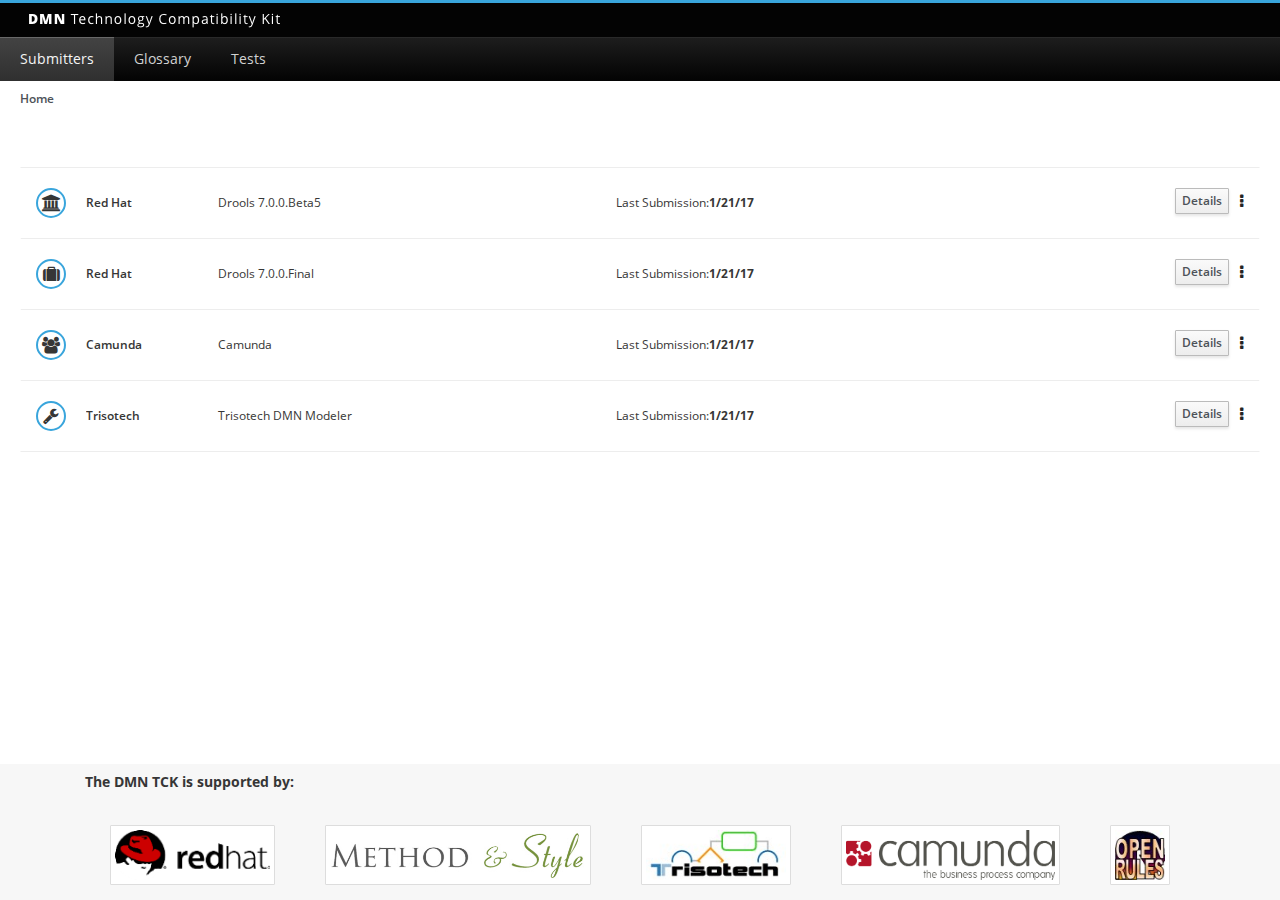
<file: index.html>
<html>

<head>

    <!-- PatternFly Styles -->
    <link href="bower_components/patternfly/dist/css/patternfly.min.css" rel="stylesheet" media="screen, print">
    <link href="bower_components/patternfly/dist/css/patternfly-additions.min.css" rel="stylesheet" media="screen, print">
    <!-- jQuery -->
    <script src="bower_components/jquery/dist/jquery.min.js"></script>
    <!-- Bootstrap -->
    <script src="bower_components/bootstrap/dist/js/bootstrap.min.js"></script>
    <!-- PatternFly -->
    <script src="bower_components/patternfly/dist/js/patternfly.min.js"></script>
    <!-- c3 -->
    <script src="bower_components/c3/c3.min.js"></script>
    <!-- c3 -->
    <script src="bower_components/d3/d3.min.js"></script>
    <!-- jquery max height -->
    <script src="bower_components/matchHeight/dist/jquery.matchHeight-min.js"></script>

    <!-- site libs -->
    <script src="js/index.js"></script>
    <link href="css/lib.css" rel="stylesheet" media="screen, print">

</head>

<body>
<div class="wrapper">
    <div class="header">
        <nav class="navbar navbar-default navbar-pf" role="navigation">
            <div class="navbar-header">
                <button type="button" class="navbar-toggle" data-toggle="collapse" data-target=".navbar-collapse-1">
                    <span class="sr-only">Toggle navigation</span>
                    <span class="icon-bar"></span>
                    <span class="icon-bar"></span>
                    <span class="icon-bar"></span>
                </button>
                <a class="navbar-brand" href="/">
                    <img src="images/logo.png" alt="PatternFly Enterprise Application"/>
                </a>
            </div>
            <div class="collapse navbar-collapse navbar-collapse-1">

                <ul class="nav navbar-nav navbar-primary">
                    <li class="active">
                        <a href="index.html">Submitters</a>
                    </li>
                    <li>
                        <a href="glossary.html">Glossary</a>
                    </li>
                    <li>
                        <a href="tests.html">Tests</a>
                    </li>

                </ul>
            </div>
        </nav>

        <div class="breadcrumbs">
            <ol class="breadcrumb">
                <li class="active"><strong>Home</strong></li>
            </ol>
        </div>
    </div>
    <div class="content">
        <div class="container-fluid">

            <div class="list-group list-view-pf list-view-pf-view">

                <!-- drools 7.5-->
                <div class="list-group-item">
                    <div class="list-group-item-header">
                        <div class="list-view-pf-actions">
                            <a href="drools75.html" class="btn btn-default">Details</a>
                            <div class="dropdown pull-right dropdown-kebab-pf">
                                <button class="btn btn-link dropdown-toggle" type="button" id="dropdownKebabRight1" data-toggle="dropdown" aria-haspopup="true"
                                        aria-expanded="true">
                                    <span class="fa fa-ellipsis-v"></span>
                                </button>
                                <ul class="dropdown-menu dropdown-menu-right" aria-labelledby="dropdownKebabRight1">
                                    <li><a href="#">Action</a></li>
                                    <li><a href="#">Another action</a></li>
                                    <li><a href="#">Something else here</a></li>
                                    <li role="separator" class="divider"></li>
                                    <li><a href="#">Separated link</a></li>
                                </ul>
                            </div>

                        </div>
                        <div class="list-view-pf-main-info">
                            <div class="list-view-pf-left">
                                <span class="fa fa-university list-view-pf-icon-sm"></span>
                            </div>
                            <div class="list-view-pf-body">
                                <div class="list-view-pf-description">
                                    <div class="list-group-item-heading">
                                        Red Hat
                                    </div>
                                    <div class="list-group-item-text">
                                        Drools 7.0.0.Beta5
                                    </div>
                                </div>
                                <div class="list-view-pf-additional-info">
                                    <div class="list-view-pf-additional-info-item">
                                        Last Submission: <b>1/21/17</b>
                                    </div>
                                </div>
                            </div>
                        </div>
                    </div>
                    <div class="list-group-item-container container-fluid hidden">
                        <div class="close">
                            <span class="pficon pficon-close"></span>
                        </div>
                        <div class="row">

                            <div class="col-md-3">

                                <img src="images/60.png" alt="PatternFly Enterprise Application"/>
                            </div>


                            <div class="col-md-9">
                                <dl class="dl-horizontal">
                                    <dt>Date:</dt>
                                    <dd>31-Mar-2017 8:49:10 AM</dd>
                                    <dt>Tests:</dt>
                                    <dd>52</dd>
                                    <dt>Labels:</dt>
                                    <dd>25</dd>
                                    <dt>Products:</dt>
                                    <dd>4</dd>
                                    <dt>Info:</dt>
                                    <dd>
                                        This is a beta release with the engine with partial functionality implemented
                                    </dd>
                                </dl>

                            </div>
                        </div>
                    </div>
                </div>

                <!-- drools final-->
                <div class="list-group-item">
                    <div class="list-group-item-header">
                        <div class="list-view-pf-actions">
                            <a href="drools7final.html" class="btn btn-default">Details</a>
                            <div class="dropdown pull-right dropdown-kebab-pf">
                                <button class="btn btn-link dropdown-toggle" type="button" id="dropdownKebabRight2" data-toggle="dropdown" aria-haspopup="true"
                                        aria-expanded="true">
                                    <span class="fa fa-ellipsis-v"></span>
                                </button>
                                <ul class="dropdown-menu dropdown-menu-right" aria-labelledby="dropdownKebabRight2">
                                    <li><a href="#">Action</a></li>
                                    <li><a href="#">Another action</a></li>
                                    <li><a href="#">Something else here</a></li>
                                    <li role="separator" class="divider"></li>
                                    <li><a href="#">Separated link</a></li>
                                </ul>
                            </div>

                        </div>
                        <div class="list-view-pf-main-info">
                            <div class="list-view-pf-left">
                                <span class="fa fa-suitcase list-view-pf-icon-sm"></span>
                            </div>
                            <div class="list-view-pf-body">
                                <div class="list-view-pf-description">
                                    <div class="list-group-item-heading">
                                        Red Hat
                                    </div>
                                    <div class="list-group-item-text">
                                        Drools 7.0.0.Final
                                    </div>
                                </div>
                                <div class="list-view-pf-additional-info">
                                    <div class="list-view-pf-additional-info-item">
                                        Last Submission: <b> 1/21/17</b>
                                    </div>
                                </div>
                            </div>
                        </div>
                    </div>
                    <div class="list-group-item-container container-fluid hidden">
                        <div class="close">
                            <span class="pficon pficon-close"></span>
                        </div>
                        <div class="row">
                            <div class="col-md-3">

                                <img src="images/60.png" alt="PatternFly Enterprise Application"/>
                            </div>


                            <div class="col-md-9">
                                <dl class="dl-horizontal">
                                    <dt>Date:</dt>
                                    <dd>31-Mar-2017 8:49:10 AM</dd>
                                    <dt>Tests:</dt>
                                    <dd>52</dd>
                                    <dt>Labels:</dt>
                                    <dd>25</dd>
                                    <dt>Products:</dt>
                                    <dd>4</dd>
                                    <dt>Info:</dt>
                                    <dd>
                                        Drools provides a runtime compliance level 3 engine
                                    </dd>
                                </dl>
                            </div>
                        </div>
                    </div>
                </div>


                <!-- camunda-->
                <div class="list-group-item">
                    <div class="list-group-item-header">
                        <div class="list-view-pf-actions">
                            <a href="camunda.html" class="btn btn-default">Details</a>
                            <div class="dropdown pull-right dropdown-kebab-pf">
                                <button class="btn btn-link dropdown-toggle" type="button" id="dropdownKebabRight3" data-toggle="dropdown" aria-haspopup="true"
                                        aria-expanded="true">
                                    <span class="fa fa-ellipsis-v"></span>
                                </button>
                                <ul class="dropdown-menu dropdown-menu-right" aria-labelledby="dropdownKebabRight3">
                                    <li><a href="#">Action</a></li>
                                    <li><a href="#">Another action</a></li>
                                    <li><a href="#">Something else here</a></li>
                                    <li role="separator" class="divider"></li>
                                    <li><a href="#">Separated link</a></li>
                                </ul>
                            </div>

                        </div>
                        <div class="list-view-pf-main-info">
                            <div class="list-view-pf-left">
                                <span class="fa fa-users list-view-pf-icon-sm"></span>
                            </div>
                            <div class="list-view-pf-body">
                                <div class="list-view-pf-description">
                                    <div class="list-group-item-heading">
                                        Camunda
                                    </div>
                                    <div class="list-group-item-text">
                                        Camunda
                                    </div>
                                </div>
                                <div class="list-view-pf-additional-info">
                                    Last Submission: <b>1/21/17</b>
                                </div>
                            </div>
                        </div>
                    </div>
                    <div class="list-group-item-container container-fluid hidden">
                        <div class="close">
                            <span class="pficon pficon-close"></span>
                        </div>
                        <div class="row">
                            <div class="col-md-3">

                                <img src="images/60.png" alt="PatternFly Enterprise Application"/>
                            </div>


                            <div class="col-md-9">
                                <dl class="dl-horizontal">
                                    <dt>Date:</dt>
                                    <dd>31-Mar-2017 8:49:10 AM</dd>
                                    <dt>Tests:</dt>
                                    <dd>52</dd>
                                    <dt>Labels:</dt>
                                    <dd>25</dd>
                                    <dt>Products:</dt>
                                    <dd>4</dd>
                                    <dt>Info:</dt>
                                    <dd>
                                        Camunda is an open source platform for workflow and business process management. You can model and execute BPMN 2.0, CMMN
                                        1.1 and DMN 1.1.
                                    </dd>
                                </dl>
                            </div>
                        </div>
                    </div>
                </div>

                <!-- Trisotech-->
                <div class="list-group-item">
                    <div class="list-group-item-header">
                        <div class="list-view-pf-actions">
                            <a href="trisotech.html" class="btn btn-default">Details</a>
                            <div class="dropdown pull-right dropdown-kebab-pf">
                                <button class="btn btn-link dropdown-toggle" type="button" id="dropdownKebabRight4" data-toggle="dropdown" aria-haspopup="true"
                                        aria-expanded="true">
                                    <span class="fa fa-ellipsis-v"></span>
                                </button>
                                <ul class="dropdown-menu dropdown-menu-right" aria-labelledby="dropdownKebabRight4">
                                    <li><a href="#">Action</a></li>
                                    <li><a href="#">Another action</a></li>
                                    <li><a href="#">Something else here</a></li>
                                    <li role="separator" class="divider"></li>
                                    <li><a href="#">Separated link</a></li>
                                </ul>
                            </div>

                        </div>
                        <div class="list-view-pf-main-info">
                            <div class="list-view-pf-left">
                                <span class="fa fa-wrench list-view-pf-icon-sm"></span>
                            </div>
                            <div class="list-view-pf-body">
                                <div class="list-view-pf-description">
                                    <div class="list-group-item-heading">
                                        Trisotech
                                    </div>
                                    <div class="list-group-item-text">
                                        Trisotech DMN Modeler
                                    </div>
                                </div>
                                <div class="list-view-pf-additional-info">

                                    Last Submission: <b>1/21/17</b>

                                </div>
                            </div>
                        </div>
                    </div>
                    <div class="list-group-item-container container-fluid hidden">
                        <div class="close">
                            <span class="pficon pficon-close"></span>
                        </div>
                        <div class="row">
                            <div class="col-md-3">

                                <img src="images/60.png" alt="PatternFly Enterprise Application"/>
                            </div>


                            <div class="col-md-9">
                                <dl class="dl-horizontal">
                                    <dt>Date:</dt>
                                    <dd>31-Mar-2017 8:49:10 AM</dd>
                                    <dt>Tests:</dt>
                                    <dd>52</dd>
                                    <dt>Labels:</dt>
                                    <dd>25</dd>
                                    <dt>Products:</dt>
                                    <dd>4</dd>
                                    <dt>Info</dt>
                                    <dd>
                                        A full compliance level 3 DMN authoring environment.
                                    </dd>
                                </dl>
                            </div>
                        </div>
                    </div>
                </div>


            </div>


        </div>


    </div>
    <!-- container -->
    <div class="footer">

        <div class="container">

            <div class="row">
                <div class="col-md-12">
                    <div class="panel-heading">
                        <h3 class="panel-title">The DMN TCK is supported by:</h3>
                    </div>
                    <div class="panel-body">
                        <div style="display: flex; justify-content: space-around; flex-wrap: wrap;">
                            <div style="display:inline-block; margin-top:10px;">
                                <a href="http://www.redhat.com" target="_newtab">
                                    <img alt="redhat" class="img-thumbnail" src="images/redhat3.png" style="height: 60px"/>
                                </a>
                            </div>
                            <div style="display:inline-block; margin-top:10px;">
                                <a href="http://http://methodandstyle.com/" target="_newtab">
                                    <img alt="methodandstyle" class="img-thumbnail" src="images/MSlogo4x.jpg" style="height: 60px"/>
                                </a>
                            </div>
                            <div style="display:inline-block; margin-top:10px;">
                                <a href="http://www.trisotech.com" target="_newtab">
                                    <img alt="trisotech" class="img-thumbnail" src="images/trisotech3.jpg" style="height: 60px"/>
                                </a>
                            </div>
                            <div style="display:inline-block; margin-top:10px;">
                                <a href="http://www.camunda.com" target="_newtab">
                                    <img alt="camunda" class="img-thumbnail" src="images/camunda_logo.png" style="height: 60px"/>
                                </a>
                            </div>
                            <div style="display:inline-block; margin-top:10px;">
                                <a href="http://openrules.com/" target="_newtab">
                                    <img alt="openrules" class="img-thumbnail" src="images/openruleslogo.jpg" style="height: 60px"/>
                                </a>
                            </div>
                        </div>
                    </div>
                </div>


            </div>
        </div>
    </div>
    <!-- footer -->

</div>
<!--wrapper -->

</body>

</html>
</file>
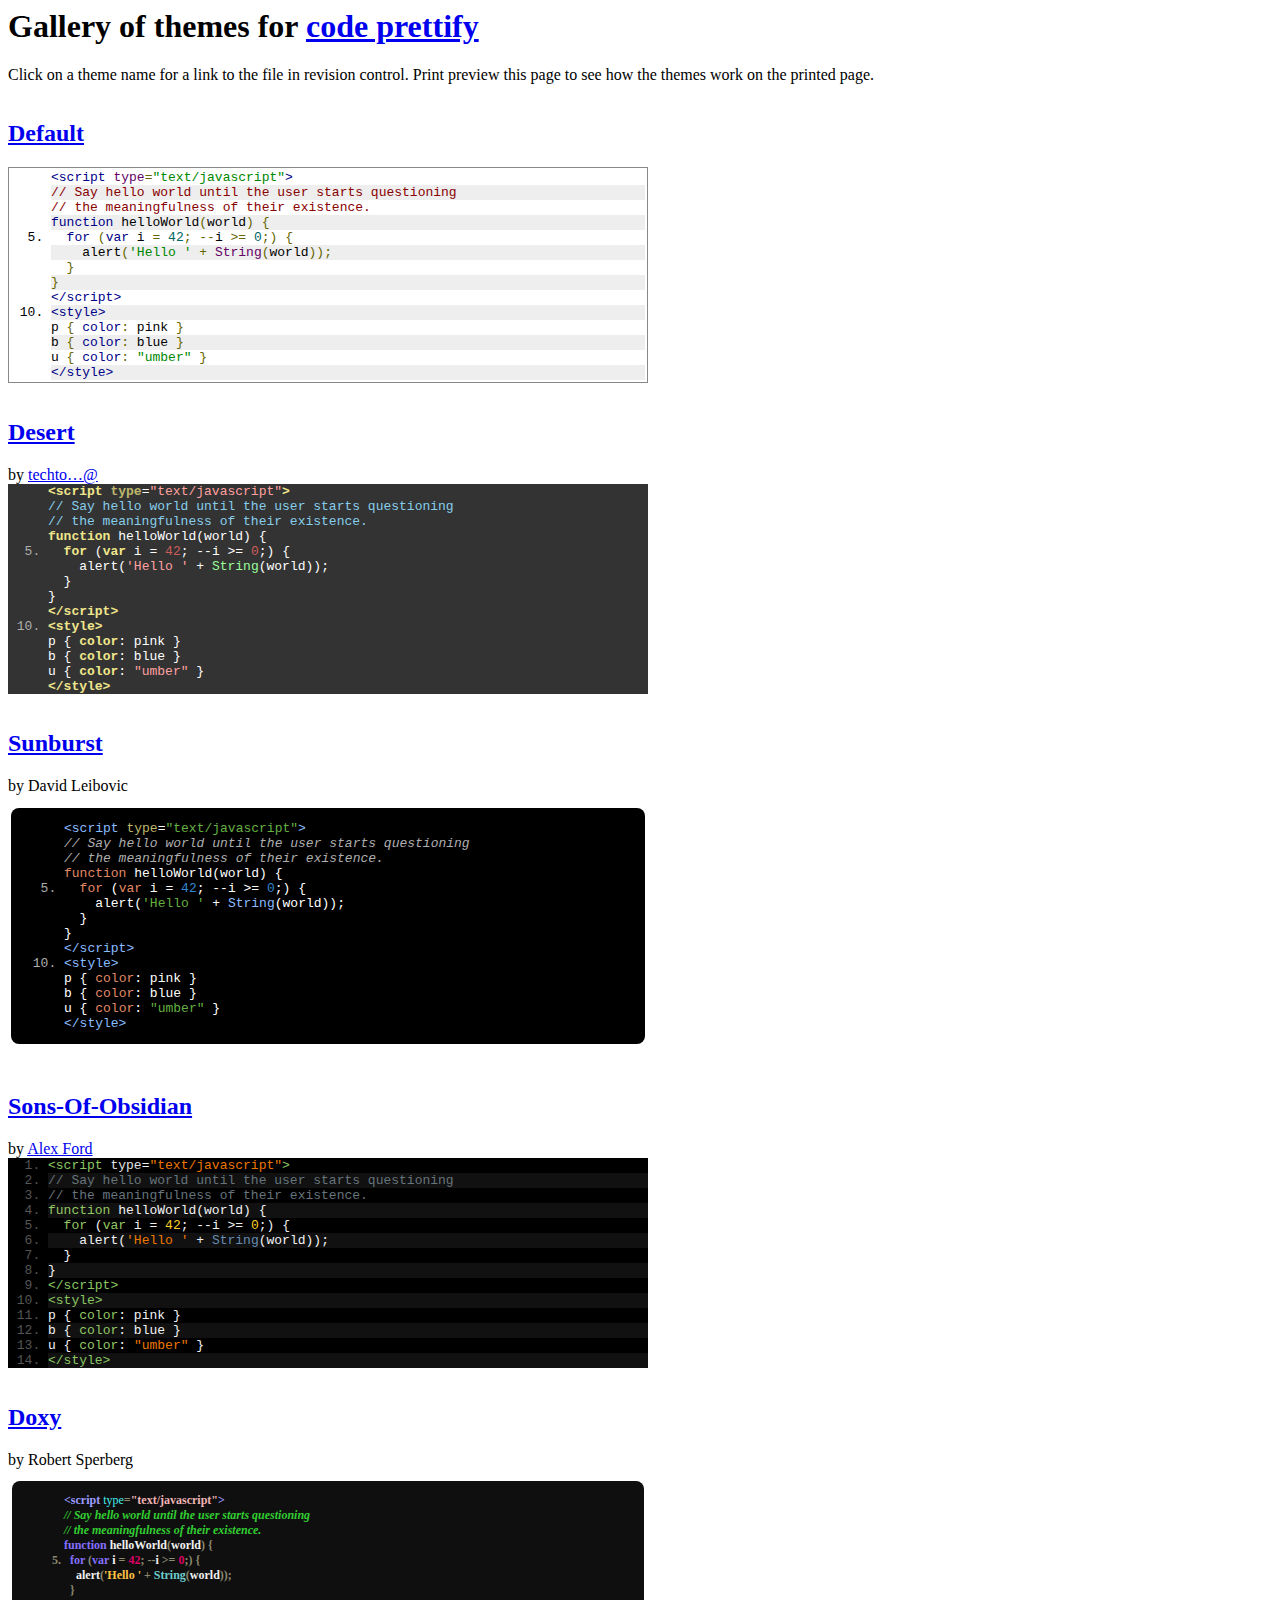
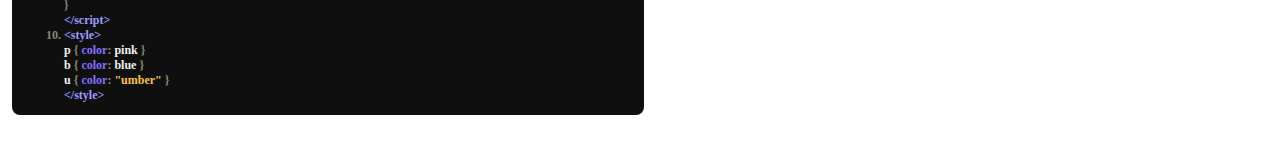
<file: bower_components/google-code-prettify/styles/index.html>
<!DOCTYPE HTML PUBLIC "-//IETF//DTD HTML//EN">
<html><head>
<title>Prettify Themes Gallery</title>
<style type="text/css">
iframe { width: 100%; border-style: none; margin: 0; padding: 0 }
</style>
<script>
var allThemes = [
  { name: 'default' },
  { name: 'desert',
    authorHtml: '<a href="http://code.google.com/u/@VhJeSlJYBhVMWgF7/">'
        + 'techto&hellip;@<\/a>' },
  { name: 'sunburst', authorHtml: 'David Leibovic' },
  { name: 'sons-of-obsidian',
    authorHtml: '<a href="http://CodeTunnel.com/blog/post/71'
        + '/google-code-prettify-obsidian-theme">Alex Ford<\/a>' },
  { name: 'doxy', authorHtml: 'Robert Sperberg' },
];

// Called by the demo.html frames loaded per theme to
// size the iframes properly and to allow them to tile
// the page nicely.
function adjustChildIframeSize(themeName, width, height) {
  if (typeof console != 'undefined') {
    try {
      console.log('adjusting ' + themeName + ' to ' + width + 'x' + height);
    } catch (ex) {
      // Don't bother logging log failure.
    }
  }

  var container = document.getElementById(themeName).parentNode;
  container.style.width = (+width + 16) + 'px';
  container.style.display = 'inline-block';
  var iframe = container.getElementsByTagName('iframe')[0];
  iframe.style.height = (+height + 16) + 'px';
}
</script>
</head>

<body>
<noscript>This page requires JavaScript</noscript>

<h1>Gallery of themes for
<a href="http://code.google.com/p/google-code-prettify/">code prettify</a></h1>
<p>
Click on a theme name for a link to the file in revision control.
Print preview this page to see how the themes work on the printed page.
</p>
<script>(function () {
  // Produce an iframe per theme.
  // We pass the threme name to the iframe via its URI query, and
  // it loads prettify and the theme CSS, and calls back to this page
  // to resize the iframe.
  for (var i = 0, n = allThemes.length; i < n; ++i) {
    var theme = allThemes[i];
    if (!theme) { continue; }
    var iframe = document.createElement('iframe');
    iframe.name = theme.name;
    iframe.src = 'demo.html?' + encodeURIComponent(theme.name);
    var header = document.createElement('h2');
    header.id = theme.name;
    var linkToThemeSrc = document.createElement('a');
    linkToThemeSrc.href = (
        'http://code.google.com/p/google-code-prettify/source/browse/trunk/' +
        (theme.name === 'default'
         ? 'src/prettify.css'
         : 'styles/' + encodeURIComponent(theme.name) + '.css'));
    linkToThemeSrc.appendChild(document.createTextNode(
       theme.name.replace(/\b[a-z]/g,  // Capitalize first letter of each word
       function (letter) { return letter.toUpperCase(); })));
    header.appendChild(linkToThemeSrc);

    var attribution;
    if (theme.authorHtml) {
      attribution = document.createElement('span');
      attribution.className = 'attribution';
      attribution.innerHTML = 'by ' + theme.authorHtml;
    }

    var div = document.createElement('div');
    div.appendChild(header);
    if (attribution) { div.appendChild(attribution); }
    div.appendChild(iframe);
    document.body.appendChild(div);
  }
})()</script>

</body></html>
</file>
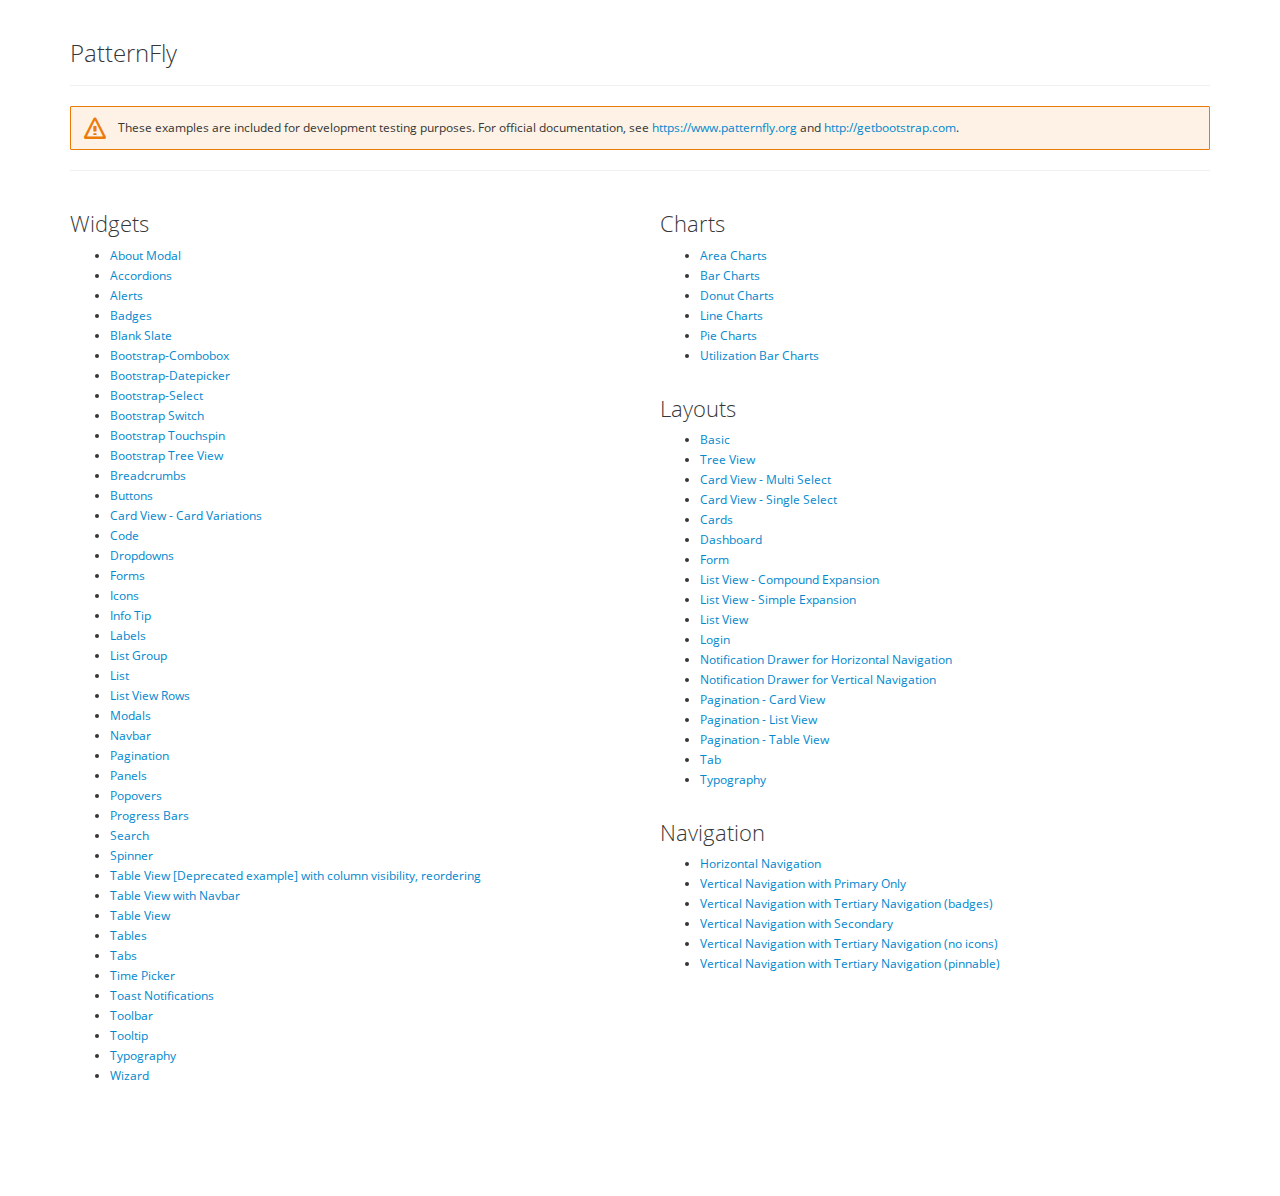
<file: bower_components/patternfly/dist/tests/index.html>
<!DOCTYPE html>
<!--[if IE 9]><html lang="en-us" class="ie9"><![endif]-->
<!--[if gt IE 9]><!-->
<html lang="en-us">
<!--<![endif]-->
  <head>
    <title>PatternFly</title>
    <meta charset="UTF-8">
    <meta http-equiv="X-UA-Compatible" content="IE=Edge">
    <meta name="viewport" content="width=device-width, initial-scale=1.0">
    <link rel="shortcut icon" href="../../dist/img/favicon.ico">
    <!-- iPad retina icon -->
    <link rel="apple-touch-icon-precomposed" sizes="152x152" href="../../dist/img/apple-touch-icon-precomposed-152.png">
    <!-- iPad retina icon (iOS < 7) -->
    <link rel="apple-touch-icon-precomposed" sizes="144x144" href="../../dist/img/apple-touch-icon-precomposed-144.png">
    <!-- iPad non-retina icon -->
    <link rel="apple-touch-icon-precomposed" sizes="76x76" href="../../dist/img/apple-touch-icon-precomposed-76.png">
    <!-- iPad non-retina icon (iOS < 7) -->
    <link rel="apple-touch-icon-precomposed" sizes="72x72" href="../../dist/img/apple-touch-icon-precomposed-72.png">
    <!-- iPhone 6 Plus icon -->
    <link rel="apple-touch-icon-precomposed" sizes="120x120" href="../../dist/img/apple-touch-icon-precomposed-180.png">
    <!-- iPhone retina icon (iOS < 7) -->
    <link rel="apple-touch-icon-precomposed" sizes="114x114" href="../../dist/img/apple-touch-icon-precomposed-114.png">
    <!-- iPhone non-retina icon (iOS < 7) -->
    <link rel="apple-touch-icon-precomposed" sizes="57x57" href="../../dist/img/apple-touch-icon-precomposed-57.png">
    <link rel="stylesheet" href="../../dist/css/patternfly.min.css" >
    <link rel="stylesheet" href="../../dist/css/patternfly-additions.min.css" >
      <link href="tests.css" rel="stylesheet" media="screen, print">
    <script src="//code.jquery.com/jquery-2.1.4.min.js"></script>
    <script src="//maxcdn.bootstrapcdn.com/bootstrap/3.3.7/js/bootstrap.min.js"></script>
    <script src="./../../dist/js/patternfly.min.js"></script>
  </head>

  <body>
    <div class="container">
      <div class="page-header">
        <h1>PatternFly</h1>
      </div>
      <div class="alert alert-warning">
        <span class="pficon pficon-warning-triangle-o"></span>
        These examples are included for development testing purposes.  For official documentation, see <a href="https://www.patternfly.org" class="alert-link">https://www.patternfly.org</a> and <a href="http://getbootstrap.com" class="alert-link">http://getbootstrap.com</a>.
      </div>
      <hr>
      <div class="row">
        <div class="col-sm-6">
          <h2>Widgets</h2>
          <ul>
            <li>
              <a href="about-modal.html">About Modal</a>
            </li>
            <li>
              <a href="accordions.html">Accordions</a>
            </li>
            <li>
              <a href="alerts.html">Alerts</a>
            </li>
            <li>
              <a href="badges.html">Badges</a>
            </li>
            <li>
              <a href="blank-slate.html">Blank Slate</a>
            </li>
            <li>
              <a href="bootstrap-combobox.html">Bootstrap-Combobox</a>
            </li>
            <li>
              <a href="bootstrap-datepicker.html">Bootstrap-Datepicker</a>
            </li>
            <li>
              <a href="bootstrap-select.html">Bootstrap-Select</a>
            </li>
            <li>
              <a href="bootstrap-switch.html">Bootstrap Switch</a>
            </li>
            <li>
              <a href="bootstrap-touchspin.html">Bootstrap Touchspin</a>
            </li>
            <li>
              <a href="bootstrap-treeview.html">Bootstrap Tree View</a>
            </li>
            <li>
              <a href="breadcrumbs.html">Breadcrumbs</a>
            </li>
            <li>
              <a href="buttons.html">Buttons</a>
            </li>
            <li>
              <a href="card-view-card-variations.html">Card View - Card Variations</a>
            </li>
            <li>
              <a href="code.html">Code</a>
            </li>
            <li>
              <a href="dropdowns.html">Dropdowns</a>
            </li>
            <li>
              <a href="forms.html">Forms</a>
            </li>
            <li>
              <a href="icons.html">Icons</a>
            </li>
            <li>
              <a href="infotip.html">Info Tip</a>
            </li>
            <li>
              <a href="labels.html">Labels</a>
            </li>
            <li>
              <a href="list-group.html">List Group</a>
            </li>
            <li>
              <a href="list-pf.html">List</a>
            </li>
            <li>
              <a href="list-view-rows.html">List View Rows</a>
            </li>
            <li>
              <a href="modals.html">Modals</a>
            </li>
            <li>
              <a href="navbar.html">Navbar</a>
            </li>
            <li>
              <a href="pagination.html">Pagination</a>
            </li>
            <li>
              <a href="panels.html">Panels</a>
            </li>
            <li>
              <a href="popovers.html">Popovers</a>
            </li>
            <li>
              <a href="progress-bars.html">Progress Bars</a>
            </li>
            <li>
              <a href="search.html">Search</a>
            </li>
            <li>
              <a href="spinner.html">Spinner</a>
            </li>
            <li>
              <a href="table-view-columns.html">Table View [Deprecated example] with column visibility, reordering</a>
            </li>
            <li>
              <a href="table-view-navbar.html">Table View with Navbar</a>
            </li>
            <li>
              <a href="table-view.html">Table View</a>
            </li>
            <li>
              <a href="tables.html">Tables</a>
            </li>
            <li>
              <a href="tabs.html">Tabs</a>
            </li>
            <li>
              <a href="time-picker.html">Time Picker</a>
            </li>
            <li>
              <a href="toast.html">Toast Notifications</a>
            </li>
            <li>
              <a href="toolbar.html">Toolbar</a>
            </li>
            <li>
              <a href="tooltip.html">Tooltip</a>
            </li>
            <li>
              <a href="typography.html">Typography</a>
            </li>
            <li>
              <a href="wizard.html">Wizard</a>
            </li>
          </ul>
        </div>
        <div class="col-sm-6">
          <h2>Charts</h2>
          <ul>
            <li>
              <a href="area-charts.html">Area Charts</a>
            </li>
            <li>
              <a href="bar-charts.html">Bar Charts</a>
            </li>
            <li>
              <a href="donut-charts.html">Donut Charts</a>
            </li>
            <li>
              <a href="line-charts.html">Line Charts</a>
            </li>
            <li>
              <a href="pie-charts.html">Pie Charts</a>
            </li>
            <li>
              <a href="utilization-bar-charts.html">Utilization Bar Charts</a>
            </li>
          </ul>
        </div>
        <div class="col-sm-6">
          <h2>Layouts</h2>
          <ul>
            <li>
              <a href="basic.html">Basic</a>
            </li>
            <li>
              <a href="bootstrap-treeview-2.html">Tree View</a>
            </li>
            <li>
              <a href="card-view-multi-select.html">Card View - Multi Select</a>
            </li>
            <li>
              <a href="card-view-single-select.html">Card View - Single Select</a>
            </li>
            <li>
              <a href="cards.html">Cards</a>
            </li>
            <li>
              <a href="dashboard.html">Dashboard</a>
            </li>
            <li>
              <a href="form.html">Form</a>
            </li>
            <li>
              <a href="list-view-compound-expansion.html">List View - Compound Expansion</a>
            </li>
            <li>
              <a href="list-view-simple-expansion.html">List View - Simple Expansion</a>
            </li>
            <li>
              <a href="list-view.html">List View</a>
            </li>
            <li>
              <a href="login.html">Login</a>
            </li>
            <li>
              <a href="notification-drawer-horizontal-nav.html">Notification Drawer for Horizontal Navigation</a>
            </li>
            <li>
              <a href="notification-drawer-vertical-nav.html">Notification Drawer for Vertical Navigation</a>
            </li>
            <li>
              <a href="pagination-card-view.html">Pagination - Card View</a>
            </li>
            <li>
              <a href="pagination-list-view.html">Pagination - List View</a>
            </li>
            <li>
              <a href="pagination-table-view.html">Pagination - Table View</a>
            </li>
            <li>
              <a href="tab.html">Tab</a>
            </li>
            <li>
              <a href="typography-2.html">Typography</a>
            </li>
          </ul>
        </div>
        <div class="col-sm-6">
          <h2>Navigation</h2>
          <ul>
            <li>
              <a href="horizontal-navigation.html">Horizontal Navigation</a>
            </li>
            <li>
              <a href="vertical-navigation-primary-only.html">Vertical Navigation with Primary Only</a>
            </li>
            <li>
              <a href="vertical-navigation-with-badges.html">Vertical Navigation with Tertiary Navigation (badges)</a>
            </li>
            <li>
              <a href="vertical-navigation-with-secondary.html">Vertical Navigation with Secondary</a>
            </li>
            <li>
              <a href="vertical-navigation-with-tertiary-no-icons.html">Vertical Navigation with Tertiary Navigation (no icons)</a>
            </li>
            <li>
              <a href="vertical-navigation-with-tertiary-pins.html">Vertical Navigation with Tertiary Navigation (pinnable)</a>
            </li>
          </ul>
        </div>
      </div>
    </div><!-- /container -->
  </body>
</html>
</file>
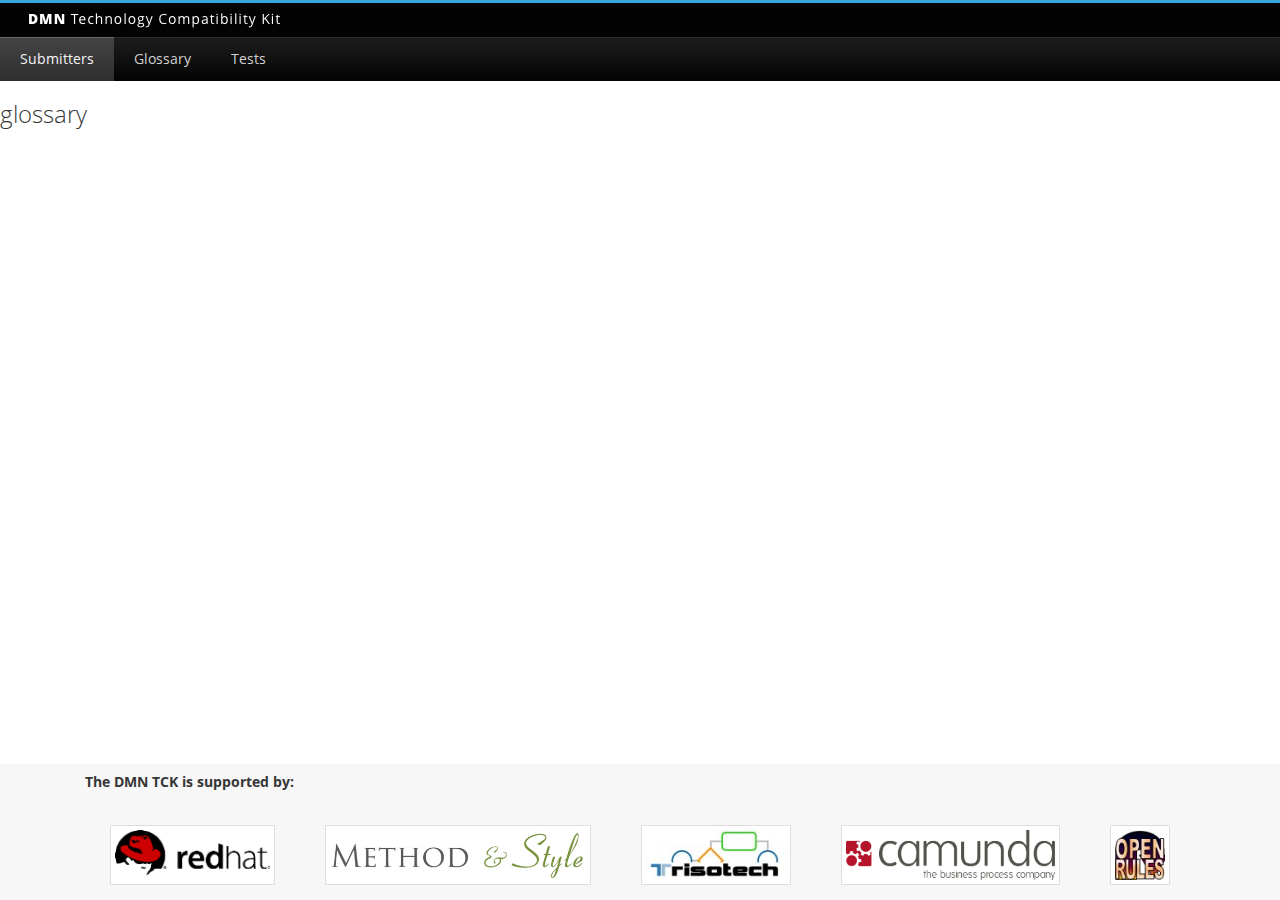
<file: glossary.html>
<html>

<head>

    <!-- PatternFly Styles -->
    <link href="bower_components/patternfly/dist/css/patternfly.min.css" rel="stylesheet" media="screen, print">
    <link href="bower_components/patternfly/dist/css/patternfly-additions.min.css" rel="stylesheet" media="screen, print">
    <!-- jQuery -->
    <script src="bower_components/jquery/dist/jquery.min.js"></script>
    <!-- Bootstrap -->
    <script src="bower_components/bootstrap/dist/js/bootstrap.min.js"></script>
    <!-- PatternFly -->
    <script src="bower_components/patternfly/dist/js/patternfly.min.js"></script>
    <!-- c3 -->
    <script src="bower_components/c3/c3.min.js"></script>
    <!-- c3 -->
    <script src="bower_components/d3/d3.min.js"></script>
    <!-- jquery max height -->
    <script src="bower_components/matchHeight/dist/jquery.matchHeight-min.js"></script>

   <!-- site libs -->
    <script src="js/index.js"></script>
    <link href="css/index.css" rel="stylesheet" media="screen, print">

</head>

<body>
    <div class="wrapper">
        <div class="header">
            <nav class="navbar navbar-default navbar-pf" role="navigation">
                <div class="navbar-header">
                    <button type="button" class="navbar-toggle" data-toggle="collapse" data-target=".navbar-collapse-1">
      <span class="sr-only">Toggle navigation</span>
      <span class="icon-bar"></span>
      <span class="icon-bar"></span>
      <span class="icon-bar"></span>
    </button>
                    <a class="navbar-brand" href="/">
                        <img src="images/logo.png" alt="PatternFly Enterprise Application" />
                    </a>
                </div>
                <div class="collapse navbar-collapse navbar-collapse-1">

                    <ul class="nav navbar-nav navbar-primary">
                        <li class="active">
                            <a href="index.html">Submitters</a>
                        </li>
                        <li>
                            <a href="glossary.html">Glossary</a>
                        </li>
                        <li>
                            <a href="tests.html">Tests</a>
                        </li>

                    </ul>
                </div>
            </nav>
        </div>
        <div class="content">
            
                <h1> glossary </h1>

        </div>
        <!-- container -->
        <div class="footer">

            <div class="container">

                <div class="row">
                    <div class="col-md-12">
                        <div class="panel-heading">
                            <h3 class="panel-title">The DMN TCK is supported by:</h3>
                        </div>
                        <div class="panel-body">
                            <div style="display: flex; justify-content: space-around; flex-wrap: wrap;">
                                <div style="display:inline-block; margin-top:10px;">
                                    <a href="http://www.redhat.com" target="_newtab">
                                        <img alt="redhat" class="img-thumbnail" src="images/redhat3.png" style="height: 60px" />
                                    </a>
                                </div>
                                <div style="display:inline-block; margin-top:10px;">
                                    <a href="http://http://methodandstyle.com/" target="_newtab">
                                        <img alt="methodandstyle" class="img-thumbnail" src="images/MSlogo4x.jpg" style="height: 60px" />
                                    </a>
                                </div>
                                <div style="display:inline-block; margin-top:10px;">
                                    <a href="http://www.trisotech.com" target="_newtab">
                                        <img alt="trisotech" class="img-thumbnail" src="images/trisotech3.jpg" style="height: 60px" />
                                    </a>
                                </div>
                                <div style="display:inline-block; margin-top:10px;">
                                    <a href="http://www.camunda.com" target="_newtab">
                                        <img alt="camunda" class="img-thumbnail" src="images/camunda_logo.png" style="height: 60px" />
                                    </a>
                                </div>
                                <div style="display:inline-block; margin-top:10px;">
                                    <a href="http://openrules.com/" target="_newtab">
                                        <img alt="openrules" class="img-thumbnail" src="images/openruleslogo.jpg" style="height: 60px" />
                                    </a>
                                </div>
                            </div>
                        </div>
                    </div>



                </div>
            </div>
        </div>
        <!-- footer -->

    </div>
    <!--wrapper -->

</body>

</html>
</file>
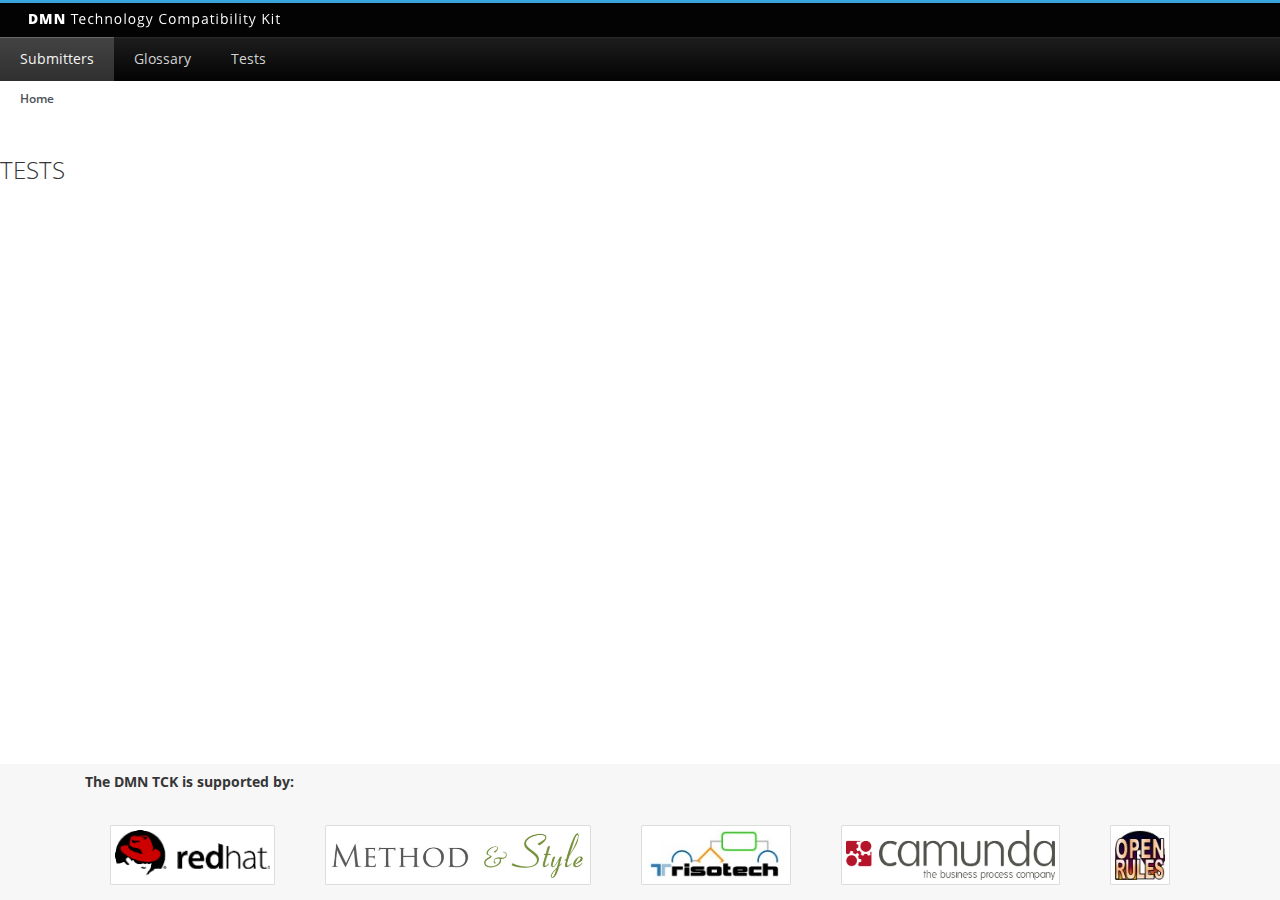
<file: tests.html>
<html>

<head>

    <!-- PatternFly Styles -->
    <link href="bower_components/patternfly/dist/css/patternfly.min.css" rel="stylesheet" media="screen, print">
    <link href="bower_components/patternfly/dist/css/patternfly-additions.min.css" rel="stylesheet" media="screen, print">
    <!-- jQuery -->
    <script src="bower_components/jquery/dist/jquery.min.js"></script>
    <!-- Bootstrap -->
    <script src="bower_components/bootstrap/dist/js/bootstrap.min.js"></script>
    <!-- PatternFly -->
    <script src="bower_components/patternfly/dist/js/patternfly.min.js"></script>
    <!-- c3 -->
    <script src="bower_components/c3/c3.min.js"></script>
    <!-- c3 -->
    <script src="bower_components/d3/d3.min.js"></script>
    <!-- jquery max height -->
    <script src="bower_components/matchHeight/dist/jquery.matchHeight-min.js"></script>

    <!-- site libs -->
    <script src="js/index.js"></script>
    <link href="css/lib.css" rel="stylesheet" media="screen, print">

</head>

<body>
<div class="wrapper">
    <div class="header">
        <nav class="navbar navbar-default navbar-pf" role="navigation">
            <div class="navbar-header">
                <button type="button" class="navbar-toggle" data-toggle="collapse" data-target=".navbar-collapse-1">
                    <span class="sr-only">Toggle navigation</span>
                    <span class="icon-bar"></span>
                    <span class="icon-bar"></span>
                    <span class="icon-bar"></span>
                </button>
                <a class="navbar-brand" href="/">
                    <img src="images/logo.png" alt="PatternFly Enterprise Application"/>
                </a>
            </div>
            <div class="collapse navbar-collapse navbar-collapse-1">

                <ul class="nav navbar-nav navbar-primary">
                    <li class="active">
                        <a href="index.html">Submitters</a>
                    </li>
                    <li>
                        <a href="glossary.html">Glossary</a>
                    </li>
                    <li>
                        <a href="tests.html">Tests</a>
                    </li>

                </ul>
            </div>
        </nav>
        <div class="breadcrumbs">
            <ol class="breadcrumb">
                <li class="active"><strong>Home</strong></li>
            </ol>
        </div>
    </div>
    <div class="content">

        <h1> TESTS </h1>

    </div>
    <!-- container -->
    <div class="footer">

        <div class="container">

            <div class="row">
                <div class="col-md-12">
                    <div class="panel-heading">
                        <h3 class="panel-title">The DMN TCK is supported by:</h3>
                    </div>
                    <div class="panel-body">
                        <div style="display: flex; justify-content: space-around; flex-wrap: wrap;">
                            <div style="display:inline-block; margin-top:10px;">
                                <a href="http://www.redhat.com" target="_newtab">
                                    <img alt="redhat" class="img-thumbnail" src="images/redhat3.png" style="height: 60px"/>
                                </a>
                            </div>
                            <div style="display:inline-block; margin-top:10px;">
                                <a href="http://http://methodandstyle.com/" target="_newtab">
                                    <img alt="methodandstyle" class="img-thumbnail" src="images/MSlogo4x.jpg" style="height: 60px"/>
                                </a>
                            </div>
                            <div style="display:inline-block; margin-top:10px;">
                                <a href="http://www.trisotech.com" target="_newtab">
                                    <img alt="trisotech" class="img-thumbnail" src="images/trisotech3.jpg" style="height: 60px"/>
                                </a>
                            </div>
                            <div style="display:inline-block; margin-top:10px;">
                                <a href="http://www.camunda.com" target="_newtab">
                                    <img alt="camunda" class="img-thumbnail" src="images/camunda_logo.png" style="height: 60px"/>
                                </a>
                            </div>
                            <div style="display:inline-block; margin-top:10px;">
                                <a href="http://openrules.com/" target="_newtab">
                                    <img alt="openrules" class="img-thumbnail" src="images/openruleslogo.jpg" style="height: 60px"/>
                                </a>
                            </div>
                        </div>
                    </div>
                </div>


            </div>
        </div>
    </div>
    <!-- footer -->

</div>
<!--wrapper -->

</body>

</html>
</file>
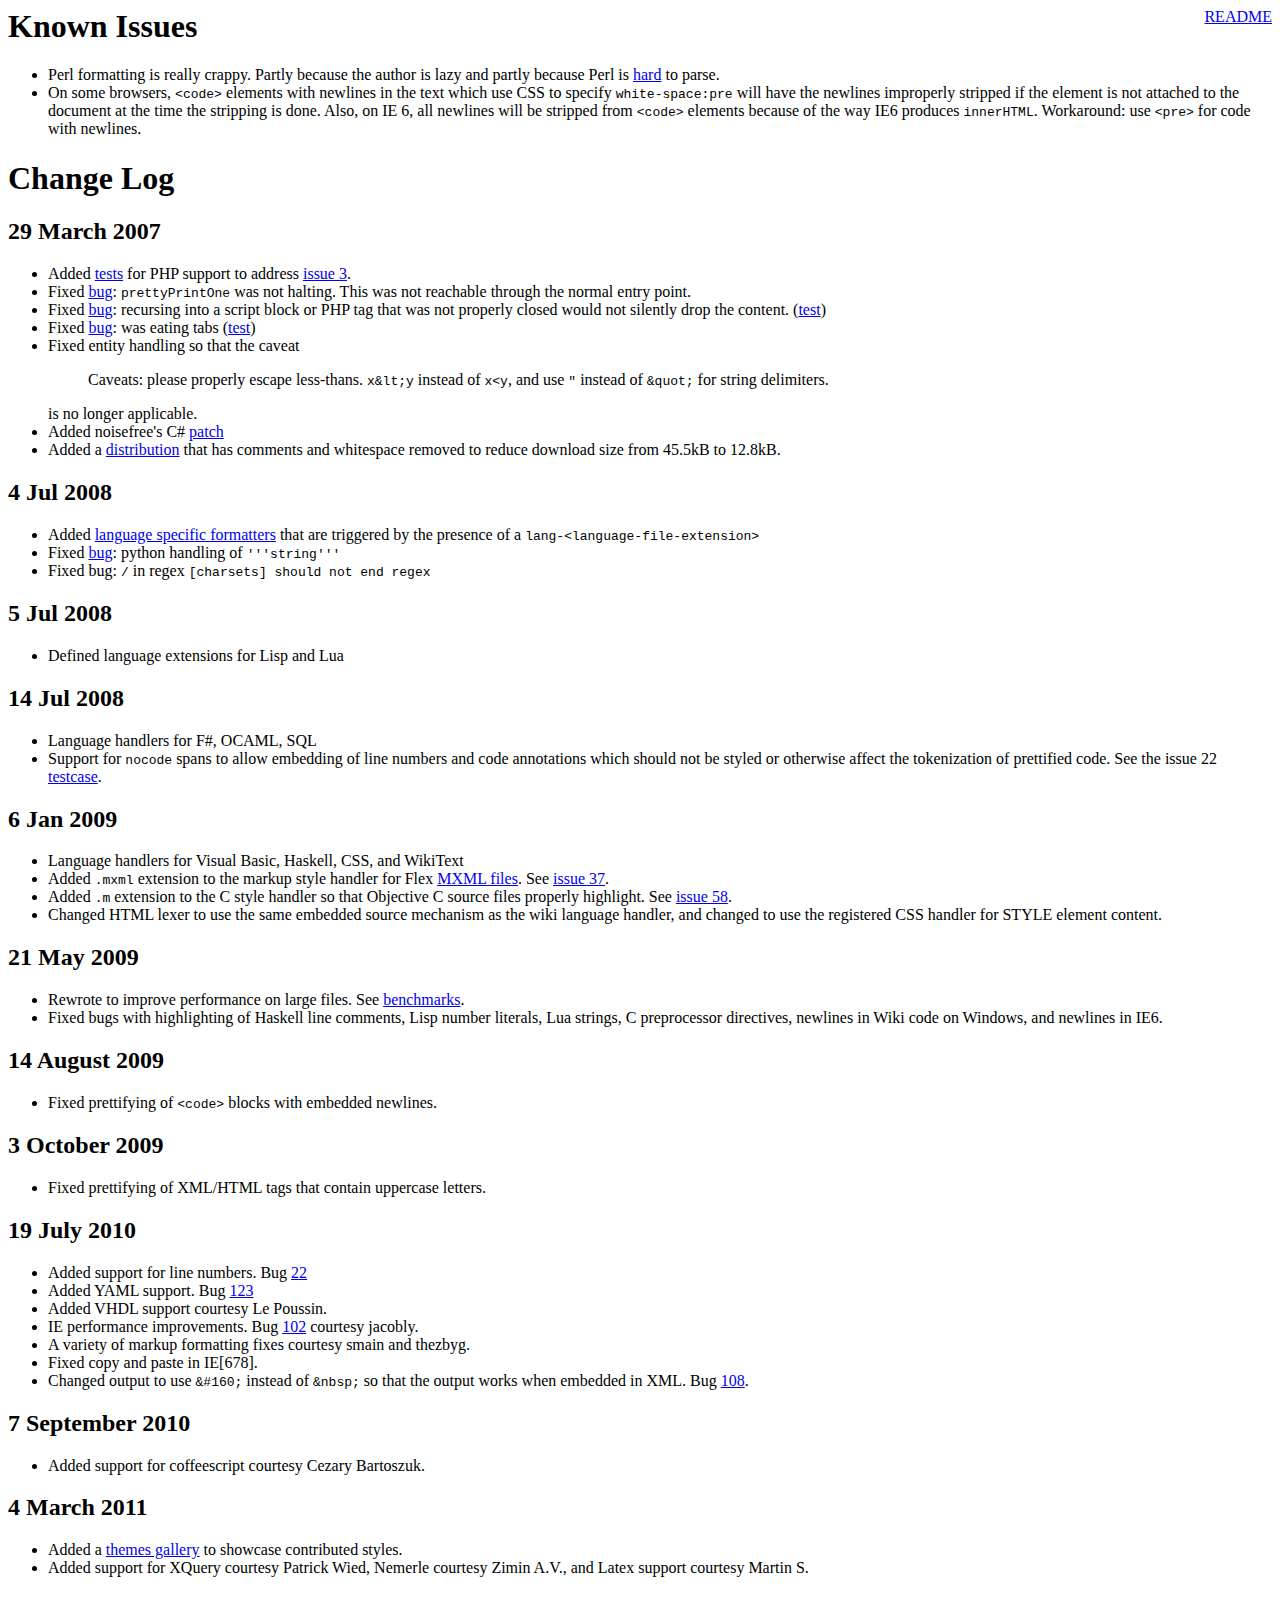
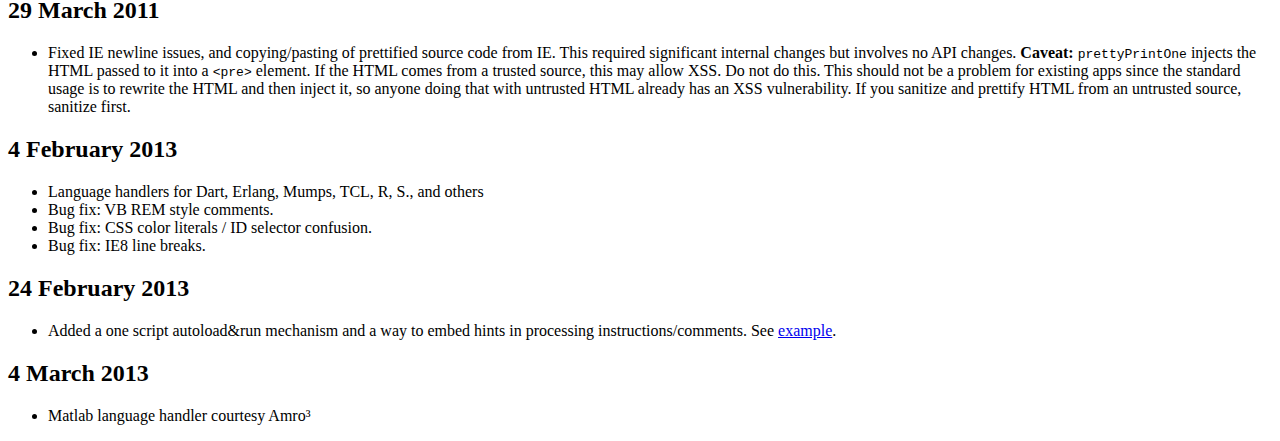
<file: bower_components/google-code-prettify/CHANGES.html>
<html>
  <head>
    <meta http-equiv="Content-Type" content="text/html; charset=UTF-8">
    <title>Change Log</title>
  </head>
  <body bgcolor="white">
    <a style="float:right" href="README.html">README</a>

    <h1>Known Issues</h1>
    <ul>
      <li>Perl formatting is really crappy.  Partly because the author is lazy and
      partly because Perl is
      <a href="http://www.perlmonks.org/?node_id=663393">hard</a> to parse.
      <li>On some browsers, <code>&lt;code&gt;</code> elements with newlines in the text
      which use CSS to specify <code>white-space:pre</code> will have the newlines
      improperly stripped if the element is not attached to the document at the time
      the stripping is done.  Also, on IE 6, all newlines will be stripped from
      <code>&lt;code&gt;</code> elements because of the way IE6 produces
      <code>innerHTML</code>.  Workaround: use <code>&lt;pre&gt;</code> for code with
      newlines.
    </ul>

    <h1>Change Log</h1>
    <h2>29 March 2007</h2>
    <ul>
      <li>Added <a href="tests/prettify_test.html#PHP">tests</a> for PHP support
        to address
      <a href="http://code.google.com/p/google-code-prettify/issues/detail?id=3"
       >issue 3</a>.
      <li>Fixed
      <a href="http://code.google.com/p/google-code-prettify/issues/detail?id=6"
       >bug</a>: <code>prettyPrintOne</code> was not halting.  This was not
        reachable through the normal entry point.
      <li>Fixed
      <a href="http://code.google.com/p/google-code-prettify/issues/detail?id=4"
       >bug</a>: recursing into a script block or PHP tag that was not properly
        closed would not silently drop the content.
        (<a href="tests/prettify_test.html#issue4">test</a>)
      <li>Fixed
      <a href="http://code.google.com/p/google-code-prettify/issues/detail?id=8"
       >bug</a>: was eating tabs
        (<a href="tests/prettify_test.html#issue8">test</a>)
      <li>Fixed entity handling so that the caveat
        <blockquote>
          <p>Caveats: please properly escape less-thans.  <tt>x&amp;lt;y</tt>
          instead of <tt>x&lt;y</tt>, and use <tt>&quot;</tt> instead of
          <tt>&amp;quot;</tt> for string delimiters.</p>
        </blockquote>
        is no longer applicable.
      <li>Added noisefree's C#
      <a href="http://code.google.com/p/google-code-prettify/issues/detail?id=4"
       >patch</a>
      <li>Added a <a href="http://google-code-prettify.googlecode.com/files/prettify-small.zip">distribution</a> that has comments and
        whitespace removed to reduce download size from 45.5kB to 12.8kB.
    </ul>
    <h2>4 Jul 2008</h2>
    <ul>
      <li>Added <a href="http://code.google.com/p/google-code-prettify/issues/detail?id=17">language specific formatters</a> that are triggered by the presence
      of a <code>lang-&lt;language-file-extension&gt;</code></li>
      <li>Fixed <a href="http://code.google.com/p/google-code-prettify/issues/detail?id=29">bug</a>: python handling of <code>'''string'''</code>
      <li>Fixed bug: <code>/</code> in regex <code>[charsets] should not end regex</code>
    </ul>
    <h2>5 Jul 2008</h2>
    <ul>
      <li>Defined language extensions for Lisp and Lua</code>
    </ul>
    <h2>14 Jul 2008</h2>
    <ul>
      <li>Language handlers for F#, OCAML, SQL</code>
      <li>Support for <code>nocode</code> spans to allow embedding of line
      numbers and code annotations which should not be styled or otherwise
      affect the tokenization of prettified code.
      See the issue 22
      <a href="tests/prettify_test.html#issue22">testcase</a>.</code>
    </ul>
    <h2>6 Jan 2009</h2>
    <ul>
      <li>Language handlers for Visual Basic, Haskell, CSS, and WikiText</li>
      <li>Added <tt>.mxml</tt> extension to the markup style handler for
        Flex <a href="http://en.wikipedia.org/wiki/MXML">MXML files</a>.  See
        <a
        href="http://code.google.com/p/google-code-prettify/issues/detail?id=37"
        >issue 37</a>.
      <li>Added <tt>.m</tt> extension to the C style handler so that Objective
        C source files properly highlight.  See
        <a
        href="http://code.google.com/p/google-code-prettify/issues/detail?id=58"
       >issue 58</a>.
      <li>Changed HTML lexer to use the same embedded source mechanism as the
        wiki language handler, and changed to use the registered
        CSS handler for STYLE element content.
    </ul>
    <h2>21 May 2009</h2>
    <ul>
      <li>Rewrote to improve performance on large files.
        See <a href="http://mikesamuel.blogspot.com/2009/05/efficient-parsing-in-javascript.html">benchmarks</a>.</li>
      <li>Fixed bugs with highlighting of Haskell line comments, Lisp
        number literals, Lua strings, C preprocessor directives,
        newlines in Wiki code on Windows, and newlines in IE6.</li>
    </ul>
    <h2>14 August 2009</h2>
    <ul>
      <li>Fixed prettifying of <code>&lt;code&gt;</code> blocks with embedded newlines.
    </ul>
    <h2>3 October 2009</h2>
    <ul>
      <li>Fixed prettifying of XML/HTML tags that contain uppercase letters.
    </ul>
    <h2>19 July 2010</h2>
    <ul>
      <li>Added support for line numbers.  Bug
        <a href="http://code.google.com/p/google-code-prettify/issues/detail?id=22"
         >22</a></li>
      <li>Added YAML support.  Bug
        <a href="http://code.google.com/p/google-code-prettify/issues/detail?id=123"
         >123</a></li>
      <li>Added VHDL support courtesy Le Poussin.</li>
      <li>IE performance improvements.  Bug
        <a href="http://code.google.com/p/google-code-prettify/issues/detail?id=102"
         >102</a> courtesy jacobly.</li>
      <li>A variety of markup formatting fixes courtesy smain and thezbyg.</li>
      <li>Fixed copy and paste in IE[678].
      <li>Changed output to use <code>&amp;#160;</code> instead of
        <code>&amp;nbsp;</code> so that the output works when embedded in XML.
        Bug
        <a href="http://code.google.com/p/google-code-prettify/issues/detail?id=108"
         >108</a>.</li>
    </ul>
    <h2>7 September 2010</h2>
    <ul>
      <li>Added support for coffeescript courtesy Cezary Bartoszuk.</li>
    </ul>
    <h2>4 March 2011</h2>
    <ul>
      <li>Added a <a href="http://google-code-prettify.googlecode.com/svn/trunk/styles/index.html">themes
      gallery</a> to showcase contributed styles.</li>
      <li>Added support for XQuery courtesy Patrick Wied, Nemerle
      courtesy Zimin A.V., and Latex support courtesy Martin S.</li>
    </ul>
    <h2>29 March 2011</h2>
    <ul>
      <li>Fixed IE newline issues, and copying/pasting of prettified
      source code from IE.  This required significant internal changes
      but involves no API changes.
      <b>Caveat:</b> <code>prettyPrintOne</code> injects the HTML
      passed to it into a <code>&lt;pre&gt;</code> element.
      If the HTML comes from a trusted source, this may allow XSS.
      Do not do this.  This should not be a problem for existing apps
      since the standard usage is to rewrite the HTML and then inject
      it, so anyone doing that with untrusted HTML already has an XSS
      vulnerability.  If you sanitize and prettify HTML from an
      untrusted source, sanitize first.
    </ul>
    <h2>4 February 2013</h2>
    <ul>
      <li>Language handlers for Dart, Erlang, Mumps, TCL, R, S., and others</li>
      <li>Bug fix: VB REM style comments.</li>
      <li>Bug fix: CSS color literals / ID selector confusion.</li>
      <li>Bug fix: IE8 line breaks.</li>
    </ul>
    <h2>24 February 2013</h2>
    <ul>
      <li>Added a one script autoload&amp;run mechanism and a way to
          embed hints in processing instructions/comments.
          See <a href="examples/quine.html">example</a>.
    </ul>
    <h2>4 March 2013</h2>
    <ul>
      <li>Matlab language handler courtesy Amro&#xb3;</li>
    </ul>
  </body>
</html>
</file>
<file: css/lib.css>
.breadcrumbs{
    margin-left: 20px;
}
.footer {
    background-color: #f7f7f7;
}

html,
body {
    height: 100%;
    margin: 0;
}

.wrapper {
    height: 100%;
    display: flex;
    flex-direction: column;
}

.content {
    flex: 1;
    overflow: auto;
}
</file>
<file: bower_components/patternfly/dist/tests/tests.css>
body {
  padding-bottom: 100px;
}

.icons .fa, .icons .glyphicon, .icons .pficon {
  font-size: 14px;
  margin-right: 5px;
  text-align: center;
  width: 14px;
}
.icons .icon-class {
  display: inline-block;
}
.icons li {
  margin: 0 0 7px;
}
</file>
<file: css/index.css>
.footer {
    background-color: #f7f7f7;
}
        
html,
body {
    height: 100%;
    margin: 0;
}
        
.wrapper {
    height: 100%;
    display: flex;
    flex-direction: column;
}
        
.content { 
    flex: 1;
    overflow: auto;
}
</file>
<file: bower_components/patternfly/dist/css/patternfly.min.css>
body,figure{margin:0}.fa,.glyphicon{-moz-osx-font-smoothing:grayscale}@font-face{font-family:"Open Sans";font-style:normal;font-weight:300;src:url(../fonts/OpenSans-Light-webfont.eot);src:local("Open Sans Light"),local("OpenSans-Light"),url(../fonts/OpenSans-Light-webfont.eot?#iefix) format("embedded-opentype"),url(../fonts/OpenSans-Light-webfont.woff2) format("woff2"),url(../fonts/OpenSans-Light-webfont.woff) format("woff"),url(../fonts/OpenSans-Light-webfont.ttf) format("truetype"),url(../fonts/OpenSans-Light-webfont.svg#OpenSans) format("svg")}@font-face{font-family:"Open Sans";font-style:normal;font-weight:400;src:url(../fonts/OpenSans-Regular-webfont.eot);src:local("Open Sans"),local("OpenSans"),url(../fonts/OpenSans-Regular-webfont.eot?#iefix) format("embedded-opentype"),url(../fonts/OpenSans-Regular-webfont.woff2) format("woff2"),url(../fonts/OpenSans-Regular-webfont.woff) format("woff"),url(../fonts/OpenSans-Regular-webfont.ttf) format("truetype"),url(../fonts/OpenSans-Regular-webfont.svg#OpenSans) format("svg")}@font-face{font-family:"Open Sans";font-style:italic;font-weight:300;src:url(../fonts/OpenSans-LightItalic-webfont.eot);src:local("Open Sans Light Italic"),local("OpenSansLight-Italic"),url(../fonts/OpenSans-LightItalic-webfont.eot?#iefix) format("embedded-opentype"),url(../fonts/OpenSans-LightItalic-webfont.woff2) format("woff2"),url(../fonts/OpenSans-LightItalic-webfont.woff) format("woff"),url(../fonts/OpenSans-LightItalic-webfont.ttf) format("truetype"),url(../fonts/OpenSans-LightItalic-webfont.svg#OpenSans) format("svg")}@font-face{font-family:"Open Sans";font-style:italic;font-weight:400;src:url(../fonts/OpenSans-Italic-webfont.eot);src:local("Open Sans Italic"),local("OpenSans-Italic"),url(../fonts/OpenSans-Italic-webfont.eot?#iefix) format("embedded-opentype"),url(../fonts/OpenSans-Italic-webfont.woff2) format("woff2"),url(../fonts/OpenSans-Italic-webfont.woff) format("woff"),url(../fonts/OpenSans-Italic-webfont.ttf) format("truetype"),url(../fonts/OpenSans-Italic-webfont.svg#OpenSans) format("svg")}@font-face{font-family:"Open Sans";font-style:normal;font-weight:600;src:url(../fonts/OpenSans-Semibold-webfont.eot);src:local("Open Sans Semibold"),local("OpenSans-Semibold-webfont"),url(../fonts/OpenSans-Semibold-webfont.eot?#iefix) format("embedded-opentype"),url(../fonts/OpenSans-Semibold-webfont.woff2) format("woff2"),url(../fonts/OpenSans-Semibold-webfont.woff) format("woff"),url(../fonts/OpenSans-Semibold-webfont.ttf) format("truetype"),url(../fonts/OpenSans-Semibold-webfont.svg#OpenSans) format("svg")}@font-face{font-family:"Open Sans";font-style:italic;font-weight:600;src:url(../fonts/OpenSans-SemiboldItalic-webfont.eot);src:local("Open Sans Semibold Italic"),local("OpenSans-SemiboldItalic-webfont"),url(../fonts/OpenSans-SemiboldItalic-webfont.eot?#iefix) format("embedded-opentype"),url(../fonts/OpenSans-SemiboldItalic-webfont.woff2) format("woff2"),url(../fonts/OpenSans-SemiboldItalic-webfont.woff) format("woff"),url(../fonts/OpenSans-SemiboldItalic-webfont.ttf) format("truetype"),url(../fonts/OpenSans-SemiboldItalic-webfont.svg#OpenSans) format("svg")}@font-face{font-family:"Open Sans";font-style:normal;font-weight:700;src:url(../fonts/OpenSans-Bold-webfont.eot);src:local("Open Sans Bold"),local("OpenSans-Bold"),url(../fonts/OpenSans-Bold-webfont.eot?#iefix) format("embedded-opentype"),url(../fonts/OpenSans-Bold-webfont.woff2) format("woff2"),url(../fonts/OpenSans-Bold-webfont.woff) format("woff"),url(../fonts/OpenSans-Bold-webfont.ttf) format("truetype"),url(../fonts/OpenSans-Bold-webfont.svg#OpenSans) format("svg")}@font-face{font-family:"Open Sans";font-style:italic;font-weight:700;src:url(../fonts/OpenSans-BoldItalic-webfont.eot);src:local("Open Sans Bold Italic"),local("OpenSans-BoldItalic"),url(../fonts/OpenSans-BoldItalic-webfont.eot?#iefix) format("embedded-opentype"),url(../fonts/OpenSans-BoldItalic-webfont.woff2) format("woff2"),url(../fonts/OpenSans-BoldItalic-webfont.woff) format("woff"),url(../fonts/OpenSans-BoldItalic-webfont.ttf) format("truetype"),url(../fonts/OpenSans-BoldItalic-webfont.svg#OpenSans) format("svg")}@font-face{font-family:"Open Sans";font-style:italic;font-weight:800;src:url(../fonts/OpenSans-ExtraBoldItalic-webfont.eot);src:local("Open Sans Extrabold Italic"),local("OpenSans-ExtraboldItalic"),url(../fonts/OpenSans-ExtraBoldItalic-webfont.eot?#iefix) format("embedded-opentype"),url(../fonts/OpenSans-ExtraBoldItalic-webfont.woff2) format("woff2"),url(../fonts/OpenSans-ExtraBoldItalic-webfont.woff) format("woff"),url(../fonts/OpenSans-ExtraBoldItalic-webfont.ttf) format("truetype"),url(../fonts/OpenSans-ExtraBoldItalic-webfont.svg#OpenSans) format("svg")}@font-face{font-family:"Open Sans";font-style:normal;font-weight:800;src:url(../fonts/OpenSans-ExtraBold-webfont.eot);src:local("Open Sans Extrabold"),local("OpenSans-Extrabold"),url(../fonts/OpenSans-ExtraBold-webfont.eot?#iefix) format("embedded-opentype"),url(../fonts/OpenSans-ExtraBold-webfont.woff2) format("woff2"),url(../fonts/OpenSans-ExtraBold-webfont.woff) format("woff"),url(../fonts/OpenSans-ExtraBold-webfont.ttf) format("truetype"),url(../fonts/OpenSans-ExtraBold-webfont.svg#OpenSans) format("svg")}/*!
 * Bootstrap v3.3.7 (http://getbootstrap.com)
 * Copyright 2011-2016 Twitter, Inc.
 * Licensed under MIT (https://github.com/twbs/bootstrap/blob/master/LICENSE)
 *//*! normalize.css v3.0.3 | MIT License | github.com/necolas/normalize.css */html{font-family:sans-serif;-ms-text-size-adjust:100%;-webkit-text-size-adjust:100%}article,aside,details,figcaption,figure,footer,header,hgroup,main,menu,nav,section,summary{display:block}audio,canvas,progress,video{display:inline-block;vertical-align:baseline}audio:not([controls]){display:none;height:0}[hidden],template{display:none}a{background-color:transparent}a:active,a:hover{outline:0}b,optgroup,strong{font-weight:700}dfn{font-style:italic}h1{margin:.67em 0}mark{background:#ff0;color:#000}sub,sup{font-size:75%;line-height:0;position:relative;vertical-align:baseline}sup{top:-.5em}sub{bottom:-.25em}img{border:0;vertical-align:middle}svg:not(:root){overflow:hidden}hr{box-sizing:content-box;height:0}pre,textarea{overflow:auto}code,kbd,pre,samp{font-size:1em}button,input,optgroup,select,textarea{color:inherit;font:inherit;margin:0}.glyphicon,address{font-style:normal}button{overflow:visible}button,select{text-transform:none}button,html input[type=button],input[type=reset],input[type=submit]{-webkit-appearance:button;cursor:pointer}button[disabled],html input[disabled]{cursor:default}button::-moz-focus-inner,input::-moz-focus-inner{border:0;padding:0}input[type=checkbox],input[type=radio]{box-sizing:border-box;padding:0}input[type=number]::-webkit-inner-spin-button,input[type=number]::-webkit-outer-spin-button{height:auto}input[type=search]::-webkit-search-cancel-button,input[type=search]::-webkit-search-decoration{-webkit-appearance:none}table{border-collapse:collapse;border-spacing:0}td,th{padding:0}/*! Source: https://github.com/h5bp/html5-boilerplate/blob/master/src/css/main.css */@media print{blockquote,img,pre,tr{page-break-inside:avoid}*,:after,:before{background:0 0!important;color:#000!important;box-shadow:none!important;text-shadow:none!important}a,a:visited{text-decoration:underline}a[href]:after{content:" (" attr(href) ")"}abbr[title]:after{content:" (" attr(title) ")"}a[href^="#"]:after,a[href^="javascript:"]:after{content:""}blockquote,pre{border:1px solid #999}thead{display:table-header-group}img{max-width:100%!important}h2,h3,p{orphans:3;widows:3}h2,h3{page-break-after:avoid}.navbar{display:none}.btn>.caret,.dropup>.btn>.caret{border-top-color:#000!important}.label{border:1px solid #000}.table{border-collapse:collapse!important}.table td,.table th{background-color:#fff!important}.table-bordered td,.table-bordered th{border:1px solid #ddd!important}}.btn,.btn-danger.active,.btn-danger:active,.btn-default.active,.btn-default:active,.btn-info.active,.btn-info:active,.btn-primary.active,.btn-primary:active,.btn-warning.active,.btn-warning:active,.btn.active,.btn:active,.dropdown-menu>.disabled>a:focus,.dropdown-menu>.disabled>a:hover,.form-control,.navbar-toggle,.open>.dropdown-toggle.btn-danger,.open>.dropdown-toggle.btn-default,.open>.dropdown-toggle.btn-info,.open>.dropdown-toggle.btn-primary,.open>.dropdown-toggle.btn-warning{background-image:none}.img-thumbnail,body{background-color:#fff}@font-face{font-family:'Glyphicons Halflings';src:url(../fonts/glyphicons-halflings-regular.eot);src:url(../fonts/glyphicons-halflings-regular.eot?#iefix) format('embedded-opentype'),url(../fonts/glyphicons-halflings-regular.woff2) format('woff2'),url(../fonts/glyphicons-halflings-regular.woff) format('woff'),url(../fonts/glyphicons-halflings-regular.ttf) format('truetype'),url(../fonts/glyphicons-halflings-regular.svg#glyphicons_halflingsregular) format('svg')}.glyphicon{position:relative;top:1px;display:inline-block;font-family:'Glyphicons Halflings';font-weight:400;line-height:1;-webkit-font-smoothing:antialiased}.glyphicon-asterisk:before{content:"\002a"}.glyphicon-plus:before{content:"\002b"}.glyphicon-eur:before,.glyphicon-euro:before{content:"\20ac"}.glyphicon-minus:before{content:"\2212"}.glyphicon-cloud:before{content:"\2601"}.glyphicon-envelope:before{content:"\2709"}.glyphicon-pencil:before{content:"\270f"}.glyphicon-glass:before{content:"\e001"}.glyphicon-music:before{content:"\e002"}.glyphicon-search:before{content:"\e003"}.glyphicon-heart:before{content:"\e005"}.glyphicon-star:before{content:"\e006"}.glyphicon-star-empty:before{content:"\e007"}.glyphicon-user:before{content:"\e008"}.glyphicon-film:before{content:"\e009"}.glyphicon-th-large:before{content:"\e010"}.glyphicon-th:before{content:"\e011"}.glyphicon-th-list:before{content:"\e012"}.glyphicon-ok:before{content:"\e013"}.glyphicon-remove:before{content:"\e014"}.glyphicon-zoom-in:before{content:"\e015"}.glyphicon-zoom-out:before{content:"\e016"}.glyphicon-off:before{content:"\e017"}.glyphicon-signal:before{content:"\e018"}.glyphicon-cog:before{content:"\e019"}.glyphicon-trash:before{content:"\e020"}.glyphicon-home:before{content:"\e021"}.glyphicon-file:before{content:"\e022"}.glyphicon-time:before{content:"\e023"}.glyphicon-road:before{content:"\e024"}.glyphicon-download-alt:before{content:"\e025"}.glyphicon-download:before{content:"\e026"}.glyphicon-upload:before{content:"\e027"}.glyphicon-inbox:before{content:"\e028"}.glyphicon-play-circle:before{content:"\e029"}.glyphicon-repeat:before{content:"\e030"}.glyphicon-refresh:before{content:"\e031"}.glyphicon-list-alt:before{content:"\e032"}.glyphicon-lock:before{content:"\e033"}.glyphicon-flag:before{content:"\e034"}.glyphicon-headphones:before{content:"\e035"}.glyphicon-volume-off:before{content:"\e036"}.glyphicon-volume-down:before{content:"\e037"}.glyphicon-volume-up:before{content:"\e038"}.glyphicon-qrcode:before{content:"\e039"}.glyphicon-barcode:before{content:"\e040"}.glyphicon-tag:before{content:"\e041"}.glyphicon-tags:before{content:"\e042"}.glyphicon-book:before{content:"\e043"}.glyphicon-bookmark:before{content:"\e044"}.glyphicon-print:before{content:"\e045"}.glyphicon-camera:before{content:"\e046"}.glyphicon-font:before{content:"\e047"}.glyphicon-bold:before{content:"\e048"}.glyphicon-italic:before{content:"\e049"}.glyphicon-text-height:before{content:"\e050"}.glyphicon-text-width:before{content:"\e051"}.glyphicon-align-left:before{content:"\e052"}.glyphicon-align-center:before{content:"\e053"}.glyphicon-align-right:before{content:"\e054"}.glyphicon-align-justify:before{content:"\e055"}.glyphicon-list:before{content:"\e056"}.glyphicon-indent-left:before{content:"\e057"}.glyphicon-indent-right:before{content:"\e058"}.glyphicon-facetime-video:before{content:"\e059"}.glyphicon-picture:before{content:"\e060"}.glyphicon-map-marker:before{content:"\e062"}.glyphicon-adjust:before{content:"\e063"}.glyphicon-tint:before{content:"\e064"}.glyphicon-edit:before{content:"\e065"}.glyphicon-share:before{content:"\e066"}.glyphicon-check:before{content:"\e067"}.glyphicon-move:before{content:"\e068"}.glyphicon-step-backward:before{content:"\e069"}.glyphicon-fast-backward:before{content:"\e070"}.glyphicon-backward:before{content:"\e071"}.glyphicon-play:before{content:"\e072"}.glyphicon-pause:before{content:"\e073"}.glyphicon-stop:before{content:"\e074"}.glyphicon-forward:before{content:"\e075"}.glyphicon-fast-forward:before{content:"\e076"}.glyphicon-step-forward:before{content:"\e077"}.glyphicon-eject:before{content:"\e078"}.glyphicon-chevron-left:before{content:"\e079"}.glyphicon-chevron-right:before{content:"\e080"}.glyphicon-plus-sign:before{content:"\e081"}.glyphicon-minus-sign:before{content:"\e082"}.glyphicon-remove-sign:before{content:"\e083"}.glyphicon-ok-sign:before{content:"\e084"}.glyphicon-question-sign:before{content:"\e085"}.glyphicon-info-sign:before{content:"\e086"}.glyphicon-screenshot:before{content:"\e087"}.glyphicon-remove-circle:before{content:"\e088"}.glyphicon-ok-circle:before{content:"\e089"}.glyphicon-ban-circle:before{content:"\e090"}.glyphicon-arrow-left:before{content:"\e091"}.glyphicon-arrow-right:before{content:"\e092"}.glyphicon-arrow-up:before{content:"\e093"}.glyphicon-arrow-down:before{content:"\e094"}.glyphicon-share-alt:before{content:"\e095"}.glyphicon-resize-full:before{content:"\e096"}.glyphicon-resize-small:before{content:"\e097"}.glyphicon-exclamation-sign:before{content:"\e101"}.glyphicon-gift:before{content:"\e102"}.glyphicon-leaf:before{content:"\e103"}.glyphicon-fire:before{content:"\e104"}.glyphicon-eye-open:before{content:"\e105"}.glyphicon-eye-close:before{content:"\e106"}.glyphicon-warning-sign:before{content:"\e107"}.glyphicon-plane:before{content:"\e108"}.glyphicon-calendar:before{content:"\e109"}.glyphicon-random:before{content:"\e110"}.glyphicon-comment:before{content:"\e111"}.glyphicon-magnet:before{content:"\e112"}.glyphicon-chevron-up:before{content:"\e113"}.glyphicon-chevron-down:before{content:"\e114"}.glyphicon-retweet:before{content:"\e115"}.glyphicon-shopping-cart:before{content:"\e116"}.glyphicon-folder-close:before{content:"\e117"}.glyphicon-folder-open:before{content:"\e118"}.glyphicon-resize-vertical:before{content:"\e119"}.glyphicon-resize-horizontal:before{content:"\e120"}.glyphicon-hdd:before{content:"\e121"}.glyphicon-bullhorn:before{content:"\e122"}.glyphicon-bell:before{content:"\e123"}.glyphicon-certificate:before{content:"\e124"}.glyphicon-thumbs-up:before{content:"\e125"}.glyphicon-thumbs-down:before{content:"\e126"}.glyphicon-hand-right:before{content:"\e127"}.glyphicon-hand-left:before{content:"\e128"}.glyphicon-hand-up:before{content:"\e129"}.glyphicon-hand-down:before{content:"\e130"}.glyphicon-circle-arrow-right:before{content:"\e131"}.glyphicon-circle-arrow-left:before{content:"\e132"}.glyphicon-circle-arrow-up:before{content:"\e133"}.glyphicon-circle-arrow-down:before{content:"\e134"}.glyphicon-globe:before{content:"\e135"}.glyphicon-wrench:before{content:"\e136"}.glyphicon-tasks:before{content:"\e137"}.glyphicon-filter:before{content:"\e138"}.glyphicon-briefcase:before{content:"\e139"}.glyphicon-fullscreen:before{content:"\e140"}.glyphicon-dashboard:before{content:"\e141"}.glyphicon-paperclip:before{content:"\e142"}.glyphicon-heart-empty:before{content:"\e143"}.glyphicon-link:before{content:"\e144"}.glyphicon-phone:before{content:"\e145"}.glyphicon-pushpin:before{content:"\e146"}.glyphicon-usd:before{content:"\e148"}.glyphicon-gbp:before{content:"\e149"}.glyphicon-sort:before{content:"\e150"}.glyphicon-sort-by-alphabet:before{content:"\e151"}.glyphicon-sort-by-alphabet-alt:before{content:"\e152"}.glyphicon-sort-by-order:before{content:"\e153"}.glyphicon-sort-by-order-alt:before{content:"\e154"}.glyphicon-sort-by-attributes:before{content:"\e155"}.glyphicon-sort-by-attributes-alt:before{content:"\e156"}.glyphicon-unchecked:before{content:"\e157"}.glyphicon-expand:before{content:"\e158"}.glyphicon-collapse-down:before{content:"\e159"}.glyphicon-collapse-up:before{content:"\e160"}.glyphicon-log-in:before{content:"\e161"}.glyphicon-flash:before{content:"\e162"}.glyphicon-log-out:before{content:"\e163"}.glyphicon-new-window:before{content:"\e164"}.glyphicon-record:before{content:"\e165"}.glyphicon-save:before{content:"\e166"}.glyphicon-open:before{content:"\e167"}.glyphicon-saved:before{content:"\e168"}.glyphicon-import:before{content:"\e169"}.glyphicon-export:before{content:"\e170"}.glyphicon-send:before{content:"\e171"}.glyphicon-floppy-disk:before{content:"\e172"}.glyphicon-floppy-saved:before{content:"\e173"}.glyphicon-floppy-remove:before{content:"\e174"}.glyphicon-floppy-save:before{content:"\e175"}.glyphicon-floppy-open:before{content:"\e176"}.glyphicon-credit-card:before{content:"\e177"}.glyphicon-transfer:before{content:"\e178"}.glyphicon-cutlery:before{content:"\e179"}.glyphicon-header:before{content:"\e180"}.glyphicon-compressed:before{content:"\e181"}.glyphicon-earphone:before{content:"\e182"}.glyphicon-phone-alt:before{content:"\e183"}.glyphicon-tower:before{content:"\e184"}.glyphicon-stats:before{content:"\e185"}.glyphicon-sd-video:before{content:"\e186"}.glyphicon-hd-video:before{content:"\e187"}.glyphicon-subtitles:before{content:"\e188"}.glyphicon-sound-stereo:before{content:"\e189"}.glyphicon-sound-dolby:before{content:"\e190"}.glyphicon-sound-5-1:before{content:"\e191"}.glyphicon-sound-6-1:before{content:"\e192"}.glyphicon-sound-7-1:before{content:"\e193"}.glyphicon-copyright-mark:before{content:"\e194"}.glyphicon-registration-mark:before{content:"\e195"}.glyphicon-cloud-download:before{content:"\e197"}.glyphicon-cloud-upload:before{content:"\e198"}.glyphicon-tree-conifer:before{content:"\e199"}.glyphicon-tree-deciduous:before{content:"\e200"}.glyphicon-cd:before{content:"\e201"}.glyphicon-save-file:before{content:"\e202"}.glyphicon-open-file:before{content:"\e203"}.glyphicon-level-up:before{content:"\e204"}.glyphicon-copy:before{content:"\e205"}.glyphicon-paste:before{content:"\e206"}.glyphicon-alert:before{content:"\e209"}.glyphicon-equalizer:before{content:"\e210"}.glyphicon-king:before{content:"\e211"}.glyphicon-queen:before{content:"\e212"}.glyphicon-pawn:before{content:"\e213"}.glyphicon-bishop:before{content:"\e214"}.glyphicon-knight:before{content:"\e215"}.glyphicon-baby-formula:before{content:"\e216"}.glyphicon-tent:before{content:"\26fa"}.glyphicon-blackboard:before{content:"\e218"}.glyphicon-bed:before{content:"\e219"}.glyphicon-apple:before{content:"\f8ff"}.glyphicon-erase:before{content:"\e221"}.glyphicon-hourglass:before{content:"\231b"}.glyphicon-lamp:before{content:"\e223"}.glyphicon-duplicate:before{content:"\e224"}.glyphicon-piggy-bank:before{content:"\e225"}.glyphicon-scissors:before{content:"\e226"}.glyphicon-bitcoin:before,.glyphicon-btc:before,.glyphicon-xbt:before{content:"\e227"}.glyphicon-jpy:before,.glyphicon-yen:before{content:"\00a5"}.glyphicon-rub:before,.glyphicon-ruble:before{content:"\20bd"}.glyphicon-scale:before{content:"\e230"}.glyphicon-ice-lolly:before{content:"\e231"}.glyphicon-ice-lolly-tasted:before{content:"\e232"}.glyphicon-education:before{content:"\e233"}.glyphicon-option-horizontal:before{content:"\e234"}.glyphicon-option-vertical:before{content:"\e235"}.glyphicon-menu-hamburger:before{content:"\e236"}.glyphicon-modal-window:before{content:"\e237"}.glyphicon-oil:before{content:"\e238"}.glyphicon-grain:before{content:"\e239"}.glyphicon-sunglasses:before{content:"\e240"}.glyphicon-text-size:before{content:"\e241"}.glyphicon-text-color:before{content:"\e242"}.glyphicon-text-background:before{content:"\e243"}.glyphicon-object-align-top:before{content:"\e244"}.glyphicon-object-align-bottom:before{content:"\e245"}.glyphicon-object-align-horizontal:before{content:"\e246"}.glyphicon-object-align-left:before{content:"\e247"}.glyphicon-object-align-vertical:before{content:"\e248"}.glyphicon-object-align-right:before{content:"\e249"}.glyphicon-triangle-right:before{content:"\e250"}.glyphicon-triangle-left:before{content:"\e251"}.glyphicon-triangle-bottom:before{content:"\e252"}.glyphicon-triangle-top:before{content:"\e253"}.glyphicon-console:before{content:"\e254"}.glyphicon-superscript:before{content:"\e255"}.glyphicon-subscript:before{content:"\e256"}.glyphicon-menu-left:before{content:"\e257"}.glyphicon-menu-right:before{content:"\e258"}.glyphicon-menu-down:before{content:"\e259"}.glyphicon-menu-up:before{content:"\e260"}*,:after,:before{box-sizing:border-box}html{font-size:10px;-webkit-tap-highlight-color:transparent}body{font-family:"Open Sans",Helvetica,Arial,sans-serif;font-size:12px;line-height:1.66666667;color:#363636}button,input,select,textarea{font-family:inherit;font-size:inherit;line-height:inherit}a{color:#0088ce;text-decoration:none}a:focus,a:hover{color:#00659c;text-decoration:underline}a:focus{outline:-webkit-focus-ring-color auto 5px;outline-offset:-2px}.carousel-inner>.item>a>img,.carousel-inner>.item>img,.img-responsive,.thumbnail a>img,.thumbnail>img{display:block;max-width:100%;height:auto}.img-rounded{border-radius:1px}.img-thumbnail{padding:4px;line-height:1.66666667;border:1px solid #ddd;border-radius:1px;transition:all .2s ease-in-out;display:inline-block;max-width:100%;height:auto}.img-circle{border-radius:50%}hr{margin-top:20px;margin-bottom:20px;border:0;border-top:1px solid #f1f1f1}[role=button]{cursor:pointer}.h1,.h2,.h3,.h4,.h5,.h6,h1,h2,h3,h4,h5,h6{font-family:inherit;font-weight:500;line-height:1.1;color:inherit}.h1 .small,.h1 small,.h2 .small,.h2 small,.h3 .small,.h3 small,.h4 .small,.h4 small,.h5 .small,.h5 small,.h6 .small,.h6 small,h1 .small,h1 small,h2 .small,h2 small,h3 .small,h3 small,h4 .small,h4 small,h5 .small,h5 small,h6 .small,h6 small{font-weight:400;line-height:1;color:#9c9c9c}.h1,.h2,.h3,h1,h2,h3{margin-top:20px;margin-bottom:10px}.h1 .small,.h1 small,.h2 .small,.h2 small,.h3 .small,.h3 small,h1 .small,h1 small,h2 .small,h2 small,h3 .small,h3 small{font-size:65%}.h4,.h5,.h6,h4,h5,h6{margin-top:10px;margin-bottom:10px}.h4 .small,.h4 small,.h5 .small,.h5 small,.h6 .small,.h6 small,h4 .small,h4 small,h5 .small,h5 small,h6 .small,h6 small{font-size:75%}.h1,h1{font-size:24px}.h2,h2{font-size:22px}.h3,h3{font-size:16px}.h4,h4{font-size:15px}.h5,h5{font-size:13px}.h6,h6{font-size:11px}p{margin:0 0 10px}.lead{margin-bottom:20px;font-size:13px;font-weight:300;line-height:1.4}dt,kbd kbd{font-weight:700}address,blockquote .small,blockquote footer,blockquote small,dd,dt,pre{line-height:1.66666667}@media (min-width:768px){.lead{font-size:18px}}.small,small{font-size:91%}.mark,mark{background-color:#fcf8e3;padding:.2em}.list-inline,.list-unstyled{padding-left:0;list-style:none}.text-left{text-align:left}.text-right{text-align:right}.text-center{text-align:center}.text-justify{text-align:justify}.text-nowrap{white-space:nowrap}.text-lowercase{text-transform:lowercase}.text-uppercase{text-transform:uppercase}.text-capitalize{text-transform:capitalize}.text-muted{color:#9c9c9c}.text-primary{color:#39a5dc}a.text-primary:focus,a.text-primary:hover{color:#228bc0}.text-success{color:#3c763d}a.text-success:focus,a.text-success:hover{color:#2b542c}.text-info{color:#31708f}a.text-info:focus,a.text-info:hover{color:#245269}.text-warning{color:#ec7a08}a.text-warning:focus,a.text-warning:hover{color:#bb6106}.text-danger{color:#c00}a.text-danger:focus,a.text-danger:hover{color:#900}.bg-primary{color:#fff;background-color:#39a5dc}a.bg-primary:focus,a.bg-primary:hover{background-color:#228bc0}.bg-success{background-color:#dff0d8}a.bg-success:focus,a.bg-success:hover{background-color:#c1e2b3}.bg-info{background-color:#d9edf7}a.bg-info:focus,a.bg-info:hover{background-color:#afd9ee}.bg-warning{background-color:#fcf8e3}a.bg-warning:focus,a.bg-warning:hover{background-color:#f7ecb5}.bg-danger{background-color:#f2dede}a.bg-danger:focus,a.bg-danger:hover{background-color:#e4b9b9}pre code,table{background-color:transparent}.page-header{padding-bottom:9px;margin:40px 0 20px;border-bottom:1px solid #f1f1f1}dl,ol,ul{margin-top:0}blockquote ol:last-child,blockquote p:last-child,blockquote ul:last-child,ol ol,ol ul,ul ol,ul ul{margin-bottom:0}address,dl{margin-bottom:20px}ol,ul{margin-bottom:10px}.list-inline{margin-left:-5px}.list-inline>li{display:inline-block;padding-left:5px;padding-right:5px}dd{margin-left:0}@media (min-width:768px){.dl-horizontal dt{float:left;width:160px;clear:left;text-align:right;overflow:hidden;text-overflow:ellipsis;white-space:nowrap}.dl-horizontal dd{margin-left:180px}.container{width:760px}}abbr[data-original-title],abbr[title]{cursor:help;border-bottom:1px dotted #9c9c9c}.initialism{font-size:90%;text-transform:uppercase}blockquote{padding:10px 20px;margin:0 0 20px;font-size:15px;border-left:5px solid #f1f1f1}blockquote .small,blockquote footer,blockquote small{display:block;font-size:80%;color:#9c9c9c}legend,pre{display:block;color:#363636}blockquote .small:before,blockquote footer:before,blockquote small:before{content:'\2014 \00A0'}.blockquote-reverse,blockquote.pull-right{padding-right:15px;padding-left:0;border-right:5px solid #f1f1f1;border-left:0;text-align:right}code,kbd{padding:2px 4px;font-size:90%;border-radius:1px}caption,th{text-align:left}.blockquote-reverse .small:before,.blockquote-reverse footer:before,.blockquote-reverse small:before,blockquote.pull-right .small:before,blockquote.pull-right footer:before,blockquote.pull-right small:before{content:''}.blockquote-reverse .small:after,.blockquote-reverse footer:after,.blockquote-reverse small:after,blockquote.pull-right .small:after,blockquote.pull-right footer:after,blockquote.pull-right small:after{content:'\00A0 \2014'}code,kbd,pre,samp{font-family:Menlo,Monaco,Consolas,monospace}code{color:#004368;background-color:#def3ff}kbd{color:#fff;background-color:#333;box-shadow:inset 0 -1px 0 rgba(0,0,0,.25)}kbd kbd{padding:0;font-size:100%;box-shadow:none}pre{padding:9.5px;margin:0 0 10px;font-size:11px;word-break:break-all;word-wrap:break-word;background-color:#fafafa;border:1px solid #ccc;border-radius:1px}.container,.container-fluid{margin-right:auto;margin-left:auto}pre code{padding:0;font-size:inherit;color:inherit;white-space:pre-wrap;border-radius:0}.container,.container-fluid{padding-left:20px;padding-right:20px}.pre-scrollable{max-height:340px;overflow-y:scroll}@media (min-width:992px){.container{width:980px}}@media (min-width:1200px){.container{width:1180px}}.row{margin-left:-20px;margin-right:-20px}.col-lg-1,.col-lg-10,.col-lg-11,.col-lg-12,.col-lg-2,.col-lg-3,.col-lg-4,.col-lg-5,.col-lg-6,.col-lg-7,.col-lg-8,.col-lg-9,.col-md-1,.col-md-10,.col-md-11,.col-md-12,.col-md-2,.col-md-3,.col-md-4,.col-md-5,.col-md-6,.col-md-7,.col-md-8,.col-md-9,.col-sm-1,.col-sm-10,.col-sm-11,.col-sm-12,.col-sm-2,.col-sm-3,.col-sm-4,.col-sm-5,.col-sm-6,.col-sm-7,.col-sm-8,.col-sm-9,.col-xs-1,.col-xs-10,.col-xs-11,.col-xs-12,.col-xs-2,.col-xs-3,.col-xs-4,.col-xs-5,.col-xs-6,.col-xs-7,.col-xs-8,.col-xs-9{position:relative;min-height:1px;padding-left:20px;padding-right:20px}.col-xs-1,.col-xs-10,.col-xs-11,.col-xs-12,.col-xs-2,.col-xs-3,.col-xs-4,.col-xs-5,.col-xs-6,.col-xs-7,.col-xs-8,.col-xs-9{float:left}.col-xs-12{width:100%}.col-xs-11{width:91.66666667%}.col-xs-10{width:83.33333333%}.col-xs-9{width:75%}.col-xs-8{width:66.66666667%}.col-xs-7{width:58.33333333%}.col-xs-6{width:50%}.col-xs-5{width:41.66666667%}.col-xs-4{width:33.33333333%}.col-xs-3{width:25%}.col-xs-2{width:16.66666667%}.col-xs-1{width:8.33333333%}.col-xs-pull-12{right:100%}.col-xs-pull-11{right:91.66666667%}.col-xs-pull-10{right:83.33333333%}.col-xs-pull-9{right:75%}.col-xs-pull-8{right:66.66666667%}.col-xs-pull-7{right:58.33333333%}.col-xs-pull-6{right:50%}.col-xs-pull-5{right:41.66666667%}.col-xs-pull-4{right:33.33333333%}.col-xs-pull-3{right:25%}.col-xs-pull-2{right:16.66666667%}.col-xs-pull-1{right:8.33333333%}.col-xs-pull-0{right:auto}.col-xs-push-12{left:100%}.col-xs-push-11{left:91.66666667%}.col-xs-push-10{left:83.33333333%}.col-xs-push-9{left:75%}.col-xs-push-8{left:66.66666667%}.col-xs-push-7{left:58.33333333%}.col-xs-push-6{left:50%}.col-xs-push-5{left:41.66666667%}.col-xs-push-4{left:33.33333333%}.col-xs-push-3{left:25%}.col-xs-push-2{left:16.66666667%}.col-xs-push-1{left:8.33333333%}.col-xs-push-0{left:auto}.col-xs-offset-12{margin-left:100%}.col-xs-offset-11{margin-left:91.66666667%}.col-xs-offset-10{margin-left:83.33333333%}.col-xs-offset-9{margin-left:75%}.col-xs-offset-8{margin-left:66.66666667%}.col-xs-offset-7{margin-left:58.33333333%}.col-xs-offset-6{margin-left:50%}.col-xs-offset-5{margin-left:41.66666667%}.col-xs-offset-4{margin-left:33.33333333%}.col-xs-offset-3{margin-left:25%}.col-xs-offset-2{margin-left:16.66666667%}.col-xs-offset-1{margin-left:8.33333333%}.col-xs-offset-0{margin-left:0}@media (min-width:768px){.col-sm-1,.col-sm-10,.col-sm-11,.col-sm-12,.col-sm-2,.col-sm-3,.col-sm-4,.col-sm-5,.col-sm-6,.col-sm-7,.col-sm-8,.col-sm-9{float:left}.col-sm-12{width:100%}.col-sm-11{width:91.66666667%}.col-sm-10{width:83.33333333%}.col-sm-9{width:75%}.col-sm-8{width:66.66666667%}.col-sm-7{width:58.33333333%}.col-sm-6{width:50%}.col-sm-5{width:41.66666667%}.col-sm-4{width:33.33333333%}.col-sm-3{width:25%}.col-sm-2{width:16.66666667%}.col-sm-1{width:8.33333333%}.col-sm-pull-12{right:100%}.col-sm-pull-11{right:91.66666667%}.col-sm-pull-10{right:83.33333333%}.col-sm-pull-9{right:75%}.col-sm-pull-8{right:66.66666667%}.col-sm-pull-7{right:58.33333333%}.col-sm-pull-6{right:50%}.col-sm-pull-5{right:41.66666667%}.col-sm-pull-4{right:33.33333333%}.col-sm-pull-3{right:25%}.col-sm-pull-2{right:16.66666667%}.col-sm-pull-1{right:8.33333333%}.col-sm-pull-0{right:auto}.col-sm-push-12{left:100%}.col-sm-push-11{left:91.66666667%}.col-sm-push-10{left:83.33333333%}.col-sm-push-9{left:75%}.col-sm-push-8{left:66.66666667%}.col-sm-push-7{left:58.33333333%}.col-sm-push-6{left:50%}.col-sm-push-5{left:41.66666667%}.col-sm-push-4{left:33.33333333%}.col-sm-push-3{left:25%}.col-sm-push-2{left:16.66666667%}.col-sm-push-1{left:8.33333333%}.col-sm-push-0{left:auto}.col-sm-offset-12{margin-left:100%}.col-sm-offset-11{margin-left:91.66666667%}.col-sm-offset-10{margin-left:83.33333333%}.col-sm-offset-9{margin-left:75%}.col-sm-offset-8{margin-left:66.66666667%}.col-sm-offset-7{margin-left:58.33333333%}.col-sm-offset-6{margin-left:50%}.col-sm-offset-5{margin-left:41.66666667%}.col-sm-offset-4{margin-left:33.33333333%}.col-sm-offset-3{margin-left:25%}.col-sm-offset-2{margin-left:16.66666667%}.col-sm-offset-1{margin-left:8.33333333%}.col-sm-offset-0{margin-left:0}}@media (min-width:992px){.col-md-1,.col-md-10,.col-md-11,.col-md-12,.col-md-2,.col-md-3,.col-md-4,.col-md-5,.col-md-6,.col-md-7,.col-md-8,.col-md-9{float:left}.col-md-12{width:100%}.col-md-11{width:91.66666667%}.col-md-10{width:83.33333333%}.col-md-9{width:75%}.col-md-8{width:66.66666667%}.col-md-7{width:58.33333333%}.col-md-6{width:50%}.col-md-5{width:41.66666667%}.col-md-4{width:33.33333333%}.col-md-3{width:25%}.col-md-2{width:16.66666667%}.col-md-1{width:8.33333333%}.col-md-pull-12{right:100%}.col-md-pull-11{right:91.66666667%}.col-md-pull-10{right:83.33333333%}.col-md-pull-9{right:75%}.col-md-pull-8{right:66.66666667%}.col-md-pull-7{right:58.33333333%}.col-md-pull-6{right:50%}.col-md-pull-5{right:41.66666667%}.col-md-pull-4{right:33.33333333%}.col-md-pull-3{right:25%}.col-md-pull-2{right:16.66666667%}.col-md-pull-1{right:8.33333333%}.col-md-pull-0{right:auto}.col-md-push-12{left:100%}.col-md-push-11{left:91.66666667%}.col-md-push-10{left:83.33333333%}.col-md-push-9{left:75%}.col-md-push-8{left:66.66666667%}.col-md-push-7{left:58.33333333%}.col-md-push-6{left:50%}.col-md-push-5{left:41.66666667%}.col-md-push-4{left:33.33333333%}.col-md-push-3{left:25%}.col-md-push-2{left:16.66666667%}.col-md-push-1{left:8.33333333%}.col-md-push-0{left:auto}.col-md-offset-12{margin-left:100%}.col-md-offset-11{margin-left:91.66666667%}.col-md-offset-10{margin-left:83.33333333%}.col-md-offset-9{margin-left:75%}.col-md-offset-8{margin-left:66.66666667%}.col-md-offset-7{margin-left:58.33333333%}.col-md-offset-6{margin-left:50%}.col-md-offset-5{margin-left:41.66666667%}.col-md-offset-4{margin-left:33.33333333%}.col-md-offset-3{margin-left:25%}.col-md-offset-2{margin-left:16.66666667%}.col-md-offset-1{margin-left:8.33333333%}.col-md-offset-0{margin-left:0}}@media (min-width:1200px){.col-lg-1,.col-lg-10,.col-lg-11,.col-lg-12,.col-lg-2,.col-lg-3,.col-lg-4,.col-lg-5,.col-lg-6,.col-lg-7,.col-lg-8,.col-lg-9{float:left}.col-lg-12{width:100%}.col-lg-11{width:91.66666667%}.col-lg-10{width:83.33333333%}.col-lg-9{width:75%}.col-lg-8{width:66.66666667%}.col-lg-7{width:58.33333333%}.col-lg-6{width:50%}.col-lg-5{width:41.66666667%}.col-lg-4{width:33.33333333%}.col-lg-3{width:25%}.col-lg-2{width:16.66666667%}.col-lg-1{width:8.33333333%}.col-lg-pull-12{right:100%}.col-lg-pull-11{right:91.66666667%}.col-lg-pull-10{right:83.33333333%}.col-lg-pull-9{right:75%}.col-lg-pull-8{right:66.66666667%}.col-lg-pull-7{right:58.33333333%}.col-lg-pull-6{right:50%}.col-lg-pull-5{right:41.66666667%}.col-lg-pull-4{right:33.33333333%}.col-lg-pull-3{right:25%}.col-lg-pull-2{right:16.66666667%}.col-lg-pull-1{right:8.33333333%}.col-lg-pull-0{right:auto}.col-lg-push-12{left:100%}.col-lg-push-11{left:91.66666667%}.col-lg-push-10{left:83.33333333%}.col-lg-push-9{left:75%}.col-lg-push-8{left:66.66666667%}.col-lg-push-7{left:58.33333333%}.col-lg-push-6{left:50%}.col-lg-push-5{left:41.66666667%}.col-lg-push-4{left:33.33333333%}.col-lg-push-3{left:25%}.col-lg-push-2{left:16.66666667%}.col-lg-push-1{left:8.33333333%}.col-lg-push-0{left:auto}.col-lg-offset-12{margin-left:100%}.col-lg-offset-11{margin-left:91.66666667%}.col-lg-offset-10{margin-left:83.33333333%}.col-lg-offset-9{margin-left:75%}.col-lg-offset-8{margin-left:66.66666667%}.col-lg-offset-7{margin-left:58.33333333%}.col-lg-offset-6{margin-left:50%}.col-lg-offset-5{margin-left:41.66666667%}.col-lg-offset-4{margin-left:33.33333333%}.col-lg-offset-3{margin-left:25%}.col-lg-offset-2{margin-left:16.66666667%}.col-lg-offset-1{margin-left:8.33333333%}.col-lg-offset-0{margin-left:0}}caption{padding-top:10px;padding-bottom:10px;color:#9c9c9c}.table{width:100%;max-width:100%;margin-bottom:20px}.table>tbody>tr>td,.table>tbody>tr>th,.table>tfoot>tr>td,.table>tfoot>tr>th,.table>thead>tr>td,.table>thead>tr>th{line-height:1.66666667;vertical-align:top;border-top:1px solid #d1d1d1}.table>thead>tr>th{vertical-align:bottom;border-bottom:2px solid #d1d1d1}.table>caption+thead>tr:first-child>td,.table>caption+thead>tr:first-child>th,.table>colgroup+thead>tr:first-child>td,.table>colgroup+thead>tr:first-child>th,.table>thead:first-child>tr:first-child>td,.table>thead:first-child>tr:first-child>th{border-top:0}.table>tbody+tbody{border-top:2px solid #d1d1d1}.table .table{background-color:#fff}.table-hover>tbody>tr:hover,.table>tbody>tr.active>td,.table>tbody>tr.active>th,.table>tbody>tr>td.active,.table>tbody>tr>th.active,.table>tfoot>tr.active>td,.table>tfoot>tr.active>th,.table>tfoot>tr>td.active,.table>tfoot>tr>th.active,.table>thead>tr.active>td,.table>thead>tr.active>th,.table>thead>tr>td.active,.table>thead>tr>th.active{background-color:#def3ff}.table-condensed>tbody>tr>td,.table-condensed>tbody>tr>th,.table-condensed>tfoot>tr>td,.table-condensed>tfoot>tr>th,.table-condensed>thead>tr>td,.table-condensed>thead>tr>th{padding:5px}table col[class*=col-]{position:static;float:none;display:table-column}table td[class*=col-],table th[class*=col-]{position:static;float:none;display:table-cell}.btn-group>.btn-group,.btn-toolbar .btn,.btn-toolbar .btn-group,.btn-toolbar .input-group,.dropdown-menu{float:left}.table-hover>tbody>tr.active:hover>td,.table-hover>tbody>tr.active:hover>th,.table-hover>tbody>tr:hover>.active,.table-hover>tbody>tr>td.active:hover,.table-hover>tbody>tr>th.active:hover{background-color:#c4eaff}.table>tbody>tr.success>td,.table>tbody>tr.success>th,.table>tbody>tr>td.success,.table>tbody>tr>th.success,.table>tfoot>tr.success>td,.table>tfoot>tr.success>th,.table>tfoot>tr>td.success,.table>tfoot>tr>th.success,.table>thead>tr.success>td,.table>thead>tr.success>th,.table>thead>tr>td.success,.table>thead>tr>th.success{background-color:#dff0d8}.table-hover>tbody>tr.success:hover>td,.table-hover>tbody>tr.success:hover>th,.table-hover>tbody>tr:hover>.success,.table-hover>tbody>tr>td.success:hover,.table-hover>tbody>tr>th.success:hover{background-color:#d0e9c6}.table>tbody>tr.info>td,.table>tbody>tr.info>th,.table>tbody>tr>td.info,.table>tbody>tr>th.info,.table>tfoot>tr.info>td,.table>tfoot>tr.info>th,.table>tfoot>tr>td.info,.table>tfoot>tr>th.info,.table>thead>tr.info>td,.table>thead>tr.info>th,.table>thead>tr>td.info,.table>thead>tr>th.info{background-color:#d9edf7}.table-hover>tbody>tr.info:hover>td,.table-hover>tbody>tr.info:hover>th,.table-hover>tbody>tr:hover>.info,.table-hover>tbody>tr>td.info:hover,.table-hover>tbody>tr>th.info:hover{background-color:#c4e3f3}.table>tbody>tr.warning>td,.table>tbody>tr.warning>th,.table>tbody>tr>td.warning,.table>tbody>tr>th.warning,.table>tfoot>tr.warning>td,.table>tfoot>tr.warning>th,.table>tfoot>tr>td.warning,.table>tfoot>tr>th.warning,.table>thead>tr.warning>td,.table>thead>tr.warning>th,.table>thead>tr>td.warning,.table>thead>tr>th.warning{background-color:#fcf8e3}.table-hover>tbody>tr.warning:hover>td,.table-hover>tbody>tr.warning:hover>th,.table-hover>tbody>tr:hover>.warning,.table-hover>tbody>tr>td.warning:hover,.table-hover>tbody>tr>th.warning:hover{background-color:#faf2cc}.table>tbody>tr.danger>td,.table>tbody>tr.danger>th,.table>tbody>tr>td.danger,.table>tbody>tr>th.danger,.table>tfoot>tr.danger>td,.table>tfoot>tr.danger>th,.table>tfoot>tr>td.danger,.table>tfoot>tr>th.danger,.table>thead>tr.danger>td,.table>thead>tr.danger>th,.table>thead>tr>td.danger,.table>thead>tr>th.danger{background-color:#f2dede}.table-hover>tbody>tr.danger:hover>td,.table-hover>tbody>tr.danger:hover>th,.table-hover>tbody>tr:hover>.danger,.table-hover>tbody>tr>td.danger:hover,.table-hover>tbody>tr>th.danger:hover{background-color:#ebcccc}.table-responsive{overflow-x:auto;min-height:.01%}@media screen and (max-width:767px){.table-responsive{width:100%;margin-bottom:15px;overflow-y:hidden;-ms-overflow-style:-ms-autohiding-scrollbar;border:1px solid #d1d1d1}.table-responsive>.table{margin-bottom:0}.table-responsive>.table>tbody>tr>td,.table-responsive>.table>tbody>tr>th,.table-responsive>.table>tfoot>tr>td,.table-responsive>.table>tfoot>tr>th,.table-responsive>.table>thead>tr>td,.table-responsive>.table>thead>tr>th{white-space:nowrap}.table-responsive>.table-bordered{border:0}.table-responsive>.table-bordered>tbody>tr>td:first-child,.table-responsive>.table-bordered>tbody>tr>th:first-child,.table-responsive>.table-bordered>tfoot>tr>td:first-child,.table-responsive>.table-bordered>tfoot>tr>th:first-child,.table-responsive>.table-bordered>thead>tr>td:first-child,.table-responsive>.table-bordered>thead>tr>th:first-child{border-left:0}.table-responsive>.table-bordered>tbody>tr>td:last-child,.table-responsive>.table-bordered>tbody>tr>th:last-child,.table-responsive>.table-bordered>tfoot>tr>td:last-child,.table-responsive>.table-bordered>tfoot>tr>th:last-child,.table-responsive>.table-bordered>thead>tr>td:last-child,.table-responsive>.table-bordered>thead>tr>th:last-child{border-right:0}.table-responsive>.table-bordered>tbody>tr:last-child>td,.table-responsive>.table-bordered>tbody>tr:last-child>th,.table-responsive>.table-bordered>tfoot>tr:last-child>td,.table-responsive>.table-bordered>tfoot>tr:last-child>th{border-bottom:0}}fieldset,legend{padding:0;border:0}fieldset{margin:0;min-width:0}legend{width:100%;margin-bottom:20px;font-size:18px;line-height:inherit;border-bottom:1px solid #e5e5e5}label{display:inline-block;max-width:100%;margin-bottom:5px}input[type=search]{box-sizing:border-box;-webkit-appearance:none}input[type=checkbox],input[type=radio]{margin:4px 0 0;margin-top:1px\9;line-height:normal}.form-control,output{font-size:12px;line-height:1.66666667;color:#363636;display:block}input[type=file]{display:block}input[type=range]{display:block;width:100%}select[multiple],select[size]{height:auto}input[type=checkbox]:focus,input[type=radio]:focus,input[type=file]:focus{outline:-webkit-focus-ring-color auto 5px;outline-offset:-2px}output{padding-top:3px}.form-control{width:100%;height:26px;padding:2px 6px;background-color:#fff;border:1px solid #bbb;border-radius:1px;box-shadow:inset 0 1px 1px rgba(0,0,0,.075);transition:border-color ease-in-out .15s,box-shadow ease-in-out .15s}.form-control:focus{border-color:#0088ce;outline:0;box-shadow:inset 0 1px 1px rgba(0,0,0,.075),0 0 8px rgba(0,136,206,.6)}.form-control:-ms-input-placeholder{color:#999;font-style:italic}.form-control::-webkit-input-placeholder{color:#999;font-style:italic}.form-control:-moz-placeholder{color:#999;font-style:italic}.form-control::-moz-placeholder{color:#999;font-style:italic;opacity:1}.has-success .checkbox,.has-success .checkbox-inline,.has-success .control-label,.has-success .form-control-feedback,.has-success .help-block,.has-success .radio,.has-success .radio-inline,.has-success.checkbox label,.has-success.checkbox-inline label,.has-success.radio label,.has-success.radio-inline label{color:#3c763d}.form-control::-ms-expand{border:0;background-color:transparent}.form-control[disabled],.form-control[readonly],fieldset[disabled] .form-control{background-color:#f5f5f5;opacity:1}.form-control[disabled],fieldset[disabled] .form-control{cursor:not-allowed}textarea.form-control{height:auto}@media screen and (-webkit-min-device-pixel-ratio:0){input[type=date].form-control,input[type=time].form-control,input[type=datetime-local].form-control,input[type=month].form-control{line-height:26px}.input-group-sm input[type=date],.input-group-sm input[type=time],.input-group-sm input[type=datetime-local],.input-group-sm input[type=month],input[type=date].input-sm,input[type=time].input-sm,input[type=datetime-local].input-sm,input[type=month].input-sm{line-height:22px}.input-group-lg input[type=date],.input-group-lg input[type=time],.input-group-lg input[type=datetime-local],.input-group-lg input[type=month],input[type=date].input-lg,input[type=time].input-lg,input[type=datetime-local].input-lg,input[type=month].input-lg{line-height:33px}}.form-group{margin-bottom:15px}.checkbox,.radio{position:relative;display:block;margin-top:10px;margin-bottom:10px}.checkbox label,.radio label{min-height:20px;padding-left:20px;margin-bottom:0;font-weight:400;cursor:pointer}.checkbox input[type=checkbox],.checkbox-inline input[type=checkbox],.radio input[type=radio],.radio-inline input[type=radio]{position:absolute;margin-left:-20px;margin-top:4px\9}.checkbox+.checkbox,.radio+.radio{margin-top:-5px}.checkbox-inline,.radio-inline{position:relative;display:inline-block;padding-left:20px;margin-bottom:0;vertical-align:middle;font-weight:400;cursor:pointer}.checkbox-inline+.checkbox-inline,.radio-inline+.radio-inline{margin-top:0;margin-left:10px}.checkbox-inline.disabled,.checkbox.disabled label,.radio-inline.disabled,.radio.disabled label,fieldset[disabled] .checkbox label,fieldset[disabled] .checkbox-inline,fieldset[disabled] .radio label,fieldset[disabled] .radio-inline,fieldset[disabled] input[type=checkbox],fieldset[disabled] input[type=radio],input[type=checkbox].disabled,input[type=checkbox][disabled],input[type=radio].disabled,input[type=radio][disabled]{cursor:not-allowed}.form-control-static{padding-top:3px;padding-bottom:3px;margin-bottom:0;min-height:32px}.form-control-static.input-lg,.form-control-static.input-sm{padding-left:0;padding-right:0}.form-group-sm .form-control,.input-sm{padding:2px 6px;font-size:11px;border-radius:1px}.input-sm{height:22px;line-height:1.5}select.input-sm{height:22px;line-height:22px}select[multiple].input-sm,textarea.input-sm{height:auto}.form-group-sm .form-control{height:22px;line-height:1.5}.form-group-sm select.form-control{height:22px;line-height:22px}.form-group-sm select[multiple].form-control,.form-group-sm textarea.form-control{height:auto}.form-group-sm .form-control-static{height:22px;min-height:31px;padding:3px 6px;font-size:11px;line-height:1.5}.input-lg{height:33px;padding:6px 10px;font-size:14px;line-height:1.3333333;border-radius:1px}select.input-lg{height:33px;line-height:33px}select[multiple].input-lg,textarea.input-lg{height:auto}.form-group-lg .form-control{height:33px;padding:6px 10px;font-size:14px;line-height:1.3333333;border-radius:1px}.form-group-lg select.form-control{height:33px;line-height:33px}.form-group-lg select[multiple].form-control,.form-group-lg textarea.form-control{height:auto}.form-group-lg .form-control-static{height:33px;min-height:34px;padding:7px 10px;font-size:14px;line-height:1.3333333}.has-feedback{position:relative}.has-feedback .form-control{padding-right:32.5px}.form-control-feedback{position:absolute;top:0;right:0;z-index:2;display:block;width:26px;height:26px;line-height:26px;text-align:center;pointer-events:none}.collapsing,.dropdown,.dropup{position:relative}.form-group-lg .form-control+.form-control-feedback,.input-group-lg+.form-control-feedback,.input-lg+.form-control-feedback{width:33px;height:33px;line-height:33px}.form-group-sm .form-control+.form-control-feedback,.input-group-sm+.form-control-feedback,.input-sm+.form-control-feedback{width:22px;height:22px;line-height:22px}.btn,.dropdown-header,.dropdown-menu>li>a{line-height:1.66666667;white-space:nowrap}.has-success .form-control{border-color:#3c763d;box-shadow:inset 0 1px 1px rgba(0,0,0,.075)}.has-success .form-control:focus{border-color:#2b542c;box-shadow:inset 0 1px 1px rgba(0,0,0,.075),0 0 6px #67b168}.has-success .input-group-addon{color:#3c763d;border-color:#3c763d;background-color:#dff0d8}.has-warning .checkbox,.has-warning .checkbox-inline,.has-warning .control-label,.has-warning .form-control-feedback,.has-warning .help-block,.has-warning .radio,.has-warning .radio-inline,.has-warning.checkbox label,.has-warning.checkbox-inline label,.has-warning.radio label,.has-warning.radio-inline label{color:#ec7a08}.has-warning .form-control{border-color:#ec7a08;box-shadow:inset 0 1px 1px rgba(0,0,0,.075)}.has-warning .form-control:focus{border-color:#bb6106;box-shadow:inset 0 1px 1px rgba(0,0,0,.075),0 0 6px #faad60}.has-warning .input-group-addon{color:#ec7a08;border-color:#ec7a08;background-color:#fcf8e3}.has-error .checkbox,.has-error .checkbox-inline,.has-error .control-label,.has-error .form-control-feedback,.has-error .help-block,.has-error .radio,.has-error .radio-inline,.has-error.checkbox label,.has-error.checkbox-inline label,.has-error.radio label,.has-error.radio-inline label{color:#c00}.has-error .form-control{border-color:#c00;box-shadow:inset 0 1px 1px rgba(0,0,0,.075)}.has-error .form-control:focus{border-color:#900;box-shadow:inset 0 1px 1px rgba(0,0,0,.075),0 0 6px #f33}.has-error .input-group-addon{color:#c00;border-color:#c00;background-color:#f2dede}.has-feedback label~.form-control-feedback{top:25px}.has-feedback label.sr-only~.form-control-feedback{top:0}.help-block{display:block;margin-top:5px;color:#767676}@media (min-width:768px){.form-inline .form-control-static,.form-inline .form-group{display:inline-block}.form-inline .control-label,.form-inline .form-group{margin-bottom:0;vertical-align:middle}.form-inline .form-control{display:inline-block;width:auto;vertical-align:middle}.form-inline .input-group{display:inline-table;vertical-align:middle}.form-inline .input-group .form-control,.form-inline .input-group .input-group-addon,.form-inline .input-group .input-group-btn{width:auto}.form-inline .input-group>.form-control{width:100%}.form-inline .checkbox,.form-inline .radio{display:inline-block;margin-top:0;margin-bottom:0;vertical-align:middle}.form-inline .checkbox label,.form-inline .radio label{padding-left:0}.form-inline .checkbox input[type=checkbox],.form-inline .radio input[type=radio]{position:relative;margin-left:0}.form-inline .has-feedback .form-control-feedback{top:0}.form-horizontal .control-label{text-align:right;margin-bottom:0;padding-top:3px}}.form-horizontal .checkbox,.form-horizontal .checkbox-inline,.form-horizontal .radio,.form-horizontal .radio-inline{margin-top:0;margin-bottom:0;padding-top:3px}.form-horizontal .checkbox,.form-horizontal .radio{min-height:23px}.form-horizontal .form-group{margin-left:-20px;margin-right:-20px}.form-horizontal .has-feedback .form-control-feedback{right:20px}@media (min-width:768px){.form-horizontal .form-group-lg .control-label{padding-top:7px;font-size:14px}.form-horizontal .form-group-sm .control-label{padding-top:3px;font-size:11px}}.btn{display:inline-block;margin-bottom:0;font-weight:600;text-align:center;vertical-align:middle;-ms-touch-action:manipulation;touch-action:manipulation;cursor:pointer;border:1px solid transparent;padding:2px 6px;font-size:12px;border-radius:1px;-webkit-user-select:none;-moz-user-select:none;-ms-user-select:none;user-select:none}.btn.active.focus,.btn.active:focus,.btn.focus,.btn:active.focus,.btn:active:focus,.btn:focus{outline:-webkit-focus-ring-color auto 5px;outline-offset:-2px}.btn.focus,.btn:focus,.btn:hover{color:#4d5258;text-decoration:none}.btn.active,.btn:active{outline:0;box-shadow:inset 0 3px 5px rgba(0,0,0,.125)}.btn.disabled,.btn[disabled],fieldset[disabled] .btn{cursor:not-allowed;filter:alpha(opacity=65);box-shadow:none}a.btn.disabled,fieldset[disabled] a.btn{pointer-events:none}.btn-default.focus,.btn-default:focus{color:#4d5258;background-color:#d8d8d8;border-color:#7b7b7b}.btn-default.active,.btn-default:active,.btn-default:hover,.open>.dropdown-toggle.btn-default{color:#4d5258;background-color:#d8d8d8;border-color:#9c9c9c}.btn-default.active.focus,.btn-default.active:focus,.btn-default.active:hover,.btn-default:active.focus,.btn-default:active:focus,.btn-default:active:hover,.open>.dropdown-toggle.btn-default.focus,.open>.dropdown-toggle.btn-default:focus,.open>.dropdown-toggle.btn-default:hover{color:#4d5258;background-color:#c6c6c6;border-color:#7b7b7b}.btn-default.disabled.focus,.btn-default.disabled:focus,.btn-default.disabled:hover,.btn-default[disabled].focus,.btn-default[disabled]:focus,.btn-default[disabled]:hover,fieldset[disabled] .btn-default.focus,fieldset[disabled] .btn-default:focus,fieldset[disabled] .btn-default:hover{background-color:#f1f1f1;border-color:#bbb}.btn-default .badge{color:#f1f1f1;background-color:#4d5258}.btn-primary.focus,.btn-primary:focus{color:#fff;background-color:#00669b;border-color:#00121d}.btn-primary.active,.btn-primary:active,.btn-primary:hover,.open>.dropdown-toggle.btn-primary{color:#fff;background-color:#00669b;border-color:#003d5f}.btn-primary.active.focus,.btn-primary.active:focus,.btn-primary.active:hover,.btn-primary:active.focus,.btn-primary:active:focus,.btn-primary:active:hover,.open>.dropdown-toggle.btn-primary.focus,.open>.dropdown-toggle.btn-primary:focus,.open>.dropdown-toggle.btn-primary:hover{color:#fff;background-color:#004f77;border-color:#00121d}.btn-primary.disabled.focus,.btn-primary.disabled:focus,.btn-primary.disabled:hover,.btn-primary[disabled].focus,.btn-primary[disabled]:focus,.btn-primary[disabled]:hover,fieldset[disabled] .btn-primary.focus,fieldset[disabled] .btn-primary:focus,fieldset[disabled] .btn-primary:hover{background-color:#0088ce;border-color:#00659c}.btn-primary .badge{color:#0088ce;background-color:#fff}.btn-success{color:#fff;background-color:#3f9c35;border-color:#37892f}.btn-success.focus,.btn-success:focus{color:#fff;background-color:#307628;border-color:#112a0e}.btn-success.active,.btn-success:active,.btn-success:hover,.open>.dropdown-toggle.btn-success{color:#fff;background-color:#307628;border-color:#255b1f}.btn-success.active.focus,.btn-success.active:focus,.btn-success.active:hover,.btn-success:active.focus,.btn-success:active:focus,.btn-success:active:hover,.open>.dropdown-toggle.btn-success.focus,.open>.dropdown-toggle.btn-success:focus,.open>.dropdown-toggle.btn-success:hover{color:#fff;background-color:#255b1f;border-color:#112a0e}.btn-success.active,.btn-success:active,.open>.dropdown-toggle.btn-success{background-image:none}.btn-success.disabled.focus,.btn-success.disabled:focus,.btn-success.disabled:hover,.btn-success[disabled].focus,.btn-success[disabled]:focus,.btn-success[disabled]:hover,fieldset[disabled] .btn-success.focus,fieldset[disabled] .btn-success:focus,fieldset[disabled] .btn-success:hover{background-color:#3f9c35;border-color:#37892f}.btn-success .badge{color:#3f9c35;background-color:#fff}.btn-info{color:#fff;background-color:#00659c;border-color:#005483}.btn-info.focus,.btn-info:focus{color:#fff;background-color:#004469;border-color:#000203}.btn-info.active,.btn-info:active,.btn-info:hover,.open>.dropdown-toggle.btn-info{color:#fff;background-color:#004469;border-color:#002d45}.btn-info.active.focus,.btn-info.active:focus,.btn-info.active:hover,.btn-info:active.focus,.btn-info:active:focus,.btn-info:active:hover,.open>.dropdown-toggle.btn-info.focus,.open>.dropdown-toggle.btn-info:focus,.open>.dropdown-toggle.btn-info:hover{color:#fff;background-color:#002d45;border-color:#000203}.btn-info.disabled.focus,.btn-info.disabled:focus,.btn-info.disabled:hover,.btn-info[disabled].focus,.btn-info[disabled]:focus,.btn-info[disabled]:hover,fieldset[disabled] .btn-info.focus,fieldset[disabled] .btn-info:focus,fieldset[disabled] .btn-info:hover{background-color:#00659c;border-color:#005483}.btn-info .badge{color:#00659c;background-color:#fff}.btn-warning{color:#fff;background-color:#ec7a08;border-color:#d36d07}.btn-warning.focus,.btn-warning:focus{color:#fff;background-color:#bb6106;border-color:#582e03}.btn-warning.active,.btn-warning:active,.btn-warning:hover,.open>.dropdown-toggle.btn-warning{color:#fff;background-color:#bb6106;border-color:#984f05}.btn-warning.active.focus,.btn-warning.active:focus,.btn-warning.active:hover,.btn-warning:active.focus,.btn-warning:active:focus,.btn-warning:active:hover,.open>.dropdown-toggle.btn-warning.focus,.open>.dropdown-toggle.btn-warning:focus,.open>.dropdown-toggle.btn-warning:hover{color:#fff;background-color:#984f05;border-color:#582e03}.btn-warning.disabled.focus,.btn-warning.disabled:focus,.btn-warning.disabled:hover,.btn-warning[disabled].focus,.btn-warning[disabled]:focus,.btn-warning[disabled]:hover,fieldset[disabled] .btn-warning.focus,fieldset[disabled] .btn-warning:focus,fieldset[disabled] .btn-warning:hover{background-color:#ec7a08;border-color:#d36d07}.btn-warning .badge{color:#ec7a08;background-color:#fff}.btn-danger.focus,.btn-danger:focus{color:#fff;background-color:#700000;border-color:#0b0000}.btn-danger.active,.btn-danger:active,.btn-danger:hover,.open>.dropdown-toggle.btn-danger{color:#fff;background-color:#700000;border-color:#4e0000}.btn-danger.active.focus,.btn-danger.active:focus,.btn-danger.active:hover,.btn-danger:active.focus,.btn-danger:active:focus,.btn-danger:active:hover,.open>.dropdown-toggle.btn-danger.focus,.open>.dropdown-toggle.btn-danger:focus,.open>.dropdown-toggle.btn-danger:hover{color:#fff;background-color:#4c0000;border-color:#0b0000}.btn-danger.disabled.focus,.btn-danger.disabled:focus,.btn-danger.disabled:hover,.btn-danger[disabled].focus,.btn-danger[disabled]:focus,.btn-danger[disabled]:hover,fieldset[disabled] .btn-danger.focus,fieldset[disabled] .btn-danger:focus,fieldset[disabled] .btn-danger:hover{background-color:#a30000;border-color:#8b0000}.btn-danger .badge{color:#a30000;background-color:#fff}.btn-link{color:#0088ce;font-weight:400;border-radius:0}.btn-link,.btn-link.active,.btn-link:active,.btn-link[disabled],fieldset[disabled] .btn-link{background-color:transparent;box-shadow:none}.btn-link,.btn-link:active,.btn-link:focus,.btn-link:hover{border-color:transparent}.btn-link:focus,.btn-link:hover{color:#00659c;text-decoration:underline;background-color:transparent}.btn-link[disabled]:focus,.btn-link[disabled]:hover,fieldset[disabled] .btn-link:focus,fieldset[disabled] .btn-link:hover{color:#9c9c9c;text-decoration:none}.btn-group-lg>.btn,.btn-lg{padding:6px 10px;font-size:14px;line-height:1.3333333;border-radius:1px}.btn-group-sm>.btn,.btn-sm{padding:2px 6px;font-size:11px;line-height:1.5;border-radius:1px}.btn-group-xs>.btn,.btn-xs{padding:1px 5px;font-size:11px;line-height:1.5;border-radius:1px}.btn-block{display:block;width:100%}.btn-block+.btn-block{margin-top:5px}input[type=button].btn-block,input[type=reset].btn-block,input[type=submit].btn-block{width:100%}.fade{opacity:0;transition:opacity .15s linear}.fade.in{opacity:1}.collapse{display:none}.collapse.in{display:block}tr.collapse.in{display:table-row}tbody.collapse.in{display:table-row-group}.collapsing{height:0;overflow:hidden;transition-property:height,visibility;transition-duration:.35s;transition-timing-function:ease}.caret{display:inline-block;margin-left:2px;border-top:0 dashed;border-top:0 solid\9;border-right:0 solid transparent;border-left:0 solid transparent}.dropdown-toggle:focus{outline:0}.dropdown-menu{position:absolute;top:100%;left:0;z-index:1000;display:none;min-width:160px;padding:5px 0;margin:2px 0 0;list-style:none;font-size:12px;text-align:left;background-color:#fff;border:1px solid #bbb;border-radius:1px;box-shadow:0 6px 12px rgba(0,0,0,.175);background-clip:padding-box}.dropdown-menu-right,.dropdown-menu.pull-right{left:auto;right:0}.btn-group>.btn-group:first-child:not(:last-child)>.btn:last-child,.btn-group>.btn-group:first-child:not(:last-child)>.dropdown-toggle,.btn-group>.btn:first-child:not(:last-child):not(.dropdown-toggle){border-bottom-right-radius:0;border-top-right-radius:0}.btn-group>.btn-group:last-child:not(:first-child)>.btn:first-child,.btn-group>.btn:last-child:not(:first-child),.btn-group>.dropdown-toggle:not(:first-child){border-bottom-left-radius:0;border-top-left-radius:0}.btn-group-vertical>.btn:not(:first-child):not(:last-child),.btn-group>.btn-group:not(:first-child):not(:last-child)>.btn,.btn-group>.btn:not(:first-child):not(:last-child):not(.dropdown-toggle){border-radius:0}.dropdown-menu>li>a{display:block;clear:both;font-weight:400;color:#363636}.dropdown-menu>li>a:focus,.dropdown-menu>li>a:hover{text-decoration:none;color:#4d5258;background-color:#def3ff}.dropdown-menu>.active>a,.dropdown-menu>.active>a:focus,.dropdown-menu>.active>a:hover{color:#fff;text-decoration:none;outline:0}.dropdown-menu>.disabled>a,.dropdown-menu>.disabled>a:focus,.dropdown-menu>.disabled>a:hover{color:#9c9c9c}.dropdown-menu>.disabled>a:focus,.dropdown-menu>.disabled>a:hover{text-decoration:none;background-color:transparent;filter:progid:DXImageTransform.Microsoft.gradient(enabled=false);cursor:not-allowed}.open>.dropdown-menu{display:block}.open>a{outline:0}.dropdown-menu-left{left:0;right:auto}.dropdown-header{display:block;padding:3px 20px;font-size:11px;color:#9c9c9c}.dropdown-backdrop{position:fixed;left:0;right:0;bottom:0;top:0;z-index:990}.nav-justified>.dropdown .dropdown-menu,.nav-tabs.nav-justified>.dropdown .dropdown-menu{top:auto;left:auto}.pull-right>.dropdown-menu{right:0;left:auto}.dropup .caret,.navbar-fixed-bottom .dropdown .caret{border-top:0;border-bottom:0 dashed;border-bottom:0 solid\9;content:""}.dropup .dropdown-menu,.navbar-fixed-bottom .dropdown .dropdown-menu{top:auto;bottom:100%;margin-bottom:2px}@media (min-width:768px){.navbar-right .dropdown-menu{left:auto;right:0}.navbar-right .dropdown-menu-left{left:0;right:auto}}.btn-group,.btn-group-vertical{position:relative;display:inline-block;vertical-align:middle}.btn-group-vertical>.btn,.btn-group>.btn{position:relative;float:left}.btn-group-vertical>.btn.active,.btn-group-vertical>.btn:active,.btn-group-vertical>.btn:focus,.btn-group-vertical>.btn:hover,.btn-group>.btn.active,.btn-group>.btn:active,.btn-group>.btn:focus,.btn-group>.btn:hover{z-index:2}.btn-group .btn+.btn,.btn-group .btn+.btn-group,.btn-group .btn-group+.btn,.btn-group .btn-group+.btn-group{margin-left:-1px}.btn-toolbar{margin-left:-5px}.btn-toolbar>.btn,.btn-toolbar>.btn-group,.btn-toolbar>.input-group{margin-left:5px}.btn .caret,.btn-group>.btn:first-child{margin-left:0}.btn-group .dropdown-toggle:active,.btn-group.open .dropdown-toggle{outline:0}.btn-group>.btn+.dropdown-toggle{padding-left:8px;padding-right:8px}.btn-group>.btn-lg+.dropdown-toggle{padding-left:12px;padding-right:12px}.btn-group.open .dropdown-toggle{box-shadow:inset 0 3px 5px rgba(0,0,0,.125)}.btn-group.open .dropdown-toggle.btn-link{box-shadow:none}.btn-lg .caret,.dropup .btn-lg .caret{border-width:0}.btn-group-vertical>.btn,.btn-group-vertical>.btn-group,.btn-group-vertical>.btn-group>.btn{display:block;float:none;width:100%;max-width:100%}.btn-group-vertical>.btn-group>.btn{float:none}.btn-group-vertical>.btn+.btn,.btn-group-vertical>.btn+.btn-group,.btn-group-vertical>.btn-group+.btn,.btn-group-vertical>.btn-group+.btn-group{margin-top:-1px;margin-left:0}.btn-group-vertical>.btn:first-child:not(:last-child){border-radius:1px 1px 0 0}.btn-group-vertical>.btn:last-child:not(:first-child){border-radius:0 0 1px 1px}.btn-group-vertical>.btn-group:not(:first-child):not(:last-child)>.btn{border-radius:0}.btn-group-vertical>.btn-group:first-child:not(:last-child)>.btn:last-child,.btn-group-vertical>.btn-group:first-child:not(:last-child)>.dropdown-toggle{border-bottom-right-radius:0;border-bottom-left-radius:0}.btn-group-vertical>.btn-group:last-child:not(:first-child)>.btn:first-child{border-top-right-radius:0;border-top-left-radius:0}.btn-group-justified{display:table;width:100%;table-layout:fixed;border-collapse:separate}.btn-group-justified>.btn,.btn-group-justified>.btn-group{float:none;display:table-cell;width:1%}.btn-group-justified>.btn-group .btn{width:100%}.btn-group-justified>.btn-group .dropdown-menu{left:auto}[data-toggle=buttons]>.btn input[type=checkbox],[data-toggle=buttons]>.btn input[type=radio],[data-toggle=buttons]>.btn-group>.btn input[type=checkbox],[data-toggle=buttons]>.btn-group>.btn input[type=radio]{position:absolute;clip:rect(0,0,0,0);pointer-events:none}.input-group{position:relative;display:table;border-collapse:separate}.input-group[class*=col-]{float:none;padding-left:0;padding-right:0}.input-group .form-control{position:relative;z-index:2;float:left;width:100%;margin-bottom:0}.input-group .form-control:focus{z-index:3}.input-group-lg>.form-control,.input-group-lg>.input-group-addon,.input-group-lg>.input-group-btn>.btn{height:33px;padding:6px 10px;font-size:14px;line-height:1.3333333;border-radius:1px}select.input-group-lg>.form-control,select.input-group-lg>.input-group-addon,select.input-group-lg>.input-group-btn>.btn{height:33px;line-height:33px}select[multiple].input-group-lg>.form-control,select[multiple].input-group-lg>.input-group-addon,select[multiple].input-group-lg>.input-group-btn>.btn,textarea.input-group-lg>.form-control,textarea.input-group-lg>.input-group-addon,textarea.input-group-lg>.input-group-btn>.btn{height:auto}.input-group-sm>.form-control,.input-group-sm>.input-group-addon,.input-group-sm>.input-group-btn>.btn{height:22px;padding:2px 6px;font-size:11px;line-height:1.5;border-radius:1px}select.input-group-sm>.form-control,select.input-group-sm>.input-group-addon,select.input-group-sm>.input-group-btn>.btn{height:22px;line-height:22px}select[multiple].input-group-sm>.form-control,select[multiple].input-group-sm>.input-group-addon,select[multiple].input-group-sm>.input-group-btn>.btn,textarea.input-group-sm>.form-control,textarea.input-group-sm>.input-group-addon,textarea.input-group-sm>.input-group-btn>.btn{height:auto}.input-group .form-control,.input-group-addon,.input-group-btn{display:table-cell}.nav>li,.nav>li>a{display:block;position:relative}.input-group .form-control:not(:first-child):not(:last-child),.input-group-addon:not(:first-child):not(:last-child),.input-group-btn:not(:first-child):not(:last-child){border-radius:0}.input-group-addon,.input-group-btn{width:1%;white-space:nowrap;vertical-align:middle}.input-group-addon{padding:2px 6px;font-size:12px;font-weight:400;line-height:1;color:#363636;text-align:center;background-color:#f1f1f1;border:1px solid #bbb;border-radius:1px}.badge,.close{font-weight:700}.input-group-addon.input-sm{padding:2px 6px;font-size:11px;border-radius:1px}.input-group-addon.input-lg{padding:6px 10px;font-size:14px;border-radius:1px}.input-group-addon input[type=checkbox],.input-group-addon input[type=radio]{margin-top:0}.input-group .form-control:first-child,.input-group-addon:first-child,.input-group-btn:first-child>.btn,.input-group-btn:first-child>.btn-group>.btn,.input-group-btn:first-child>.dropdown-toggle,.input-group-btn:last-child>.btn-group:not(:last-child)>.btn,.input-group-btn:last-child>.btn:not(:last-child):not(.dropdown-toggle){border-bottom-right-radius:0;border-top-right-radius:0}.input-group-addon:first-child{border-right:0}.input-group .form-control:last-child,.input-group-addon:last-child,.input-group-btn:first-child>.btn-group:not(:first-child)>.btn,.input-group-btn:first-child>.btn:not(:first-child),.input-group-btn:last-child>.btn,.input-group-btn:last-child>.btn-group>.btn,.input-group-btn:last-child>.dropdown-toggle{border-bottom-left-radius:0;border-top-left-radius:0}.input-group-addon:last-child{border-left:0}.input-group-btn{position:relative;font-size:0;white-space:nowrap}.input-group-btn>.btn{position:relative}.input-group-btn>.btn+.btn{margin-left:-1px}.input-group-btn>.btn:active,.input-group-btn>.btn:focus,.input-group-btn>.btn:hover{z-index:2}.input-group-btn:first-child>.btn,.input-group-btn:first-child>.btn-group{margin-right:-1px}.input-group-btn:last-child>.btn,.input-group-btn:last-child>.btn-group{z-index:2;margin-left:-1px}.nav{margin-bottom:0;padding-left:0;list-style:none}.nav>li>a{padding:10px 15px}.nav>li>a:focus,.nav>li>a:hover{text-decoration:none;background-color:#f1f1f1}.nav>li.disabled>a{color:#9c9c9c}.nav>li.disabled>a:focus,.nav>li.disabled>a:hover{color:#9c9c9c;text-decoration:none;background-color:transparent;cursor:not-allowed}.nav .open>a,.nav .open>a:focus,.nav .open>a:hover{background-color:#f1f1f1;border-color:#0088ce}.nav .nav-divider{background-color:#ededed;height:1px;margin:4px 1px;overflow:hidden}.nav>li>a>img{max-width:none}.nav-tabs{border-bottom:1px solid #ededed}.nav-tabs>li{float:left;margin-bottom:-1px}.nav-tabs>li>a{line-height:1.66666667;border:1px solid transparent;border-radius:1px 1px 0 0}.nav-tabs>li.active>a,.nav-tabs>li.active>a:focus,.nav-tabs>li.active>a:hover{color:#0088ce;background-color:#fff;border:1px solid #ddd;border-bottom-color:transparent;cursor:default}.nav-tabs.nav-justified{width:100%;border-bottom:0}.nav-tabs.nav-justified>li{float:none}.nav-tabs.nav-justified>li>a{text-align:center;margin-bottom:5px;margin-right:0;border-radius:1px}.nav-tabs.nav-justified>.active>a,.nav-tabs.nav-justified>.active>a:focus,.nav-tabs.nav-justified>.active>a:hover{border:1px solid #ededed}@media (min-width:768px){.nav-tabs.nav-justified>li{display:table-cell;width:1%}.nav-tabs.nav-justified>li>a{margin-bottom:0;border-bottom:1px solid #ededed;border-radius:1px 1px 0 0}.nav-tabs.nav-justified>.active>a,.nav-tabs.nav-justified>.active>a:focus,.nav-tabs.nav-justified>.active>a:hover{border-bottom-color:#fff}}.nav-pills>li{float:left}.nav-justified>li,.nav-stacked>li{float:none}.nav-pills>li>a{border-radius:1px}.nav-pills>li+li{margin-left:2px}.nav-pills>li.active>a,.nav-pills>li.active>a:focus,.nav-pills>li.active>a:hover{color:#fff;background-color:#39a5dc}.nav-stacked>li+li{margin-top:2px;margin-left:0}.nav-justified{width:100%}.nav-justified>li>a{text-align:center;margin-bottom:5px}.nav-tabs-justified{border-bottom:0}.nav-tabs-justified>li>a{margin-right:0;border-radius:1px}.nav-tabs-justified>.active>a,.nav-tabs-justified>.active>a:focus,.nav-tabs-justified>.active>a:hover{border:1px solid #ededed}@media (min-width:768px){.nav-justified>li{display:table-cell;width:1%}.nav-justified>li>a{margin-bottom:0}.nav-tabs-justified>li>a{border-bottom:1px solid #ededed;border-radius:1px 1px 0 0}.nav-tabs-justified>.active>a,.nav-tabs-justified>.active>a:focus,.nav-tabs-justified>.active>a:hover{border-bottom-color:#fff}}.tab-content>.tab-pane{display:none}.tab-content>.active{display:block}.nav-tabs .dropdown-menu{margin-top:-1px;border-top-right-radius:0;border-top-left-radius:0}.navbar{position:relative;min-height:50px;margin-bottom:20px;border:1px solid transparent}.navbar-collapse{overflow-x:visible;padding-right:20px;padding-left:20px;border-top:1px solid transparent;box-shadow:inset 0 1px 0 rgba(255,255,255,.1);-webkit-overflow-scrolling:touch}.navbar-collapse.in{overflow-y:auto}@media (min-width:768px){.navbar{border-radius:1px}.navbar-header{float:left}.navbar-collapse{width:auto;border-top:0;box-shadow:none}.navbar-collapse.collapse{display:block!important;height:auto!important;padding-bottom:0;overflow:visible!important}.navbar-collapse.in{overflow-y:visible}.navbar-fixed-bottom .navbar-collapse,.navbar-fixed-top .navbar-collapse,.navbar-static-top .navbar-collapse{padding-left:0;padding-right:0}}.embed-responsive,.modal,.modal-open,.progress{overflow:hidden}.navbar-fixed-bottom .navbar-collapse,.navbar-fixed-top .navbar-collapse{max-height:340px}@media (max-device-width:480px) and (orientation:landscape){.navbar-fixed-bottom .navbar-collapse,.navbar-fixed-top .navbar-collapse{max-height:200px}}.container-fluid>.navbar-collapse,.container-fluid>.navbar-header,.container>.navbar-collapse,.container>.navbar-header{margin-right:-20px;margin-left:-20px}.navbar-static-top{z-index:1000;border-width:0 0 1px}.navbar-fixed-bottom,.navbar-fixed-top{position:fixed;right:0;left:0;z-index:1030}.navbar-fixed-top{top:0;border-width:0 0 1px}.navbar-fixed-bottom{bottom:0;margin-bottom:0;border-width:1px 0 0}.navbar-brand{float:left;padding:15px 20px;font-size:14px;line-height:20px;height:50px}.navbar-brand:focus,.navbar-brand:hover{text-decoration:none}.navbar-brand>img{display:block}@media (min-width:768px){.container-fluid>.navbar-collapse,.container-fluid>.navbar-header,.container>.navbar-collapse,.container>.navbar-header{margin-right:0;margin-left:0}.navbar-fixed-bottom,.navbar-fixed-top,.navbar-static-top{border-radius:0}.navbar>.container .navbar-brand,.navbar>.container-fluid .navbar-brand{margin-left:-20px}}.navbar-toggle{position:relative;float:right;margin-right:20px;padding:9px 10px;margin-top:8px;margin-bottom:8px;background-color:transparent;border:1px solid transparent;border-radius:1px}.navbar-toggle:focus{outline:0}.navbar-toggle .icon-bar{display:block;width:22px;height:2px;border-radius:1px}.navbar-toggle .icon-bar+.icon-bar{margin-top:4px}.navbar-nav{margin:7.5px -20px}.navbar-nav>li>a{padding-top:10px;padding-bottom:10px;line-height:20px}@media (max-width:767px){.navbar-nav .open .dropdown-menu{position:static;float:none;width:auto;margin-top:0;background-color:transparent;border:0;box-shadow:none}.navbar-nav .open .dropdown-menu .dropdown-header,.navbar-nav .open .dropdown-menu>li>a{padding:5px 15px 5px 25px}.navbar-nav .open .dropdown-menu>li>a{line-height:20px}.navbar-nav .open .dropdown-menu>li>a:focus,.navbar-nav .open .dropdown-menu>li>a:hover{background-image:none}}.progress-bar-striped,.progress-striped .progress-bar,.progress-striped .progress-bar-success{background-image:-o-linear-gradient(45deg,rgba(255,255,255,.15) 25%,transparent 25%,transparent 50%,rgba(255,255,255,.15) 50%,rgba(255,255,255,.15) 75%,transparent 75%,transparent)}@media (min-width:768px){.navbar-toggle{display:none}.navbar-nav{float:left;margin:0}.navbar-nav>li{float:left}.navbar-nav>li>a{padding-top:15px;padding-bottom:15px}}.navbar-form{padding:10px 20px;border-top:1px solid transparent;border-bottom:1px solid transparent;box-shadow:inset 0 1px 0 rgba(255,255,255,.1),0 1px 0 rgba(255,255,255,.1);margin:12px -20px}@media (min-width:768px){.navbar-form .form-control-static,.navbar-form .form-group{display:inline-block}.navbar-form .control-label,.navbar-form .form-group{margin-bottom:0;vertical-align:middle}.navbar-form .form-control{display:inline-block;width:auto;vertical-align:middle}.navbar-form .input-group{display:inline-table;vertical-align:middle}.navbar-form .input-group .form-control,.navbar-form .input-group .input-group-addon,.navbar-form .input-group .input-group-btn{width:auto}.navbar-form .input-group>.form-control{width:100%}.navbar-form .checkbox,.navbar-form .radio{display:inline-block;margin-top:0;margin-bottom:0;vertical-align:middle}.navbar-form .checkbox label,.navbar-form .radio label{padding-left:0}.navbar-form .checkbox input[type=checkbox],.navbar-form .radio input[type=radio]{position:relative;margin-left:0}.navbar-form .has-feedback .form-control-feedback{top:0}.navbar-form{width:auto;border:0;margin-left:0;margin-right:0;padding-top:0;padding-bottom:0;box-shadow:none}}.btn .badge,.btn .label{top:-1px;position:relative}@media (max-width:767px){.navbar-form .form-group{margin-bottom:5px}.navbar-form .form-group:last-child{margin-bottom:0}}.navbar-nav>li>.dropdown-menu{margin-top:0;border-top-right-radius:0;border-top-left-radius:0}.navbar-fixed-bottom .navbar-nav>li>.dropdown-menu{margin-bottom:0;border-radius:1px 1px 0 0}.navbar-btn{margin-top:12px;margin-bottom:12px}.navbar-btn.btn-sm,.navbar-btn.btn-xs{margin-top:14px;margin-bottom:14px}.navbar-text{margin-top:15px;margin-bottom:15px}@media (min-width:768px){.navbar-text{float:left;margin-left:20px;margin-right:20px}.navbar-left{float:left!important;float:left}.navbar-right{float:right!important;float:right;margin-right:-20px}.navbar-right~.navbar-right{margin-right:0}}.navbar-default{background-color:#f8f8f8;border-color:#e7e7e7}.navbar-default .navbar-brand{color:#777}.navbar-default .navbar-brand:focus,.navbar-default .navbar-brand:hover{color:#5e5e5e;background-color:transparent}.navbar-default .navbar-nav>li>a,.navbar-default .navbar-text{color:#777}.navbar-default .navbar-nav>li>a:focus,.navbar-default .navbar-nav>li>a:hover{color:#333;background-color:transparent}.navbar-default .navbar-nav>.active>a,.navbar-default .navbar-nav>.active>a:focus,.navbar-default .navbar-nav>.active>a:hover{color:#555;background-color:#e7e7e7}.navbar-default .navbar-nav>.disabled>a,.navbar-default .navbar-nav>.disabled>a:focus,.navbar-default .navbar-nav>.disabled>a:hover{color:#ccc;background-color:transparent}.navbar-default .navbar-toggle{border-color:#ddd}.navbar-default .navbar-toggle:focus,.navbar-default .navbar-toggle:hover{background-color:#ddd}.navbar-default .navbar-toggle .icon-bar{background-color:#888}.navbar-default .navbar-collapse,.navbar-default .navbar-form{border-color:#e7e7e7}.navbar-default .navbar-nav>.open>a,.navbar-default .navbar-nav>.open>a:focus,.navbar-default .navbar-nav>.open>a:hover{background-color:#e7e7e7;color:#555}@media (max-width:767px){.navbar-default .navbar-nav .open .dropdown-menu>li>a{color:#777}.navbar-default .navbar-nav .open .dropdown-menu>li>a:focus,.navbar-default .navbar-nav .open .dropdown-menu>li>a:hover{color:#333;background-color:transparent}.navbar-default .navbar-nav .open .dropdown-menu>.active>a,.navbar-default .navbar-nav .open .dropdown-menu>.active>a:focus,.navbar-default .navbar-nav .open .dropdown-menu>.active>a:hover{color:#555;background-color:#e7e7e7}.navbar-default .navbar-nav .open .dropdown-menu>.disabled>a,.navbar-default .navbar-nav .open .dropdown-menu>.disabled>a:focus,.navbar-default .navbar-nav .open .dropdown-menu>.disabled>a:hover{color:#ccc;background-color:transparent}}.navbar-default .navbar-link{color:#777}.navbar-default .navbar-link:hover{color:#333}.navbar-default .btn-link{color:#777}.navbar-default .btn-link:focus,.navbar-default .btn-link:hover{color:#333}.navbar-default .btn-link[disabled]:focus,.navbar-default .btn-link[disabled]:hover,fieldset[disabled] .navbar-default .btn-link:focus,fieldset[disabled] .navbar-default .btn-link:hover{color:#ccc}.navbar-inverse{background-color:#222;border-color:#080808}.navbar-inverse .navbar-brand{color:#c2c2c2}.navbar-inverse .navbar-brand:focus,.navbar-inverse .navbar-brand:hover{color:#fff;background-color:transparent}.navbar-inverse .navbar-nav>li>a,.navbar-inverse .navbar-text{color:#c2c2c2}.navbar-inverse .navbar-nav>li>a:focus,.navbar-inverse .navbar-nav>li>a:hover{color:#fff;background-color:transparent}.navbar-inverse .navbar-nav>.active>a,.navbar-inverse .navbar-nav>.active>a:focus,.navbar-inverse .navbar-nav>.active>a:hover{color:#fff;background-color:#080808}.navbar-inverse .navbar-nav>.disabled>a,.navbar-inverse .navbar-nav>.disabled>a:focus,.navbar-inverse .navbar-nav>.disabled>a:hover{color:#444;background-color:transparent}.navbar-inverse .navbar-toggle{border-color:#333}.navbar-inverse .navbar-toggle:focus,.navbar-inverse .navbar-toggle:hover{background-color:#333}.navbar-inverse .navbar-toggle .icon-bar{background-color:#fff}.navbar-inverse .navbar-collapse,.navbar-inverse .navbar-form{border-color:#101010}.navbar-inverse .navbar-nav>.open>a,.navbar-inverse .navbar-nav>.open>a:focus,.navbar-inverse .navbar-nav>.open>a:hover{background-color:#080808;color:#fff}@media (max-width:767px){.navbar-inverse .navbar-nav .open .dropdown-menu>.dropdown-header{border-color:#080808}.navbar-inverse .navbar-nav .open .dropdown-menu .divider{background-color:#080808}.navbar-inverse .navbar-nav .open .dropdown-menu>li>a{color:#c2c2c2}.navbar-inverse .navbar-nav .open .dropdown-menu>li>a:focus,.navbar-inverse .navbar-nav .open .dropdown-menu>li>a:hover{color:#fff;background-color:transparent}.navbar-inverse .navbar-nav .open .dropdown-menu>.active>a,.navbar-inverse .navbar-nav .open .dropdown-menu>.active>a:focus,.navbar-inverse .navbar-nav .open .dropdown-menu>.active>a:hover{color:#fff;background-color:#080808}.navbar-inverse .navbar-nav .open .dropdown-menu>.disabled>a,.navbar-inverse .navbar-nav .open .dropdown-menu>.disabled>a:focus,.navbar-inverse .navbar-nav .open .dropdown-menu>.disabled>a:hover{color:#444;background-color:transparent}}.navbar-inverse .navbar-link{color:#c2c2c2}.navbar-inverse .navbar-link:hover{color:#fff}.navbar-inverse .btn-link{color:#c2c2c2}.navbar-inverse .btn-link:focus,.navbar-inverse .btn-link:hover{color:#fff}.navbar-inverse .btn-link[disabled]:focus,.navbar-inverse .btn-link[disabled]:hover,fieldset[disabled] .navbar-inverse .btn-link:focus,fieldset[disabled] .navbar-inverse .btn-link:hover{color:#444}.breadcrumb{padding:8px 15px;margin-bottom:20px;list-style:none;background-color:transparent;border-radius:1px}.breadcrumb>.active{color:#4d5258}.pagination{display:inline-block;padding-left:0;margin:20px 0;border-radius:1px}.pager li,.pagination>li{display:inline}.pagination>li>a,.pagination>li>span{position:relative;float:left;line-height:1.66666667;text-decoration:none;border:1px solid #bbb;margin-left:-1px}.pagination-lg>li:last-child>a,.pagination-lg>li:last-child>span,.pagination>li:last-child>a,.pagination>li:last-child>span{border-bottom-right-radius:1px;border-top-right-radius:1px}.pagination>li:first-child>a,.pagination>li:first-child>span{margin-left:0;border-bottom-left-radius:1px;border-top-left-radius:1px}.pagination>li>a:focus,.pagination>li>a:hover,.pagination>li>span:focus,.pagination>li>span:hover{z-index:2}.pagination>.active>a,.pagination>.active>a:focus,.pagination>.active>a:hover,.pagination>.active>span,.pagination>.active>span:focus,.pagination>.active>span:hover{z-index:3;cursor:default}.pagination>.disabled>a,.pagination>.disabled>a:focus,.pagination>.disabled>a:hover,.pagination>.disabled>span,.pagination>.disabled>span:focus,.pagination>.disabled>span:hover{color:#9c9c9c;background-color:#fff;border-color:#ddd}.pagination-lg>li>a,.pagination-lg>li>span{padding:6px 10px;font-size:14px;line-height:1.3333333}.badge,.label{line-height:1;white-space:nowrap;color:#fff;text-align:center}.pagination-lg>li:first-child>a,.pagination-lg>li:first-child>span{border-bottom-left-radius:1px;border-top-left-radius:1px}.pager{padding-left:0;margin:20px 0;list-style:none;text-align:center}.pager li>a,.pager li>span{display:inline-block;border:1px solid #bbb;border-radius:0}.pager li>a:focus,.pager li>a:hover{text-decoration:none}.pager .next>a,.pager .next>span{float:right}.pager .previous>a,.pager .previous>span{float:left}.pager .disabled>a,.pager .disabled>a:focus,.pager .disabled>a:hover,.pager .disabled>span{background-color:#f5f5f5}.label{display:inline;padding:.2em .6em .3em;vertical-align:baseline}a.label:focus,a.label:hover{color:#fff;text-decoration:none;cursor:pointer}.label:empty{display:none}.label-default{background-color:#9c9c9c}.label-default[href]:focus,.label-default[href]:hover{background-color:#838383}.label-primary{background-color:#39a5dc}.label-primary[href]:focus,.label-primary[href]:hover{background-color:#228bc0}.label-success{background-color:#3f9c35}.label-success[href]:focus,.label-success[href]:hover{background-color:#307628}.label-info{background-color:#00659c}.label-info[href]:focus,.label-info[href]:hover{background-color:#004469}.label-warning{background-color:#ec7a08}.label-warning[href]:focus,.label-warning[href]:hover{background-color:#bb6106}.label-danger{background-color:#c00}.label-danger[href]:focus,.label-danger[href]:hover{background-color:#900}.badge{display:inline-block;min-width:10px;padding:3px 7px;font-size:11px;vertical-align:middle;background-color:#9c9c9c;border-radius:1px}.badge:empty{display:none}.media-object,.thumbnail{display:block}.btn-group-xs>.btn .badge,.btn-xs .badge{top:0;padding:1px 5px}a.badge:focus,a.badge:hover{color:#fff;text-decoration:none;cursor:pointer}.list-group-item.active>.badge,.nav-pills>.active>a>.badge{color:#0088ce;background-color:#fff}.jumbotron,.jumbotron .h1,.jumbotron h1{color:inherit}.list-group-item>.badge{float:right}.list-group-item>.badge+.badge{margin-right:5px}.jumbotron{padding-top:30px;padding-bottom:30px;margin-bottom:30px;background-color:#f1f1f1}.jumbotron p{margin-bottom:15px;font-size:18px;font-weight:200}.alert,.thumbnail{margin-bottom:20px}.jumbotron>hr{border-top-color:#d8d8d8}.container .jumbotron,.container-fluid .jumbotron{border-radius:1px;padding-left:20px;padding-right:20px}.jumbotron .container{max-width:100%}@media screen and (min-width:768px){.jumbotron{padding-top:48px;padding-bottom:48px}.container .jumbotron,.container-fluid .jumbotron{padding-left:60px;padding-right:60px}.jumbotron .h1,.jumbotron h1{font-size:54px}}.thumbnail{padding:4px;line-height:1.66666667;background-color:#fff;border:1px solid #ddd;border-radius:1px;transition:border .2s ease-in-out}.thumbnail a>img,.thumbnail>img{margin-left:auto;margin-right:auto}a.thumbnail.active,a.thumbnail:focus,a.thumbnail:hover{border-color:#0088ce}.thumbnail .caption{padding:9px;color:#363636}.alert{padding:11px;border:1px solid transparent;border-radius:1px}.alert h4{margin-top:0;color:inherit}.alert .alert-link{font-weight:500}.alert>p,.alert>ul{margin-bottom:0}.alert>p+p{margin-top:5px}.alert-dismissable,.alert-dismissible{padding-right:31px}.alert-dismissable .close,.alert-dismissible .close{position:relative;top:-2px;right:-21px;color:inherit}.modal,.modal-backdrop{top:0;right:0;bottom:0;left:0}.alert-success{background-color:#e9f4e9;border-color:#3f9c35;color:#363636}.alert-success hr{border-top-color:#37892f}.alert-success .alert-link{color:#1d1d1d}.alert-info{background-color:#f5f5f5;border-color:#8b8d8f;color:#363636}.alert-info hr{border-top-color:#7e8082}.alert-info .alert-link{color:#1d1d1d}.alert-warning{background-color:#fdf2e5;border-color:#ec7a08;color:#363636}.alert-warning hr{border-top-color:#d36d07}.alert-warning .alert-link{color:#1d1d1d}.alert-danger{background-color:#ffe6e6;border-color:#c00;color:#363636}.alert-danger hr{border-top-color:#b30000}.alert-danger .alert-link{color:#1d1d1d}@keyframes progress-bar-stripes{from{background-position:40px 0}to{background-position:0 0}}.progress{height:20px;margin-bottom:20px;background-color:#ededed;border-radius:1px}.progress-bar{float:left;width:0;height:100%;font-size:11px;line-height:20px;color:#fff;text-align:center;background-color:#39a5dc;-webkit-box-shadow:inset 0 -1px 0 rgba(0,0,0,.15);transition:width .6s ease}.progress-bar-striped,.progress-striped .progress-bar{background-image:linear-gradient(-45deg,rgba(3,3,3,.15) 25%,rgba(3,3,3,.15) 26%,transparent 27%,transparent 49%,rgba(3,3,3,.15) 50%,rgba(3,3,3,.15) 51%,transparent 52%,transparent 74%,rgba(3,3,3,.15) 75%,rgba(3,3,3,.15) 76%,transparent 77%);background-size:40px 40px}.progress-bar.active,.progress.active .progress-bar{animation:progress-bar-stripes 2s linear infinite}.progress-bar-success{background-color:#3f9c35}.progress-striped .progress-bar-success{background-image:linear-gradient(-45deg,rgba(3,3,3,.15) 25%,rgba(3,3,3,.15) 26%,transparent 27%,transparent 49%,rgba(3,3,3,.15) 50%,rgba(3,3,3,.15) 51%,transparent 52%,transparent 74%,rgba(3,3,3,.15) 75%,rgba(3,3,3,.15) 76%,transparent 77%)}.progress-striped .progress-bar-info,.progress-striped .progress-bar-warning{background-image:-o-linear-gradient(45deg,rgba(255,255,255,.15) 25%,transparent 25%,transparent 50%,rgba(255,255,255,.15) 50%,rgba(255,255,255,.15) 75%,transparent 75%,transparent)}.progress-bar-info{background-color:#00659c}.progress-striped .progress-bar-info{background-image:linear-gradient(-45deg,rgba(3,3,3,.15) 25%,rgba(3,3,3,.15) 26%,transparent 27%,transparent 49%,rgba(3,3,3,.15) 50%,rgba(3,3,3,.15) 51%,transparent 52%,transparent 74%,rgba(3,3,3,.15) 75%,rgba(3,3,3,.15) 76%,transparent 77%)}.progress-bar-warning{background-color:#ec7a08}.progress-striped .progress-bar-warning{background-image:linear-gradient(-45deg,rgba(3,3,3,.15) 25%,rgba(3,3,3,.15) 26%,transparent 27%,transparent 49%,rgba(3,3,3,.15) 50%,rgba(3,3,3,.15) 51%,transparent 52%,transparent 74%,rgba(3,3,3,.15) 75%,rgba(3,3,3,.15) 76%,transparent 77%)}.progress-bar-danger{background-color:#c00}.progress-striped .progress-bar-danger{background-image:linear-gradient(-45deg,rgba(3,3,3,.15) 25%,rgba(3,3,3,.15) 26%,transparent 27%,transparent 49%,rgba(3,3,3,.15) 50%,rgba(3,3,3,.15) 51%,transparent 52%,transparent 74%,rgba(3,3,3,.15) 75%,rgba(3,3,3,.15) 76%,transparent 77%)}.media{margin-top:15px}.media:first-child{margin-top:0}.media,.media-body{zoom:1;overflow:hidden}.media-body{width:10000px}.media-object.img-thumbnail{max-width:none}.media-right,.media>.pull-right{padding-left:10px}.media-left,.media>.pull-left{padding-right:10px}.media-body,.media-left,.media-right{display:table-cell;vertical-align:top}.media-middle{vertical-align:middle}.media-bottom{vertical-align:bottom}.media-heading{margin-top:0;margin-bottom:5px}.media-list{padding-left:0;list-style:none}.list-group{margin-bottom:20px;padding-left:0}.list-group-item{position:relative;display:block;padding:10px 15px;margin-bottom:-1px;background-color:#fff;border:1px solid #f5f5f5}.list-group-item:first-child{border-top-right-radius:0;border-top-left-radius:0}.list-group-item:last-child{margin-bottom:0;border-bottom-right-radius:0;border-bottom-left-radius:0}a.list-group-item,button.list-group-item{color:#555}a.list-group-item .list-group-item-heading,button.list-group-item .list-group-item-heading{color:#333}a.list-group-item:focus,a.list-group-item:hover,button.list-group-item:focus,button.list-group-item:hover{text-decoration:none;color:#555;background-color:#def3ff}button.list-group-item{width:100%;text-align:left}.list-group-item.disabled,.list-group-item.disabled:focus,.list-group-item.disabled:hover{background-color:#f1f1f1;color:#9c9c9c;cursor:not-allowed}.list-group-item.disabled .list-group-item-heading,.list-group-item.disabled:focus .list-group-item-heading,.list-group-item.disabled:hover .list-group-item-heading{color:inherit}.list-group-item.disabled .list-group-item-text,.list-group-item.disabled:focus .list-group-item-text,.list-group-item.disabled:hover .list-group-item-text{color:#9c9c9c}.list-group-item.active,.list-group-item.active:focus,.list-group-item.active:hover{z-index:2;color:#fff;background-color:#39a5dc;border-color:#39a5dc}.list-group-item.active .list-group-item-heading,.list-group-item.active .list-group-item-heading>.small,.list-group-item.active .list-group-item-heading>small,.list-group-item.active:focus .list-group-item-heading,.list-group-item.active:focus .list-group-item-heading>.small,.list-group-item.active:focus .list-group-item-heading>small,.list-group-item.active:hover .list-group-item-heading,.list-group-item.active:hover .list-group-item-heading>.small,.list-group-item.active:hover .list-group-item-heading>small{color:inherit}.list-group-item.active .list-group-item-text,.list-group-item.active:focus .list-group-item-text,.list-group-item.active:hover .list-group-item-text{color:#e6f4fb}.list-group-item-success{color:#3c763d;background-color:#dff0d8}a.list-group-item-success,button.list-group-item-success{color:#3c763d}a.list-group-item-success .list-group-item-heading,button.list-group-item-success .list-group-item-heading{color:inherit}a.list-group-item-success:focus,a.list-group-item-success:hover,button.list-group-item-success:focus,button.list-group-item-success:hover{color:#3c763d;background-color:#d0e9c6}a.list-group-item-success.active,a.list-group-item-success.active:focus,a.list-group-item-success.active:hover,button.list-group-item-success.active,button.list-group-item-success.active:focus,button.list-group-item-success.active:hover{color:#fff;background-color:#3c763d;border-color:#3c763d}.list-group-item-info{color:#31708f;background-color:#d9edf7}a.list-group-item-info,button.list-group-item-info{color:#31708f}a.list-group-item-info .list-group-item-heading,button.list-group-item-info .list-group-item-heading{color:inherit}a.list-group-item-info:focus,a.list-group-item-info:hover,button.list-group-item-info:focus,button.list-group-item-info:hover{color:#31708f;background-color:#c4e3f3}a.list-group-item-info.active,a.list-group-item-info.active:focus,a.list-group-item-info.active:hover,button.list-group-item-info.active,button.list-group-item-info.active:focus,button.list-group-item-info.active:hover{color:#fff;background-color:#31708f;border-color:#31708f}.list-group-item-warning{color:#ec7a08;background-color:#fcf8e3}a.list-group-item-warning,button.list-group-item-warning{color:#ec7a08}a.list-group-item-warning .list-group-item-heading,button.list-group-item-warning .list-group-item-heading{color:inherit}a.list-group-item-warning:focus,a.list-group-item-warning:hover,button.list-group-item-warning:focus,button.list-group-item-warning:hover{color:#ec7a08;background-color:#faf2cc}a.list-group-item-warning.active,a.list-group-item-warning.active:focus,a.list-group-item-warning.active:hover,button.list-group-item-warning.active,button.list-group-item-warning.active:focus,button.list-group-item-warning.active:hover{color:#fff;background-color:#ec7a08;border-color:#ec7a08}.list-group-item-danger{color:#c00;background-color:#f2dede}a.list-group-item-danger,button.list-group-item-danger{color:#c00}a.list-group-item-danger .list-group-item-heading,button.list-group-item-danger .list-group-item-heading{color:inherit}a.list-group-item-danger:focus,a.list-group-item-danger:hover,button.list-group-item-danger:focus,button.list-group-item-danger:hover{color:#c00;background-color:#ebcccc}a.list-group-item-danger.active,a.list-group-item-danger.active:focus,a.list-group-item-danger.active:hover,button.list-group-item-danger.active,button.list-group-item-danger.active:focus,button.list-group-item-danger.active:hover{color:#fff;background-color:#c00;border-color:#c00}.panel-heading>.dropdown .dropdown-toggle,.panel-title,.panel-title>.small,.panel-title>.small>a,.panel-title>a,.panel-title>small,.panel-title>small>a{color:inherit}.list-group-item-heading{margin-top:0;margin-bottom:5px}.list-group-item-text{margin-bottom:0;line-height:1.3}.panel{margin-bottom:20px;background-color:#fff;border:1px solid transparent;border-radius:1px;box-shadow:0 1px 1px rgba(0,0,0,.05)}.panel-title,.panel>.list-group,.panel>.panel-collapse>.list-group,.panel>.panel-collapse>.table,.panel>.table,.panel>.table-responsive>.table{margin-bottom:0}.panel-heading,.panel>.panel-heading+.panel-collapse>.list-group .list-group-item:first-child,.panel>.table-responsive:first-child>.table:first-child,.panel>.table-responsive:first-child>.table:first-child>tbody:first-child>tr:first-child,.panel>.table-responsive:first-child>.table:first-child>thead:first-child>tr:first-child,.panel>.table:first-child,.panel>.table:first-child>tbody:first-child>tr:first-child,.panel>.table:first-child>thead:first-child>tr:first-child{border-top-left-radius:0;border-top-right-radius:0}.panel-footer,.panel>.table-responsive:last-child>.table:last-child,.panel>.table-responsive:last-child>.table:last-child>tbody:last-child>tr:last-child,.panel>.table-responsive:last-child>.table:last-child>tfoot:last-child>tr:last-child,.panel>.table:last-child,.panel>.table:last-child>tbody:last-child>tr:last-child,.panel>.table:last-child>tfoot:last-child>tr:last-child{border-bottom-left-radius:0;border-bottom-right-radius:0}.panel-body{padding:15px}.panel-heading{padding:10px 15px;border-bottom:1px solid transparent}.panel-title{margin-top:0;font-size:14px}.panel-footer{padding:10px 15px;background-color:#f5f5f5;border-top:1px solid #d1d1d1}.panel>.list-group .list-group-item,.panel>.panel-collapse>.list-group .list-group-item{border-width:1px 0;border-radius:0}.panel-group .panel-heading,.panel>.table-bordered>tbody>tr:first-child>td,.panel>.table-bordered>tbody>tr:first-child>th,.panel>.table-bordered>tbody>tr:last-child>td,.panel>.table-bordered>tbody>tr:last-child>th,.panel>.table-bordered>tfoot>tr:last-child>td,.panel>.table-bordered>tfoot>tr:last-child>th,.panel>.table-bordered>thead>tr:first-child>td,.panel>.table-bordered>thead>tr:first-child>th,.panel>.table-responsive>.table-bordered>tbody>tr:first-child>td,.panel>.table-responsive>.table-bordered>tbody>tr:first-child>th,.panel>.table-responsive>.table-bordered>tbody>tr:last-child>td,.panel>.table-responsive>.table-bordered>tbody>tr:last-child>th,.panel>.table-responsive>.table-bordered>tfoot>tr:last-child>td,.panel>.table-responsive>.table-bordered>tfoot>tr:last-child>th,.panel>.table-responsive>.table-bordered>thead>tr:first-child>td,.panel>.table-responsive>.table-bordered>thead>tr:first-child>th{border-bottom:0}.panel>.list-group:first-child .list-group-item:first-child,.panel>.panel-collapse>.list-group:first-child .list-group-item:first-child{border-top:0;border-top-right-radius:0;border-top-left-radius:0}.panel>.list-group:last-child .list-group-item:last-child,.panel>.panel-collapse>.list-group:last-child .list-group-item:last-child{border-bottom:0;border-bottom-right-radius:0;border-bottom-left-radius:0}.list-group+.panel-footer,.panel-heading+.list-group .list-group-item:first-child{border-top-width:0}.panel>.panel-collapse>.table caption,.panel>.table caption,.panel>.table-responsive>.table caption{padding-left:15px;padding-right:15px}.panel>.table-responsive:first-child>.table:first-child>tbody:first-child>tr:first-child td:first-child,.panel>.table-responsive:first-child>.table:first-child>tbody:first-child>tr:first-child th:first-child,.panel>.table-responsive:first-child>.table:first-child>thead:first-child>tr:first-child td:first-child,.panel>.table-responsive:first-child>.table:first-child>thead:first-child>tr:first-child th:first-child,.panel>.table:first-child>tbody:first-child>tr:first-child td:first-child,.panel>.table:first-child>tbody:first-child>tr:first-child th:first-child,.panel>.table:first-child>thead:first-child>tr:first-child td:first-child,.panel>.table:first-child>thead:first-child>tr:first-child th:first-child{border-top-left-radius:0}.panel>.table-responsive:first-child>.table:first-child>tbody:first-child>tr:first-child td:last-child,.panel>.table-responsive:first-child>.table:first-child>tbody:first-child>tr:first-child th:last-child,.panel>.table-responsive:first-child>.table:first-child>thead:first-child>tr:first-child td:last-child,.panel>.table-responsive:first-child>.table:first-child>thead:first-child>tr:first-child th:last-child,.panel>.table:first-child>tbody:first-child>tr:first-child td:last-child,.panel>.table:first-child>tbody:first-child>tr:first-child th:last-child,.panel>.table:first-child>thead:first-child>tr:first-child td:last-child,.panel>.table:first-child>thead:first-child>tr:first-child th:last-child{border-top-right-radius:0}.panel>.table-responsive:last-child>.table:last-child>tbody:last-child>tr:last-child td:first-child,.panel>.table-responsive:last-child>.table:last-child>tbody:last-child>tr:last-child th:first-child,.panel>.table-responsive:last-child>.table:last-child>tfoot:last-child>tr:last-child td:first-child,.panel>.table-responsive:last-child>.table:last-child>tfoot:last-child>tr:last-child th:first-child,.panel>.table:last-child>tbody:last-child>tr:last-child td:first-child,.panel>.table:last-child>tbody:last-child>tr:last-child th:first-child,.panel>.table:last-child>tfoot:last-child>tr:last-child td:first-child,.panel>.table:last-child>tfoot:last-child>tr:last-child th:first-child{border-bottom-left-radius:0}.panel>.table-responsive:last-child>.table:last-child>tbody:last-child>tr:last-child td:last-child,.panel>.table-responsive:last-child>.table:last-child>tbody:last-child>tr:last-child th:last-child,.panel>.table-responsive:last-child>.table:last-child>tfoot:last-child>tr:last-child td:last-child,.panel>.table-responsive:last-child>.table:last-child>tfoot:last-child>tr:last-child th:last-child,.panel>.table:last-child>tbody:last-child>tr:last-child td:last-child,.panel>.table:last-child>tbody:last-child>tr:last-child th:last-child,.panel>.table:last-child>tfoot:last-child>tr:last-child td:last-child,.panel>.table:last-child>tfoot:last-child>tr:last-child th:last-child{border-bottom-right-radius:0}.panel>.panel-body+.table,.panel>.panel-body+.table-responsive,.panel>.table+.panel-body,.panel>.table-responsive+.panel-body{border-top:1px solid #d1d1d1}.panel>.table>tbody:first-child>tr:first-child td,.panel>.table>tbody:first-child>tr:first-child th{border-top:0}.panel>.table-bordered,.panel>.table-responsive>.table-bordered{border:0}.panel>.table-bordered>tbody>tr>td:first-child,.panel>.table-bordered>tbody>tr>th:first-child,.panel>.table-bordered>tfoot>tr>td:first-child,.panel>.table-bordered>tfoot>tr>th:first-child,.panel>.table-bordered>thead>tr>td:first-child,.panel>.table-bordered>thead>tr>th:first-child,.panel>.table-responsive>.table-bordered>tbody>tr>td:first-child,.panel>.table-responsive>.table-bordered>tbody>tr>th:first-child,.panel>.table-responsive>.table-bordered>tfoot>tr>td:first-child,.panel>.table-responsive>.table-bordered>tfoot>tr>th:first-child,.panel>.table-responsive>.table-bordered>thead>tr>td:first-child,.panel>.table-responsive>.table-bordered>thead>tr>th:first-child{border-left:0}.panel>.table-bordered>tbody>tr>td:last-child,.panel>.table-bordered>tbody>tr>th:last-child,.panel>.table-bordered>tfoot>tr>td:last-child,.panel>.table-bordered>tfoot>tr>th:last-child,.panel>.table-bordered>thead>tr>td:last-child,.panel>.table-bordered>thead>tr>th:last-child,.panel>.table-responsive>.table-bordered>tbody>tr>td:last-child,.panel>.table-responsive>.table-bordered>tbody>tr>th:last-child,.panel>.table-responsive>.table-bordered>tfoot>tr>td:last-child,.panel>.table-responsive>.table-bordered>tfoot>tr>th:last-child,.panel>.table-responsive>.table-bordered>thead>tr>td:last-child,.panel>.table-responsive>.table-bordered>thead>tr>th:last-child{border-right:0}.panel>.table-responsive{border:0;margin-bottom:0}.panel-group{margin-bottom:20px}.panel-group .panel{margin-bottom:0;border-radius:1px}.panel-group .panel-heading+.panel-collapse>.list-group,.panel-group .panel-heading+.panel-collapse>.panel-body{border-top:1px solid #d1d1d1}.panel-group .panel-footer{border-top:0}.panel-group .panel-footer+.panel-collapse .panel-body{border-bottom:1px solid #d1d1d1}.panel-default{border-color:#ddd}.panel-default>.panel-heading{color:#363636;background-color:#f5f5f5;border-color:#ddd}.panel-default>.panel-heading+.panel-collapse>.panel-body{border-top-color:#ddd}.panel-default>.panel-heading .badge{color:#f5f5f5;background-color:#363636}.panel-default>.panel-footer+.panel-collapse>.panel-body{border-bottom-color:#ddd}.panel-primary{border-color:#39a5dc}.panel-primary>.panel-heading{color:#fff;background-color:#39a5dc;border-color:#39a5dc}.panel-primary>.panel-heading+.panel-collapse>.panel-body{border-top-color:#39a5dc}.panel-primary>.panel-heading .badge{color:#39a5dc;background-color:#fff}.panel-primary>.panel-footer+.panel-collapse>.panel-body{border-bottom-color:#39a5dc}.panel-success{border-color:#3f9c35}.panel-success>.panel-heading{color:#fff;background-color:#3f9c35;border-color:#3f9c35}.panel-success>.panel-heading+.panel-collapse>.panel-body{border-top-color:#3f9c35}.panel-success>.panel-heading .badge{color:#3f9c35;background-color:#fff}.panel-success>.panel-footer+.panel-collapse>.panel-body{border-bottom-color:#3f9c35}.panel-info{border-color:#00659c}.panel-info>.panel-heading{color:#fff;background-color:#00659c;border-color:#00659c}.panel-info>.panel-heading+.panel-collapse>.panel-body{border-top-color:#00659c}.panel-info>.panel-heading .badge{color:#00659c;background-color:#fff}.panel-info>.panel-footer+.panel-collapse>.panel-body{border-bottom-color:#00659c}.panel-warning{border-color:#ec7a08}.panel-warning>.panel-heading{color:#fff;background-color:#ec7a08;border-color:#ec7a08}.panel-warning>.panel-heading+.panel-collapse>.panel-body{border-top-color:#ec7a08}.panel-warning>.panel-heading .badge{color:#ec7a08;background-color:#fff}.panel-warning>.panel-footer+.panel-collapse>.panel-body{border-bottom-color:#ec7a08}.panel-danger{border-color:#c00}.panel-danger>.panel-heading{color:#fff;background-color:#c00;border-color:#c00}.panel-danger>.panel-heading+.panel-collapse>.panel-body{border-top-color:#c00}.panel-danger>.panel-heading .badge{color:#c00;background-color:#fff}.panel-danger>.panel-footer+.panel-collapse>.panel-body{border-bottom-color:#c00}.embed-responsive{position:relative;display:block;height:0;padding:0}.embed-responsive .embed-responsive-item,.embed-responsive embed,.embed-responsive iframe,.embed-responsive object,.embed-responsive video{position:absolute;top:0;left:0;bottom:0;height:100%;width:100%;border:0}.embed-responsive-16by9{padding-bottom:56.25%}.embed-responsive-4by3{padding-bottom:75%}.well{min-height:20px;padding:19px;margin-bottom:20px;background-color:#f5f5f5;border:1px solid #e3e3e3;border-radius:1px;box-shadow:inset 0 1px 1px rgba(0,0,0,.05)}.well-lg,.well-sm{border-radius:1px}.well blockquote{border-color:#ddd;border-color:rgba(0,0,0,.15)}.well-lg{padding:24px}.well-sm{padding:9px}.close{float:right;font-size:18px;line-height:1;color:#000;text-shadow:0 1px 0 #fff;opacity:.2;filter:alpha(opacity=20)}.modal-title,.popover{line-height:1.66666667}.popover,.tooltip{font-family:"Open Sans",Helvetica,Arial,sans-serif;font-style:normal;font-weight:400;letter-spacing:normal;line-break:auto;text-shadow:none;text-transform:none;white-space:normal;word-break:normal;word-spacing:normal;word-wrap:normal;text-decoration:none}.close:focus,.close:hover{color:#000;text-decoration:none;cursor:pointer;opacity:.5;filter:alpha(opacity=50)}button.close{padding:0;cursor:pointer;background:0 0;border:0;-webkit-appearance:none}.modal-content,.popover{background-clip:padding-box}.btn-danger,.btn-default,.btn-primary,.carousel-control.left,.carousel-control.right,.pager li>a,.pager li>span{background-repeat:repeat-x}.modal{display:none;position:fixed;z-index:1050;-webkit-overflow-scrolling:touch;outline:0}.modal.fade .modal-dialog{-ms-transform:translate(0,-25%);transform:translate(0,-25%);transition:transform .3s ease-out}.modal.in .modal-dialog{-ms-transform:translate(0,0);transform:translate(0,0)}.modal-open .modal{overflow-x:hidden;overflow-y:auto}.modal-dialog{position:relative;width:auto;margin:10px}.modal-content{position:relative;background-color:#fff;border:1px solid #999;border:1px solid rgba(0,0,0,.2);border-radius:1px;box-shadow:0 3px 9px rgba(0,0,0,.5);outline:0}.modal-backdrop{position:fixed;z-index:1040;background-color:#000}.modal-backdrop.fade{opacity:0;filter:alpha(opacity=0)}.modal-backdrop.in{opacity:.5;filter:alpha(opacity=50)}.modal-title{margin:0}.modal-body{position:relative;padding:15px}.modal-footer{text-align:right}.modal-footer .btn+.btn{margin-left:5px;margin-bottom:0}.modal-footer .btn-group .btn+.btn{margin-left:-1px}.modal-footer .btn-block+.btn-block{margin-left:0}.modal-scrollbar-measure{position:absolute;top:-9999px;width:50px;height:50px;overflow:scroll}@media (min-width:768px){.modal-dialog{width:600px;margin:30px auto}.modal-content{box-shadow:0 5px 15px rgba(0,0,0,.5)}.modal-sm{width:300px}}@media (min-width:992px){.modal-lg{width:900px}}.tooltip{position:absolute;z-index:1070;display:block;text-align:left;text-align:start;opacity:0;filter:alpha(opacity=0)}.tooltip.in{opacity:.9;filter:alpha(opacity=90)}.tooltip.top{margin-top:-3px;padding:8px 0}.tooltip.right{margin-left:3px;padding:0 8px}.tooltip.bottom{margin-top:3px;padding:8px 0}.tooltip.left{margin-left:-3px;padding:0 8px}.tooltip-inner{max-width:220px;color:#fff;background-color:#393f44;border-radius:1px}.tooltip-arrow{position:absolute;width:0;height:0;border-color:transparent;border-style:solid}.tooltip.top .tooltip-arrow,.tooltip.top-left .tooltip-arrow,.tooltip.top-right .tooltip-arrow{bottom:0;border-width:8px 8px 0;border-top-color:#393f44}.tooltip.top .tooltip-arrow{left:50%;margin-left:-8px}.tooltip.top-left .tooltip-arrow{right:8px;margin-bottom:-8px}.tooltip.top-right .tooltip-arrow{left:8px;margin-bottom:-8px}.tooltip.right .tooltip-arrow{top:50%;left:0;margin-top:-8px;border-width:8px 8px 8px 0;border-right-color:#393f44}.tooltip.left .tooltip-arrow{top:50%;right:0;margin-top:-8px;border-width:8px 0 8px 8px;border-left-color:#393f44}.tooltip.bottom .tooltip-arrow,.tooltip.bottom-left .tooltip-arrow,.tooltip.bottom-right .tooltip-arrow{border-width:0 8px 8px;border-bottom-color:#393f44;top:0}.tooltip.bottom .tooltip-arrow{left:50%;margin-left:-8px}.tooltip.bottom-left .tooltip-arrow{right:8px;margin-top:-8px}.tooltip.bottom-right .tooltip-arrow{left:8px;margin-top:-8px}.popover{position:absolute;top:0;left:0;z-index:1060;display:none;max-width:220px;text-align:left;text-align:start;font-size:12px;background-color:#fff;border:1px solid #bbb;border-radius:1px}.carousel-caption,.carousel-control{color:#fff;text-shadow:0 1px 2px rgba(0,0,0,.6);text-align:center}.progress-description,.text-overflow-pf{text-overflow:ellipsis;white-space:nowrap}.popover.top{margin-top:-10px}.popover.right{margin-left:10px}.popover.bottom{margin-top:10px}.popover.left{margin-left:-10px}.popover-title{margin:0;padding:8px 14px;background-color:#f5f5f5}.popover>.arrow,.popover>.arrow:after{position:absolute;display:block;width:0;height:0;border-color:transparent;border-style:solid}.carousel,.carousel-inner{position:relative}.popover>.arrow{border-width:11px}.popover>.arrow:after{border-width:10px;content:""}.popover.top>.arrow{left:50%;margin-left:-11px;border-bottom-width:0;border-top-color:#bbb;bottom:-11px}.popover.top>.arrow:after{content:" ";bottom:1px;margin-left:-10px;border-bottom-width:0;border-top-color:#fff}.popover.left>.arrow:after,.popover.right>.arrow:after{content:" ";bottom:-10px}.popover.right>.arrow{top:50%;left:-11px;margin-top:-11px;border-left-width:0;border-right-color:#bbb}.popover.right>.arrow:after{left:1px;border-left-width:0;border-right-color:#fff}.popover.bottom>.arrow{left:50%;margin-left:-11px;border-top-width:0;border-bottom-color:#bbb;top:-11px}.popover.bottom>.arrow:after{content:" ";top:1px;margin-left:-10px;border-top-width:0;border-bottom-color:#fff}.popover.left>.arrow{top:50%;right:-11px;margin-top:-11px;border-right-width:0;border-left-color:#bbb}.popover.left>.arrow:after{right:1px;border-right-width:0;border-left-color:#fff}.carousel-inner{overflow:hidden;width:100%}.carousel-inner>.item{display:none;position:relative;transition:.6s ease-in-out left}.carousel-inner>.item>a>img,.carousel-inner>.item>img{line-height:1}@media all and (transform-3d),(-webkit-transform-3d){.carousel-inner>.item{transition:transform .6s ease-in-out;-webkit-backface-visibility:hidden;backface-visibility:hidden;perspective:1000px}.carousel-inner>.item.active.right,.carousel-inner>.item.next{transform:translate3d(100%,0,0);left:0}.carousel-inner>.item.active.left,.carousel-inner>.item.prev{transform:translate3d(-100%,0,0);left:0}.carousel-inner>.item.active,.carousel-inner>.item.next.left,.carousel-inner>.item.prev.right{transform:translate3d(0,0,0);left:0}}.carousel-inner>.active,.carousel-inner>.next,.carousel-inner>.prev{display:block}.carousel-inner>.active{left:0}.carousel-inner>.next,.carousel-inner>.prev{position:absolute;top:0;width:100%}.carousel-inner>.next{left:100%}.carousel-inner>.prev{left:-100%}.carousel-inner>.next.left,.carousel-inner>.prev.right{left:0}.carousel-inner>.active.left{left:-100%}.carousel-inner>.active.right{left:100%}.carousel-control{position:absolute;top:0;left:0;bottom:0;width:15%;opacity:.5;filter:alpha(opacity=50);font-size:20px;background-color:rgba(0,0,0,0)}.carousel-control.left{background-image:linear-gradient(to right,rgba(0,0,0,.5) 0,rgba(0,0,0,.0001) 100%);filter:progid:DXImageTransform.Microsoft.gradient(startColorstr='#80000000', endColorstr='#00000000', GradientType=1)}.carousel-control.right{left:auto;right:0;background-image:linear-gradient(to right,rgba(0,0,0,.0001) 0,rgba(0,0,0,.5) 100%);filter:progid:DXImageTransform.Microsoft.gradient(startColorstr='#00000000', endColorstr='#80000000', GradientType=1)}.carousel-control:focus,.carousel-control:hover{outline:0;color:#fff;text-decoration:none;opacity:.9;filter:alpha(opacity=90)}.carousel-control .glyphicon-chevron-left,.carousel-control .glyphicon-chevron-right,.carousel-control .icon-next,.carousel-control .icon-prev{position:absolute;top:50%;margin-top:-10px;z-index:5;display:inline-block}.carousel-control .glyphicon-chevron-left,.carousel-control .icon-prev{left:50%;margin-left:-10px}.carousel-control .glyphicon-chevron-right,.carousel-control .icon-next{right:50%;margin-right:-10px}.carousel-control .icon-next,.carousel-control .icon-prev{width:20px;height:20px;line-height:1;font-family:serif}.carousel-control .icon-prev:before{content:'\2039'}.carousel-control .icon-next:before{content:'\203a'}.carousel-indicators{position:absolute;bottom:10px;left:50%;z-index:15;width:60%;margin-left:-30%;padding-left:0;list-style:none;text-align:center}.carousel-indicators li{display:inline-block;width:10px;height:10px;margin:1px;text-indent:-999px;border:1px solid #fff;border-radius:10px;cursor:pointer;background-color:#000\9;background-color:rgba(0,0,0,0)}.carousel-indicators .active{margin:0;width:12px;height:12px;background-color:#fff}.carousel-caption{position:absolute;left:15%;right:15%;bottom:20px;z-index:10;padding-top:20px;padding-bottom:20px}.carousel-caption .btn,.text-hide{text-shadow:none}@media screen and (min-width:768px){.carousel-control .glyphicon-chevron-left,.carousel-control .glyphicon-chevron-right,.carousel-control .icon-next,.carousel-control .icon-prev{width:30px;height:30px;margin-top:-10px;font-size:30px}.carousel-control .glyphicon-chevron-left,.carousel-control .icon-prev{margin-left:-10px}.carousel-control .glyphicon-chevron-right,.carousel-control .icon-next{margin-right:-10px}.carousel-caption{left:20%;right:20%;padding-bottom:30px}.carousel-indicators{bottom:20px}}.btn-group-vertical>.btn-group:after,.btn-group-vertical>.btn-group:before,.btn-toolbar:after,.btn-toolbar:before,.clearfix:after,.clearfix:before,.container-fluid:after,.container-fluid:before,.container:after,.container:before,.dl-horizontal dd:after,.dl-horizontal dd:before,.form-horizontal .form-group:after,.form-horizontal .form-group:before,.modal-footer:after,.modal-footer:before,.modal-header:after,.modal-header:before,.nav:after,.nav:before,.navbar-collapse:after,.navbar-collapse:before,.navbar-header:after,.navbar-header:before,.navbar:after,.navbar:before,.pager:after,.pager:before,.panel-body:after,.panel-body:before,.row:after,.row:before{content:" ";display:table}.btn-group-vertical>.btn-group:after,.btn-toolbar:after,.clearfix:after,.container-fluid:after,.container:after,.dl-horizontal dd:after,.form-horizontal .form-group:after,.modal-footer:after,.modal-header:after,.nav:after,.navbar-collapse:after,.navbar-header:after,.navbar:after,.pager:after,.panel-body:after,.row:after{clear:both}.center-block{display:block;margin-left:auto;margin-right:auto}.fa.fa-pull-left,.fa.pull-left{margin-right:.3em}.pull-right{float:right!important}.pull-left{float:left!important}.hide{display:none!important}.show{display:block!important}.hidden,.visible-lg,.visible-lg-block,.visible-lg-inline,.visible-lg-inline-block,.visible-md,.visible-md-block,.visible-md-inline,.visible-md-inline-block,.visible-sm,.visible-sm-block,.visible-sm-inline,.visible-sm-inline-block,.visible-xs,.visible-xs-block,.visible-xs-inline,.visible-xs-inline-block{display:none!important}.invisible{visibility:hidden}.text-hide{font:0/0 a;color:transparent;background-color:transparent;border:0}.affix{position:fixed}@-ms-viewport{width:device-width}@media (max-width:767px){.visible-xs{display:block!important}table.visible-xs{display:table!important}tr.visible-xs{display:table-row!important}td.visible-xs,th.visible-xs{display:table-cell!important}.visible-xs-block{display:block!important}.visible-xs-inline{display:inline!important}.visible-xs-inline-block{display:inline-block!important}}@media (min-width:768px) and (max-width:991px){.visible-sm{display:block!important}table.visible-sm{display:table!important}tr.visible-sm{display:table-row!important}td.visible-sm,th.visible-sm{display:table-cell!important}.visible-sm-block{display:block!important}.visible-sm-inline{display:inline!important}.visible-sm-inline-block{display:inline-block!important}}@media (min-width:992px) and (max-width:1199px){.visible-md{display:block!important}table.visible-md{display:table!important}tr.visible-md{display:table-row!important}td.visible-md,th.visible-md{display:table-cell!important}.visible-md-block{display:block!important}.visible-md-inline{display:inline!important}.visible-md-inline-block{display:inline-block!important}}@media (min-width:1200px){.visible-lg{display:block!important}table.visible-lg{display:table!important}tr.visible-lg{display:table-row!important}td.visible-lg,th.visible-lg{display:table-cell!important}.visible-lg-block{display:block!important}.visible-lg-inline{display:inline!important}.visible-lg-inline-block{display:inline-block!important}.hidden-lg{display:none!important}}@media (max-width:767px){.hidden-xs{display:none!important}}@media (min-width:768px) and (max-width:991px){.hidden-sm{display:none!important}}@media (min-width:992px) and (max-width:1199px){.hidden-md{display:none!important}}.visible-print{display:none!important}@media print{.visible-print{display:block!important}table.visible-print{display:table!important}tr.visible-print{display:table-row!important}td.visible-print,th.visible-print{display:table-cell!important}}.visible-print-block{display:none!important}@media print{.visible-print-block{display:block!important}}.visible-print-inline{display:none!important}@media print{.visible-print-inline{display:inline!important}}.visible-print-inline-block{display:none!important}@media print{.visible-print-inline-block{display:inline-block!important}.hidden-print{display:none!important}}.fa,.fa-stack{display:inline-block}/*!
 *  Font Awesome 4.6.3 by @davegandy - http://fontawesome.io - @fontawesome
 *  License - http://fontawesome.io/license (Font: SIL OFL 1.1, CSS: MIT License)
 */@font-face{font-family:FontAwesome;src:url(../fonts/fontawesome-webfont.eot?v=4.6.3);src:url(../fonts/fontawesome-webfont.eot?#iefix&v=4.6.3) format('embedded-opentype'),url(../fonts/fontawesome-webfont.woff2?v=4.6.3) format('woff2'),url(../fonts/fontawesome-webfont.woff?v=4.6.3) format('woff'),url(../fonts/fontawesome-webfont.ttf?v=4.6.3) format('truetype'),url(../fonts/fontawesome-webfont.svg?v=4.6.3#fontawesomeregular) format('svg');font-weight:400;font-style:normal}.fa{font:normal normal normal 14px/1 FontAwesome;font-size:inherit;text-rendering:auto;-webkit-font-smoothing:antialiased}.breadcrumb>li+li:before,.caret,.dropdown-submenu>a:after,.panel-group .panel-title>a:before{font-family:FontAwesome}.fa-lg{font-size:1.33333333em;line-height:.75em;vertical-align:-15%}.fa-2x{font-size:2em}.fa-3x{font-size:3em}.fa-4x{font-size:4em}.fa-5x{font-size:5em}.fa-fw{width:1.28571429em;text-align:center}.fa-ul{padding-left:0;margin-left:2.14285714em;list-style-type:none}.fa.fa-pull-right,.fa.pull-right{margin-left:.3em}.fa-ul>li{position:relative}.fa-li{position:absolute;left:-2.14285714em;width:2.14285714em;top:.14285714em;text-align:center}.fa-li.fa-lg{left:-1.85714286em}.fa-border{padding:.2em .25em .15em;border:.08em solid #eee;border-radius:.1em}.fa-pull-left{float:left}.fa-pull-right{float:right}.fa-spin{animation:fa-spin 2s infinite linear}.fa-pulse{animation:fa-spin 1s infinite steps(8)}@keyframes fa-spin{0%{transform:rotate(0)}100%{transform:rotate(359deg)}}.fa-rotate-90{-ms-filter:"progid:DXImageTransform.Microsoft.BasicImage(rotation=1)";-ms-transform:rotate(90deg);transform:rotate(90deg)}.fa-rotate-180{-ms-filter:"progid:DXImageTransform.Microsoft.BasicImage(rotation=2)";-ms-transform:rotate(180deg);transform:rotate(180deg)}.fa-rotate-270{-ms-filter:"progid:DXImageTransform.Microsoft.BasicImage(rotation=3)";-ms-transform:rotate(270deg);transform:rotate(270deg)}.fa-flip-horizontal{-ms-filter:"progid:DXImageTransform.Microsoft.BasicImage(rotation=0, mirror=1)";-ms-transform:scale(-1,1);transform:scale(-1,1)}.fa-flip-vertical{-ms-filter:"progid:DXImageTransform.Microsoft.BasicImage(rotation=2, mirror=1)";-ms-transform:scale(1,-1);transform:scale(1,-1)}:root .fa-flip-horizontal,:root .fa-flip-vertical,:root .fa-rotate-180,:root .fa-rotate-270,:root .fa-rotate-90{filter:none}.fa-stack{position:relative;width:2em;height:2em;line-height:2em;vertical-align:middle}.fa-stack-1x,.fa-stack-2x{position:absolute;left:0;width:100%;text-align:center}.fa-stack-1x{line-height:inherit}.fa-stack-2x{font-size:2em}.fa-inverse{color:#fff}.fa-glass:before{content:"\f000"}.fa-music:before{content:"\f001"}.fa-search:before{content:"\f002"}.fa-envelope-o:before{content:"\f003"}.fa-heart:before{content:"\f004"}.fa-star:before{content:"\f005"}.fa-star-o:before{content:"\f006"}.fa-user:before{content:"\f007"}.fa-film:before{content:"\f008"}.fa-th-large:before{content:"\f009"}.fa-th:before{content:"\f00a"}.fa-th-list:before{content:"\f00b"}.fa-check:before{content:"\f00c"}.fa-close:before,.fa-remove:before,.fa-times:before{content:"\f00d"}.fa-search-plus:before{content:"\f00e"}.fa-search-minus:before{content:"\f010"}.fa-power-off:before{content:"\f011"}.fa-signal:before{content:"\f012"}.fa-cog:before,.fa-gear:before{content:"\f013"}.fa-trash-o:before{content:"\f014"}.fa-home:before{content:"\f015"}.fa-file-o:before{content:"\f016"}.fa-clock-o:before{content:"\f017"}.fa-road:before{content:"\f018"}.fa-download:before{content:"\f019"}.fa-arrow-circle-o-down:before{content:"\f01a"}.fa-arrow-circle-o-up:before{content:"\f01b"}.fa-inbox:before{content:"\f01c"}.fa-play-circle-o:before{content:"\f01d"}.fa-repeat:before,.fa-rotate-right:before{content:"\f01e"}.fa-refresh:before{content:"\f021"}.fa-list-alt:before{content:"\f022"}.fa-lock:before{content:"\f023"}.fa-flag:before{content:"\f024"}.fa-headphones:before{content:"\f025"}.fa-volume-off:before{content:"\f026"}.fa-volume-down:before{content:"\f027"}.fa-volume-up:before{content:"\f028"}.fa-qrcode:before{content:"\f029"}.fa-barcode:before{content:"\f02a"}.fa-tag:before{content:"\f02b"}.fa-tags:before{content:"\f02c"}.fa-book:before{content:"\f02d"}.fa-bookmark:before{content:"\f02e"}.fa-print:before{content:"\f02f"}.fa-camera:before{content:"\f030"}.fa-font:before{content:"\f031"}.fa-bold:before{content:"\f032"}.fa-italic:before{content:"\f033"}.fa-text-height:before{content:"\f034"}.fa-text-width:before{content:"\f035"}.fa-align-left:before{content:"\f036"}.fa-align-center:before{content:"\f037"}.fa-align-right:before{content:"\f038"}.fa-align-justify:before{content:"\f039"}.fa-list:before{content:"\f03a"}.fa-dedent:before,.fa-outdent:before{content:"\f03b"}.fa-indent:before{content:"\f03c"}.fa-video-camera:before{content:"\f03d"}.fa-image:before,.fa-photo:before,.fa-picture-o:before{content:"\f03e"}.fa-pencil:before{content:"\f040"}.fa-map-marker:before{content:"\f041"}.fa-adjust:before{content:"\f042"}.fa-tint:before{content:"\f043"}.fa-edit:before,.fa-pencil-square-o:before{content:"\f044"}.fa-share-square-o:before{content:"\f045"}.fa-check-square-o:before{content:"\f046"}.fa-arrows:before{content:"\f047"}.fa-step-backward:before{content:"\f048"}.fa-fast-backward:before{content:"\f049"}.fa-backward:before{content:"\f04a"}.fa-play:before{content:"\f04b"}.fa-pause:before{content:"\f04c"}.fa-stop:before{content:"\f04d"}.fa-forward:before{content:"\f04e"}.fa-fast-forward:before{content:"\f050"}.fa-step-forward:before{content:"\f051"}.fa-eject:before{content:"\f052"}.fa-chevron-left:before{content:"\f053"}.fa-chevron-right:before{content:"\f054"}.fa-plus-circle:before{content:"\f055"}.fa-minus-circle:before{content:"\f056"}.fa-times-circle:before{content:"\f057"}.fa-check-circle:before{content:"\f058"}.fa-question-circle:before{content:"\f059"}.fa-info-circle:before{content:"\f05a"}.fa-crosshairs:before{content:"\f05b"}.fa-times-circle-o:before{content:"\f05c"}.fa-check-circle-o:before{content:"\f05d"}.fa-ban:before{content:"\f05e"}.fa-arrow-left:before{content:"\f060"}.fa-arrow-right:before{content:"\f061"}.fa-arrow-up:before{content:"\f062"}.fa-arrow-down:before{content:"\f063"}.fa-mail-forward:before,.fa-share:before{content:"\f064"}.fa-expand:before{content:"\f065"}.fa-compress:before{content:"\f066"}.fa-plus:before{content:"\f067"}.fa-minus:before{content:"\f068"}.fa-asterisk:before{content:"\f069"}.fa-exclamation-circle:before{content:"\f06a"}.fa-gift:before{content:"\f06b"}.fa-leaf:before{content:"\f06c"}.fa-fire:before{content:"\f06d"}.fa-eye:before{content:"\f06e"}.fa-eye-slash:before{content:"\f070"}.fa-exclamation-triangle:before,.fa-warning:before{content:"\f071"}.fa-plane:before{content:"\f072"}.fa-calendar:before{content:"\f073"}.fa-random:before{content:"\f074"}.fa-comment:before{content:"\f075"}.fa-magnet:before{content:"\f076"}.fa-chevron-up:before{content:"\f077"}.fa-chevron-down:before{content:"\f078"}.fa-retweet:before{content:"\f079"}.fa-shopping-cart:before{content:"\f07a"}.fa-folder:before{content:"\f07b"}.fa-folder-open:before{content:"\f07c"}.fa-arrows-v:before{content:"\f07d"}.fa-arrows-h:before{content:"\f07e"}.fa-bar-chart-o:before,.fa-bar-chart:before{content:"\f080"}.fa-twitter-square:before{content:"\f081"}.fa-facebook-square:before{content:"\f082"}.fa-camera-retro:before{content:"\f083"}.fa-key:before{content:"\f084"}.fa-cogs:before,.fa-gears:before{content:"\f085"}.fa-comments:before{content:"\f086"}.fa-thumbs-o-up:before{content:"\f087"}.fa-thumbs-o-down:before{content:"\f088"}.fa-star-half:before{content:"\f089"}.fa-heart-o:before{content:"\f08a"}.fa-sign-out:before{content:"\f08b"}.fa-linkedin-square:before{content:"\f08c"}.fa-thumb-tack:before{content:"\f08d"}.fa-external-link:before{content:"\f08e"}.fa-sign-in:before{content:"\f090"}.fa-trophy:before{content:"\f091"}.fa-github-square:before{content:"\f092"}.fa-upload:before{content:"\f093"}.fa-lemon-o:before{content:"\f094"}.fa-phone:before{content:"\f095"}.fa-square-o:before{content:"\f096"}.fa-bookmark-o:before{content:"\f097"}.fa-phone-square:before{content:"\f098"}.fa-twitter:before{content:"\f099"}.fa-facebook-f:before,.fa-facebook:before{content:"\f09a"}.fa-github:before{content:"\f09b"}.fa-unlock:before{content:"\f09c"}.fa-credit-card:before{content:"\f09d"}.fa-feed:before,.fa-rss:before{content:"\f09e"}.fa-hdd-o:before{content:"\f0a0"}.fa-bullhorn:before{content:"\f0a1"}.fa-bell:before{content:"\f0f3"}.fa-certificate:before{content:"\f0a3"}.fa-hand-o-right:before{content:"\f0a4"}.fa-hand-o-left:before{content:"\f0a5"}.fa-hand-o-up:before{content:"\f0a6"}.fa-hand-o-down:before{content:"\f0a7"}.fa-arrow-circle-left:before{content:"\f0a8"}.fa-arrow-circle-right:before{content:"\f0a9"}.fa-arrow-circle-up:before{content:"\f0aa"}.fa-arrow-circle-down:before{content:"\f0ab"}.fa-globe:before{content:"\f0ac"}.fa-wrench:before{content:"\f0ad"}.fa-tasks:before{content:"\f0ae"}.fa-filter:before{content:"\f0b0"}.fa-briefcase:before{content:"\f0b1"}.fa-arrows-alt:before{content:"\f0b2"}.fa-group:before,.fa-users:before{content:"\f0c0"}.fa-chain:before,.fa-link:before{content:"\f0c1"}.fa-cloud:before{content:"\f0c2"}.fa-flask:before{content:"\f0c3"}.fa-cut:before,.fa-scissors:before{content:"\f0c4"}.fa-copy:before,.fa-files-o:before{content:"\f0c5"}.fa-paperclip:before{content:"\f0c6"}.fa-floppy-o:before,.fa-save:before{content:"\f0c7"}.fa-square:before{content:"\f0c8"}.fa-bars:before,.fa-navicon:before,.fa-reorder:before{content:"\f0c9"}.fa-list-ul:before{content:"\f0ca"}.fa-list-ol:before{content:"\f0cb"}.fa-strikethrough:before{content:"\f0cc"}.fa-underline:before{content:"\f0cd"}.fa-table:before{content:"\f0ce"}.fa-magic:before{content:"\f0d0"}.fa-truck:before{content:"\f0d1"}.fa-pinterest:before{content:"\f0d2"}.fa-pinterest-square:before{content:"\f0d3"}.fa-google-plus-square:before{content:"\f0d4"}.fa-google-plus:before{content:"\f0d5"}.fa-money:before{content:"\f0d6"}.fa-caret-down:before{content:"\f0d7"}.fa-caret-up:before{content:"\f0d8"}.fa-caret-left:before{content:"\f0d9"}.fa-caret-right:before{content:"\f0da"}.fa-columns:before{content:"\f0db"}.fa-sort:before,.fa-unsorted:before{content:"\f0dc"}.fa-sort-desc:before,.fa-sort-down:before{content:"\f0dd"}.fa-sort-asc:before,.fa-sort-up:before{content:"\f0de"}.fa-envelope:before{content:"\f0e0"}.fa-linkedin:before{content:"\f0e1"}.fa-rotate-left:before,.fa-undo:before{content:"\f0e2"}.fa-gavel:before,.fa-legal:before{content:"\f0e3"}.fa-dashboard:before,.fa-tachometer:before{content:"\f0e4"}.fa-comment-o:before{content:"\f0e5"}.fa-comments-o:before{content:"\f0e6"}.fa-bolt:before,.fa-flash:before{content:"\f0e7"}.fa-sitemap:before{content:"\f0e8"}.fa-umbrella:before{content:"\f0e9"}.fa-clipboard:before,.fa-paste:before{content:"\f0ea"}.fa-lightbulb-o:before{content:"\f0eb"}.fa-exchange:before{content:"\f0ec"}.fa-cloud-download:before{content:"\f0ed"}.fa-cloud-upload:before{content:"\f0ee"}.fa-user-md:before{content:"\f0f0"}.fa-stethoscope:before{content:"\f0f1"}.fa-suitcase:before{content:"\f0f2"}.fa-bell-o:before{content:"\f0a2"}.fa-coffee:before{content:"\f0f4"}.fa-cutlery:before{content:"\f0f5"}.fa-file-text-o:before{content:"\f0f6"}.fa-building-o:before{content:"\f0f7"}.fa-hospital-o:before{content:"\f0f8"}.fa-ambulance:before{content:"\f0f9"}.fa-medkit:before{content:"\f0fa"}.fa-fighter-jet:before{content:"\f0fb"}.fa-beer:before{content:"\f0fc"}.fa-h-square:before{content:"\f0fd"}.fa-plus-square:before{content:"\f0fe"}.fa-angle-double-left:before{content:"\f100"}.fa-angle-double-right:before{content:"\f101"}.fa-angle-double-up:before{content:"\f102"}.fa-angle-double-down:before{content:"\f103"}.fa-angle-left:before{content:"\f104"}.fa-angle-right:before{content:"\f105"}.fa-angle-up:before{content:"\f106"}.fa-angle-down:before{content:"\f107"}.fa-desktop:before{content:"\f108"}.fa-laptop:before{content:"\f109"}.fa-tablet:before{content:"\f10a"}.fa-mobile-phone:before,.fa-mobile:before{content:"\f10b"}.fa-circle-o:before{content:"\f10c"}.fa-quote-left:before{content:"\f10d"}.fa-quote-right:before{content:"\f10e"}.fa-spinner:before{content:"\f110"}.fa-circle:before{content:"\f111"}.fa-mail-reply:before,.fa-reply:before{content:"\f112"}.fa-github-alt:before{content:"\f113"}.fa-folder-o:before{content:"\f114"}.fa-folder-open-o:before{content:"\f115"}.fa-smile-o:before{content:"\f118"}.fa-frown-o:before{content:"\f119"}.fa-meh-o:before{content:"\f11a"}.fa-gamepad:before{content:"\f11b"}.fa-keyboard-o:before{content:"\f11c"}.fa-flag-o:before{content:"\f11d"}.fa-flag-checkered:before{content:"\f11e"}.fa-terminal:before{content:"\f120"}.fa-code:before{content:"\f121"}.fa-mail-reply-all:before,.fa-reply-all:before{content:"\f122"}.fa-star-half-empty:before,.fa-star-half-full:before,.fa-star-half-o:before{content:"\f123"}.fa-location-arrow:before{content:"\f124"}.fa-crop:before{content:"\f125"}.fa-code-fork:before{content:"\f126"}.fa-chain-broken:before,.fa-unlink:before{content:"\f127"}.fa-question:before{content:"\f128"}.fa-info:before{content:"\f129"}.fa-exclamation:before{content:"\f12a"}.fa-superscript:before{content:"\f12b"}.fa-subscript:before{content:"\f12c"}.fa-eraser:before{content:"\f12d"}.fa-puzzle-piece:before{content:"\f12e"}.fa-microphone:before{content:"\f130"}.fa-microphone-slash:before{content:"\f131"}.fa-shield:before{content:"\f132"}.fa-calendar-o:before{content:"\f133"}.fa-fire-extinguisher:before{content:"\f134"}.fa-rocket:before{content:"\f135"}.fa-maxcdn:before{content:"\f136"}.fa-chevron-circle-left:before{content:"\f137"}.fa-chevron-circle-right:before{content:"\f138"}.fa-chevron-circle-up:before{content:"\f139"}.fa-chevron-circle-down:before{content:"\f13a"}.fa-html5:before{content:"\f13b"}.fa-css3:before{content:"\f13c"}.fa-anchor:before{content:"\f13d"}.fa-unlock-alt:before{content:"\f13e"}.fa-bullseye:before{content:"\f140"}.fa-ellipsis-h:before{content:"\f141"}.fa-ellipsis-v:before{content:"\f142"}.fa-rss-square:before{content:"\f143"}.fa-play-circle:before{content:"\f144"}.fa-ticket:before{content:"\f145"}.fa-minus-square:before{content:"\f146"}.fa-minus-square-o:before{content:"\f147"}.fa-level-up:before{content:"\f148"}.fa-level-down:before{content:"\f149"}.fa-check-square:before{content:"\f14a"}.fa-pencil-square:before{content:"\f14b"}.fa-external-link-square:before{content:"\f14c"}.fa-share-square:before{content:"\f14d"}.fa-compass:before{content:"\f14e"}.fa-caret-square-o-down:before,.fa-toggle-down:before{content:"\f150"}.fa-caret-square-o-up:before,.fa-toggle-up:before{content:"\f151"}.fa-caret-square-o-right:before,.fa-toggle-right:before{content:"\f152"}.fa-eur:before,.fa-euro:before{content:"\f153"}.fa-gbp:before{content:"\f154"}.fa-dollar:before,.fa-usd:before{content:"\f155"}.fa-inr:before,.fa-rupee:before{content:"\f156"}.fa-cny:before,.fa-jpy:before,.fa-rmb:before,.fa-yen:before{content:"\f157"}.fa-rouble:before,.fa-rub:before,.fa-ruble:before{content:"\f158"}.fa-krw:before,.fa-won:before{content:"\f159"}.fa-bitcoin:before,.fa-btc:before{content:"\f15a"}.fa-file:before{content:"\f15b"}.fa-file-text:before{content:"\f15c"}.fa-sort-alpha-asc:before{content:"\f15d"}.fa-sort-alpha-desc:before{content:"\f15e"}.fa-sort-amount-asc:before{content:"\f160"}.fa-sort-amount-desc:before{content:"\f161"}.fa-sort-numeric-asc:before{content:"\f162"}.fa-sort-numeric-desc:before{content:"\f163"}.fa-thumbs-up:before{content:"\f164"}.fa-thumbs-down:before{content:"\f165"}.fa-youtube-square:before{content:"\f166"}.fa-youtube:before{content:"\f167"}.fa-xing:before{content:"\f168"}.fa-xing-square:before{content:"\f169"}.fa-youtube-play:before{content:"\f16a"}.fa-dropbox:before{content:"\f16b"}.fa-stack-overflow:before{content:"\f16c"}.fa-instagram:before{content:"\f16d"}.fa-flickr:before{content:"\f16e"}.fa-adn:before{content:"\f170"}.fa-bitbucket:before{content:"\f171"}.fa-bitbucket-square:before{content:"\f172"}.fa-tumblr:before{content:"\f173"}.fa-tumblr-square:before{content:"\f174"}.fa-long-arrow-down:before{content:"\f175"}.fa-long-arrow-up:before{content:"\f176"}.fa-long-arrow-left:before{content:"\f177"}.fa-long-arrow-right:before{content:"\f178"}.fa-apple:before{content:"\f179"}.fa-windows:before{content:"\f17a"}.fa-android:before{content:"\f17b"}.fa-linux:before{content:"\f17c"}.fa-dribbble:before{content:"\f17d"}.fa-skype:before{content:"\f17e"}.fa-foursquare:before{content:"\f180"}.fa-trello:before{content:"\f181"}.fa-female:before{content:"\f182"}.fa-male:before{content:"\f183"}.fa-gittip:before,.fa-gratipay:before{content:"\f184"}.fa-sun-o:before{content:"\f185"}.fa-moon-o:before{content:"\f186"}.fa-archive:before{content:"\f187"}.fa-bug:before{content:"\f188"}.fa-vk:before{content:"\f189"}.fa-weibo:before{content:"\f18a"}.fa-renren:before{content:"\f18b"}.fa-pagelines:before{content:"\f18c"}.fa-stack-exchange:before{content:"\f18d"}.fa-arrow-circle-o-right:before{content:"\f18e"}.fa-arrow-circle-o-left:before{content:"\f190"}.fa-caret-square-o-left:before,.fa-toggle-left:before{content:"\f191"}.fa-dot-circle-o:before{content:"\f192"}.fa-wheelchair:before{content:"\f193"}.fa-vimeo-square:before{content:"\f194"}.fa-try:before,.fa-turkish-lira:before{content:"\f195"}.fa-plus-square-o:before{content:"\f196"}.fa-space-shuttle:before{content:"\f197"}.fa-slack:before{content:"\f198"}.fa-envelope-square:before{content:"\f199"}.fa-wordpress:before{content:"\f19a"}.fa-openid:before{content:"\f19b"}.fa-bank:before,.fa-institution:before,.fa-university:before{content:"\f19c"}.fa-graduation-cap:before,.fa-mortar-board:before{content:"\f19d"}.fa-yahoo:before{content:"\f19e"}.fa-google:before{content:"\f1a0"}.fa-reddit:before{content:"\f1a1"}.fa-reddit-square:before{content:"\f1a2"}.fa-stumbleupon-circle:before{content:"\f1a3"}.fa-stumbleupon:before{content:"\f1a4"}.fa-delicious:before{content:"\f1a5"}.fa-digg:before{content:"\f1a6"}.fa-pied-piper-pp:before{content:"\f1a7"}.fa-pied-piper-alt:before{content:"\f1a8"}.fa-drupal:before{content:"\f1a9"}.fa-joomla:before{content:"\f1aa"}.fa-language:before{content:"\f1ab"}.fa-fax:before{content:"\f1ac"}.fa-building:before{content:"\f1ad"}.fa-child:before{content:"\f1ae"}.fa-paw:before{content:"\f1b0"}.fa-spoon:before{content:"\f1b1"}.fa-cube:before{content:"\f1b2"}.fa-cubes:before{content:"\f1b3"}.fa-behance:before{content:"\f1b4"}.fa-behance-square:before{content:"\f1b5"}.fa-steam:before{content:"\f1b6"}.fa-steam-square:before{content:"\f1b7"}.fa-recycle:before{content:"\f1b8"}.fa-automobile:before,.fa-car:before{content:"\f1b9"}.fa-cab:before,.fa-taxi:before{content:"\f1ba"}.fa-tree:before{content:"\f1bb"}.fa-spotify:before{content:"\f1bc"}.fa-deviantart:before{content:"\f1bd"}.fa-soundcloud:before{content:"\f1be"}.fa-database:before{content:"\f1c0"}.fa-file-pdf-o:before{content:"\f1c1"}.fa-file-word-o:before{content:"\f1c2"}.fa-file-excel-o:before{content:"\f1c3"}.fa-file-powerpoint-o:before{content:"\f1c4"}.fa-file-image-o:before,.fa-file-photo-o:before,.fa-file-picture-o:before{content:"\f1c5"}.fa-file-archive-o:before,.fa-file-zip-o:before{content:"\f1c6"}.fa-file-audio-o:before,.fa-file-sound-o:before{content:"\f1c7"}.fa-file-movie-o:before,.fa-file-video-o:before{content:"\f1c8"}.fa-file-code-o:before{content:"\f1c9"}.fa-vine:before{content:"\f1ca"}.fa-codepen:before{content:"\f1cb"}.fa-jsfiddle:before{content:"\f1cc"}.fa-life-bouy:before,.fa-life-buoy:before,.fa-life-ring:before,.fa-life-saver:before,.fa-support:before{content:"\f1cd"}.fa-circle-o-notch:before{content:"\f1ce"}.fa-ra:before,.fa-rebel:before,.fa-resistance:before{content:"\f1d0"}.fa-empire:before,.fa-ge:before{content:"\f1d1"}.fa-git-square:before{content:"\f1d2"}.fa-git:before{content:"\f1d3"}.fa-hacker-news:before,.fa-y-combinator-square:before,.fa-yc-square:before{content:"\f1d4"}.fa-tencent-weibo:before{content:"\f1d5"}.fa-qq:before{content:"\f1d6"}.fa-wechat:before,.fa-weixin:before{content:"\f1d7"}.fa-paper-plane:before,.fa-send:before{content:"\f1d8"}.fa-paper-plane-o:before,.fa-send-o:before{content:"\f1d9"}.fa-history:before{content:"\f1da"}.fa-circle-thin:before{content:"\f1db"}.fa-header:before{content:"\f1dc"}.fa-paragraph:before{content:"\f1dd"}.fa-sliders:before{content:"\f1de"}.fa-share-alt:before{content:"\f1e0"}.fa-share-alt-square:before{content:"\f1e1"}.fa-bomb:before{content:"\f1e2"}.fa-futbol-o:before,.fa-soccer-ball-o:before{content:"\f1e3"}.fa-tty:before{content:"\f1e4"}.fa-binoculars:before{content:"\f1e5"}.fa-plug:before{content:"\f1e6"}.fa-slideshare:before{content:"\f1e7"}.fa-twitch:before{content:"\f1e8"}.fa-yelp:before{content:"\f1e9"}.fa-newspaper-o:before{content:"\f1ea"}.fa-wifi:before{content:"\f1eb"}.fa-calculator:before{content:"\f1ec"}.fa-paypal:before{content:"\f1ed"}.fa-google-wallet:before{content:"\f1ee"}.fa-cc-visa:before{content:"\f1f0"}.fa-cc-mastercard:before{content:"\f1f1"}.fa-cc-discover:before{content:"\f1f2"}.fa-cc-amex:before{content:"\f1f3"}.fa-cc-paypal:before{content:"\f1f4"}.fa-cc-stripe:before{content:"\f1f5"}.fa-bell-slash:before{content:"\f1f6"}.fa-bell-slash-o:before{content:"\f1f7"}.fa-trash:before{content:"\f1f8"}.fa-copyright:before{content:"\f1f9"}.fa-at:before{content:"\f1fa"}.fa-eyedropper:before{content:"\f1fb"}.fa-paint-brush:before{content:"\f1fc"}.fa-birthday-cake:before{content:"\f1fd"}.fa-area-chart:before{content:"\f1fe"}.fa-pie-chart:before{content:"\f200"}.fa-line-chart:before{content:"\f201"}.fa-lastfm:before{content:"\f202"}.fa-lastfm-square:before{content:"\f203"}.fa-toggle-off:before{content:"\f204"}.fa-toggle-on:before{content:"\f205"}.fa-bicycle:before{content:"\f206"}.fa-bus:before{content:"\f207"}.fa-ioxhost:before{content:"\f208"}.fa-angellist:before{content:"\f209"}.fa-cc:before{content:"\f20a"}.fa-ils:before,.fa-shekel:before,.fa-sheqel:before{content:"\f20b"}.fa-meanpath:before{content:"\f20c"}.fa-buysellads:before{content:"\f20d"}.fa-connectdevelop:before{content:"\f20e"}.fa-dashcube:before{content:"\f210"}.fa-forumbee:before{content:"\f211"}.fa-leanpub:before{content:"\f212"}.fa-sellsy:before{content:"\f213"}.fa-shirtsinbulk:before{content:"\f214"}.fa-simplybuilt:before{content:"\f215"}.fa-skyatlas:before{content:"\f216"}.fa-cart-plus:before{content:"\f217"}.fa-cart-arrow-down:before{content:"\f218"}.fa-diamond:before{content:"\f219"}.fa-ship:before{content:"\f21a"}.fa-user-secret:before{content:"\f21b"}.fa-motorcycle:before{content:"\f21c"}.fa-street-view:before{content:"\f21d"}.fa-heartbeat:before{content:"\f21e"}.fa-venus:before{content:"\f221"}.fa-mars:before{content:"\f222"}.fa-mercury:before{content:"\f223"}.fa-intersex:before,.fa-transgender:before{content:"\f224"}.fa-transgender-alt:before{content:"\f225"}.fa-venus-double:before{content:"\f226"}.fa-mars-double:before{content:"\f227"}.fa-venus-mars:before{content:"\f228"}.fa-mars-stroke:before{content:"\f229"}.fa-mars-stroke-v:before{content:"\f22a"}.fa-mars-stroke-h:before{content:"\f22b"}.fa-neuter:before{content:"\f22c"}.fa-genderless:before{content:"\f22d"}.fa-facebook-official:before{content:"\f230"}.fa-pinterest-p:before{content:"\f231"}.fa-whatsapp:before{content:"\f232"}.fa-server:before{content:"\f233"}.fa-user-plus:before{content:"\f234"}.fa-user-times:before{content:"\f235"}.fa-bed:before,.fa-hotel:before{content:"\f236"}.fa-viacoin:before{content:"\f237"}.fa-train:before{content:"\f238"}.fa-subway:before{content:"\f239"}.fa-medium:before{content:"\f23a"}.fa-y-combinator:before,.fa-yc:before{content:"\f23b"}.fa-optin-monster:before{content:"\f23c"}.fa-opencart:before{content:"\f23d"}.fa-expeditedssl:before{content:"\f23e"}.fa-battery-4:before,.fa-battery-full:before{content:"\f240"}.fa-battery-3:before,.fa-battery-three-quarters:before{content:"\f241"}.fa-battery-2:before,.fa-battery-half:before{content:"\f242"}.fa-battery-1:before,.fa-battery-quarter:before{content:"\f243"}.fa-battery-0:before,.fa-battery-empty:before{content:"\f244"}.fa-mouse-pointer:before{content:"\f245"}.fa-i-cursor:before{content:"\f246"}.fa-object-group:before{content:"\f247"}.fa-object-ungroup:before{content:"\f248"}.fa-sticky-note:before{content:"\f249"}.fa-sticky-note-o:before{content:"\f24a"}.fa-cc-jcb:before{content:"\f24b"}.fa-cc-diners-club:before{content:"\f24c"}.fa-clone:before{content:"\f24d"}.fa-balance-scale:before{content:"\f24e"}.fa-hourglass-o:before{content:"\f250"}.fa-hourglass-1:before,.fa-hourglass-start:before{content:"\f251"}.fa-hourglass-2:before,.fa-hourglass-half:before{content:"\f252"}.fa-hourglass-3:before,.fa-hourglass-end:before{content:"\f253"}.fa-hourglass:before{content:"\f254"}.fa-hand-grab-o:before,.fa-hand-rock-o:before{content:"\f255"}.fa-hand-paper-o:before,.fa-hand-stop-o:before{content:"\f256"}.fa-hand-scissors-o:before{content:"\f257"}.fa-hand-lizard-o:before{content:"\f258"}.fa-hand-spock-o:before{content:"\f259"}.fa-hand-pointer-o:before{content:"\f25a"}.fa-hand-peace-o:before{content:"\f25b"}.fa-trademark:before{content:"\f25c"}.fa-registered:before{content:"\f25d"}.fa-creative-commons:before{content:"\f25e"}.fa-gg:before{content:"\f260"}.fa-gg-circle:before{content:"\f261"}.fa-tripadvisor:before{content:"\f262"}.fa-odnoklassniki:before{content:"\f263"}.fa-odnoklassniki-square:before{content:"\f264"}.fa-get-pocket:before{content:"\f265"}.fa-wikipedia-w:before{content:"\f266"}.fa-safari:before{content:"\f267"}.fa-chrome:before{content:"\f268"}.fa-firefox:before{content:"\f269"}.fa-opera:before{content:"\f26a"}.fa-internet-explorer:before{content:"\f26b"}.fa-television:before,.fa-tv:before{content:"\f26c"}.fa-contao:before{content:"\f26d"}.fa-500px:before{content:"\f26e"}.fa-amazon:before{content:"\f270"}.fa-calendar-plus-o:before{content:"\f271"}.fa-calendar-minus-o:before{content:"\f272"}.fa-calendar-times-o:before{content:"\f273"}.fa-calendar-check-o:before{content:"\f274"}.fa-industry:before{content:"\f275"}.fa-map-pin:before{content:"\f276"}.fa-map-signs:before{content:"\f277"}.fa-map-o:before{content:"\f278"}.fa-map:before{content:"\f279"}.fa-commenting:before{content:"\f27a"}.fa-commenting-o:before{content:"\f27b"}.fa-houzz:before{content:"\f27c"}.fa-vimeo:before{content:"\f27d"}.fa-black-tie:before{content:"\f27e"}.fa-fonticons:before{content:"\f280"}.fa-reddit-alien:before{content:"\f281"}.fa-edge:before{content:"\f282"}.fa-credit-card-alt:before{content:"\f283"}.fa-codiepie:before{content:"\f284"}.fa-modx:before{content:"\f285"}.fa-fort-awesome:before{content:"\f286"}.fa-usb:before{content:"\f287"}.fa-product-hunt:before{content:"\f288"}.fa-mixcloud:before{content:"\f289"}.fa-scribd:before{content:"\f28a"}.fa-pause-circle:before{content:"\f28b"}.fa-pause-circle-o:before{content:"\f28c"}.fa-stop-circle:before{content:"\f28d"}.fa-stop-circle-o:before{content:"\f28e"}.fa-shopping-bag:before{content:"\f290"}.fa-shopping-basket:before{content:"\f291"}.fa-hashtag:before{content:"\f292"}.fa-bluetooth:before{content:"\f293"}.fa-bluetooth-b:before{content:"\f294"}.fa-percent:before{content:"\f295"}.fa-gitlab:before{content:"\f296"}.fa-wpbeginner:before{content:"\f297"}.fa-wpforms:before{content:"\f298"}.fa-envira:before{content:"\f299"}.fa-universal-access:before{content:"\f29a"}.fa-wheelchair-alt:before{content:"\f29b"}.fa-question-circle-o:before{content:"\f29c"}.fa-blind:before{content:"\f29d"}.fa-audio-description:before{content:"\f29e"}.fa-volume-control-phone:before{content:"\f2a0"}.fa-braille:before{content:"\f2a1"}.fa-assistive-listening-systems:before{content:"\f2a2"}.fa-american-sign-language-interpreting:before,.fa-asl-interpreting:before{content:"\f2a3"}.fa-deaf:before,.fa-deafness:before,.fa-hard-of-hearing:before{content:"\f2a4"}.fa-glide:before{content:"\f2a5"}.fa-glide-g:before{content:"\f2a6"}.fa-sign-language:before,.fa-signing:before{content:"\f2a7"}.fa-low-vision:before{content:"\f2a8"}.fa-viadeo:before{content:"\f2a9"}.fa-viadeo-square:before{content:"\f2aa"}.fa-snapchat:before{content:"\f2ab"}.fa-snapchat-ghost:before{content:"\f2ac"}.fa-snapchat-square:before{content:"\f2ad"}.fa-pied-piper:before{content:"\f2ae"}.fa-first-order:before{content:"\f2b0"}.fa-yoast:before{content:"\f2b1"}.fa-themeisle:before{content:"\f2b2"}.fa-google-plus-circle:before,.fa-google-plus-official:before{content:"\f2b3"}.fa-fa:before,.fa-font-awesome:before{content:"\f2b4"}.sr-only{position:absolute;width:1px;height:1px;padding:0;margin:-1px;overflow:hidden;clip:rect(0,0,0,0);border:0}.sr-only-focusable:active,.sr-only-focusable:focus{position:static;width:auto;height:auto;margin:0;overflow:visible;clip:auto}.text-overflow-pf{overflow:hidden;word-wrap:normal}.alert{border-width:1px;padding-left:47px;padding-right:14px;position:relative;word-wrap:break-word}.alert .alert-link{color:#0088ce}.alert .alert-link:hover{color:#00659c}.alert>.btn.pull-right{margin-top:-3px}.alert>.pficon{font-size:22px;position:absolute;left:13px;top:10px}.alert .close{opacity:.85;filter:alpha(opacity=85)}.alert .close:focus,.alert .close:hover{opacity:1;filter:alpha(opacity=100)}.alert .pficon-info{color:#4d5258}.alert-dismissable{padding-right:28px}.alert-dismissable .close{right:-13px;top:1px}.badge,.nav-pills>li>a>.badge{margin-left:6px}.breadcrumb{padding-left:0}.breadcrumb>.active strong{font-weight:600}.btn-group-xs .btn,.btn-group-xs>.btn,.btn-xs,.caret{font-weight:400}.breadcrumb>li{display:inline}.dropdown-submenu:hover>.dropdown-menu,.open .dropdown-submenu.active>.dropdown-menu{display:block}.breadcrumb>li+li:before{color:#9c9c9c;content:"\f101";font-size:11px;padding:0 9px 0 7px}.btn{box-shadow:0 2px 3px rgba(3,3,3,.1)}.btn:active{box-shadow:inset 0 2px 8px rgba(3,3,3,.2)}.btn.disabled,.btn[disabled],fieldset[disabled] .btn{background-color:#fafafa!important;background-image:none!important;border-color:#d1d1d1!important;color:#8b8d8f!important;opacity:1}.btn.disabled:active,.btn[disabled]:active,fieldset[disabled] .btn:active{box-shadow:none}.btn.disabled.btn-link,.btn[disabled].btn-link,fieldset[disabled] .btn.btn-link{background-color:transparent!important;border:0}.btn-danger{background-color:#a30000;background-image:linear-gradient(to bottom,#c00 0,#a30000 100%);filter:progid:DXImageTransform.Microsoft.gradient(startColorstr='#ffcc0000', endColorstr='#ffa30000', GradientType=0);border-color:#8b0000;color:#fff}.btn-danger.active,.btn-danger:active,.btn-danger:focus,.btn-danger:hover,.open .dropdown-toggle.btn-danger{background-color:#a30000;background-image:none;border-color:#8b0000;color:#fff}.btn-danger.active,.btn-danger:active,.open .dropdown-toggle.btn-danger{background-image:none}.btn-danger.active.focus,.btn-danger.active:focus,.btn-danger.active:hover,.btn-danger:active.focus,.btn-danger:active:focus,.btn-danger:active:hover,.open .dropdown-toggle.btn-danger.focus,.open .dropdown-toggle.btn-danger:focus,.open .dropdown-toggle.btn-danger:hover{background-color:#8a0000;border-color:#670000}.btn-danger.disabled,.btn-danger.disabled.active,.btn-danger.disabled:active,.btn-danger.disabled:focus,.btn-danger.disabled:hover,.btn-danger[disabled],.btn-danger[disabled].active,.btn-danger[disabled]:active,.btn-danger[disabled]:focus,.btn-danger[disabled]:hover,fieldset[disabled] .btn-danger,fieldset[disabled] .btn-danger.active,fieldset[disabled] .btn-danger:active,fieldset[disabled] .btn-danger:focus,fieldset[disabled] .btn-danger:hover{background-color:#a30000;border-color:#8b0000}.btn-default{background-color:#f1f1f1;background-image:linear-gradient(to bottom,#fafafa 0,#ededed 100%);filter:progid:DXImageTransform.Microsoft.gradient(startColorstr='#fffafafa', endColorstr='#ffededed', GradientType=0);border-color:#bbb;color:#4d5258}.btn-default.active,.btn-default:active,.btn-default:focus,.btn-default:hover,.open .dropdown-toggle.btn-default{background-color:#f1f1f1;background-image:none;border-color:#bbb;color:#4d5258}.btn-default.active,.btn-default:active,.open .dropdown-toggle.btn-default{background-image:none}.btn-default.active.focus,.btn-default.active:focus,.btn-default.active:hover,.btn-default:active.focus,.btn-default:active:focus,.btn-default:active:hover,.open .dropdown-toggle.btn-default.focus,.open .dropdown-toggle.btn-default:focus,.open .dropdown-toggle.btn-default:hover{background-color:#e5e5e5;border-color:#a9a9a9}.btn-default.disabled,.btn-default.disabled.active,.btn-default.disabled:active,.btn-default.disabled:focus,.btn-default.disabled:hover,.btn-default[disabled],.btn-default[disabled].active,.btn-default[disabled]:active,.btn-default[disabled]:focus,.btn-default[disabled]:hover,fieldset[disabled] .btn-default,fieldset[disabled] .btn-default.active,fieldset[disabled] .btn-default:active,fieldset[disabled] .btn-default:focus,fieldset[disabled] .btn-default:hover{background-color:#f1f1f1;border-color:#bbb}.btn-link,.btn-link:active{box-shadow:none}.btn-primary{background-color:#0088ce;background-image:linear-gradient(to bottom,#39a5dc 0,#0088ce 100%);filter:progid:DXImageTransform.Microsoft.gradient(startColorstr='#ff39a5dc', endColorstr='#ff0088ce', GradientType=0);border-color:#00659c;color:#fff}.btn-primary.active,.btn-primary:active,.btn-primary:focus,.btn-primary:hover,.open .dropdown-toggle.btn-primary{background-color:#0088ce;background-image:none;border-color:#00659c;color:#fff}.btn-primary.active,.btn-primary:active,.open .dropdown-toggle.btn-primary{background-image:none}.btn-primary.active.focus,.btn-primary.active:focus,.btn-primary.active:hover,.btn-primary:active.focus,.btn-primary:active:focus,.btn-primary:active:hover,.open .dropdown-toggle.btn-primary.focus,.open .dropdown-toggle.btn-primary:focus,.open .dropdown-toggle.btn-primary:hover{background-color:#0077b5;border-color:#004e78}.btn-primary.disabled,.btn-primary.disabled.active,.btn-primary.disabled:active,.btn-primary.disabled:focus,.btn-primary.disabled:hover,.btn-primary[disabled],.btn-primary[disabled].active,.btn-primary[disabled]:active,.btn-primary[disabled]:focus,.btn-primary[disabled]:hover,fieldset[disabled] .btn-primary,fieldset[disabled] .btn-primary.active,fieldset[disabled] .btn-primary:active,fieldset[disabled] .btn-primary:focus,fieldset[disabled] .btn-primary:hover{background-color:#0088ce;border-color:#00659c}.caret{height:9px;position:relative;vertical-align:baseline;width:12px}.label,.list-group-item-heading,label{font-weight:600}.caret:before{bottom:0;content:"\f107";left:0;line-height:12px;position:absolute;text-align:center;top:-1px;right:0}.dropup .caret:before{content:"\f106"}.dropdown-menu .divider{background-color:#ededed;height:1px;margin:4px 1px;overflow:hidden}.dropdown-menu>li>a{border-color:transparent;border-style:solid;border-width:1px 0;padding:1px 10px}.dropdown-menu>li>a:focus,.dropdown-menu>li>a:hover{border-color:#bee1f4;filter:progid:DXImageTransform.Microsoft.gradient(enabled=false)}.dropdown-menu>li>a:active{background-color:#0088ce;border-color:#0088ce;color:#fff!important;filter:progid:DXImageTransform.Microsoft.gradient(enabled=false)}.dropdown-menu>.active>a,.dropdown-menu>.active>a:focus,.dropdown-menu>.active>a:hover{background-color:#0088ce!important;border-color:#0088ce!important;filter:progid:DXImageTransform.Microsoft.gradient(enabled=false)}.dropdown-menu>.disabled>a,.dropdown-menu>.disabled>a:focus,.dropdown-menu>.disabled>a:hover{border-color:transparent}.dropdown-menu>.selected>a{background-color:#0088ce;border-color:#0088ce;color:#fff}.dropdown-menu>.selected>a small{color:rgba(255,255,255,.5)}.dropdown-menu>.disabled>a:focus,.dropdown-menu>.disabled>a:hover{border-color:transparent}.dropdown-header{padding-left:10px;padding-right:10px;text-transform:uppercase}.btn-group>.dropdown-menu,.dropdown>.dropdown-menu,.input-group-btn>.dropdown-menu{margin-top:-1px}.dropup .dropdown-menu{margin-bottom:-1px}.dropdown-submenu{position:relative}.dropdown-submenu:hover>a{background-color:#def3ff;border-color:#bee1f4}.dropdown-submenu.pull-left{float:none!important}.dropdown-submenu.pull-left>.dropdown-menu{left:auto;margin-left:10px;right:100%}.dropdown-submenu>a{padding-right:20px!important}.dropdown-submenu>a:after{content:"\f105";display:block;position:absolute;right:10px;top:2px}.dropdown-submenu>.dropdown-menu{left:100%;margin-top:0;top:-6px}.dropup .dropdown-submenu>.dropdown-menu{bottom:-5px;top:auto}.dropdown-kebab-pf .btn-link{color:#252525;font-size:16px;line-height:1;padding:4px 10px;margin-left:-10px;margin-right:-10px}.dropdown-kebab-pf .btn-link:active,.dropdown-kebab-pf .btn-link:focus,.dropdown-kebab-pf .btn-link:hover{color:#0088ce}.dropdown-kebab-pf .dropdown-menu{left:-15px;margin-top:11px}.dropdown-kebab-pf .dropdown-menu.dropdown-menu-right{left:auto;right:-15px}.dropdown-kebab-pf .dropdown-menu.dropdown-menu-right:after,.dropdown-kebab-pf .dropdown-menu.dropdown-menu-right:before{left:auto;right:6px}.dropdown-kebab-pf .dropdown-menu:after,.dropdown-kebab-pf .dropdown-menu:before{border-bottom-color:#bbb;border-bottom-style:solid;border-bottom-width:10px;border-left:10px solid transparent;border-right:10px solid transparent;content:"";display:inline-block;left:6px;position:absolute;top:-11px}.dropdown-kebab-pf .dropdown-menu:after{border-bottom-color:#fff;top:-10px}.dropdown-kebab-pf.dropup .dropdown-menu{margin-bottom:11px;margin-top:0}.dropdown-kebab-pf.dropup .dropdown-menu:after,.dropdown-kebab-pf.dropup .dropdown-menu:before{border-bottom:none;border-top-color:#bbb;border-top-style:solid;border-top-width:10px;bottom:-11px;top:auto}.dropdown-kebab-pf.dropup .dropdown-menu:after{border-top-color:#fff;bottom:-10px}.chars-remaining-pf span{font-weight:600;padding-right:5px}.chars-warn-remaining-pf{color:#c00}.fields-status-pf{color:#8b8d8f;margin-bottom:15px}.form-control[disabled],.form-control[readonly],fieldset[disabled] .form-control{box-shadow:none;color:#8b8d8f}.form-control[disabled]:hover,.form-control[readonly]:hover,fieldset[disabled] .form-control:hover{border-color:#bbb}.form-control:hover{border-color:#7dc3e8}.has-error .form-control:hover{border-color:#900}.has-success .form-control:hover{border-color:#2b542c}.has-warning .form-control:hover{border-color:#bb6106}.has-error .checkbox,.has-error .checkbox-inline,.has-error .control-label,.has-error .radio,.has-error .radio-inline,.has-error.checkbox label,.has-error.checkbox-inline label,.has-error.radio label,.has-error.radio-inline label,.has-success .checkbox,.has-success .checkbox-inline,.has-success .control-label,.has-success .radio,.has-success .radio-inline,.has-success.checkbox label,.has-success.checkbox-inline label,.has-success.radio label,.has-success.radio-inline label,.has-warning .checkbox,.has-warning .checkbox-inline,.has-warning .control-label,.has-warning .radio,.has-warning .radio-inline,.has-warning.checkbox label,.has-warning.checkbox-inline label,.has-warning.radio label,.has-warning.radio-inline label{color:#363636}.help-block{margin-bottom:0}.input-group .input-group-btn .btn{box-shadow:none}label.required-pf:after{color:#c00;content:"*";margin-left:3px}span.required-pf{color:#c00}.fields-section-pf{border-color:#ededed;border-style:solid;border-width:1px 0 0;margin-top:25px;padding:15px 0 0}.fields-section-header-pf{border:none;font-size:12px;margin:0;padding-right:10px;width:auto}.fields-section-header-pf .fa-angle-right{cursor:pointer;font-size:14px;width:14px}.label{border-radius:0;font-size:100%}h1 .label,h2 .label,h3 .label,h4 .label,h5 .label,h6 .label{font-size:75%}.list-group{border-top:1px solid #ededed}.list-group .list-group-item:first-child{border-top:0}.list-group-item{border-left:0;border-right:0}.modal-header{background-color:#f5f5f5;border-bottom:none;padding:10px 18px}.modal-header .close{margin-top:2px}.modal-title{font-size:13px;font-weight:700}.modal-footer{border-top:none;margin-top:15px;padding:14px 15px 15px}.modal-footer>.btn{padding-left:10px;padding-right:10px}.modal-footer>.btn>.fa-angle-left{margin-right:5px}.modal-footer>.btn>.fa-angle-right{margin-left:5px}.pager li>a,.pager li>span{background-color:#f1f1f1;background-image:linear-gradient(to bottom,#fafafa 0,#ededed 100%);filter:progid:DXImageTransform.Microsoft.gradient(startColorstr='#fffafafa', endColorstr='#ffededed', GradientType=0);border-color:#bbb;color:#4d5258;font-weight:600;line-height:22px;padding:2px 14px}.open .dropdown-toggle.pager li>a,.open .dropdown-toggle.pager li>span,.pager li a:active,.pager li>a.active,.pager li>a:active,.pager li>span.active,.pager li>span:active{background-image:none}.open .dropdown-toggle.pager li>a,.open .dropdown-toggle.pager li>span,.pager li>a.active,.pager li>a:active,.pager li>a:focus,.pager li>a:hover,.pager li>span.active,.pager li>span:active,.pager li>span:focus,.pager li>span:hover{background-color:#f1f1f1;background-image:none;border-color:#bbb;color:#4d5258}.open .dropdown-toggle.pager li>a.focus,.open .dropdown-toggle.pager li>a:focus,.open .dropdown-toggle.pager li>a:hover,.open .dropdown-toggle.pager li>span.focus,.open .dropdown-toggle.pager li>span:focus,.open .dropdown-toggle.pager li>span:hover,.pager li>a.active.focus,.pager li>a.active:focus,.pager li>a.active:hover,.pager li>a:active.focus,.pager li>a:active:focus,.pager li>a:active:hover,.pager li>span.active.focus,.pager li>span.active:focus,.pager li>span.active:hover,.pager li>span:active.focus,.pager li>span:active:focus,.pager li>span:active:hover{background-color:#e5e5e5;border-color:#a9a9a9}.pager li>a.disabled,.pager li>a.disabled.active,.pager li>a.disabled:active,.pager li>a.disabled:focus,.pager li>a.disabled:hover,.pager li>a[disabled],.pager li>a[disabled].active,.pager li>a[disabled]:active,.pager li>a[disabled]:focus,.pager li>a[disabled]:hover,.pager li>span.disabled,.pager li>span.disabled.active,.pager li>span.disabled:active,.pager li>span.disabled:focus,.pager li>span.disabled:hover,.pager li>span[disabled],.pager li>span[disabled].active,.pager li>span[disabled]:active,.pager li>span[disabled]:focus,.pager li>span[disabled]:hover,fieldset[disabled] .pager li>a,fieldset[disabled] .pager li>a.active,fieldset[disabled] .pager li>a:active,fieldset[disabled] .pager li>a:focus,fieldset[disabled] .pager li>a:hover,fieldset[disabled] .pager li>span,fieldset[disabled] .pager li>span.active,fieldset[disabled] .pager li>span:active,fieldset[disabled] .pager li>span:focus,fieldset[disabled] .pager li>span:hover{background-color:#f1f1f1;border-color:#bbb}.pager li>a>.i,.pager li>span>.i{font-size:18px;vertical-align:top;margin:2px 0}.pager li a:active{box-shadow:inset 0 3px 5px rgba(3,3,3,.125);outline:0}.pager .disabled>a,.pager .disabled>a:active,.pager .disabled>a:focus,.pager .disabled>a:hover,.pager .disabled>span{background:#f5f5f5;box-shadow:none;color:#8b8d8f;cursor:default}.pagination>.active>a,.pagination>.active>a:focus,.pagination>.active>a:hover,.pagination>.active>span,.pagination>.active>span:focus,.pagination>.active>span:hover,.pagination>.disabled>a,.pagination>.disabled>a:focus,.pagination>.disabled>a:hover,.pagination>.disabled>span,.pagination>.disabled>span:focus,.pagination>.disabled>span:hover,.pagination>li>a,.pagination>li>span,.panel-group .panel-default .panel-heading{background-repeat:repeat-x;filter:progid:DXImageTransform.Microsoft.gradient(startColorstr='#fffafafa', endColorstr='#ffededed', GradientType=0)}.pager .next>a>.i,.pager .next>span>.i{margin-left:5px}.pager .previous>a>.i,.pager .previous>span>.i{margin-right:5px}.pager-sm li>a,.pager-sm li>span{font-weight:400;line-height:16px;padding:1px 10px}.pager-sm li>a>.i,.pager-sm li>span>.i{font-size:12px}.pagination>li>a,.pagination>li>span{background-color:#f1f1f1;background-image:linear-gradient(to bottom,#fafafa 0,#ededed 100%);border-color:#bbb;color:#4d5258;cursor:default;font-weight:600;padding:2px 10px}.open .dropdown-toggle.pagination>li>a,.open .dropdown-toggle.pagination>li>span,.pagination>li>a.active,.pagination>li>a:active,.pagination>li>a:focus,.pagination>li>a:hover,.pagination>li>span.active,.pagination>li>span:active,.pagination>li>span:focus,.pagination>li>span:hover{background-color:#f1f1f1;background-image:none;border-color:#bbb;color:#4d5258}.open .dropdown-toggle.pagination>li>a,.open .dropdown-toggle.pagination>li>span,.pagination>li>a.active,.pagination>li>a:active,.pagination>li>span.active,.pagination>li>span:active{background-image:none}.open .dropdown-toggle.pagination>li>a.focus,.open .dropdown-toggle.pagination>li>a:focus,.open .dropdown-toggle.pagination>li>a:hover,.open .dropdown-toggle.pagination>li>span.focus,.open .dropdown-toggle.pagination>li>span:focus,.open .dropdown-toggle.pagination>li>span:hover,.pagination>li>a.active.focus,.pagination>li>a.active:focus,.pagination>li>a.active:hover,.pagination>li>a:active.focus,.pagination>li>a:active:focus,.pagination>li>a:active:hover,.pagination>li>span.active.focus,.pagination>li>span.active:focus,.pagination>li>span.active:hover,.pagination>li>span:active.focus,.pagination>li>span:active:focus,.pagination>li>span:active:hover{background-color:#e5e5e5;border-color:#a9a9a9}.pagination>li>a.disabled,.pagination>li>a.disabled.active,.pagination>li>a.disabled:active,.pagination>li>a.disabled:focus,.pagination>li>a.disabled:hover,.pagination>li>a[disabled],.pagination>li>a[disabled].active,.pagination>li>a[disabled]:active,.pagination>li>a[disabled]:focus,.pagination>li>a[disabled]:hover,.pagination>li>span.disabled,.pagination>li>span.disabled.active,.pagination>li>span.disabled:active,.pagination>li>span.disabled:focus,.pagination>li>span.disabled:hover,.pagination>li>span[disabled],.pagination>li>span[disabled].active,.pagination>li>span[disabled]:active,.pagination>li>span[disabled]:focus,.pagination>li>span[disabled]:hover,fieldset[disabled] .pagination>li>a,fieldset[disabled] .pagination>li>a.active,fieldset[disabled] .pagination>li>a:active,fieldset[disabled] .pagination>li>a:focus,fieldset[disabled] .pagination>li>a:hover,fieldset[disabled] .pagination>li>span,fieldset[disabled] .pagination>li>span.active,fieldset[disabled] .pagination>li>span:active,fieldset[disabled] .pagination>li>span:focus,fieldset[disabled] .pagination>li>span:hover{background-color:#f1f1f1;border-color:#bbb}.pagination>li>a>.i,.pagination>li>span>.i{font-size:15px;vertical-align:top;margin:2px 0}.pagination>li>a:active,.pagination>li>span:active{box-shadow:inset 0 2px 8px rgba(3,3,3,.2)}.pagination>.active>a,.pagination>.active>a:focus,.pagination>.active>a:hover,.pagination>.active>span,.pagination>.active>span:focus,.pagination>.active>span:hover{background-color:#f1f1f1;border-color:#bbb;box-shadow:inset 0 2px 8px rgba(3,3,3,.2);color:#4d5258;background-image:linear-gradient(to bottom,#fafafa 0,#ededed 100%)}.pagination>.disabled>a,.pagination>.disabled>a:focus,.pagination>.disabled>a:hover,.pagination>.disabled>span,.pagination>.disabled>span:focus,.pagination>.disabled>span:hover{box-shadow:none;cursor:default;background-image:linear-gradient(to bottom,#fafafa 0,#ededed 100%)}.pagination-sm>li>a,.pagination-sm>li>span{padding:2px 6px;font-size:11px;line-height:1.5;font-weight:400}.pagination-sm>li:first-child>a,.pagination-sm>li:first-child>span{border-bottom-left-radius:1px;border-top-left-radius:1px}.pagination-sm>li:last-child>a,.pagination-sm>li:last-child>span{border-bottom-right-radius:1px;border-top-right-radius:1px}.pagination-sm>li>a>.i,.pagination-sm>li>span>.i{font-size:12px;margin-top:2px}.content-view-pf-pagination{background-color:#f5f5f5;border:1px solid #d1d1d1;display:-ms-flexbox;display:flex;-ms-flex-wrap:wrap;flex-wrap:wrap;-ms-flex-pack:justify;justify-content:space-between}.content-view-pf-pagination.table-view-pf-pagination{border-top:none}.content-view-pf-pagination .form-group{-ms-flex-align:baseline;align-items:baseline;display:-ms-flexbox;display:flex;-ms-flex-positive:1;flex-grow:1;float:left;margin:5px}@supports (display:flex){.content-view-pf-pagination .form-group{float:none}}.content-view-pf-pagination .form-group:last-child{-ms-flex-pack:end;justify-content:flex-end;float:right}.content-view-pf-pagination .form-group .pagination-pf-pagesize.bootstrap-select.btn-group{display:-ms-flexbox;display:flex;margin-right:5px;width:auto}.content-view-pf-pagination .pagination-pf-page{margin-left:10px;margin-right:5px;padding:0 2px 2px;text-align:right;width:2.5em}.content-view-pf-pagination .pagination{display:-ms-flexbox;display:flex;margin:0 0 0 10px}.content-view-pf-pagination .pagination a{float:none}@supports (display:flex){.content-view-pf-pagination .form-group:last-child{float:none}.content-view-pf-pagination .pagination a{display:block}}.panel-title{font-weight:700}.panel-group .panel{color:#4d5258}.panel-group .panel+.panel{margin-top:-1px}.panel-group .panel-default{border-color:#bbb}.panel-group .panel-default .panel-heading{background-image:linear-gradient(to bottom,#fafafa 0,#ededed 100%)}.panel-group .panel-default .panel-heading+.panel-collapse .panel-body{border-top:1px solid #d1d1d1}.panel-group .panel-primary{border-color:#39a5dc}.panel-group .panel-primary .panel-heading{background-color:#def0f9}.panel-group .panel-primary+.panel-default{border-top-color:#39a5dc}.panel-group .panel-success{border-color:#3f9c35}.panel-group .panel-success .panel-heading{background-color:#e9f4e9}.panel-group .panel-success+.panel-default,.panel-group .panel-success+.panel-primary{border-top-color:#3f9c35}.panel-group .panel-warning{border-color:#ec7a08}.panel-group .panel-warning .panel-heading{background-color:#fdf2e5}.panel-group .panel-warning+.panel-default,.panel-group .panel-warning+.panel-primary,.panel-group .panel-warning+.panel-success{border-top-color:#ec7a08}.panel-group .panel-danger{border-color:#c00}.panel-group .panel-danger .panel-heading{background-color:#ffe6e6}.panel-group .panel-danger+.panel-default,.panel-group .panel-danger+.panel-primary,.panel-group .panel-danger+.panel-success,.panel-group .panel-danger+.panel-warning{border-top-color:#c00}.panel-group .panel-title{font-weight:500;line-height:1}.panel-group .panel-title>a{color:#4d5258;font-weight:600}.panel-group .panel-title>a:before{content:"\f107";display:inline-block;font-size:13px;margin-right:5px;text-align:center;vertical-align:0;width:8px}.panel-group .panel-title>a:focus{outline:0;text-decoration:none}.panel-group .panel-title>a:hover{text-decoration:none}.panel-group .panel-title>a.collapsed:before{content:"\f105"}.popover{box-shadow:0 2px 2px rgba(3,3,3,.08);padding:0}.popover-content{color:#4d5258;line-height:18px;padding:10px 14px}.popover-title{border-bottom:none;border-radius:0;color:#4d5258;font-size:13px;font-weight:700;min-height:34px}.popover-title .close{height:22px;position:absolute;right:8px;top:6px}.popover-title.closable{padding-right:30px}@keyframes progress-bar-stripes{from{background-position:0 0}to{background-position:40px 0}}.progress{box-shadow:inset 0 0 1px rgba(3,3,3,.25)}.progress.progress-label-left,.progress.progress-label-top-right{overflow:visible;position:relative}.progress.progress-label-left{margin-left:40px}.progress.progress-sm{height:14px;margin-bottom:14px}.progress.progress-xs{height:6px;margin-bottom:6px}td>.progress:first-child:last-child{margin-bottom:0;margin-top:3px}.progress-bar{box-shadow:none}.progress-label-left .progress-bar span,.progress-label-right .progress-bar span,.progress-label-top-right .progress-bar span{color:#363636;position:absolute;text-align:right}.progress-label-left .progress-bar span{font-size:14px;left:-40px;top:0;width:35px}.progress-label-right .progress-bar span,.progress-label-top-right .progress-bar span{font-size:11px;overflow:hidden;right:0;text-overflow:ellipsis;white-space:nowrap}.progress-label-right .progress-bar span strong,.progress-label-top-right .progress-bar span strong{font-weight:600}.progress-label-right .progress-bar span{max-width:85px;top:0}.progress-label-top-right .progress-bar span{max-width:47%;top:-30px}.progress-label-left.progress-sm .progress-bar span,.progress-label-top-right.progress-sm .progress-bar span{font-size:12px}.progress-sm .progress-bar{line-height:14px}.progress-xs .progress-bar{line-height:6px}.progress-bar-remaining{background:0 0}.table-striped>tbody>tr:nth-of-type(even),.table>thead{background-color:#f5f5f5}.progress-container{position:relative}.progress-container.progress-description-left{padding-left:90px}.progress-container.progress-label-right{padding-right:90px}.progress-description{margin-bottom:10px;max-width:52%;overflow:hidden}.progress-description .count{font-size:20px;font-weight:300;line-height:1;margin-right:5px}.progress-description .fa,.progress-description .pficon{font-size:14px;margin-right:3px}.progress-description-left .progress-description{left:0;margin-bottom:0;max-width:85px;position:absolute;top:0}.progress-description .tooltip{white-space:normal}.table>tbody>tr>td,.table>tbody>tr>th,.table>tfoot>tr>td,.table>tfoot>tr>th,.table>thead>tr>td,.table>thead>tr>th{padding:2px 10px 3px}.nav-tabs+.nav-tabs-pf>li:first-child>a,.nav-tabs-pf.nav-justified>li:first-child>a{padding-left:15px}.table>tbody>tr>td>a:hover,.table>tbody>tr>th>a:hover,.table>tfoot>tr>td>a:hover,.table>tfoot>tr>th>a:hover,.table>thead>tr>td>a:hover,.table>thead>tr>th>a:hover{text-decoration:none}.table>tbody>tr>th,.table>tfoot>tr>th,.table>thead>tr>th{font-family:"Open Sans";font-style:normal;font-weight:600}.table>thead{background-clip:padding-box;background-image:linear-gradient(to bottom,#fafafa 0,#ededed 100%);background-repeat:repeat-x;filter:progid:DXImageTransform.Microsoft.gradient(startColorstr='#fffafafa', endColorstr='#ffededed', GradientType=0)}.table-bordered,.table-bordered>tbody>tr>td,.table-bordered>tbody>tr>th,.table-bordered>tfoot>tr>td,.table-bordered>tfoot>tr>th,.table-bordered>thead>tr>td,.table-bordered>thead>tr>th{border:1px solid #d1d1d1}.table-bordered>thead>tr>td,.table-bordered>thead>tr>th{border-bottom-width:1px}.table-striped>tbody>tr:nth-of-type(odd){background-color:transparent}.table-hover>tbody>tr:hover>td,.table-hover>tbody>tr:hover>th{background-color:#def3ff;border-bottom-color:#7dc3e8}.table-treegrid span.indent{margin-left:10px;margin-right:10px}.table-treegrid span.icon{display:inline-block;font-size:13px;margin-right:5px;min-width:10px;text-align:center}.table-treegrid span.collapse-icon,.table-treegrid span.expand-icon{cursor:pointer}.table-treegrid>tbody>tr.odd{background-color:#f5f5f5}.nav-tabs{font-size:14px}.nav-tabs+.nav-tabs-pf,.tooltip{font-size:12px}.nav-tabs>li>a{color:#4d5258;margin-right:-1px;padding-bottom:5px;padding-top:5px}.nav-tabs>li>a:active,.nav-tabs>li>a:focus,.nav-tabs>li>a:hover{background:0 0;border-color:#ededed;color:#252525}.nav-tabs>li>.dropdown-menu{border-top:0;border-color:#ededed}.nav-tabs>li>.dropdown-menu.pull-right{right:-1px}.nav-tabs+.nav-tabs-pf>li:first-child>a:before{left:15px!important}.nav-tabs .open>a,.nav-tabs .open>a:focus,.nav-tabs .open>a:hover{background-color:transparent;border-color:#ededed}@media (min-width:768px){.nav-tabs-pf.nav-justified{border-bottom:1px solid #ededed}}.nav-tabs-pf.nav-justified>li>a{border-bottom:0}.nav-tabs-pf.nav-justified>li>a:before{left:0!important;right:0!important}.nav-tabs-pf>li{margin-bottom:0}.nav-tabs-pf>li.active>a:before{bottom:-1px;content:"";display:block;height:2px;left:15px;position:absolute;right:15px}.nav-tabs-pf>li.active>a,.nav-tabs-pf>li.active>a:active,.nav-tabs-pf>li.active>a:focus,.nav-tabs-pf>li.active>a:hover{background-color:transparent;border:0!important;color:#0088ce}.nav-tabs-pf>li.active>a:active:before,.nav-tabs-pf>li.active>a:before,.nav-tabs-pf>li.active>a:focus:before,.nav-tabs-pf>li.active>a:hover:before{background:#0088ce}.nav-tabs-pf>li:first-child>a{padding-left:0}.nav-tabs-pf>li:first-child>a:before{left:0!important}.nav-tabs-pf>li>a{border:0;line-height:1;margin-right:0;padding-bottom:10px;padding-top:10px}.nav-tabs-pf>li>a:active:before,.nav-tabs-pf>li>a:focus:before,.nav-tabs-pf>li>a:hover:before{background:#bbb;bottom:-1px;content:"";display:block;height:2px;left:15px;position:absolute;right:15px}.nav-tabs-pf>li>.dropdown-menu{left:15px;margin-top:1px}.nav-tabs-pf>li>.dropdown-menu.pull-right{left:auto;right:15px}.nav-tabs-pf .open>a,.nav-tabs-pf .open>a:focus,.nav-tabs-pf .open>a:hover{background-color:transparent}.tooltip{line-height:1.4}.tooltip-inner{padding:7px 12px;text-align:left}.h1,.h2,h1,h2{font-weight:300}.page-header .actions{margin-top:8px}.page-header .actions a>.pficon{margin-right:4px}@media (min-width:767px){.page-header-bleed-left{margin-left:-20px}.page-header-bleed-right{margin-right:-20px}.page-header-bleed-right .actions{margin-right:20px}}
</file>
<file: bower_components/patternfly/dist/css/patternfly-additions.min.css>
.list-view-pf-top-align .list-view-pf-actions,.list-view-pf-top-align .list-view-pf-checkbox{-ms-flex-item-align:start;align-self:flex-start}.ColVis_collection,.bootstrap-datetimepicker-widget,.wizard-pf-review-steps{list-style:none}@media (min-width:768px){.form-inline .combobox-container,.form-search .combobox-container{display:inline-block;margin-bottom:0;vertical-align:top}.form-inline .combobox-container .input-group-addon,.form-search .combobox-container .input-group-addon{width:auto}}.combobox-container:not(.combobox-selected) .glyphicon-remove,.combobox-selected .caret{display:none}.typeahead-long{max-height:300px;overflow-y:auto}.control-group.error .combobox-container .add-on{color:#B94A48;border-color:#B94A48}.control-group.error .combobox-container .caret{border-top-color:#B94A48}.control-group.warning .combobox-container .add-on{color:#C09853;border-color:#C09853}.control-group.warning .combobox-container .caret{border-top-color:#C09853}.control-group.success .combobox-container .add-on{color:#468847;border-color:#468847}.control-group.success .combobox-container .caret{border-top-color:#468847}.datepicker-dropdown:after,.datepicker-dropdown:before{display:inline-block;border-top:0;position:absolute;content:''}.datepicker{direction:ltr}.datepicker-inline{width:220px}.datepicker.datepicker-rtl{direction:rtl}.datepicker.datepicker-rtl table tr td span{float:right}.datepicker-dropdown{top:0;left:0;padding:4px}.datepicker-dropdown:before{border-left:7px solid transparent;border-right:7px solid transparent;border-bottom:7px solid #bbb;border-bottom-color:rgba(0,0,0,.2)}.datepicker-dropdown:after{border-left:6px solid transparent;border-right:6px solid transparent;border-bottom:6px solid #fff}.datepicker-dropdown.datepicker-orient-left:before{left:6px}.datepicker-dropdown.datepicker-orient-left:after{left:7px}.datepicker-dropdown.datepicker-orient-right:before{right:6px}.datepicker-dropdown.datepicker-orient-right:after{right:7px}.datepicker-dropdown.datepicker-orient-bottom:before{top:-7px}.datepicker-dropdown.datepicker-orient-bottom:after{top:-6px}.datepicker-dropdown.datepicker-orient-top:before{bottom:-7px;border-bottom:0;border-top:7px solid #bbb}.datepicker-dropdown.datepicker-orient-top:after{bottom:-6px;border-bottom:0;border-top:6px solid #fff}.datepicker table{margin:0;-webkit-touch-callout:none;-webkit-user-select:none;-moz-user-select:none;-ms-user-select:none;user-select:none}.datepicker table tr td,.datepicker table tr th{text-align:center;width:30px;height:30px;border:none}.table-striped .datepicker table tr td,.table-striped .datepicker table tr th{background-color:transparent}.datepicker table tr td.new,.datepicker table tr td.old{color:#9c9c9c}.datepicker table tr td.day:hover,.datepicker table tr td.focused{background:#f1f1f1;cursor:pointer}.datepicker table tr td.disabled,.datepicker table tr td.disabled:hover{background:0 0;color:#9c9c9c;cursor:default}.datepicker table tr td.highlighted{color:#000;background-color:#d9edf7;border-color:#85c5e5;border-radius:0}.datepicker table tr td.highlighted.focus,.datepicker table tr td.highlighted:focus{color:#000;background-color:#afd9ee;border-color:#298fc2}.datepicker table tr td.highlighted.active,.datepicker table tr td.highlighted:active,.datepicker table tr td.highlighted:hover,.open>.dropdown-toggle.datepicker table tr td.highlighted{color:#000;background-color:#afd9ee;border-color:#52addb}.datepicker table tr td.highlighted.active.focus,.datepicker table tr td.highlighted.active:focus,.datepicker table tr td.highlighted.active:hover,.datepicker table tr td.highlighted:active.focus,.datepicker table tr td.highlighted:active:focus,.datepicker table tr td.highlighted:active:hover,.open>.dropdown-toggle.datepicker table tr td.highlighted.focus,.open>.dropdown-toggle.datepicker table tr td.highlighted:focus,.open>.dropdown-toggle.datepicker table tr td.highlighted:hover{color:#000;background-color:#91cbe8;border-color:#298fc2}.datepicker table tr td.highlighted.active,.datepicker table tr td.highlighted:active,.open>.dropdown-toggle.datepicker table tr td.highlighted{background-image:none}.datepicker table tr td.highlighted.disabled.focus,.datepicker table tr td.highlighted.disabled:focus,.datepicker table tr td.highlighted.disabled:hover,.datepicker table tr td.highlighted[disabled].focus,.datepicker table tr td.highlighted[disabled]:focus,.datepicker table tr td.highlighted[disabled]:hover,fieldset[disabled] .datepicker table tr td.highlighted.focus,fieldset[disabled] .datepicker table tr td.highlighted:focus,fieldset[disabled] .datepicker table tr td.highlighted:hover{background-color:#d9edf7;border-color:#85c5e5}.datepicker table tr td.highlighted .badge{color:#d9edf7;background-color:#000}.datepicker table tr td.highlighted.focused{background:#afd9ee}.datepicker table tr td.highlighted.disabled,.datepicker table tr td.highlighted.disabled:active{background:#d9edf7;color:#9c9c9c}.datepicker table tr td.today{color:#000;background-color:#ffdb99;border-color:#ffb733}.datepicker table tr td.today.focus,.datepicker table tr td.today:focus{color:#000;background-color:#ffc966;border-color:#b37400}.datepicker table tr td.today.active,.datepicker table tr td.today:active,.datepicker table tr td.today:hover,.open>.dropdown-toggle.datepicker table tr td.today{color:#000;background-color:#ffc966;border-color:#f59e00}.datepicker table tr td.today.active.focus,.datepicker table tr td.today.active:focus,.datepicker table tr td.today.active:hover,.datepicker table tr td.today:active.focus,.datepicker table tr td.today:active:focus,.datepicker table tr td.today:active:hover,.open>.dropdown-toggle.datepicker table tr td.today.focus,.open>.dropdown-toggle.datepicker table tr td.today:focus,.open>.dropdown-toggle.datepicker table tr td.today:hover{color:#000;background-color:#ffbc42;border-color:#b37400}.datepicker table tr td.today.active,.datepicker table tr td.today:active,.open>.dropdown-toggle.datepicker table tr td.today{background-image:none}.datepicker table tr td.today.disabled.focus,.datepicker table tr td.today.disabled:focus,.datepicker table tr td.today.disabled:hover,.datepicker table tr td.today[disabled].focus,.datepicker table tr td.today[disabled]:focus,.datepicker table tr td.today[disabled]:hover,fieldset[disabled] .datepicker table tr td.today.focus,fieldset[disabled] .datepicker table tr td.today:focus,fieldset[disabled] .datepicker table tr td.today:hover{background-color:#ffdb99;border-color:#ffb733}.datepicker table tr td.today .badge{color:#ffdb99;background-color:#000}.datepicker table tr td.today.focused{background:#ffc966}.datepicker table tr td.today.disabled,.datepicker table tr td.today.disabled:active{background:#ffdb99;color:#9c9c9c}.datepicker table tr td.range{color:#000;background-color:#f1f1f1;border-color:#bebebe;border-radius:0}.datepicker table tr td.range.focus,.datepicker table tr td.range:focus{color:#000;background-color:#d8d8d8;border-color:#7f7f7f}.datepicker table tr td.range.active,.datepicker table tr td.range:active,.datepicker table tr td.range:hover,.open>.dropdown-toggle.datepicker table tr td.range{color:#000;background-color:#d8d8d8;border-color:#a0a0a0}.datepicker table tr td.range.active.focus,.datepicker table tr td.range.active:focus,.datepicker table tr td.range.active:hover,.datepicker table tr td.range:active.focus,.datepicker table tr td.range:active:focus,.datepicker table tr td.range:active:hover,.open>.dropdown-toggle.datepicker table tr td.range.focus,.open>.dropdown-toggle.datepicker table tr td.range:focus,.open>.dropdown-toggle.datepicker table tr td.range:hover{color:#000;background-color:#c6c6c6;border-color:#7f7f7f}.datepicker table tr td.range.active,.datepicker table tr td.range:active,.open>.dropdown-toggle.datepicker table tr td.range{background-image:none}.datepicker table tr td.range.disabled.focus,.datepicker table tr td.range.disabled:focus,.datepicker table tr td.range.disabled:hover,.datepicker table tr td.range[disabled].focus,.datepicker table tr td.range[disabled]:focus,.datepicker table tr td.range[disabled]:hover,fieldset[disabled] .datepicker table tr td.range.focus,fieldset[disabled] .datepicker table tr td.range:focus,fieldset[disabled] .datepicker table tr td.range:hover{background-color:#f1f1f1;border-color:#bebebe}.datepicker table tr td.range .badge{color:#f1f1f1;background-color:#000}.datepicker table tr td.range.focused{background:#d8d8d8}.datepicker table tr td.range.disabled,.datepicker table tr td.range.disabled:active{background:#f1f1f1;color:#9c9c9c}.datepicker table tr td.range.highlighted{color:#000;background-color:#e5eff4;border-color:#9dc3d6}.datepicker table tr td.range.highlighted.focus,.datepicker table tr td.range.highlighted:focus{color:#000;background-color:#c1d9e5;border-color:#488bac}.datepicker table tr td.range.highlighted.active,.datepicker table tr td.range.highlighted:active,.datepicker table tr td.range.highlighted:hover,.open>.dropdown-toggle.datepicker table tr td.range.highlighted{color:#000;background-color:#c1d9e5;border-color:#72a9c4}.datepicker table tr td.range.highlighted.active.focus,.datepicker table tr td.range.highlighted.active:focus,.datepicker table tr td.range.highlighted.active:hover,.datepicker table tr td.range.highlighted:active.focus,.datepicker table tr td.range.highlighted:active:focus,.datepicker table tr td.range.highlighted:active:hover,.open>.dropdown-toggle.datepicker table tr td.range.highlighted.focus,.open>.dropdown-toggle.datepicker table tr td.range.highlighted:focus,.open>.dropdown-toggle.datepicker table tr td.range.highlighted:hover{color:#000;background-color:#a8cadb;border-color:#488bac}.datepicker table tr td.range.highlighted.active,.datepicker table tr td.range.highlighted:active,.open>.dropdown-toggle.datepicker table tr td.range.highlighted{background-image:none}.datepicker table tr td.range.highlighted.disabled.focus,.datepicker table tr td.range.highlighted.disabled:focus,.datepicker table tr td.range.highlighted.disabled:hover,.datepicker table tr td.range.highlighted[disabled].focus,.datepicker table tr td.range.highlighted[disabled]:focus,.datepicker table tr td.range.highlighted[disabled]:hover,fieldset[disabled] .datepicker table tr td.range.highlighted.focus,fieldset[disabled] .datepicker table tr td.range.highlighted:focus,fieldset[disabled] .datepicker table tr td.range.highlighted:hover{background-color:#e5eff4;border-color:#9dc3d6}.datepicker table tr td.range.highlighted .badge{color:#e5eff4;background-color:#000}.datepicker table tr td.range.highlighted.focused{background:#c1d9e5}.datepicker table tr td.range.highlighted.disabled,.datepicker table tr td.range.highlighted.disabled:active{background:#e5eff4;color:#9c9c9c}.datepicker table tr td.range.today{color:#000;background-color:#f8cb79;border-color:#f3a618}.datepicker table tr td.range.today.focus,.datepicker table tr td.range.today:focus{color:#000;background-color:#f6b848;border-color:#855807}.datepicker table tr td.range.today.active,.datepicker table tr td.range.today:active,.datepicker table tr td.range.today:hover,.open>.dropdown-toggle.datepicker table tr td.range.today{color:#000;background-color:#f6b848;border-color:#c4820a}.datepicker table tr td.range.today.active.focus,.datepicker table tr td.range.today.active:focus,.datepicker table tr td.range.today.active:hover,.datepicker table tr td.range.today:active.focus,.datepicker table tr td.range.today:active:focus,.datepicker table tr td.range.today:active:hover,.open>.dropdown-toggle.datepicker table tr td.range.today.focus,.open>.dropdown-toggle.datepicker table tr td.range.today:focus,.open>.dropdown-toggle.datepicker table tr td.range.today:hover{color:#000;background-color:#f4ab26;border-color:#855807}.datepicker table tr td.range.today.active,.datepicker table tr td.range.today:active,.open>.dropdown-toggle.datepicker table tr td.range.today{background-image:none}.datepicker table tr td.range.today.disabled.focus,.datepicker table tr td.range.today.disabled:focus,.datepicker table tr td.range.today.disabled:hover,.datepicker table tr td.range.today[disabled].focus,.datepicker table tr td.range.today[disabled]:focus,.datepicker table tr td.range.today[disabled]:hover,fieldset[disabled] .datepicker table tr td.range.today.focus,fieldset[disabled] .datepicker table tr td.range.today:focus,fieldset[disabled] .datepicker table tr td.range.today:hover{background-color:#f8cb79;border-color:#f3a618}.datepicker table tr td.range.today .badge{color:#f8cb79;background-color:#000}.datepicker table tr td.range.today.disabled,.datepicker table tr td.range.today.disabled:active{background:#f8cb79;color:#9c9c9c}.datepicker table tr td.active.active,.datepicker table tr td.active.highlighted.active,.datepicker table tr td.active.highlighted:active,.datepicker table tr td.active:active,.datepicker table tr td.selected.active,.datepicker table tr td.selected.highlighted.active,.datepicker table tr td.selected.highlighted:active,.datepicker table tr td.selected:active,.open>.dropdown-toggle.datepicker table tr td.active,.open>.dropdown-toggle.datepicker table tr td.active.highlighted,.open>.dropdown-toggle.datepicker table tr td.selected,.open>.dropdown-toggle.datepicker table tr td.selected.highlighted{background-image:none}.datepicker table tr td.selected,.datepicker table tr td.selected.highlighted{color:#fff;background-color:#9c9c9c;border-color:#555;text-shadow:0 -1px 0 rgba(0,0,0,.25)}.datepicker table tr td.selected.focus,.datepicker table tr td.selected.highlighted.focus,.datepicker table tr td.selected.highlighted:focus,.datepicker table tr td.selected:focus{color:#fff;background-color:#838383;border-color:#161616}.datepicker table tr td.selected.active,.datepicker table tr td.selected.highlighted.active,.datepicker table tr td.selected.highlighted:active,.datepicker table tr td.selected.highlighted:hover,.datepicker table tr td.selected:active,.datepicker table tr td.selected:hover,.open>.dropdown-toggle.datepicker table tr td.selected,.open>.dropdown-toggle.datepicker table tr td.selected.highlighted{color:#fff;background-color:#838383;border-color:#373737}.datepicker table tr td.selected.active.focus,.datepicker table tr td.selected.active:focus,.datepicker table tr td.selected.active:hover,.datepicker table tr td.selected.highlighted.active.focus,.datepicker table tr td.selected.highlighted.active:focus,.datepicker table tr td.selected.highlighted.active:hover,.datepicker table tr td.selected.highlighted:active.focus,.datepicker table tr td.selected.highlighted:active:focus,.datepicker table tr td.selected.highlighted:active:hover,.datepicker table tr td.selected:active.focus,.datepicker table tr td.selected:active:focus,.datepicker table tr td.selected:active:hover,.open>.dropdown-toggle.datepicker table tr td.selected.focus,.open>.dropdown-toggle.datepicker table tr td.selected.highlighted.focus,.open>.dropdown-toggle.datepicker table tr td.selected.highlighted:focus,.open>.dropdown-toggle.datepicker table tr td.selected.highlighted:hover,.open>.dropdown-toggle.datepicker table tr td.selected:focus,.open>.dropdown-toggle.datepicker table tr td.selected:hover{color:#fff;background-color:#717171;border-color:#161616}.datepicker table tr td.selected.disabled.focus,.datepicker table tr td.selected.disabled:focus,.datepicker table tr td.selected.disabled:hover,.datepicker table tr td.selected.highlighted.disabled.focus,.datepicker table tr td.selected.highlighted.disabled:focus,.datepicker table tr td.selected.highlighted.disabled:hover,.datepicker table tr td.selected.highlighted[disabled].focus,.datepicker table tr td.selected.highlighted[disabled]:focus,.datepicker table tr td.selected.highlighted[disabled]:hover,.datepicker table tr td.selected[disabled].focus,.datepicker table tr td.selected[disabled]:focus,.datepicker table tr td.selected[disabled]:hover,fieldset[disabled] .datepicker table tr td.selected.focus,fieldset[disabled] .datepicker table tr td.selected.highlighted.focus,fieldset[disabled] .datepicker table tr td.selected.highlighted:focus,fieldset[disabled] .datepicker table tr td.selected.highlighted:hover,fieldset[disabled] .datepicker table tr td.selected:focus,fieldset[disabled] .datepicker table tr td.selected:hover{background-color:#9c9c9c;border-color:#555}.datepicker table tr td.selected .badge,.datepicker table tr td.selected.highlighted .badge{color:#9c9c9c;background-color:#fff}.datepicker table tr td.active,.datepicker table tr td.active.highlighted{color:#fff;background-color:#0088ce;border-color:#00659c;text-shadow:0 -1px 0 rgba(0,0,0,.25)}.datepicker table tr td.active.focus,.datepicker table tr td.active.highlighted.focus,.datepicker table tr td.active.highlighted:focus,.datepicker table tr td.active:focus{color:#fff;background-color:#00669b;border-color:#00121d}.datepicker table tr td.active.active,.datepicker table tr td.active.highlighted.active,.datepicker table tr td.active.highlighted:active,.datepicker table tr td.active.highlighted:hover,.datepicker table tr td.active:active,.datepicker table tr td.active:hover,.open>.dropdown-toggle.datepicker table tr td.active,.open>.dropdown-toggle.datepicker table tr td.active.highlighted{color:#fff;background-color:#00669b;border-color:#003d5f}.datepicker table tr td.active.active.focus,.datepicker table tr td.active.active:focus,.datepicker table tr td.active.active:hover,.datepicker table tr td.active.highlighted.active.focus,.datepicker table tr td.active.highlighted.active:focus,.datepicker table tr td.active.highlighted.active:hover,.datepicker table tr td.active.highlighted:active.focus,.datepicker table tr td.active.highlighted:active:focus,.datepicker table tr td.active.highlighted:active:hover,.datepicker table tr td.active:active.focus,.datepicker table tr td.active:active:focus,.datepicker table tr td.active:active:hover,.open>.dropdown-toggle.datepicker table tr td.active.focus,.open>.dropdown-toggle.datepicker table tr td.active.highlighted.focus,.open>.dropdown-toggle.datepicker table tr td.active.highlighted:focus,.open>.dropdown-toggle.datepicker table tr td.active.highlighted:hover,.open>.dropdown-toggle.datepicker table tr td.active:focus,.open>.dropdown-toggle.datepicker table tr td.active:hover{color:#fff;background-color:#004f77;border-color:#00121d}.datepicker table tr td.active.disabled.focus,.datepicker table tr td.active.disabled:focus,.datepicker table tr td.active.disabled:hover,.datepicker table tr td.active.highlighted.disabled.focus,.datepicker table tr td.active.highlighted.disabled:focus,.datepicker table tr td.active.highlighted.disabled:hover,.datepicker table tr td.active.highlighted[disabled].focus,.datepicker table tr td.active.highlighted[disabled]:focus,.datepicker table tr td.active.highlighted[disabled]:hover,.datepicker table tr td.active[disabled].focus,.datepicker table tr td.active[disabled]:focus,.datepicker table tr td.active[disabled]:hover,fieldset[disabled] .datepicker table tr td.active.focus,fieldset[disabled] .datepicker table tr td.active.highlighted.focus,fieldset[disabled] .datepicker table tr td.active.highlighted:focus,fieldset[disabled] .datepicker table tr td.active.highlighted:hover,fieldset[disabled] .datepicker table tr td.active:focus,fieldset[disabled] .datepicker table tr td.active:hover{background-color:#0088ce;border-color:#00659c}.datepicker table tr td.active .badge,.datepicker table tr td.active.highlighted .badge{color:#0088ce;background-color:#fff}.datepicker table tr td span{display:block;width:23%;height:54px;line-height:54px;float:left;margin:1%;cursor:pointer}.datepicker table tr td span.focused,.datepicker table tr td span:hover{background:#f1f1f1}.datepicker table tr td span.disabled,.datepicker table tr td span.disabled:hover{background:0 0;color:#9c9c9c;cursor:default}.datepicker table tr td span.active,.datepicker table tr td span.active.disabled,.datepicker table tr td span.active.disabled:hover,.datepicker table tr td span.active:hover{color:#fff;background-color:#0088ce;border-color:#00659c}.datepicker table tr td span.active.disabled.focus,.datepicker table tr td span.active.disabled:focus,.datepicker table tr td span.active.disabled:hover.focus,.datepicker table tr td span.active.disabled:hover:focus,.datepicker table tr td span.active.focus,.datepicker table tr td span.active:focus,.datepicker table tr td span.active:hover.focus,.datepicker table tr td span.active:hover:focus{color:#fff;background-color:#00669b;border-color:#00121d}.datepicker table tr td span.active.active,.datepicker table tr td span.active.disabled.active,.datepicker table tr td span.active.disabled:active,.datepicker table tr td span.active.disabled:hover,.datepicker table tr td span.active.disabled:hover.active,.datepicker table tr td span.active.disabled:hover:active,.datepicker table tr td span.active.disabled:hover:hover,.datepicker table tr td span.active:active,.datepicker table tr td span.active:hover,.datepicker table tr td span.active:hover.active,.datepicker table tr td span.active:hover:active,.datepicker table tr td span.active:hover:hover,.open>.dropdown-toggle.datepicker table tr td span.active,.open>.dropdown-toggle.datepicker table tr td span.active.disabled,.open>.dropdown-toggle.datepicker table tr td span.active.disabled:hover,.open>.dropdown-toggle.datepicker table tr td span.active:hover{color:#fff;background-color:#00669b;border-color:#003d5f}.datepicker table tr td span.active.active.focus,.datepicker table tr td span.active.active:focus,.datepicker table tr td span.active.active:hover,.datepicker table tr td span.active.disabled.active.focus,.datepicker table tr td span.active.disabled.active:focus,.datepicker table tr td span.active.disabled.active:hover,.datepicker table tr td span.active.disabled:active.focus,.datepicker table tr td span.active.disabled:active:focus,.datepicker table tr td span.active.disabled:active:hover,.datepicker table tr td span.active.disabled:hover.active.focus,.datepicker table tr td span.active.disabled:hover.active:focus,.datepicker table tr td span.active.disabled:hover.active:hover,.datepicker table tr td span.active.disabled:hover:active.focus,.datepicker table tr td span.active.disabled:hover:active:focus,.datepicker table tr td span.active.disabled:hover:active:hover,.datepicker table tr td span.active:active.focus,.datepicker table tr td span.active:active:focus,.datepicker table tr td span.active:active:hover,.datepicker table tr td span.active:hover.active.focus,.datepicker table tr td span.active:hover.active:focus,.datepicker table tr td span.active:hover.active:hover,.datepicker table tr td span.active:hover:active.focus,.datepicker table tr td span.active:hover:active:focus,.datepicker table tr td span.active:hover:active:hover,.open>.dropdown-toggle.datepicker table tr td span.active.disabled.focus,.open>.dropdown-toggle.datepicker table tr td span.active.disabled:focus,.open>.dropdown-toggle.datepicker table tr td span.active.disabled:hover,.open>.dropdown-toggle.datepicker table tr td span.active.disabled:hover.focus,.open>.dropdown-toggle.datepicker table tr td span.active.disabled:hover:focus,.open>.dropdown-toggle.datepicker table tr td span.active.disabled:hover:hover,.open>.dropdown-toggle.datepicker table tr td span.active.focus,.open>.dropdown-toggle.datepicker table tr td span.active:focus,.open>.dropdown-toggle.datepicker table tr td span.active:hover,.open>.dropdown-toggle.datepicker table tr td span.active:hover.focus,.open>.dropdown-toggle.datepicker table tr td span.active:hover:focus,.open>.dropdown-toggle.datepicker table tr td span.active:hover:hover{color:#fff;background-color:#004f77;border-color:#00121d}.datepicker table tr td span.active.active,.datepicker table tr td span.active.disabled.active,.datepicker table tr td span.active.disabled:active,.datepicker table tr td span.active.disabled:hover.active,.datepicker table tr td span.active.disabled:hover:active,.datepicker table tr td span.active:active,.datepicker table tr td span.active:hover.active,.datepicker table tr td span.active:hover:active,.open>.dropdown-toggle.datepicker table tr td span.active,.open>.dropdown-toggle.datepicker table tr td span.active.disabled,.open>.dropdown-toggle.datepicker table tr td span.active.disabled:hover,.open>.dropdown-toggle.datepicker table tr td span.active:hover{background-image:none}.datepicker table tr td span.active.disabled.disabled.focus,.datepicker table tr td span.active.disabled.disabled:focus,.datepicker table tr td span.active.disabled.disabled:hover,.datepicker table tr td span.active.disabled.focus,.datepicker table tr td span.active.disabled:focus,.datepicker table tr td span.active.disabled:hover,.datepicker table tr td span.active.disabled:hover.disabled.focus,.datepicker table tr td span.active.disabled:hover.disabled:focus,.datepicker table tr td span.active.disabled:hover.disabled:hover,.datepicker table tr td span.active.disabled:hover[disabled].focus,.datepicker table tr td span.active.disabled:hover[disabled]:focus,.datepicker table tr td span.active.disabled:hover[disabled]:hover,.datepicker table tr td span.active.disabled[disabled].focus,.datepicker table tr td span.active.disabled[disabled]:focus,.datepicker table tr td span.active.disabled[disabled]:hover,.datepicker table tr td span.active:hover.disabled.focus,.datepicker table tr td span.active:hover.disabled:focus,.datepicker table tr td span.active:hover.disabled:hover,.datepicker table tr td span.active:hover[disabled].focus,.datepicker table tr td span.active:hover[disabled]:focus,.datepicker table tr td span.active:hover[disabled]:hover,.datepicker table tr td span.active[disabled].focus,.datepicker table tr td span.active[disabled]:focus,.datepicker table tr td span.active[disabled]:hover,fieldset[disabled] .datepicker table tr td span.active.disabled.focus,fieldset[disabled] .datepicker table tr td span.active.disabled:focus,fieldset[disabled] .datepicker table tr td span.active.disabled:hover,fieldset[disabled] .datepicker table tr td span.active.disabled:hover.focus,fieldset[disabled] .datepicker table tr td span.active.disabled:hover:focus,fieldset[disabled] .datepicker table tr td span.active.disabled:hover:hover,fieldset[disabled] .datepicker table tr td span.active.focus,fieldset[disabled] .datepicker table tr td span.active:focus,fieldset[disabled] .datepicker table tr td span.active:hover,fieldset[disabled] .datepicker table tr td span.active:hover.focus,fieldset[disabled] .datepicker table tr td span.active:hover:focus,fieldset[disabled] .datepicker table tr td span.active:hover:hover{background-color:#0088ce;border-color:#00659c}.datepicker table tr td span.active .badge,.datepicker table tr td span.active.disabled .badge,.datepicker table tr td span.active.disabled:hover .badge,.datepicker table tr td span.active:hover .badge{color:#0088ce;background-color:#fff}.datepicker table tr td span.new,.datepicker table tr td span.old{color:#9c9c9c}.datepicker .datepicker-switch{width:145px}.datepicker .datepicker-switch,.datepicker .next,.datepicker .prev,.datepicker tfoot tr th{cursor:pointer}.bootstrap-select.btn-group .dropdown-menu li.disabled a,.bootstrap-select.btn-group.disabled,.bootstrap-select.btn-group>.disabled{cursor:not-allowed}.datepicker .datepicker-switch:hover,.datepicker .next:hover,.datepicker .prev:hover,.datepicker tfoot tr th:hover{background:#f1f1f1}.datepicker .cw{font-size:10px;width:12px;padding:0 2px 0 5px;vertical-align:middle}.input-daterange{width:100%}.input-daterange input{text-align:center}.input-daterange .input-group-addon{width:auto;min-width:16px;text-shadow:0 1px 0 #fff;border-width:1px 0;margin-left:-5px;margin-right:-5px}select.bs-select-hidden,select.selectpicker{display:none!important}.bootstrap-select{width:220px\9}.bootstrap-select>.dropdown-toggle{width:100%;padding-right:25px;z-index:1}.bootstrap-select>select{position:absolute!important;bottom:0;left:50%;display:block!important;width:.5px!important;height:100%!important;padding:0!important;opacity:0!important;border:none}.bootstrap-select>select.mobile-device{top:0;left:0;display:block!important;width:100%!important;z-index:2}.error .bootstrap-select .dropdown-toggle,.has-error .bootstrap-select .dropdown-toggle{border-color:#b94a48}.bootstrap-select.fit-width{width:auto!important}.bootstrap-select:not([class*=col-]):not([class*=form-control]):not(.input-group-btn){width:220px}.bootstrap-select.btn-group[class*=col-] .dropdown-toggle,.bootstrap-select.form-control:not([class*=col-]),.form-inline .bootstrap-select.btn-group .form-control{width:100%}.bootstrap-select .dropdown-toggle:focus{outline:#333 dotted thin!important;outline:-webkit-focus-ring-color auto 5px!important;outline-offset:-2px}.bootstrap-select.form-control{margin-bottom:0;padding:0;border:none}.bootstrap-select.form-control.input-group-btn{z-index:auto}.bootstrap-select.btn-group:not(.input-group-btn),.bootstrap-select.btn-group[class*=col-]{float:none;display:inline-block;margin-left:0}.bootstrap-select.btn-group.dropdown-menu-right,.bootstrap-select.btn-group[class*=col-].dropdown-menu-right,.row .bootstrap-select.btn-group[class*=col-].dropdown-menu-right{float:right}.form-group .bootstrap-select.btn-group,.form-horizontal .bootstrap-select.btn-group,.form-inline .bootstrap-select.btn-group{margin-bottom:0}.form-group-lg .bootstrap-select.btn-group.form-control,.form-group-sm .bootstrap-select.btn-group.form-control{padding:0}.bootstrap-select.btn-group.disabled:focus,.bootstrap-select.btn-group>.disabled:focus{outline:0!important}.bootstrap-select.btn-group.bs-container{position:absolute}.bootstrap-select.btn-group.bs-container .dropdown-menu{z-index:1060}.bootstrap-select.btn-group .dropdown-toggle .filter-option{display:inline-block;overflow:hidden;width:100%;text-align:left}.bootstrap-select.btn-group .dropdown-toggle .caret{position:absolute;top:50%;right:12px;margin-top:-2px;vertical-align:middle}.bootstrap-select.btn-group .dropdown-menu{min-width:100%;box-sizing:border-box}.bootstrap-select.btn-group .dropdown-menu.inner{position:static;float:none;border:0;padding:0;margin:0;border-radius:0;box-shadow:none}.bootstrap-select.btn-group .dropdown-menu li{position:relative}.bootstrap-select.btn-group .dropdown-menu li.active small{color:#fff}.bootstrap-select.btn-group .dropdown-menu li a{cursor:pointer;-webkit-user-select:none;-moz-user-select:none;-ms-user-select:none;user-select:none}.bootstrap-select.btn-group .dropdown-menu li a.opt{position:relative;padding-left:2.25em}.bootstrap-select.btn-group .dropdown-menu li a span.check-mark{display:none}.bootstrap-select.btn-group .dropdown-menu li a span.text{display:inline-block}.bootstrap-select.btn-group .dropdown-menu li small{padding-left:.5em}.bootstrap-select.btn-group .dropdown-menu .notify{position:absolute;bottom:5px;width:96%;margin:0 2%;min-height:26px;padding:3px 5px;background:#f5f5f5;border:1px solid #e3e3e3;box-shadow:inset 0 1px 1px rgba(0,0,0,.05);pointer-events:none;opacity:.9;box-sizing:border-box}.layout-pf,.layout-pf body,.layout-pf-alt,.layout-pf-alt body{min-height:100%}.bootstrap-select.btn-group .no-results{padding:3px;background:#f5f5f5;margin:0 5px;white-space:nowrap}.bootstrap-select.btn-group.fit-width .dropdown-toggle .filter-option{position:static}.bootstrap-select.btn-group.fit-width .dropdown-toggle .caret{position:static;top:auto;margin-top:-1px}.bootstrap-select.btn-group.show-tick .dropdown-menu li.selected a span.check-mark{position:absolute;display:inline-block;right:15px;margin-top:5px}.bootstrap-select.btn-group.show-tick .dropdown-menu li a span.text{margin-right:34px}.bootstrap-select.show-menu-arrow.open>.dropdown-toggle{z-index:1061}.bootstrap-select.show-menu-arrow .dropdown-toggle:before{content:'';border-left:7px solid transparent;border-right:7px solid transparent;border-bottom:7px solid rgba(204,204,204,.2);position:absolute;bottom:-4px;left:9px;display:none}.bootstrap-select.show-menu-arrow .dropdown-toggle:after{content:'';border-left:6px solid transparent;border-right:6px solid transparent;border-bottom:6px solid #fff;position:absolute;bottom:-4px;left:10px;display:none}.bootstrap-select.show-menu-arrow.dropup .dropdown-toggle:before{bottom:auto;top:-3px;border-top:7px solid rgba(204,204,204,.2);border-bottom:0}.bootstrap-select.show-menu-arrow.dropup .dropdown-toggle:after{bottom:auto;top:-3px;border-top:6px solid #fff;border-bottom:0}.bootstrap-select.show-menu-arrow.pull-right .dropdown-toggle:before{right:12px;left:auto}.bootstrap-select.show-menu-arrow.pull-right .dropdown-toggle:after{right:13px;left:auto}.bootstrap-select.show-menu-arrow.open>.dropdown-toggle:after,.bootstrap-select.show-menu-arrow.open>.dropdown-toggle:before{display:block}.bs-actionsbox,.bs-donebutton,.bs-searchbox{padding:4px 8px}.bs-actionsbox{width:100%;box-sizing:border-box}.bs-actionsbox .btn-group button{width:50%}.bs-donebutton{float:left;width:100%;box-sizing:border-box}.bs-donebutton .btn-group button{width:100%}.bs-searchbox+.bs-actionsbox{padding:0 8px 4px}.bs-searchbox .form-control{margin-bottom:0;width:100%;float:none}.bootstrap-switch{display:inline-block;direction:ltr;cursor:pointer;border-radius:1px;border:1px solid #bbb;position:relative;text-align:left;overflow:hidden;line-height:8px;z-index:0;-webkit-user-select:none;-moz-user-select:none;-ms-user-select:none;user-select:none;vertical-align:middle;transition:border-color ease-in-out .15s,box-shadow ease-in-out .15s}.bootstrap-switch .bootstrap-switch-container{display:inline-block;top:0;border-radius:1px;transform:translate3d(0,0,0)}.bootstrap-switch .bootstrap-switch-handle-off,.bootstrap-switch .bootstrap-switch-handle-on,.bootstrap-switch .bootstrap-switch-label{box-sizing:border-box;cursor:pointer;display:inline-block!important;height:100%;padding:2px 6px;font-size:12px;line-height:20px}.ie9.layout-pf-alt-fixed .nav-pf-vertical-alt,.ie9.layout-pf-fixed .nav-pf-secondary-nav,.ie9.layout-pf-fixed .nav-pf-tertiary-nav,.ie9.layout-pf-fixed .nav-pf-vertical,.list-group-item-header{box-sizing:content-box}.bootstrap-switch .bootstrap-switch-handle-off,.bootstrap-switch .bootstrap-switch-handle-on{text-align:center;z-index:1}.bootstrap-switch .bootstrap-switch-handle-off.bootstrap-switch-primary,.bootstrap-switch .bootstrap-switch-handle-on.bootstrap-switch-primary{color:#fff;background:#0088ce}.bootstrap-switch .bootstrap-switch-handle-off.bootstrap-switch-info,.bootstrap-switch .bootstrap-switch-handle-on.bootstrap-switch-info{color:#fff;background:#00659c}.bootstrap-switch .bootstrap-switch-handle-off.bootstrap-switch-success,.bootstrap-switch .bootstrap-switch-handle-on.bootstrap-switch-success{color:#fff;background:#3f9c35}.bootstrap-switch .bootstrap-switch-handle-off.bootstrap-switch-warning,.bootstrap-switch .bootstrap-switch-handle-on.bootstrap-switch-warning{background:#ec7a08;color:#fff}.bootstrap-switch .bootstrap-switch-handle-off.bootstrap-switch-danger,.bootstrap-switch .bootstrap-switch-handle-on.bootstrap-switch-danger{color:#fff;background:#a30000}.bootstrap-switch .bootstrap-switch-handle-off.bootstrap-switch-default,.bootstrap-switch .bootstrap-switch-handle-on.bootstrap-switch-default{color:#000}.bootstrap-switch .bootstrap-switch-label{text-align:center;margin-top:-1px;margin-bottom:-1px;color:#4d5258}.bootstrap-switch .bootstrap-switch-handle-on{border-bottom-left-radius:1px - 1;border-top-left-radius:1px - 1}.bootstrap-switch .bootstrap-switch-handle-off{border-bottom-right-radius:1px - 1;border-top-right-radius:1px - 1}.bootstrap-switch input[type=radio],.bootstrap-switch input[type=checkbox]{position:absolute!important;top:0;left:0;opacity:0;filter:alpha(opacity=0);z-index:-1}.bootstrap-switch input[type=radio].form-control,.bootstrap-switch input[type=checkbox].form-control{height:auto}.bootstrap-switch.bootstrap-switch-mini .bootstrap-switch-handle-off,.bootstrap-switch.bootstrap-switch-mini .bootstrap-switch-handle-on,.bootstrap-switch.bootstrap-switch-mini .bootstrap-switch-label{padding:1px 5px;font-size:11px;line-height:1.5}.bootstrap-switch.bootstrap-switch-small .bootstrap-switch-handle-off,.bootstrap-switch.bootstrap-switch-small .bootstrap-switch-handle-on,.bootstrap-switch.bootstrap-switch-small .bootstrap-switch-label{padding:2px 6px;font-size:11px;line-height:1.5}.bootstrap-switch.bootstrap-switch-large .bootstrap-switch-handle-off,.bootstrap-switch.bootstrap-switch-large .bootstrap-switch-handle-on,.bootstrap-switch.bootstrap-switch-large .bootstrap-switch-label{padding:2px 10px;font-size:14px;line-height:1.3333333}.bootstrap-switch.bootstrap-switch-disabled,.bootstrap-switch.bootstrap-switch-indeterminate,.bootstrap-switch.bootstrap-switch-readonly{cursor:default!important}.bootstrap-switch.bootstrap-switch-disabled .bootstrap-switch-handle-off,.bootstrap-switch.bootstrap-switch-disabled .bootstrap-switch-handle-on,.bootstrap-switch.bootstrap-switch-disabled .bootstrap-switch-label,.bootstrap-switch.bootstrap-switch-indeterminate .bootstrap-switch-handle-off,.bootstrap-switch.bootstrap-switch-indeterminate .bootstrap-switch-handle-on,.bootstrap-switch.bootstrap-switch-indeterminate .bootstrap-switch-label,.bootstrap-switch.bootstrap-switch-readonly .bootstrap-switch-handle-off,.bootstrap-switch.bootstrap-switch-readonly .bootstrap-switch-handle-on,.bootstrap-switch.bootstrap-switch-readonly .bootstrap-switch-label{opacity:.5;filter:alpha(opacity=50);cursor:default!important}.bootstrap-switch .bootstrap-switch-label,.combobox-container .input-group-addon{filter:progid:DXImageTransform.Microsoft.gradient(startColorstr='#fffafafa', endColorstr='#ffededed', GradientType=0)}.bootstrap-switch.bootstrap-switch-animate .bootstrap-switch-container{transition:margin-left .5s}.bootstrap-switch.bootstrap-switch-inverse .bootstrap-switch-handle-on{border-bottom-left-radius:0;border-top-left-radius:0;border-bottom-right-radius:1px - 1;border-top-right-radius:1px - 1}.bootstrap-switch.bootstrap-switch-inverse .bootstrap-switch-handle-off{border-bottom-right-radius:0;border-top-right-radius:0;border-bottom-left-radius:1px - 1;border-top-left-radius:1px - 1}.bootstrap-switch.bootstrap-switch-focused{border-color:#0088ce;outline:0;box-shadow:inset 0 1px 1px rgba(0,0,0,.075),0 0 8px rgba(0,136,206,.6)}.bootstrap-switch.bootstrap-switch-inverse.bootstrap-switch-off .bootstrap-switch-label,.bootstrap-switch.bootstrap-switch-on .bootstrap-switch-label{border-bottom-right-radius:1px - 1;border-top-right-radius:1px - 1}.bootstrap-switch.bootstrap-switch-inverse.bootstrap-switch-on .bootstrap-switch-label,.bootstrap-switch.bootstrap-switch-off .bootstrap-switch-label{border-bottom-left-radius:1px - 1;border-top-left-radius:1px - 1}.bootstrap-touchspin .input-group-btn-vertical{position:relative;white-space:nowrap;width:1%;vertical-align:middle;display:table-cell}.bootstrap-touchspin .input-group-btn-vertical>.btn{display:block;float:none;width:100%;max-width:100%;padding:8px 10px;margin-left:-1px;position:relative}.bootstrap-touchspin .input-group-btn-vertical .bootstrap-touchspin-up{border-radius:0 4px 0 0}.bootstrap-touchspin .input-group-btn-vertical .bootstrap-touchspin-down{margin-top:-2px;border-radius:0 0 4px}.bootstrap-touchspin .input-group-btn-vertical i{position:absolute;font-weight:400}.c3 svg{font:10px sans-serif;-webkit-tap-highlight-color:transparent}.c3 line,.c3 path{fill:none;stroke:#000}.c3 text{-webkit-user-select:none;-moz-user-select:none;-ms-user-select:none;user-select:none}.c3-bars path,.c3-event-rect,.c3-legend-item-tile,.c3-xgrid-focus,.c3-ygrid{shape-rendering:crispEdges}.c3-chart-arc text{fill:#fff;font-size:13px}.c3-grid text{fill:#aaa}.c3-text.c3-empty{fill:grey;font-size:2em}.c3-circle._expanded_{stroke-width:1px;stroke:#fff}.c3-selected-circle{fill:#fff;stroke-width:2px}.c3-bar{stroke-width:0}.c3-bar._expanded_{fill-opacity:.75}.c3-target.c3-focused{opacity:1}.c3-target.c3-focused path.c3-line,.c3-target.c3-focused path.c3-step{stroke-width:2px}.c3-target.c3-defocused{opacity:.3!important}.c3-region{fill:#4682b4;fill-opacity:.1}.c3-brush .extent{fill-opacity:.1}.c3-legend-item{font-size:12px}.c3-legend-item-hidden{opacity:.15}.c3-legend-background{opacity:.75;fill:#fff;stroke:#d3d3d3;stroke-width:1}.c3-title{font:14px sans-serif}.c3-tooltip-container{z-index:10}.c3-tooltip{border-collapse:collapse;border-spacing:0;background-color:#fff;empty-cells:show;-moz-box-shadow:7px 7px 12px -9px #777}.c3-tooltip th{background-color:#aaa;text-align:left;color:#FFF}.c3-tooltip td{background-color:#fff}.c3-tooltip td>span{display:inline-block;width:10px;height:10px;margin-right:6px}.c3-tooltip td.value{text-align:right}.c3-area{stroke-width:0;opacity:.2}.c3-chart-arcs-title{dominant-baseline:middle;font-size:1.3em}.c3-chart-arcs .c3-chart-arcs-background{fill:#e0e0e0;stroke:none}.c3 path,.c3-axis-x .tick line{stroke:#d1d1d1}.c3-chart-arcs .c3-chart-arcs-gauge-unit{fill:#000;font-size:16px}.c3-chart-arcs .c3-chart-arcs-gauge-max,.c3-chart-arcs .c3-chart-arcs-gauge-min{fill:#777}.c3-chart-arc .c3-gauge-value{fill:#000}/*!
 * Datetimepicker for Bootstrap 3
 * version : 4.15.35
 * https://github.com/Eonasdan/bootstrap-datetimepicker/
 */.bootstrap-datetimepicker-widget.dropdown-menu{margin:2px 0}@media (min-width:768px){.bootstrap-datetimepicker-widget.dropdown-menu.timepicker-sbs{width:38em}}@media (min-width:992px){.bootstrap-datetimepicker-widget.dropdown-menu.timepicker-sbs{width:38em}}@media (min-width:1200px){.bootstrap-datetimepicker-widget.dropdown-menu.timepicker-sbs{width:38em}}.bootstrap-datetimepicker-widget.dropdown-menu:after,.bootstrap-datetimepicker-widget.dropdown-menu:before{display:inline-block;position:absolute}.bootstrap-datetimepicker-widget.dropdown-menu.bottom:before{border-left:7px solid transparent;border-right:7px solid transparent;border-bottom:7px solid #ccc;border-bottom-color:rgba(0,0,0,.2);top:-7px;left:7px}.bootstrap-datetimepicker-widget.dropdown-menu.bottom:after{border-left:6px solid transparent;border-right:6px solid transparent;border-bottom:6px solid #fff;top:-6px;left:8px}.bootstrap-datetimepicker-widget.dropdown-menu.top:before{border-left:7px solid transparent;border-right:7px solid transparent;border-top:7px solid #ccc;border-top-color:rgba(0,0,0,.2);bottom:-7px;left:6px}.bootstrap-datetimepicker-widget.dropdown-menu.top:after{border-left:6px solid transparent;border-right:6px solid transparent;border-top:6px solid #fff;bottom:-6px;left:7px}.bootstrap-datetimepicker-widget.dropdown-menu.pull-right:before{left:auto;right:6px}.bootstrap-datetimepicker-widget.dropdown-menu.pull-right:after{left:auto;right:7px}.bootstrap-datetimepicker-widget .list-unstyled{margin:0}.bootstrap-datetimepicker-widget a[data-action]{padding:6px 0}.bootstrap-datetimepicker-widget a[data-action]:active{box-shadow:none}.bootstrap-datetimepicker-widget .timepicker-hour,.bootstrap-datetimepicker-widget .timepicker-minute,.bootstrap-datetimepicker-widget .timepicker-second{width:54px;font-weight:700;font-size:1em;margin:0}.bootstrap-datetimepicker-widget button[data-action]{padding:6px}.bootstrap-datetimepicker-widget .btn[data-action=incrementHours]::after{position:absolute;width:1px;height:1px;margin:-1px;padding:0;overflow:hidden;clip:rect(0,0,0,0);border:0;content:"Increment Hours";content:"Increment Hours"}.bootstrap-datetimepicker-widget .btn[data-action=incrementMinutes]::after{position:absolute;width:1px;height:1px;margin:-1px;padding:0;overflow:hidden;clip:rect(0,0,0,0);border:0;content:"Increment Minutes";content:"Increment Minutes"}.bootstrap-datetimepicker-widget .btn[data-action=decrementHours]::after{position:absolute;width:1px;height:1px;margin:-1px;padding:0;overflow:hidden;clip:rect(0,0,0,0);border:0;content:"Decrement Hours";content:"Decrement Hours"}.bootstrap-datetimepicker-widget .btn[data-action=decrementMinutes]::after{position:absolute;width:1px;height:1px;margin:-1px;padding:0;overflow:hidden;clip:rect(0,0,0,0);border:0;content:"Decrement Minutes";content:"Decrement Minutes"}.bootstrap-datetimepicker-widget .btn[data-action=showHours]::after{position:absolute;width:1px;height:1px;margin:-1px;padding:0;overflow:hidden;clip:rect(0,0,0,0);border:0;content:"Show Hours"}.bootstrap-datetimepicker-widget .btn[data-action=showMinutes]::after{position:absolute;width:1px;height:1px;margin:-1px;padding:0;overflow:hidden;clip:rect(0,0,0,0);border:0;content:"Show Minutes"}.bootstrap-datetimepicker-widget .btn[data-action=togglePeriod]::after{position:absolute;width:1px;height:1px;margin:-1px;padding:0;overflow:hidden;clip:rect(0,0,0,0);border:0;content:"Toggle AM/PM"}.bootstrap-datetimepicker-widget .btn[data-action=clear]::after{position:absolute;width:1px;height:1px;margin:-1px;padding:0;overflow:hidden;clip:rect(0,0,0,0);border:0;content:"Clear the picker"}.bootstrap-datetimepicker-widget .btn[data-action=today]::after{position:absolute;width:1px;height:1px;margin:-1px;padding:0;overflow:hidden;clip:rect(0,0,0,0);border:0;content:"Set the date to today"}.bootstrap-datetimepicker-widget .picker-switch{text-align:center}.bootstrap-datetimepicker-widget .picker-switch::after{position:absolute;width:1px;height:1px;margin:-1px;padding:0;overflow:hidden;clip:rect(0,0,0,0);border:0;content:"Toggle Date and Time Screens"}.bootstrap-datetimepicker-widget .picker-switch td{padding:0;margin:0;height:auto;width:auto;line-height:inherit}.bootstrap-datetimepicker-widget .picker-switch td span{line-height:2.5;height:2.5em;width:100%}.bootstrap-datetimepicker-widget table{width:100%;margin:0}.bootstrap-datetimepicker-widget table td,.bootstrap-datetimepicker-widget table th{text-align:center;border-radius:1px}.bootstrap-datetimepicker-widget table th{height:20px;line-height:20px;width:20px}.bootstrap-datetimepicker-widget table th.picker-switch{width:145px}.bootstrap-datetimepicker-widget table th.disabled,.bootstrap-datetimepicker-widget table th.disabled:hover{background:0 0;color:#9c9c9c;cursor:not-allowed}.bootstrap-datetimepicker-widget table th.prev::after{position:absolute;width:1px;height:1px;margin:-1px;padding:0;overflow:hidden;clip:rect(0,0,0,0);border:0;content:"Previous Month"}.bootstrap-datetimepicker-widget table th.next::after{position:absolute;width:1px;height:1px;margin:-1px;padding:0;overflow:hidden;clip:rect(0,0,0,0);border:0;content:"Next Month"}.bootstrap-datetimepicker-widget table thead tr:first-child th{cursor:pointer}.bootstrap-datetimepicker-widget table thead tr:first-child th:hover{background:0 0}.bootstrap-datetimepicker-widget table td{height:54px;line-height:54px;width:54px}.bootstrap-datetimepicker-widget table td.cw{font-size:.8em;height:20px;line-height:20px;color:#9c9c9c}.bootstrap-datetimepicker-widget table td.day{height:20px;line-height:20px;width:20px}.bootstrap-datetimepicker-widget table td.day:hover,.bootstrap-datetimepicker-widget table td.hour:hover,.bootstrap-datetimepicker-widget table td.minute:hover,.bootstrap-datetimepicker-widget table td.second:hover{background:0 0;cursor:pointer}.bootstrap-datetimepicker-widget table td.new,.bootstrap-datetimepicker-widget table td.old{color:#9c9c9c}.bootstrap-datetimepicker-widget table td.today{position:relative}.bootstrap-datetimepicker-widget table td.today:before{content:'';display:inline-block;border:solid transparent;border-width:0 0 7px 7px;border-bottom-color:#0088ce;border-top-color:rgba(0,0,0,.2);position:absolute;bottom:4px;right:4px}.bootstrap-datetimepicker-widget table td.active,.bootstrap-datetimepicker-widget table td.active:hover{background-color:#0088ce;color:#fff;text-shadow:0 -1px 0 rgba(0,0,0,.25)}.bootstrap-datetimepicker-widget table td.active.today:before{border-bottom-color:#fff}.bootstrap-datetimepicker-widget table td.disabled,.bootstrap-datetimepicker-widget table td.disabled:hover{background:0 0;color:#9c9c9c;cursor:not-allowed}.bootstrap-datetimepicker-widget table td span{display:inline-block;width:54px;height:54px;line-height:54px;margin:2px 1.5px;cursor:pointer;border-radius:1px}.bootstrap-datetimepicker-widget table td span:hover{background:0 0}.bootstrap-datetimepicker-widget table td span.active{background-color:#0088ce;color:#fff;text-shadow:0 -1px 0 rgba(0,0,0,.25)}.bootstrap-datetimepicker-widget table td span.old{color:#9c9c9c}.bootstrap-datetimepicker-widget table td span.disabled,.bootstrap-datetimepicker-widget table td span.disabled:hover{background:0 0;color:#9c9c9c;cursor:not-allowed}.bootstrap-datetimepicker-widget.usetwentyfour td.hour{height:27px;line-height:27px}.bootstrap-datetimepicker-widget.wider{width:21em}.bootstrap-datetimepicker-widget .datepicker-decades .decade{line-height:1.8em!important}.input-group.date .input-group-addon{cursor:pointer}.sr-only{position:absolute;width:1px;height:1px;margin:-1px;padding:0;overflow:hidden;clip:rect(0,0,0,0);border:0}.text-overflow-pf{overflow:hidden;text-overflow:ellipsis;white-space:nowrap;word-wrap:normal}.about-modal-pf{background-color:#292e34;background-image:url(../img/bg-modal-about-pf.png);background-position:right bottom;background-repeat:no-repeat;background-size:216px auto}.about-modal-pf .modal-body{color:#fff;padding-bottom:16px;padding-left:40px;padding-right:40px}@media (min-width:768px){.about-modal-pf{background-size:auto}.about-modal-pf .modal-body{padding-left:80px;padding-right:80px}}.about-modal-pf .modal-header{background-color:transparent}.about-modal-pf .pficon-close{color:#fff}.product-versions-pf{margin-bottom:30px;margin-top:30px}.product-versions-pf li strong{margin-right:10px}.trademark-pf{font-size:11px}.blank-slate-pf{background-color:#f5f5f5;border:1px solid #e3e3e3;border-radius:1px;margin-bottom:20px;padding:30px;text-align:center}.datepicker,.datepicker table tr td,.datepicker table tr td span,.datepicker table tr th{border-radius:1px}@media (min-width:768px){.blank-slate-pf{padding:60px}}@media (min-width:992px){.blank-slate-pf{padding:90px 120px}}.blank-slate-pf .blank-slate-pf-icon{color:#9c9c9c;font-size:57.6px;line-height:57.6px}.blank-slate-pf .blank-slate-pf-main-action,.blank-slate-pf .blank-slate-pf-secondary-action{margin-top:20px}.combobox-container.combobox-selected .glyphicon-remove{display:inline-block}.combobox-container .caret{margin-left:0}.combobox-container .combobox::-ms-clear{display:none}.combobox-container .dropdown-menu{margin-top:-1px;width:100%}.combobox-container .glyphicon-remove{display:none;top:auto;width:12px}.combobox-container .glyphicon-remove:before{content:"\e60b";font-family:PatternFlyIcons-webfont}.combobox-container .input-group-addon{background-color:#f1f1f1;background-image:linear-gradient(to bottom,#fafafa 0,#ededed 100%);background-repeat:repeat-x;border-color:#bbb;color:#4d5258;position:relative}.combobox-container .input-group-addon.active,.combobox-container .input-group-addon:active,.combobox-container .input-group-addon:focus,.combobox-container .input-group-addon:hover,.open .dropdown-toggle.combobox-container .input-group-addon{background-color:#f1f1f1;background-image:none;border-color:#bbb;color:#4d5258}.combobox-container .input-group-addon.active,.combobox-container .input-group-addon:active,.open .dropdown-toggle.combobox-container .input-group-addon{background-image:none}.combobox-container .input-group-addon.active.focus,.combobox-container .input-group-addon.active:focus,.combobox-container .input-group-addon.active:hover,.combobox-container .input-group-addon:active.focus,.combobox-container .input-group-addon:active:focus,.combobox-container .input-group-addon:active:hover,.open .dropdown-toggle.combobox-container .input-group-addon.focus,.open .dropdown-toggle.combobox-container .input-group-addon:focus,.open .dropdown-toggle.combobox-container .input-group-addon:hover{background-color:#e5e5e5;border-color:#a9a9a9}.combobox-container .input-group-addon.disabled,.combobox-container .input-group-addon.disabled.active,.combobox-container .input-group-addon.disabled:active,.combobox-container .input-group-addon.disabled:focus,.combobox-container .input-group-addon.disabled:hover,.combobox-container .input-group-addon[disabled],.combobox-container .input-group-addon[disabled].active,.combobox-container .input-group-addon[disabled]:active,.combobox-container .input-group-addon[disabled]:focus,.combobox-container .input-group-addon[disabled]:hover,fieldset[disabled] .combobox-container .input-group-addon,fieldset[disabled] .combobox-container .input-group-addon.active,fieldset[disabled] .combobox-container .input-group-addon:active,fieldset[disabled] .combobox-container .input-group-addon:focus,fieldset[disabled] .combobox-container .input-group-addon:hover{background-color:#f1f1f1;border-color:#bbb}.combobox-container .input-group-addon:active{box-shadow:inset 0 2px 8px rgba(3,3,3,.2)}.bootstrap-datepicker.form-control[readonly]{background-color:#fff;border-color:#bbb!important;color:#363636;box-shadow:inset 0 1px 1px rgba(3,3,3,.075)}.bootstrap-datepicker.form-control[readonly]:focus{outline:0;box-shadow:inset 0 1px 1px rgba(0,0,0,.075),0 0 8px rgba(0,136,206,.6);border-color:#0088ce!important}.has-error .bootstrap-datepicker.form-control[readonly]:focus{border-color:#900;box-shadow:inset 0 1px 1px rgba(3,3,3,.075),0 0 6px #f33}.has-success .bootstrap-datepicker.form-control[readonly]:focus{border-color:#2b542c;box-shadow:inset 0 1px 1px rgba(3,3,3,.075),0 0 6px #67b168}.has-warning .bootstrap-datepicker.form-control[readonly]:focus{border-color:#bb6106;box-shadow:inset 0 1px 1px rgba(3,3,3,.075),0 0 6px #faad60}.bootstrap-datepicker.form-control[readonly]:hover{border-color:#7dc3e8!important}.has-error .bootstrap-datepicker.form-control[readonly]:hover{border-color:#900!important}.has-success .bootstrap-datepicker.form-control[readonly]:hover{border-color:#2b542c!important}.has-warning .bootstrap-datepicker.form-control[readonly]:hover{border-color:#bb6106!important}.has-error .bootstrap-datepicker.form-control[readonly]{border-color:#c00!important}.has-success .bootstrap-datepicker.form-control[readonly]{border-color:#3c763d!important}.has-warning .bootstrap-datepicker.form-control[readonly]{border-color:#ec7a08!important}.datepicker .datepicker-switch,.datepicker tfoot .clear,.datepicker tfoot .today{font-size:14px;font-weight:500}.datepicker .next,.datepicker .prev{font-weight:500}.datepicker table tr td.active,.datepicker table tr td.active.disabled,.datepicker table tr td.active.disabled:hover,.datepicker table tr td.active:hover{background:#0088ce!important;color:#fff!important;text-shadow:none}.datepicker table tr td.day.focused,.datepicker table tr td.day:hover{background:#def3ff}.datepicker table tr td.selected,.datepicker table tr td.selected.disabled,.datepicker table tr td.selected.disabled:hover,.datepicker table tr td.selected:hover{text-shadow:none}.datepicker table tr td span.active,.datepicker table tr td span.active.disabled,.datepicker table tr td span.active.disabled:hover,.datepicker table tr td span.active:hover{background:#0088ce;text-shadow:none}.datepicker table tr td span:hover,.datepicker tfoot tr th:hover,.datepicker thead tr:first-child th:hover{background:#def3ff}.input-daterange input:first-child{border-radius:1px 0 0 1px}.input-daterange input:last-child{border-radius:0 1px 1px 0}.input-daterange .input-group-addon{background-color:#f1f1f1;border-color:#bbb;line-height:1.66666667;padding:2px 6px}.bootstrap-select.btn-group.form-control{margin-bottom:0}.bootstrap-select.btn-group .btn{transition:border-color ease-in-out .15s,box-shadow ease-in-out .15s}.layout-pf-alt-fixed.transitions .nav-pf-vertical-alt,.layout-pf-alt.layout-pf-alt-fixed.transitions .container-pf-alt-nav-pf-vertical-alt,.layout-pf.layout-pf-fixed.transitions .container-pf-nav-pf-vertical{transition:all .2s cubic-bezier(.35,0,.25,1)}.bootstrap-select.btn-group .btn:hover{border-color:#7dc3e8}.bootstrap-select.btn-group .btn .caret{margin-top:-4px}.bootstrap-select.btn-group .btn:focus{border-color:#0088ce;outline:0!important;box-shadow:inset 0 1px 1px rgba(3,3,3,.075),0 0 8px rgba(0,136,206,.6)}.has-error .bootstrap-select.btn-group .btn{border-color:#c00}.has-error .bootstrap-select.btn-group .btn:focus{border-color:#900;box-shadow:inset 0 1px 1px rgba(3,3,3,.075),0 0 6px #f33}.has-success .bootstrap-select.btn-group .btn{border-color:#3c763d}.has-success .bootstrap-select.btn-group .btn:focus{border-color:#2b542c;box-shadow:inset 0 1px 1px rgba(3,3,3,.075),0 0 6px #67b168}.has-warning .bootstrap-select.btn-group .btn{border-color:#ec7a08}.has-warning .bootstrap-select.btn-group .btn:focus{border-color:#bb6106;box-shadow:inset 0 1px 1px rgba(3,3,3,.075),0 0 6px #faad60}.bootstrap-select.btn-group .dropdown-menu>.active>a,.bootstrap-select.btn-group .dropdown-menu>.active>a:active{background-color:#def3ff!important;border-color:#bee1f4!important;color:#363636!important}.bootstrap-select.btn-group .dropdown-menu>.active>a small,.bootstrap-select.btn-group .dropdown-menu>.active>a:active small,.bootstrap-select.btn-group .dropdown-menu>.disabled>a{color:#9c9c9c!important}.bootstrap-select.btn-group .dropdown-menu>.selected>a{background-color:#0088ce!important;border-color:#0088ce!important;color:#fff!important}.bootstrap-select.btn-group .dropdown-menu>.selected>a small{color:rgba(255,255,255,.5)!important}.bootstrap-select.btn-group .dropdown-menu .divider{background:#ededed!important;margin:4px 1px!important}.bootstrap-select.btn-group .dropdown-menu dt{color:#8b8d8f;font-weight:400;padding:1px 10px}.bootstrap-select.btn-group .dropdown-menu li>a.opt{padding:1px 10px}.bootstrap-select.btn-group .dropdown-menu li a:active small{color:rgba(255,255,255,.5)!important}.bootstrap-select.btn-group .dropdown-menu li a:focus small,.bootstrap-select.btn-group .dropdown-menu li a:hover small,.bootstrap-select.btn-group .dropdown-menu li:not(.disabled) a:focus small,.bootstrap-select.btn-group .dropdown-menu li:not(.disabled) a:hover small{color:#9c9c9c}.bootstrap-switch .bootstrap-switch-handle-off.bootstrap-switch-default,.bootstrap-switch .bootstrap-switch-handle-on.bootstrap-switch-default{background:#fafafa}.bootstrap-switch .bootstrap-switch-label{background:repeat-x #f1f1f1;box-shadow:0 0 2px rgba(3,3,3,.4);background-image:linear-gradient(to bottom,#fafafa 0,#ededed 100%);position:relative;z-index:9}.bootstrap-touchspin .input-group-btn-vertical>.btn{padding-bottom:6px;padding-top:6px}.bootstrap-touchspin .input-group-btn-vertical .bootstrap-touchspin-down{border-bottom-right-radius:1px}.bootstrap-touchspin .input-group-btn-vertical .bootstrap-touchspin-up{border-top-right-radius:1px}.bootstrap-touchspin .input-group-btn-vertical i{font-size:8px;left:6px;top:2px}.bootstrap-touchspin .input-group-btn-vertical i.fa-angle-down,.bootstrap-touchspin .input-group-btn-vertical i.fa-angle-up{font-size:12px;line-height:12px;top:0;left:7px}.treeview .list-group{border-top:0}.treeview .list-group-item{background:0 0;border-bottom:1px solid transparent!important;border-top:1px solid transparent!important;cursor:default!important;margin-bottom:0;overflow:hidden;padding:0 10px;text-overflow:ellipsis;white-space:nowrap}.treeview .list-group-item:hover{background:0 0!important}.treeview .list-group-item.node-selected{background:0 0!important;border-color:transparent!important;color:inherit!important}.treeview .list-group-item.node-check-changed span.node-icon,.treeview .list-group-item.node-check-changed span.text{color:#39a5dc}.treeview span.icon{display:inline-block;font-size:13px;min-width:10px;text-align:center}.treeview span.icon>[class*=fa-angle]{font-size:15px}.treeview span.icon.check-icon{margin-right:10px}.treeview span.icon.expand-icon{cursor:pointer!important}.treeview span.image{background-repeat:no-repeat;background-size:contain;display:inline-block;height:1.19em;line-height:1em;margin-right:5px;vertical-align:middle;width:12px}.treeview span.indent{margin-right:5px}.treeview .node-disabled{color:#d1d1d1;cursor:not-allowed}.treeview .node-disabled span.expand-icon{cursor:default!important}.treeview-pf-hover .list-group-item,.treeview-pf-select .list-group-item{cursor:pointer!important}.treeview .node-hidden{display:none}.treeview-pf-hover .list-group-item:hover{background-color:#def3ff!important;border-color:#bee1f4!important}.treeview-pf-select .list-group-item.node-selected{background:#0088ce!important;border-color:#0088ce!important;color:#fff!important}.card-pf{background:#fff;border-top:2px solid transparent;box-shadow:0 1px 1px rgba(3,3,3,.175);margin:0 -10px 20px;padding:0 20px}.card-pf.card-pf-accented{border-top-color:#39a5dc}.card-pf.card-pf-aggregate-status .card-pf-aggregate-status-notifications a,.card-pf.card-pf-aggregate-status .card-pf-title a{color:#363636}.card-pf.card-pf-aggregate-status .card-pf-aggregate-status-notifications a.add,.card-pf.card-pf-aggregate-status .card-pf-title a.add{color:#0088ce}.card-pf.card-pf-aggregate-status .card-pf-aggregate-status-notifications a.add:hover,.card-pf.card-pf-aggregate-status .card-pf-aggregate-status-notifications a:hover,.card-pf.card-pf-aggregate-status .card-pf-title a.add:hover,.card-pf.card-pf-aggregate-status .card-pf-title a:hover{color:#00659c}.card-pf.card-pf-aggregate-status{padding:0 10px;text-align:center}.card-pf.card-pf-aggregate-status-mini{padding-bottom:10px;position:relative}@media (min-width:768px){.card-pf.card-pf-bleed-left{margin-left:-20px}.card-pf.card-pf-bleed-right{border-right:1px solid #d1d1d1;margin-right:-20px}.card-pf-view.card-pf-view-multi-select .card-pf-view-checkbox input[type=checkbox]{visibility:hidden}.card-pf-view.card-pf-view-multi-select .card-pf-view-checkbox input[type=checkbox]:checked{visibility:visible}}.card-pf-aggregate-status-notifications{font-size:24px;font-weight:300}.card-pf-aggregate-status-mini .card-pf-aggregate-status-notifications{line-height:1}.card-pf-aggregate-status-notifications .card-pf-aggregate-status-notification+.card-pf-aggregate-status-notification{border-left:1px solid #d1d1d1;margin-left:3px;padding-left:10px}.card-pf-aggregate-status-notifications .fa,.card-pf-aggregate-status-notifications .pficon{font-size:18px;margin-right:7px}.card-pf-body{margin:20px 0 0;padding:0 0 20px}.card-pf-aggregate-status .card-pf-body{margin-top:10px;padding-bottom:10px}.card-pf-aggregate-status-mini .card-pf-body{margin-bottom:0;margin-top:0;padding-bottom:0;position:absolute;right:20px;top:15px}.card-pf-utilization .card-pf-title+.card-pf-body{margin-top:-8px}.card-pf-body>:last-child{margin-bottom:0}.card-pf-footer{background-color:#fafafa;border-top:1px solid #d1d1d1;margin:0 -20px!important;padding:20px 20px 10px}.card-pf-footer a .fa,.card-pf-footer a .pficon{margin-right:5px}.card-pf-footer .card-pf-time-frame-filter{margin-top:-2px}.card-pf-link-with-icon{padding-left:21px;position:relative}.card-pf-link-with-icon .fa,.card-pf-link-with-icon .pficon{font-size:16px;left:0;position:absolute;top:0}.card-pf-footer .card-pf-time-frame-filter,.card-pf-heading .card-pf-time-frame-filter{float:right;margin-left:20px}.card-pf-heading{border-bottom:1px solid #d1d1d1;margin:0 -20px 20px;padding:0 20px}.card-pf-heading .card-pf-time-frame-filter{margin-top:-5px}.card-pf-heading-details{float:right;font-size:10px}.card-pf-subtitle{font-size:16px;margin-top:20px;margin-bottom:10px}[class^=col] .card-pf-subtitle{margin-top:0}@media (max-width:767px){.card-pf-body [class^=col]+[class^=col]>.card-pf-subtitle{margin-top:40px}}.card-pf-title{font-size:16px;font-weight:400;margin:20px 0;padding:0}.card-pf-aggregate-status .card-pf-title{font-size:14px;margin:10px 0 0}.card-pf-aggregate-status .card-pf-title .fa,.card-pf-aggregate-status .card-pf-title .pficon{color:#292e34;font-size:16px;margin-right:7px}.card-pf-title .card-pf-aggregate-status-count{font-size:16px}.card-pf-aggregate-status-mini .card-pf-title .card-pf-aggregate-status-count{display:block;font-size:24px;font-weight:300;margin-bottom:3px}.card-pf-aggregate-status-mini .card-pf-title{font-size:12px;margin-top:5px}.card-pf-aggregate-status-mini .card-pf-title a{display:inline-block}.card-pf-aggregate-status-mini .card-pf-title .fa,.card-pf-aggregate-status-mini .card-pf-title .pficon{font-size:26px;margin-right:0;min-width:26px;position:absolute;left:20px;text-align:center;top:15px}.card-pf-utilization-details{border-bottom:1px solid #d1d1d1;display:table;margin:12px 0 15px;padding:0 0 15px;width:100%}.card-pf-utilization-details .card-pf-utilization-card-details-count,.card-pf-utilization-details .card-pf-utilization-card-details-description{float:left;line-height:1}.card-pf-utilization-details .card-pf-utilization-card-details-count{font-size:26px;font-weight:300;margin-right:10px}.card-pf-utilization-details .card-pf-utilization-card-details-line-1,.card-pf-utilization-details .card-pf-utilization-card-details-line-2{display:block}.card-pf-utilization-details .card-pf-utilization-card-details-line-1{font-size:10px;margin-bottom:2px}.cards-pf{background:#f5f5f5}.cards-pf .row-cards-pf{padding:0 20px}.cards-pf .row-cards-pf:first-child{padding-top:20px}.container-cards-pf{margin-top:20px}.row-cards-pf{margin-left:-10px;margin-right:-10px}.card-pf-view{border:2px solid transparent}.card-pf-view .card-pf-heading-kebab .dropdown-kebab-pf{margin-top:-3px}.card-pf-view .card-pf-heading-kebab+.progress-pf-legend p{margin-bottom:0}.card-pf-view .card-pf-heading-kebab+.progress-pf-legend .progress{margin-bottom:7px;margin-top:16px}.card-pf-view .card-pf-info,.card-pf-view .card-pf-items{margin-top:15px}.card-pf-view .card-pf-info strong{font-size:13px;margin-right:10px}.card-pf-view .card-pf-item{display:inline-block;font-size:16px;padding:0 13px 0 15px}.card-pf-view .card-pf-item:first-child{padding-left:0}.card-pf-view .card-pf-item:last-child{padding-right:0}.card-pf-view .card-pf-item+.card-pf-item{border-left:1px solid #d1d1d1}.card-pf-view .card-pf-item .fa-check{color:#3f9c35}.card-pf-view .card-pf-item .fa+.card-pf-item-text,.card-pf-view .card-pf-item .pficon+.card-pf-item-text{margin-left:10px}.card-pf-view .card-pf-title{font-size:20px;font-weight:300;margin-bottom:0;margin-top:15px}.card-pf-view .card-pf-title .fa,.card-pf-view .card-pf-title .pficon{font-size:18px;margin-right:2px}.col-lg-2 .card-pf-view .card-pf-title{font-size:16px}.card-pf-view .card-pf-top-element .card-pf-icon-circle{border:2px solid #39a5dc;border-radius:50%;display:block;font-size:46px;height:106px;line-height:102px;margin:0 auto;text-align:center;width:106px}.col-lg-2 .card-pf-view .card-pf-top-element .card-pf-icon-circle{font-size:23px;height:54px;line-height:50px;width:54px}.card-pf-view .card-pf-view-checkbox{position:absolute;top:11px;left:15px}.card-pf-view.card-pf-view-select,.close{position:relative}.card-pf-view .card-pf-view-checkbox input[type=checkbox]{display:none}.card-pf-view.card-pf-view-multi-select .card-pf-view-checkbox input[type=checkbox]{display:block}.card-pf-view.card-pf-view-multi-select:hover .card-pf-view-checkbox input[type=checkbox]{visibility:visible}.card-pf-view.card-pf-view-select:hover{box-shadow:0 1px 6px rgba(3,3,3,.35)}.card-pf-view.card-pf-view-select.active{border:2px solid #39a5dc}.card-pf-view.card-pf-view-single-select{cursor:pointer}.card-pf-view.card-pf-view-xs .card-pf-title{font-size:16px;font-weight:400;margin-bottom:10px}.card-pf-view.card-pf-view-xs .card-pf-title .fa,.card-pf-view.card-pf-view-xs .card-pf-title .pficon{font-size:14px;margin-right:5px}.c3 svg{font-family:"Open Sans",Helvetica,Arial,sans-serif}.c3-axis-y .tick line{display:none}.c3-chart-arc path{stroke:#fff}.c3-grid line{stroke:#d1d1d1}.c3-line{stroke-width:2px}.c3-tooltip{background:#393f44;box-shadow:none;opacity:.9;filter:alpha(opacity=90)}.c3-tooltip td,.c3-tooltip th{background:0 0;font-size:12px}.c3-tooltip td{border:0;color:#fff;padding:5px 10px}.c3-tooltip th{padding:5px 10px 0;border-bottom:solid 2px #030303}.c3-tooltip tr{border:0}.c3-tooltip tr+tr>td{padding-top:0}.c3-tooltip-sparkline,.donut-tooltip-pf{background:#393f44;color:#fff;opacity:.9;filter:alpha(opacity=90);padding:2px 6px}.c3-xgrid,.c3-ygrid{stroke-dasharray:0 0}.chart-pf-sparkline{margin-left:-5px;margin-right:-5px}.donut-title-big-pf{font-size:30px;font-weight:300}.donut-title-small-pf{font-size:12px;font-weight:400}.line-chart-pf .c3-zoom-rect{opacity:1!important;fill:#fafafa;stroke:#d1d1d1;stroke-width:1px}.close{text-shadow:none;z-index:1;opacity:.6;filter:alpha(opacity=60)}.close:focus,.close:hover{opacity:.9;filter:alpha(opacity=90)}.dataTables_paginate .pagination>li.disabled>span,.dataTables_paginate .pagination>li>span:focus,.dataTables_paginate .pagination>li>span:hover{filter:progid:DXImageTransform.Microsoft.gradient(enabled=false)}.ColVis_Button:active:focus{outline:0}.ColVis_catcher{position:absolute;z-index:999}.ColVis_collection{background-color:#fff;border:1px solid #bbb;border-radius:1px;box-shadow:0 6px 12px rgba(3,3,3,.175);background-clip:padding-box;margin:-1px 0 0;padding:5px 10px;width:150px;z-index:1000}.ColVis_collection label{font-weight:400;margin-bottom:5px;margin-top:5px;padding-left:20px}.ColVis_collectionBackground{background-color:#fff;height:100%;left:0;position:fixed;top:0;width:100%;z-index:998}.dataTables_header{background-color:#f5f5f5;border:1px solid #d1d1d1;border-bottom:none;padding:5px;position:relative;text-align:center}.dataTables_header .btn{box-shadow:none}.dataTables_header .ColVis{position:absolute;right:5px;text-align:left;top:5px}.dataTables_header .ColVis+.dataTables_info{padding-right:30px}.dataTables_header .dataTables_filter{position:absolute}.dataTables_header .dataTables_filter input{border:1px solid #bbb;height:24px}@media (max-width:767px){.dataTables_header .dataTables_filter input{width:100px}}.dataTables_header .dataTables_info{padding:2px 0}@media (max-width:480px){.dataTables_header .dataTables_info{text-align:right}}.dataTables_header .dataTables_info b{font-weight:700}.dataTables_footer{background-color:#fff;border:1px solid #d1d1d1;border-top:none;overflow:hidden}.dataTables_paginate{background:#fafafa;float:right;margin:0}.dataTables_paginate .pagination{float:left;margin:0}.dataTables_paginate .pagination>li>span{border-color:#fff #d1d1d1 #f5f5f5;border-width:0 1px;font-size:16px;font-weight:400;padding:0;text-align:center;width:31px}.dataTables_paginate .pagination>li.last>span{border-right:none}.dataTables_paginate .pagination>li.disabled>span{background:#f5f5f5;border-left-color:#ededed;border-right-color:#ededed}.dataTables_paginate .pagination-input{float:left;font-size:12px;line-height:1em;padding:4px 15px 0;text-align:right}.dataTables_paginate .pagination-input .paginate_input{border:1px solid #d1d1d1;box-shadow:inset 0 1px 1px rgba(3,3,3,.075);font-size:12px;font-weight:600;height:19px;margin-right:8px;padding-right:3px;text-align:right;width:30px}.dataTables_paginate .pagination-input .paginate_of{position:relative}.dataTables_paginate .pagination-input .paginate_of b{margin-left:3px}.dataTables_empty{background:#f5f5f5}.DTCR_clonedTable{background-color:rgba(255,255,255,.7);z-index:202}.DTCR_pointer{background-color:#0088ce;width:1px;z-index:201}.footer-pf,.footer-pf-alt{background-color:#030303;color:#9c9c9c;font-size:11px;line-height:17px;padding-left:25px;padding-top:10px}.layout-pf-alt-fixed-with-footer .footer-pf,.layout-pf-alt-fixed-with-footer .footer-pf-alt,.layout-pf-fixed-with-footer .footer-pf,.layout-pf-fixed-with-footer .footer-pf-alt{bottom:0;left:0;position:fixed;right:0;z-index:1030}@font-face{font-family:PatternFlyIcons-webfont;src:url(../fonts/PatternFlyIcons-webfont.eot);src:url(../fonts/PatternFlyIcons-webfont.eot?#iefix) format("embedded-opentype"),url(../fonts/PatternFlyIcons-webfont.ttf) format("truetype"),url(../fonts/PatternFlyIcons-webfont.woff) format("woff"),url(../fonts/PatternFlyIcons-webfont.svg#PatternFlyIcons-webfont) format("svg");font-weight:400;font-style:normal}[class*=" pficon-"],[class^=pficon-]{display:inline-block;font-family:PatternFlyIcons-webfont;font-style:normal;font-variant:normal;font-weight:400;line-height:1;speak:none;text-transform:none;-moz-osx-font-smoothing:grayscale;-webkit-font-smoothing:antialiased}.pficon-add-circle-o:before{content:"\e61b"}.pficon-arrow:before{content:"\e929"}.pficon-build:before{content:"\e902"}.pficon-builder-image:before{content:"\e800"}.pficon-bundle:before{content:"\e918"}.pficon-blueprint:before{content:"\e915"}.pficon-chat:before{content:"\e928"}.pficon-close:before{content:"\e60b"}.pficon-cloud-security:before{content:"\e903"}.pficon-cloud-tenant:before{content:"\e904"}.pficon-cluster:before{content:"\e620"}.pficon-container-node:before{content:"\e621"}.pficon-cpu:before{content:"\e927"}.pficon-degraded:before{content:"\e91b"}.pficon-delete:before{content:"\e611"}.pficon-domain:before{content:"\e919"}.pficon-edit:before{content:"\e60a"}.pficon-enterprise:before{content:"\e906"}.pficon-equalizer:before{content:"\e610"}.pficon-error-circle-o:before{color:#c00;content:"\e926"}.pficon-export:before{content:"\e616"}.pficon-flag:before,.pficon-messages:before{content:"\e603"}.pficon-flavor:before{content:"\e907"}.pficon-folder-close:before{content:"\e607"}.pficon-folder-open:before{content:"\e606"}.pficon-help:before{content:"\e605"}.pficon-history:before{content:"\e617"}.pficon-home:before{content:"\e618"}.pficon-image:before{content:"\e61f"}.pficon-import:before{content:"\e615"}.pficon-info:before{content:"\e92b"}.pficon-key:before{content:"\e924"}.pficon-locked:before{content:"\e923"}.pficon-unlocked:before{content:"\e922"}.pficon-memory:before{content:"\e908"}.pficon-middleware:before{content:"\e917"}.pficon-network:before{content:"\e909"}.pficon-ok:before{color:#3f9c35;content:"\e602"}.pficon-print:before{content:"\e612"}.pficon-private:before{content:"\e914"}.pficon-project:before{content:"\e905"}.pficon-rebalance:before{content:"\e91c"}.pficon-refresh:before,.pficon-restart:before{content:"\e617"}.pficon-regions:before{content:"\e90a"}.pficon-registry:before{content:"\e623"}.pficon-remove:before{content:"\e611"}.pficon-replicator:before{content:"\e624"}.pficon-repository:before{content:"\e90b"}.pficon-resource-pool:before{content:"\e90c"}.pficon-resources-almost-empty:before{content:"\e91d"}.pficon-resources-almost-full:before{content:"\e912"}.pficon-resources-full:before{content:"\e92a"}.pficon-route:before{content:"\e625"}.pficon-running:before{content:"\e614"}.pficon-save:before{content:"\e601"}.pficon-screen:before{content:"\e600"}.pficon-search:before{content:"\e921"}.pficon-server:before{content:"\e90d"}.pficon-server-group:before{content:"\e91a"}.pficon-service:before{content:"\e61e"}.pficon-settings:before{content:"\e610"}.pficon-spinner:before{content:"\e614"}.pficon-spinner2:before{content:"\e613"}.pficon-storage-domain:before{content:"\e90e"}.pficon-tenant:before{content:"\e916"}.pficon-thumb-tack-o:before{content:"\e920"}.pficon-topology:before{content:"\e608"}.pficon-trend-down:before{content:"\e900"}.pficon-trend-up:before{content:"\e901"}.pficon-user:before{content:"\e91e"}.pficon-users:before{content:"\e91f"}.pficon-virtual-machine:before{content:"\e90f"}.pficon-volume:before{content:"\e910"}.pficon-warning-triangle-o:before{color:#ec7a08;content:"\e913"}.pficon-zone:before{content:"\e911"}.navbar-nav>li>.dropdown-menu.infotip{border-top-width:1px!important;margin-top:10px}@media (max-width:767px){.navbar-pf .navbar-nav .open .dropdown-menu.infotip{background-color:#fff!important;margin-top:0}}.infotip{min-width:235px;padding:0}.infotip .list-group{border-top:0;margin:0;padding:8px 0}.infotip .list-group .list-group-item{border:none;margin:0 15px 0 34px;padding:5px 0}.infotip .list-group .list-group-item>.i{color:#4d5258;font-size:13px;left:-20px;position:absolute;top:8px}.infotip .list-group .list-group-item>a{color:#4d5258;line-height:13px}.infotip .list-group .list-group-item>.close{float:right}.infotip .footer{background-color:#f5f5f5;padding:6px 15px}.layout-pf-alt.layout-pf-alt-fixed-with-footer body,.layout-pf.layout-pf-fixed-with-footer body{padding-bottom:37px}.infotip .footer a:hover{color:#0088ce}.infotip .arrow,.infotip .arrow:after{border-color:transparent;border-style:solid;display:block;height:0;position:absolute;width:0}.infotip .arrow{border-width:11px}.infotip .arrow:after{border-width:10px;content:""}.infotip.bottom .arrow,.infotip.bottom-left .arrow,.infotip.bottom-right .arrow{border-bottom-color:#bbb;border-top-width:0;left:50%;margin-left:-11px;top:-11px}.infotip.bottom .arrow:after,.infotip.bottom-left .arrow:after,.infotip.bottom-right .arrow:after{border-top-width:0;border-bottom-color:#fff;content:" ";margin-left:-10px;top:1px}.infotip.bottom-left .arrow{left:20%}.infotip.bottom-right .arrow{left:80%}.infotip.top .arrow{border-bottom-width:0;border-top-color:#bbb;bottom:-11px;left:50%;margin-left:-11px}.infotip.top .arrow:after{border-bottom-width:0;border-top-color:#f5f5f5;bottom:1px;content:" ";margin-left:-10px}.infotip.left .arrow:after,.infotip.right .arrow:after{bottom:-10px;content:" "}.infotip.right .arrow{border-left-width:0;border-right-color:#bbb;left:-11px;margin-top:-11px;top:50%}.infotip.right .arrow:after{border-left-width:0;border-right-color:#fff;left:1px}.infotip.left .arrow{border-left-color:#bbb;border-right-width:0;margin-top:-11px;right:-11px;top:50%}.infotip.left .arrow:after{border-left-color:#fff;border-right-width:0;right:1px}.layout-pf.layout-pf-fixed body{padding-top:60px}.layout-pf.layout-pf-fixed .navbar-pf{left:0;position:fixed;top:0;right:0;z-index:1030}.layout-pf.layout-pf-fixed .container-pf-nav-pf-vertical{margin-left:200px}.layout-pf.layout-pf-fixed .container-pf-nav-pf-vertical.nav-pf-vertical-with-badges{margin-left:250px}.layout-pf.layout-pf-fixed .container-pf-nav-pf-vertical.collapsed-nav{margin-left:75px}.layout-pf.layout-pf-fixed .container-pf-nav-pf-vertical.collapsed-nav.hidden-icons-pf,.layout-pf.layout-pf-fixed .container-pf-nav-pf-vertical.hidden-nav{margin-left:0}.layout-pf.layout-pf-fixed .container-pf-nav-pf-vertical.hide-nav-pf{margin-left:0!important}.layout-pf.layout-pf-fixed .container-pf-nav-pf-vertical.collapsed-secondary-nav-pf,.layout-pf.layout-pf-fixed .container-pf-nav-pf-vertical.collapsed-tertiary-nav-pf{margin-left:200px}.layout-pf.layout-pf-fixed .container-pf-nav-pf-vertical.collapsed-secondary-nav-pf.nav-pf-vertical-with-badges,.layout-pf.layout-pf-fixed .container-pf-nav-pf-vertical.collapsed-tertiary-nav-pf.nav-pf-vertical-with-badges{margin-left:250px}@media (min-width:1200px){.layout-pf.layout-pf-fixed .container-pf-nav-pf-vertical.nav-pf-persistent-secondary.secondary-visible-pf{margin-left:400px}.layout-pf.layout-pf-fixed .container-pf-nav-pf-vertical.nav-pf-persistent-secondary.secondary-visible-pf.nav-pf-vertical-with-badges{margin-left:500px}.layout-pf.layout-pf-fixed .container-pf-nav-pf-vertical.nav-pf-persistent-secondary.secondary-visible-pf.hidden-nav{margin-left:0}.layout-pf.layout-pf-fixed .container-pf-nav-pf-vertical.nav-pf-persistent-secondary.secondary-visible-pf.collapsed-secondary-nav-pf{margin-left:200px}.layout-pf.layout-pf-fixed .container-pf-nav-pf-vertical.nav-pf-persistent-secondary.secondary-visible-pf.collapsed-secondary-nav-pf.nav-pf-vertical-with-badges{margin-left:250px}.layout-pf.layout-pf-fixed .container-pf-nav-pf-vertical.nav-pf-persistent-secondary.secondary-visible-pf.collapsed-tertiary-nav-pf{margin-left:200px}.layout-pf.layout-pf-fixed .container-pf-nav-pf-vertical.nav-pf-persistent-secondary.secondary-visible-pf.collapsed-tertiary-nav-pf.nav-pf-vertical-with-badges{margin-left:250px}.layout-pf.layout-pf-fixed .container-pf-nav-pf-vertical.nav-pf-persistent-secondary.secondary-visible-pf.collapsed-nav{margin-left:275px}.layout-pf.layout-pf-fixed .container-pf-nav-pf-vertical.nav-pf-persistent-secondary.secondary-visible-pf.collapsed-nav.nav-pf-vertical-with-badges{margin-left:325px}.layout-pf.layout-pf-fixed .container-pf-nav-pf-vertical.nav-pf-persistent-secondary.secondary-visible-pf.collapsed-nav.collapsed-secondary-nav-pf{margin-left:200px}.layout-pf.layout-pf-fixed .container-pf-nav-pf-vertical.nav-pf-persistent-secondary.secondary-visible-pf.collapsed-nav.collapsed-secondary-nav-pf.nav-pf-vertical-with-badges{margin-left:250px}.layout-pf.layout-pf-fixed .container-pf-nav-pf-vertical.nav-pf-persistent-secondary.secondary-visible-pf.collapsed-nav.collapsed-tertiary-nav-pf{margin-left:200px}.layout-pf.layout-pf-fixed .container-pf-nav-pf-vertical.nav-pf-persistent-secondary.secondary-visible-pf.collapsed-nav.collapsed-tertiary-nav-pf.nav-pf-vertical-with-badges{margin-left:250px}.layout-pf.layout-pf-fixed .container-pf-nav-pf-vertical.nav-pf-persistent-secondary.secondary-visible-pf.collapsed-nav.hidden-icons-pf{margin-left:0}}.layout-pf-alt.layout-pf-alt-fixed.layout-pf-alt-fixed-inner-scroll,.layout-pf-alt.layout-pf-alt-fixed.layout-pf-alt-fixed-inner-scroll body{height:100%;min-height:0}.layout-pf-alt.layout-pf-alt-fixed.layout-pf-alt-fixed-inner-scroll .container-pf-alt-nav-pf-vertical-alt{height:100%;overflow:auto}.layout-pf-alt.layout-pf-alt-fixed.layout-pf-alt-fixed-inner-scroll .container-pf-alt-nav-pf-vertical-alt.container-cards-pf{margin-top:0;padding-top:20px}.layout-pf-alt.layout-pf-alt-fixed body{padding-top:60px}.layout-pf-alt.layout-pf-alt-fixed .container-pf-alt-nav-pf-vertical-alt{margin-left:250px}.layout-pf-alt.layout-pf-alt-fixed .container-pf-alt-nav-pf-vertical-alt.collapsed-nav{margin-left:75px}.layout-pf-alt.layout-pf-alt-fixed .container-pf-alt-nav-pf-vertical-alt.hidden-nav,.list-pf-left{margin-left:0}a.disabled{color:#8b8d8f;cursor:not-allowed;text-decoration:none}.list-pf{border-bottom:1px solid #ededed}.list-pf-item{border-color:#ededed #fff;border-style:solid;border-width:1px;border-bottom:none}.list-pf-item:hover{background-color:#fafafa}.list-pf-item.active{background-color:#ededed;border-color:#bbb;border-bottom-width:1px;border-bottom-style:solid}.list-pf-expansion{background-color:#fff}.list-pf-container{-ms-flex-align:start;align-items:flex-start;display:-ms-flexbox;display:flex;padding:20px}.list-pf-expansion .list-pf-container{border-top:1px solid #bbb}@media (min-width:992px){.list-pf:not(.list-pf-stacked) .list-pf-container{-ms-flex-align:center;align-items:center}}.list-pf-chevron,.list-pf-select{margin-right:10px}.list-pf-chevron+.list-pf-content,.list-pf-select+.list-pf-content{border-left:1px solid #d1d1d1;padding-left:20px}.list-pf-chevron .fa,.list-pf-select .fa{font-size:22px}.list-pf-content{-ms-flex-align:start;align-items:flex-start;display:-ms-flexbox;display:flex;-ms-flex-positive:1;flex-grow:1;-ms-flex-wrap:nowrap;flex-wrap:nowrap;-ms-flex-pack:start;justify-content:flex-start;min-width:0}@media (min-width:992px){.list-pf:not(.list-pf-stacked) .list-pf-content{-ms-flex-align:center;align-items:center}}.list-pf-left{-ms-flex-positive:0;flex-grow:0;margin-right:20px}.list-pf-icon{-ms-flex-align:center;align-items:center;display:-ms-flexbox;display:flex;-ms-flex-pack:center;justify-content:center}.list-pf-icon-bordered{border-radius:50%;border:2px solid #39a5dc}.list-pf-icon-small{font-size:1.4em;height:30px;line-height:30px;width:30px}.list-pf-content-wrapper{-ms-flex-align:center;align-items:center;display:-ms-flexbox;display:flex;-ms-flex-positive:1;flex-grow:1;-ms-flex-wrap:wrap;flex-wrap:wrap;min-width:0}@media (min-width:992px){.list-pf-content-wrapper{-ms-flex-wrap:nowrap;flex-wrap:nowrap}.list-pf-content-wrapper>*+*{margin-left:40px}}.list-pf-actions,.list-pf-stacked .list-pf-content-wrapper{-ms-flex-align:start;align-items:flex-start}.list-pf-main-content{-ms-flex-align:center;align-items:center;display:-ms-flexbox;display:flex;-ms-flex-preferred-size:70%;flex-basis:70%;-ms-flex-positive:1;flex-grow:1;-ms-flex-negative:1;flex-shrink:1;-ms-flex-wrap:wrap;flex-wrap:wrap;min-width:0}@media (min-width:992px){.list-pf:not(.list-pf-stacked) .list-pf-main-content{-ms-flex-wrap:nowrap;flex-wrap:nowrap;width:auto}.list-pf:not(.list-pf-stacked) .list-pf-main-content>*+*{margin-left:40px}}.list-pf-title{-ms-flex-positive:1;flex-grow:1;-ms-flex-negative:1;flex-shrink:1;-ms-flex-preferred-size:100%;flex-basis:100%;font-weight:700;min-width:0;word-wrap:break-word}.list-pf-description{-ms-flex-positive:1;flex-grow:1;-ms-flex-negative:1;flex-shrink:1;-ms-flex-preferred-size:100%;flex-basis:100%;min-width:0;word-wrap:break-word}.list-pf-additional-content{display:-ms-flexbox;display:flex;-ms-flex-preferred-size:31%;flex-basis:31%;-ms-flex-positive:1;flex-grow:1;-ms-flex-negative:1;flex-shrink:1;-ms-flex-wrap:wrap;flex-wrap:wrap;-ms-flex-pack:justify;justify-content:space-between}.list-pf-actions{display:-ms-flexbox;display:flex;-ms-flex-positive:0;flex-grow:0;margin-left:40px}.list-pf-actions>*+*{margin-left:10px}.list-view-pf .list-group-item{-ms-flex-align:start;align-items:flex-start;background-clip:padding-box;border-color:transparent #fff;border-style:solid;border-width:1px;display:-ms-flexbox;display:flex;-ms-flex-wrap:wrap;flex-wrap:wrap;padding-bottom:0;padding-top:0}.list-view-pf .list-group-item:after,.list-view-pf .list-group-item:before{content:" ";display:table}.list-view-pf .list-group-item:after{clear:both}.list-view-pf .list-group-item.list-view-pf-expand-active{background-color:#ededed}.list-view-pf .list-group-item.active{color:#555;background-color:#def3ff;background-clip:border-box;border-color:#39a5dc transparent transparent;z-index:auto}.list-view-pf .list-group-item:hover{background-color:#ededed;border-left-color:transparent;border-right-color:transparent}.list-view-pf .list-group-item.list-view-pf-expand-active{border:1px solid #39a5dc}.list-view-pf .list-group-item.list-view-pf-expand-active:first-child{border-top-color:#39a5dc}.list-view-pf .list-group-item:first-child{border-top:1px solid transparent}.list-view-pf .list-group-item-heading{font-size:16px}.list-view-pf .list-group-item-heading small{display:block;font-size:9.6px;font-weight:400}@media (min-width:992px){.list-view-pf .list-group-item{-ms-flex-align:center;align-items:center}.list-view-pf .list-group-item-heading{-ms-flex:1 0 calc(25% - 20px);flex:1 0 calc(25% - 20px);float:left;font-size:12px;margin:0 20px 0 0;overflow:hidden;text-overflow:ellipsis;white-space:nowrap;width:calc(25% - 20px)}}.list-view-pf .list-group-item-text{color:currentColor!important;margin-bottom:10px}@media (min-width:992px){.list-view-pf .list-group-item-text{-ms-flex:1 0 auto;flex:1 0 auto;float:left;margin:0 40px 0 0;width:calc(75% - 40px)}}.list-view-pf-actions{float:right;margin-bottom:20px;margin-left:20px;margin-top:20px;-ms-flex-order:2;order:2}.list-view-pf-actions .dropdown-kebab-pf,.list-view-pf-actions button,.list-view-pf-actions>a{margin-left:10px}.list-view-pf-additional-info{-ms-flex-align:center;align-items:center;display:-ms-flexbox;display:flex;-ms-flex-wrap:wrap;flex-wrap:wrap}@media (min-width:992px){.list-view-pf-additional-info{-ms-flex:1 0 auto;flex:1 0 auto;float:left;width:50%}}.list-view-pf-additional-info-item{-ms-flex-align:center;align-items:center;display:inline-block;margin-right:20px;max-width:100%;text-align:center}@supports (display:flex){.list-view-pf-additional-info-item{display:-ms-flexbox;display:flex}}.list-view-pf-additional-info-item.list-view-pf-additional-info-item-stacked{text-align:center;-ms-flex-direction:column;flex-direction:column}.list-view-pf-additional-info-item.list-view-pf-additional-info-item-stacked strong{font-size:13px;line-height:1em}.list-view-pf-additional-info-item .fa,.list-view-pf-additional-info-item .pficon{font-size:16px;margin-right:10px}.list-view-pf-additional-info-item strong{font-size:16px;font-weight:600;margin-right:5px}.list-view-pf-additional-info-item:last-child{margin-right:0}.list-view-pf-additional-info-item-donut-chart{width:60px}.list-view-pf-body{-ms-flex-align:center;align-items:center;display:table-cell;-ms-flex:1;flex:1;min-width:0;vertical-align:top;width:100%}@media (min-width:992px){.list-view-pf-body{-ms-flex-align:center;align-items:center;display:-ms-flexbox;display:flex;-ms-flex-direction:row;flex-direction:row}}.list-view-pf-checkbox{border-right:1px solid #d1d1d1;float:left;margin-bottom:20px;margin-right:15px;margin-top:20px;padding:3px 10px 3px 0}.list-view-pf-description{-ms-flex:1 0 50%;flex:1 0 50%}.list-view-pf-stacked .list-view-pf-description{display:block;-ms-flex:none;flex:none}@media (min-width:992px){.list-view-pf-description{-ms-flex-align:center;align-items:center;display:-ms-flexbox;display:flex;float:left;width:50%}}.list-view-pf-left{display:table-cell;padding-right:20px;text-align:center;vertical-align:top}.list-view-pf-left .list-view-pf-calendar{font-size:11px;line-height:1em}.list-view-pf-left .list-view-pf-calendar strong{display:block;font-size:44px;font-weight:300;line-height:1em}.list-view-pf-left .fa,.list-view-pf-left .pficon{border-radius:50%;font-size:2em}.list-view-pf-left .fa.list-view-pf-icon-md,.list-view-pf-left .pficon.list-view-pf-icon-md{background-color:#f5f5f5;height:50px;line-height:50px;width:50px}.list-view-pf-left .fa.list-view-pf-icon-danger,.list-view-pf-left .pficon.list-view-pf-icon-danger{background-color:#ffe6e6;color:#c00}.list-view-pf-left .fa.list-view-pf-icon-info,.list-view-pf-left .pficon.list-view-pf-icon-info{color:#8b8d8f}.list-view-pf-left .fa.list-view-pf-icon-lg,.list-view-pf-left .pficon.list-view-pf-icon-lg{background-color:#f5f5f5;height:60px;line-height:60px;width:60px}.list-view-pf-left .fa.list-view-pf-icon-sm,.list-view-pf-left .pficon.list-view-pf-icon-sm{border:2px solid #39a5dc;font-size:1.4em;height:30px;line-height:30px;width:30px}.list-view-pf-left .fa.list-view-pf-icon-sm:before,.list-view-pf-left .pficon.list-view-pf-icon-sm:before{display:block;line-height:26px}.list-view-pf-left .fa.list-view-pf-icon-success,.list-view-pf-left .pficon.list-view-pf-icon-success{background-color:#e9f4e9;color:#3f9c35}.list-view-pf-left .fa.list-view-pf-icon-warning,.list-view-pf-left .pficon.list-view-pf-icon-warning{background-color:#fdf2e5;color:#ec7a08}.list-view-pf-main-info{-ms-flex-align:start;align-items:flex-start;display:-ms-flexbox;display:flex;-ms-flex:1;flex:1;min-width:0;padding-bottom:20px;padding-top:20px}.list-view-pf-stacked .list-group-item-heading{float:none;font-size:16px;line-height:1.2em;margin-bottom:5px;margin-right:40px;width:auto}.list-view-pf-stacked .list-group-item-text{float:none;width:auto}.list-view-pf-view{background:#ededed;border:none;margin-top:30px}.list-group-item-header{cursor:pointer;margin:0 -15px;padding:0 15px;width:100%}.list-view-pf-expand{cursor:pointer;float:left;margin-bottom:20px;margin-right:2px;margin-top:20px;padding:3px 0}.list-view-pf-expand.active,.list-view-pf-expand:hover{color:#0088ce}.list-view-pf-additional-info-item .list-view-pf-expand{margin:0;padding:0}.list-view-pf-expand .fa-angle-right{cursor:pointer;font-size:17px;margin-right:5px;margin-top:2px;width:10px}.list-group-item-container{background:#fff;border-top:solid 1px #39a5dc;box-sizing:content-box;margin:-1px -15px 0;-ms-flex-order:3;order:3;padding:10px 15px;position:relative;width:100%}.list-view-pf-dnd .dndDragging.drag-original{display:none}.list-view-pf-dnd .dndDragging.drag-original .list-view-pf-dnd-original-items{display:block}.list-view-pf-dnd .dndDragging .list-view-pf-dnd-drag-items{display:inline-block}.list-view-pf-dnd .dndDragging .list-view-pf-dnd-original-items,.list-view-pf-dnd-drag-items{display:none}.list-view-pf-dnd .dndPlaceholder{background-color:#ededed;padding:20px 0}.list-view-pf-dnd .list-group-item-header{margin-left:-10px}.list-view-pf-dnd .list-group-item-header:before{background-image:linear-gradient(to bottom,#0088ce 60%,#fff 0);background-position:left;background-repeat:repeat-y;background-size:2px 5px;border:4px solid #00659c;content:"";height:55px;left:4px;position:absolute;top:5px;width:10px}.login-pf{height:100%}.login-pf #brand{position:relative;top:-70px}.login-pf #brand img{display:block;height:18px;margin:0 auto;max-width:100%}@media (min-width:768px){.login-pf #brand img{margin:0;text-align:left}}.login-pf #badge{display:block;margin:20px auto 70px;position:relative;text-align:center}.login-pf body{background:url(../img/bg-login.jpg) 50% 0 repeat-x #030303;background-size:auto}.login-pf .container{background-color:rgba(255,255,255,.055);clear:right;color:#fff;padding-bottom:40px;padding-top:20px;width:auto}@media (min-width:768px){.login-pf #badge{float:right;margin-right:64px;margin-top:50px}.login-pf body{background-size:100% auto}.login-pf .container{bottom:13%;padding-left:80px;position:absolute;width:100%}}.login-pf .container [class^=alert]{background:0 0;color:#fff}.login-pf .container .details p:first-child{border-top:1px solid rgba(255,255,255,.3);padding-top:25px;margin-top:25px}.login-pf .container .details p{margin-bottom:2px}.login-pf .container .form-horizontal .form-group:last-child,.login-pf .container .form-horizontal .form-group:last-child .help-block:last-child,.navbar-pf{margin-bottom:0}.login-pf .container .form-horizontal .control-label{font-size:13px;font-weight:400;text-align:left}.login-pf .container .help-block{color:#fff}@media (min-width:768px){.login-pf .container .details{border-left:1px solid rgba(255,255,255,.3);padding-left:40px}.login-pf .container .details p:first-child{border-top:0;padding-top:0;margin-top:0}.login-pf .container .login{padding-right:40px}}.login-pf .container .submit{text-align:right}.navbar-pf{background:#030303;border:0;border-radius:0;border-top:3px solid #39a5dc;min-height:0}.navbar-pf .navbar-brand{color:#f5f5f5;height:auto;padding:12px 0;margin:0 0 0 20px}.navbar-pf .navbar-brand img{display:block}.navbar-pf .navbar-collapse{border-top:0;box-shadow:none;padding:0}.navbar-pf .navbar-header{border-bottom:1px solid #292929;float:none}.navbar-pf .navbar-nav{margin:0}.navbar-pf .navbar-nav>.active>a,.navbar-pf .navbar-nav>.active>a:focus,.navbar-pf .navbar-nav>.active>a:hover{background-color:#232323;color:#f5f5f5}.navbar-pf .navbar-nav>li>a{color:#d1d1d1;line-height:1;padding:10px 20px;text-shadow:none}.navbar-pf .navbar-nav>li>a:focus,.navbar-pf .navbar-nav>li>a:hover{color:#f5f5f5}.navbar-pf .navbar-nav>.open>a,.navbar-pf .navbar-nav>.open>a:focus,.navbar-pf .navbar-nav>.open>a:hover{background-color:#232323;color:#f5f5f5}@media (max-width:767px){.navbar-pf .navbar-nav .active .dropdown-menu,.navbar-pf .navbar-nav .active .navbar-persistent,.navbar-pf .navbar-nav .open .dropdown-menu{background-color:#171717!important;margin-left:0;padding-bottom:0;padding-top:0}.navbar-pf .navbar-nav .active .dropdown-menu .dropdown-submenu.open>a,.navbar-pf .navbar-nav .active .dropdown-menu .dropdown-submenu.open>a:focus,.navbar-pf .navbar-nav .active .dropdown-menu .dropdown-submenu.open>a:hover,.navbar-pf .navbar-nav .active .dropdown-menu>.active>a,.navbar-pf .navbar-nav .active .dropdown-menu>.active>a:focus,.navbar-pf .navbar-nav .active .dropdown-menu>.active>a:hover,.navbar-pf .navbar-nav .active .navbar-persistent .dropdown-submenu.open>a,.navbar-pf .navbar-nav .active .navbar-persistent .dropdown-submenu.open>a:focus,.navbar-pf .navbar-nav .active .navbar-persistent .dropdown-submenu.open>a:hover,.navbar-pf .navbar-nav .active .navbar-persistent>.active>a,.navbar-pf .navbar-nav .active .navbar-persistent>.active>a:focus,.navbar-pf .navbar-nav .active .navbar-persistent>.active>a:hover,.navbar-pf .navbar-nav .open .dropdown-menu .dropdown-submenu.open>a,.navbar-pf .navbar-nav .open .dropdown-menu .dropdown-submenu.open>a:focus,.navbar-pf .navbar-nav .open .dropdown-menu .dropdown-submenu.open>a:hover,.navbar-pf .navbar-nav .open .dropdown-menu>.active>a,.navbar-pf .navbar-nav .open .dropdown-menu>.active>a:focus,.navbar-pf .navbar-nav .open .dropdown-menu>.active>a:hover{background-color:#1f1f1f!important;color:#f5f5f5}.navbar-pf .navbar-nav .active .dropdown-menu>li>a,.navbar-pf .navbar-nav .active .navbar-persistent>li>a,.navbar-pf .navbar-nav .open .dropdown-menu>li>a{background-color:transparent;border:0;color:#d1d1d1;outline:0;padding-left:30px}.navbar-pf .navbar-nav .active .dropdown-menu .dropdown-submenu.open .dropdown-toggle,.navbar-pf .navbar-nav .active .dropdown-menu>li>a:hover,.navbar-pf .navbar-nav .active .navbar-persistent .dropdown-submenu.open .dropdown-toggle,.navbar-pf .navbar-nav .active .navbar-persistent>li>a:hover,.navbar-pf .navbar-nav .open .dropdown-menu .dropdown-submenu.open .dropdown-toggle,.navbar-pf .navbar-nav .open .dropdown-menu>li>a:hover{color:#f5f5f5}.navbar-pf .navbar-nav .active .dropdown-menu .divider,.navbar-pf .navbar-nav .active .navbar-persistent .divider,.navbar-pf .navbar-nav .open .dropdown-menu .divider{background-color:#292929;margin:0 1px}.navbar-pf .navbar-nav .active .dropdown-menu .dropdown-header,.navbar-pf .navbar-nav .active .navbar-persistent .dropdown-header,.navbar-pf .navbar-nav .open .dropdown-menu .dropdown-header{padding-bottom:0;padding-left:30px}.navbar-pf .navbar-nav .active .dropdown-menu .dropdown-submenu.pull-left,.navbar-pf .navbar-nav .active .navbar-persistent .dropdown-submenu.pull-left,.navbar-pf .navbar-nav .open .dropdown-menu .dropdown-submenu.pull-left{float:none!important}.navbar-pf .navbar-nav .active .dropdown-menu .dropdown-submenu>a:after,.navbar-pf .navbar-nav .active .navbar-persistent .dropdown-submenu>a:after,.navbar-pf .navbar-nav .open .dropdown-menu .dropdown-submenu>a:after{display:none}.navbar-pf .navbar-nav .active .dropdown-menu .dropdown-submenu .dropdown-header,.navbar-pf .navbar-nav .active .navbar-persistent .dropdown-submenu .dropdown-header,.navbar-pf .navbar-nav .open .dropdown-menu .dropdown-submenu .dropdown-header{padding-left:45px}.navbar-pf .navbar-nav .active .dropdown-menu .dropdown-submenu .dropdown-menu,.navbar-pf .navbar-nav .active .navbar-persistent .dropdown-submenu .dropdown-menu,.navbar-pf .navbar-nav .open .dropdown-menu .dropdown-submenu .dropdown-menu{border:0;bottom:auto;box-shadow:none;display:block;float:none;margin:0;min-width:0;padding:0;position:relative;left:auto;right:auto;top:auto}.navbar-pf .navbar-nav .active .dropdown-menu .dropdown-submenu .dropdown-menu>li>a,.navbar-pf .navbar-nav .active .navbar-persistent .dropdown-submenu .dropdown-menu>li>a,.navbar-pf .navbar-nav .open .dropdown-menu .dropdown-submenu .dropdown-menu>li>a{padding:5px 15px 5px 45px;line-height:20px}.navbar-pf .navbar-nav .active .dropdown-menu .dropdown-submenu .dropdown-menu .dropdown-menu>li>a,.navbar-pf .navbar-nav .active .navbar-persistent .dropdown-submenu .dropdown-menu .dropdown-menu>li>a,.navbar-pf .navbar-nav .open .dropdown-menu .dropdown-submenu .dropdown-menu .dropdown-menu>li>a{padding-left:60px}.navbar-pf .navbar-nav .active .navbar-persistent .dropdown-submenu.open .dropdown-menu{display:block}.navbar-pf .navbar-nav .active .navbar-persistent .dropdown-submenu>a:after{display:inline-block!important;position:relative;right:auto;top:1px}.navbar-pf .navbar-nav .active .navbar-persistent .dropdown-submenu .dropdown-menu{display:none}.navbar-pf .navbar-nav .active .navbar-persistent .dropdown-submenu .dropdown-submenu>a:after{display:none!important}.navbar-pf .navbar-nav .context-bootstrap-select .open>.dropdown-menu{background-color:#fff!important}.navbar-pf .navbar-nav .context-bootstrap-select .open>.dropdown-menu>.active>a,.navbar-pf .navbar-nav .context-bootstrap-select .open>.dropdown-menu>.active>a:active{background-color:#def3ff!important;border-color:#bee1f4!important;color:#363636!important}.navbar-pf .navbar-nav .context-bootstrap-select .open>.dropdown-menu>.active>a small,.navbar-pf .navbar-nav .context-bootstrap-select .open>.dropdown-menu>.active>a:active small,.navbar-pf .navbar-nav .context-bootstrap-select .open>.dropdown-menu>.disabled>a{color:#9c9c9c!important}.navbar-pf .navbar-nav .context-bootstrap-select .open>.dropdown-menu>.selected>a,.navbar-pf .navbar-nav .context-bootstrap-select .open>.dropdown-menu>.selected>a:active{background-color:#0088ce!important;border-color:#0088ce!important;color:#fff!important}.navbar-pf .navbar-nav .context-bootstrap-select .open>.dropdown-menu>.selected>a small,.navbar-pf .navbar-nav .context-bootstrap-select .open>.dropdown-menu>.selected>a:active small{color:rgba(255,255,255,.5)!important}.navbar-pf .navbar-nav .context-bootstrap-select .open>.dropdown-menu li>a.opt{border-bottom:1px solid transparent;border-top:1px solid transparent;color:#363636;padding-left:10px;padding-right:10px}.navbar-pf .navbar-nav .context-bootstrap-select .open>.dropdown-menu li a:active small{color:rgba(255,255,255,.5)!important}.navbar-pf .navbar-nav .context-bootstrap-select .open>.dropdown-menu li a:focus small,.navbar-pf .navbar-nav .context-bootstrap-select .open>.dropdown-menu li a:hover small{color:#9c9c9c}.navbar-pf .navbar-nav .context-bootstrap-select>.open>.dropdown-menu{padding-bottom:5px;padding-top:5px}}.navbar-pf .navbar-persistent{display:none}.navbar-pf .active>.navbar-persistent{display:block}.navbar-pf .navbar-primary{float:none}.navbar-pf .navbar-primary .context{border-bottom:1px solid #292929}.navbar-pf .navbar-primary .context.context-bootstrap-select .bootstrap-select.btn-group,.navbar-pf .navbar-primary .context.context-bootstrap-select .bootstrap-select.btn-group[class*=span]{margin:8px 20px 9px;width:auto}.navbar-pf .navbar-primary>li>.navbar-persistent>.dropdown-submenu>a{position:relative}.navbar-pf .navbar-primary>li>.navbar-persistent>.dropdown-submenu>a:after{content:"\f107";display:inline-block;font-family:FontAwesome;font-weight:400}@media (max-width:767px){.navbar-pf .navbar-primary>li>.navbar-persistent>.dropdown-submenu>a:after{height:10px;margin-left:4px;vertical-align:baseline}}.navbar-pf .navbar-toggle{border:0;margin:0;padding:10px 20px}.navbar-pf .navbar-toggle:focus,.navbar-pf .navbar-toggle:hover{background-color:transparent;outline:0}.navbar-pf .navbar-toggle:focus .icon-bar,.navbar-pf .navbar-toggle:hover .icon-bar{box-shadow:0 0 3px #fff}.navbar-pf .navbar-toggle .icon-bar{background-color:#fff}.navbar-pf .navbar-utility{border-bottom:1px solid #292929}.navbar-pf .navbar-utility li.dropdown>.dropdown-toggle{padding-left:36px;position:relative}.navbar-pf .navbar-utility li.dropdown>.dropdown-toggle .pficon-user{left:20px;position:absolute;top:10px}@media (max-width:767px){.navbar-pf .navbar-utility>li+li{border-top:1px solid #292929}}@media (min-width:768px){.navbar-pf .navbar-primary.persistent-secondary>li>.navbar-persistent>li.dropdown-submenu.open>.dropdown-toggle:after,.navbar-pf .navbar-primary.persistent-secondary>li>.navbar-persistent>li.open>a:after,.navbar-pf .navbar-primary.persistent-secondary>li>.navbar-persistent>li:hover>a:after{border-top-color:#252525}.navbar-pf .navbar-brand{padding:8px 0 7px}.navbar-pf .navbar-nav>li>a{padding-bottom:14px;padding-top:14px}.navbar-pf .navbar-persistent{font-size:14px}.navbar-pf .navbar-primary{font-size:14px;background-image:linear-gradient(to bottom,#1d1d1d 0,#030303 100%);background-repeat:repeat-x;filter:progid:DXImageTransform.Microsoft.gradient(startColorstr='#ff1d1d1d', endColorstr='#ff030303', GradientType=0)}.navbar-pf .navbar-primary.persistent-secondary .context .dropdown-menu{top:auto}.navbar-pf .navbar-primary.persistent-secondary .dropup .dropdown-menu{bottom:-5px;top:auto}.navbar-pf .navbar-primary.persistent-secondary>li{position:static}.navbar-pf .navbar-primary.persistent-secondary>li.active{margin-bottom:32px}.navbar-pf .navbar-primary.persistent-secondary>li.active>.navbar-persistent{display:block;left:0;position:absolute}.navbar-pf .navbar-primary.persistent-secondary>li>.navbar-persistent{background:#f5f5f5;border-bottom:1px solid #d1d1d1;padding:0;width:100%}.navbar-pf .navbar-primary.persistent-secondary>li>.navbar-persistent a{text-decoration:none!important}.navbar-pf .navbar-primary.persistent-secondary>li>.navbar-persistent>li.active:before,.navbar-pf .navbar-primary.persistent-secondary>li>.navbar-persistent>li.active:hover:before{background:#0088ce;bottom:-1px;content:"";display:block;height:2px;left:20px;position:absolute;right:20px}.navbar-pf .navbar-primary.persistent-secondary>li>.navbar-persistent>li.active:hover>a,.navbar-pf .navbar-primary.persistent-secondary>li>.navbar-persistent>li.active>a,.navbar-pf .navbar-primary.persistent-secondary>li>.navbar-persistent>li.active>a:hover{color:#0088ce!important}.navbar-pf .navbar-primary.persistent-secondary>li>.navbar-persistent>li.active .active>a{color:#f5f5f5}.navbar-pf .navbar-primary.persistent-secondary>li>.navbar-persistent>li.dropdown-submenu.open>.dropdown-toggle,.navbar-pf .navbar-primary.persistent-secondary>li>.navbar-persistent>li.open>a,.navbar-pf .navbar-primary.persistent-secondary>li>.navbar-persistent>li:hover>a,.navbar-pf .navbar-primary.persistent-secondary>li>.navbar-persistent>li>a:hover{color:#252525}.navbar-pf .navbar-primary.persistent-secondary>li>.navbar-persistent>li.dropdown-submenu:hover>.dropdown-menu{display:none}.navbar-pf .navbar-primary.persistent-secondary>li>.navbar-persistent>li.dropdown-submenu.open>.dropdown-menu{display:block;left:20px;margin-top:1px;top:100%}.navbar-pf .navbar-primary.persistent-secondary>li>.navbar-persistent>li.dropdown-submenu>.dropdown-toggle{padding-right:35px!important}.navbar-pf .navbar-primary.persistent-secondary>li>.navbar-persistent>li.dropdown-submenu>.dropdown-toggle:after{position:absolute;right:20px;top:10px}.navbar-pf .navbar-primary.persistent-secondary>li>.navbar-persistent>li.open:before,.navbar-pf .navbar-primary.persistent-secondary>li>.navbar-persistent>li:hover:before{background:#bbb;bottom:-1px;content:"";display:block;height:2px;left:20px;position:absolute;right:20px}.navbar-pf .navbar-primary.persistent-secondary>li>.navbar-persistent>li>a{background-color:transparent;display:block;line-height:1;padding:9px 20px}.navbar-pf .navbar-primary.persistent-secondary>li>.navbar-persistent>li>a.dropdown-toggle{padding-right:35px}.navbar-pf .navbar-primary.persistent-secondary>li>.navbar-persistent>li>a.dropdown-toggle:after{font-size:15px;position:absolute;right:20px;top:9px}.navbar-pf .navbar-primary.persistent-secondary>li>.navbar-persistent>li a{color:#4d5258}.navbar-pf .navbar-primary>li>a{border-bottom:1px solid transparent;border-top:1px solid transparent;position:relative;margin:-1px 0 0}.navbar-pf .navbar-primary>li>a:hover{background-color:#1d1d1d;border-top-color:#5c5c5c;color:#d1d1d1;background-image:linear-gradient(to bottom,#363636 0,#1d1d1d 100%);background-repeat:repeat-x;filter:progid:DXImageTransform.Microsoft.gradient(startColorstr='#ff363636', endColorstr='#ff1d1d1d', GradientType=0)}.navbar-pf .navbar-primary>.active>a,.navbar-pf .navbar-primary>.active>a:focus,.navbar-pf .navbar-primary>.active>a:hover,.navbar-pf .navbar-primary>.open>a,.navbar-pf .navbar-primary>.open>a:focus,.navbar-pf .navbar-primary>.open>a:hover{background-color:#303030;border-bottom-color:#303030;border-top-color:#696969;box-shadow:none;color:#f5f5f5;background-image:linear-gradient(to bottom,#434343 0,#303030 100%);background-repeat:repeat-x;filter:progid:DXImageTransform.Microsoft.gradient(startColorstr='#ff434343', endColorstr='#ff303030', GradientType=0)}.navbar-pf .navbar-primary li.context.context-bootstrap-select .filter-option{max-width:160px;text-overflow:ellipsis}.navbar-pf .navbar-primary li.context.dropdown{border-bottom:0}.navbar-pf .navbar-primary li.context.context-bootstrap-select,.navbar-pf .navbar-primary li.context>a{background-color:#1f1f1f;border-bottom-color:#3e3e3e;border-right:1px solid #3e3e3e;border-top-color:#3b3b3b;font-weight:600;background-image:linear-gradient(to bottom,#323232 0,#1f1f1f 100%);background-repeat:repeat-x;filter:progid:DXImageTransform.Microsoft.gradient(startColorstr='#ff323232', endColorstr='#ff1f1f1f', GradientType=0)}.navbar-pf .navbar-primary li.context.context-bootstrap-select:hover,.navbar-pf .navbar-primary li.context>a:hover{background-color:#323232;border-bottom-color:#4a4a4a;border-right-color:#4a4a4a;border-top-color:#4a4a4a;background-image:linear-gradient(to bottom,#3f3f3f 0,#323232 100%);background-repeat:repeat-x;filter:progid:DXImageTransform.Microsoft.gradient(startColorstr='#ff3f3f3f', endColorstr='#ff323232', GradientType=0)}.navbar-pf .navbar-primary li.context.open>a{background-color:#454545;border-bottom-color:#575757;border-right-color:#575757;border-top-color:#5a5a5a;background-image:linear-gradient(to bottom,#4c4c4c 0,#454545 100%);background-repeat:repeat-x;filter:progid:DXImageTransform.Microsoft.gradient(startColorstr='#ff4c4c4c', endColorstr='#ff454545', GradientType=0)}.navbar-pf .navbar-utility{border-bottom:0;font-size:11px;position:absolute;right:0;top:0}.navbar-pf .navbar-utility>.active>a,.navbar-pf .navbar-utility>.active>a:focus,.navbar-pf .navbar-utility>.active>a:hover,.navbar-pf .navbar-utility>.open>a,.navbar-pf .navbar-utility>.open>a:focus,.navbar-pf .navbar-utility>.open>a:hover{background:#363636;color:#d1d1d1}.navbar-pf .navbar-utility>li>a{border-left:1px solid #2b2b2b;color:#d1d1d1!important;padding:7px 10px}.navbar-pf .navbar-utility>li>a:hover{background:#232323;border-left-color:#373737}.navbar-pf .navbar-utility>li.open>a{border-left-color:#444;color:#f5f5f5!important}.navbar-pf .navbar-utility li.dropdown>.dropdown-toggle{padding-left:26px}.navbar-pf .navbar-utility li.dropdown>.dropdown-toggle .pficon-user{left:10px;top:7px}.navbar-pf .navbar-utility .open .dropdown-menu{left:auto;right:0;border-top-width:0}.navbar-pf .navbar-utility .open .dropdown-menu .dropdown-menu{left:auto;right:100%}.navbar-pf .open .dropdown-submenu>.dropdown-menu,.navbar-pf .open.bootstrap-select .dropdown-menu{border-top-width:1px!important}}@media (max-width:360px){.navbar-pf .navbar-brand{margin-left:10px;width:75%}.navbar-pf .navbar-brand img{height:auto;max-width:100%}.navbar-pf .navbar-toggle{padding-left:0}}.navbar-pf-alt{background-color:#030303;background-image:"bg-navbar-pf-alt.svg";background-repeat:no-repeat;background-size:auto 100%;border:none;border-radius:0;border-top:2px solid #39a5dc;margin-bottom:0}.navbar-pf-alt .infotip.bottom-right .arrow{left:90%}.layout-pf-alt-fixed .navbar-pf-alt{left:0;position:fixed;right:0;top:0;z-index:1030}.navbar-pf-alt .nav.navbar-nav>li>.dropdown-menu.infotip{margin-top:0}.navbar-pf-alt .nav .nav-item-iconic{cursor:pointer;line-height:1;max-height:58px;padding:21px 12px;position:relative}.navbar-pf-alt .nav .nav-item-iconic:focus,.navbar-pf-alt .nav .nav-item-iconic:hover{background-color:transparent}.navbar-pf-alt .nav .nav-item-iconic:focus .caret,.navbar-pf-alt .nav .nav-item-iconic:focus .fa,.navbar-pf-alt .nav .nav-item-iconic:focus .glyphicon,.navbar-pf-alt .nav .nav-item-iconic:focus .pficon,.navbar-pf-alt .nav .nav-item-iconic:hover .caret,.navbar-pf-alt .nav .nav-item-iconic:hover .fa,.navbar-pf-alt .nav .nav-item-iconic:hover .glyphicon,.navbar-pf-alt .nav .nav-item-iconic:hover .pficon{color:#fff}.navbar-pf-alt .nav .nav-item-iconic .badge{background-color:#c00;border-radius:20px;color:#fff;cursor:pointer;font-size:9px;font-weight:700;margin:0 0 -11px -12px;min-width:0;padding:2px 4px}.navbar-pf-alt .nav .nav-item-iconic .caret,.navbar-pf-alt .nav .nav-item-iconic .fa,.navbar-pf-alt .nav .nav-item-iconic .pficon{color:#d1d1d1;font-size:16px}.navbar-pf-alt .nav .nav-item-iconic .caret{font-size:12px;width:auto}.navbar-pf-alt .nav .open>.nav-item-iconic,.navbar-pf-alt .nav .open>.nav-item-iconic:focus,.navbar-pf-alt .nav .open>.nav-item-iconic:hover{background:0 0}.navbar-pf-alt .nav .open>.nav-item-iconic .caret,.navbar-pf-alt .nav .open>.nav-item-iconic .fa,.navbar-pf-alt .nav .open>.nav-item-iconic .pficon,.navbar-pf-alt .nav .open>.nav-item-iconic:focus .caret,.navbar-pf-alt .nav .open>.nav-item-iconic:focus .fa,.navbar-pf-alt .nav .open>.nav-item-iconic:focus .pficon,.navbar-pf-alt .nav .open>.nav-item-iconic:hover .caret,.navbar-pf-alt .nav .open>.nav-item-iconic:hover .fa,.navbar-pf-alt .nav .open>.nav-item-iconic:hover .pficon{color:#fff}.navbar-pf-alt .navbar-brand{color:#fff;height:auto;margin:0 0 0 25px;min-height:35px;padding:11px 0 12px}.navbar-pf-alt .navbar-brand .navbar-brand-name{display:inline;margin-left:0 15px 0 0;margin-right:0 15px 0 0}@media (max-width:480px){.navbar-pf-alt .navbar-brand .navbar-brand-name{display:none}}.navbar-pf-alt .navbar-brand .navbar-brand-icon{display:inline;margin-left:0 15px 0 0;margin-right:0 15px 0 0}.navbar-pf-alt .navbar-iconic{margin-right:0}.navbar-pf-alt .navbar-toggle{border:0;display:block;float:left;margin:13px 15px}.navbar-pf-alt .navbar-toggle:focus .icon-bar,.navbar-pf-alt .navbar-toggle:hover .icon-bar{background:#fff}.navbar-pf-alt .navbar-toggle+.navbar-brand{margin-left:0}.navbar-pf-alt .navbar-toggle .icon-bar{background:#d1d1d1}.navbar-pf-vertical{background-color:#1d1d1d;border:none;border-radius:0;border-top:2px solid #39a5dc;margin-bottom:0}.navbar-pf-vertical .infotip.bottom-right .arrow{left:90%}.layout-pf-fixed .navbar-pf-vertical{left:0;position:fixed;right:0;top:0;z-index:1030}.navbar-pf-vertical .nav.navbar-nav>li>.dropdown-menu.infotip{margin-top:0}.navbar-pf-vertical .nav .nav-item-iconic{color:#d1d1d1;cursor:pointer;line-height:1;max-height:58px;padding:21px 12px;position:relative}.navbar-pf-vertical .nav .nav-item-iconic:focus,.navbar-pf-vertical .nav .nav-item-iconic:hover{color:#fff;background-color:transparent}.navbar-pf-vertical .nav .nav-item-iconic:focus .caret,.navbar-pf-vertical .nav .nav-item-iconic:focus .fa,.navbar-pf-vertical .nav .nav-item-iconic:focus .glyphicon,.navbar-pf-vertical .nav .nav-item-iconic:focus .pficon,.navbar-pf-vertical .nav .nav-item-iconic:hover .caret,.navbar-pf-vertical .nav .nav-item-iconic:hover .fa,.navbar-pf-vertical .nav .nav-item-iconic:hover .glyphicon,.navbar-pf-vertical .nav .nav-item-iconic:hover .pficon{color:#fff}.navbar-pf-vertical .nav .nav-item-iconic .badge{background-color:#c00;border-radius:20px;color:#fff;cursor:pointer;font-size:9px;font-weight:700;margin:0 0 -11px -12px;min-width:0;padding:2px 4px}.navbar-pf-vertical .nav .nav-item-iconic .caret,.navbar-pf-vertical .nav .nav-item-iconic .fa,.navbar-pf-vertical .nav .nav-item-iconic .pficon{color:#d1d1d1;font-size:16px}.navbar-pf-vertical .nav .nav-item-iconic .caret{font-size:12px;width:auto}.navbar-pf-vertical .nav .open>.nav-item-iconic,.navbar-pf-vertical .nav .open>.nav-item-iconic:focus,.navbar-pf-vertical .nav .open>.nav-item-iconic:hover{background:0 0}.navbar-pf-vertical .nav .open>.nav-item-iconic .caret,.navbar-pf-vertical .nav .open>.nav-item-iconic .fa,.navbar-pf-vertical .nav .open>.nav-item-iconic .pficon,.navbar-pf-vertical .nav .open>.nav-item-iconic:focus .caret,.navbar-pf-vertical .nav .open>.nav-item-iconic:focus .fa,.navbar-pf-vertical .nav .open>.nav-item-iconic:focus .pficon,.navbar-pf-vertical .nav .open>.nav-item-iconic:hover .caret,.navbar-pf-vertical .nav .open>.nav-item-iconic:hover .fa,.navbar-pf-vertical .nav .open>.nav-item-iconic:hover .pficon{color:#fff}.navbar-pf-vertical .navbar-brand{color:#fff;height:auto;margin:0 0 0 25px;min-height:35px;padding:11px 0 12px}.navbar-pf-vertical .navbar-brand .navbar-brand-name{display:inline-block;margin:0 15px 0 0}@media (max-width:480px){.navbar-pf-vertical .navbar-brand .navbar-brand-name{display:none}}.navbar-pf-vertical .navbar-brand .navbar-brand-icon{display:inline-block;margin:0 15px 0 0}.navbar-pf-vertical .navbar-iconic{margin-right:0}.navbar-pf-vertical .navbar-toggle{border:0;display:block;float:left;margin:13px 15px}.navbar-pf-vertical .navbar-toggle:focus .icon-bar,.navbar-pf-vertical .navbar-toggle:hover .icon-bar{background:#fff}.navbar-pf-vertical .navbar-toggle+.navbar-brand{margin-left:0}.navbar-pf-vertical .navbar-toggle .icon-bar{background:#d1d1d1}.layout-pf-alt-fixed.transitions .nav-pf-vertical-alt.collapsed .list-group-item .list-group-item-value{transition:opacity 0s .1s,opacity .1s linear}.layout-pf-alt-fixed.transitions .nav-pf-vertical-alt .list-group-item .badge{transition:all .2s cubic-bezier(.35,0,.25,1)}.layout-pf-alt-fixed.transitions .nav-pf-vertical-alt .list-group-item .list-group-item-value{transition:opacity .5s ease-out;transition-delay:150ms}.nav-pf-vertical-alt{background:#fff}.layout-pf-alt-fixed .nav-pf-vertical-alt{border-right:1px solid #d1d1d1;bottom:0;overflow-x:hidden;overflow-y:auto;left:0;position:fixed;top:60px;width:250px;z-index:1030}.layout-pf-alt-fixed .nav-pf-vertical-alt.collapsed{width:75px!important}.layout-pf-alt-fixed .nav-pf-vertical-alt.collapsed .list-group-item .badge{padding:2px 3px;right:21px;top:36px}.layout-pf-alt-fixed .nav-pf-vertical-alt.collapsed .list-group-item .list-group-item-value{opacity:0}.layout-pf-alt-fixed .nav-pf-vertical-alt.hidden{display:none}.layout-pf-alt-fixed .nav-pf-vertical-alt.hidden.show-mobile-nav{box-shadow:0 0 3px rgba(3,3,3,.15);display:block!important}.layout-pf-alt-fixed-with-footer .nav-pf-vertical-alt{bottom:37px}.nav-pf-vertical-alt .list-group{border-top:0;margin-bottom:0}.nav-pf-vertical-alt .list-group-item{padding:0}.nav-pf-vertical-alt .list-group-item a{color:#363636;display:block;font-size:14px;height:63px;padding:17px 20px 17px 25px;position:relative;white-space:nowrap}.nav-pf-vertical-alt .list-group-item a:focus{color:#363636;text-decoration:none}.nav-pf-vertical-alt .list-group-item a:hover{color:#39a5dc;text-decoration:none}.nav-pf-vertical-alt .list-group-item.active{background-color:#fff;border-color:#f5f5f5}.nav-pf-vertical-alt .list-group-item.active:before{background:#39a5dc;content:" ";display:block;height:100%;left:0;position:absolute;top:0;width:5px}.nav-pf-vertical-alt .list-group-item.active a{color:#39a5dc}.nav-pf-vertical-alt .list-group-item .badge{background:#363636;border:1px solid #fff;border-radius:3px;color:#fff;font-weight:700;font-size:9px;padding:5px;position:absolute;right:15px;text-align:center;top:21px}.nav-pf-vertical-alt .list-group-item .badge.notifications{background:#c00}.nav-pf-vertical-alt .list-group-item .fa,.nav-pf-vertical-alt .list-group-item .glyphicon,.nav-pf-vertical-alt .list-group-item .pficon{float:left;font-size:18px;line-height:30px;margin-right:10px;text-align:center;width:18px}.nav-pf-vertical-alt .list-group-item .list-group-item-value{display:inline-block;line-height:30px;opacity:1;overflow:hidden;text-overflow:ellipsis;width:140px}.nav-pf-vertical-alt .list-group-item-separator{border-top-width:5px}.sidebar-pf .nav-pf-vertical-alt{margin-left:-20px;margin-right:-20px}.drawer-pf{background-color:#fafafa;border:1px solid #d1d1d1;box-shadow:0 6px 12px rgba(3,3,3,.175);overflow-y:auto;position:absolute;right:0;width:320px;z-index:2}.drawer-pf .panel{border-bottom:none;border-left:none;border-right:none}.drawer-pf .panel-heading,.drawer-pf-notification{border-bottom:1px solid #d1d1d1}.drawer-pf .panel-group .panel-heading+.panel-collapse .panel-body{border-top:none;border-bottom:1px solid #d1d1d1;padding:0}.drawer-pf .panel-counter{display:block;font-style:italic;line-height:1.2;padding-left:18px;padding-top:5px}.drawer-pf .panel-group{bottom:0;margin-bottom:0;position:absolute;top:25px;width:100%}.drawer-pf .panel-title a{cursor:pointer;display:block}.drawer-pf.drawer-pf-expanded{left:270px;width:inherit}.drawer-pf.drawer-pf-expanded .drawer-pf-toggle-expand:before{content:"\f101"}.drawer-pf-toggle-expand{color:inherit;cursor:pointer;left:0;padding:2px 5px;position:absolute}.drawer-pf-toggle-expand:before{content:"\f100";font-family:FontAwesome}.drawer-pf-toggle-expand:focus,.drawer-pf-toggle-expand:hover{color:inherit;text-decoration:none}.drawer-pf-action .btn-link{color:#0088ce;padding:10px 0}.drawer-pf-action .btn-link:hover{color:#00659c}.drawer-pf-loading{color:#4d5258;font-size:14px;padding:20px 15px}.drawer-pf-notification{padding:15px}.drawer-pf-notification .date{border-right:1px solid #aaa;display:inline-block;line-height:1;margin-right:5px;padding-right:9px}.drawer-pf-notification .pficon{font-size:14px;margin-top:3px}.drawer-pf-notification:last-of-type{border-bottom:none}.drawer-pf-notification:hover{background-color:#def3ff}.drawer-pf-notification.unread .drawer-pf-notification-message{font-weight:700}.drawer-pf-notification.expanded-notification .date{border-right:none;padding-right:0}.drawer-pf-notification-info,.drawer-pf-notification-message{display:block;padding-left:27px;padding-right:19px}.expanded-notification .drawer-pf-notification-info,.expanded-notification .drawer-pf-notification-message{display:inline-block}.drawer-pf-notifications-non-clickable .drawer-pf-notification:hover{background-color:#fff}.drawer-pf-title{background-color:#fafafa;border-bottom:1px solid #d1d1d1;position:absolute;width:318px}.drawer-pf-title h3{font-size:12px;margin:0;padding:6px 15px}.navbar-pf-vertical .drawer-pf{height:calc(100vh - 80px);top:58px}.navbar-pf-vertical .nav .drawer-pf-trigger .drawer-pf-trigger-icon{border-left:1px solid #2b2b2b;border-right:1px solid #2b2b2b;padding-left:15px;padding-right:15px}.navbar-pf-vertical .nav .drawer-pf-trigger.open .drawer-pf-trigger-icon{background-color:#232323}.navbar-pf .drawer-pf{height:calc(100vh - 46px);top:26px}.navbar-pf .drawer-pf-trigger-icon{cursor:pointer}.search-pf.has-button{border-collapse:separate;display:table}.search-pf.has-button .form-group{display:table-cell;width:100%}.search-pf.has-button .form-group .btn{box-shadow:none;float:left;margin-left:-1px}.search-pf.has-button .form-group .btn.btn-lg{font-size:14.5px}.search-pf.has-button .form-group .btn.btn-sm{font-size:10.7px}.search-pf.has-button .form-group .form-control{float:left}.search-pf .has-clear .clear{background:rgba(255,255,255,0);border:0;height:25px;line-height:1;padding:0;position:absolute;right:1px;top:1px;width:28px}.search-pf .has-clear .clear:focus{outline:0}.search-pf .has-clear .form-control{padding-right:30px}.search-pf .has-clear .form-control::-ms-clear{display:none}.search-pf .has-clear .input-lg+.clear{height:31px;width:28px}.search-pf .has-clear .input-sm+.clear{height:20px;width:28px}.search-pf .has-clear .input-sm+.clear span{font-size:10px}.search-pf .has-clear .search-pf-input-group{position:relative}.sidebar-header{border-bottom:1px solid #ececec;padding-bottom:11px;margin:50px 0 20px}.sidebar-header .actions{margin-top:-2px}.sidebar-pf .sidebar-header+.list-group{border-top:0;margin-top:-10px}.sidebar-pf .sidebar-header+.list-group .list-group-item{background:0 0;border-color:#ececec;padding-left:0}.sidebar-pf .sidebar-header+.list-group .list-group-item-heading{font-size:12px}.sidebar-pf .nav-category h2{color:#9c9c9c;font-size:12px;font-weight:400;line-height:21px;margin:0;padding:8px 0}.sidebar-pf .nav-category+.nav-category{margin-top:10px}.sidebar-pf .nav-pills>li.active>a{background:#0088ce!important;border-color:#0088ce!important;color:#fff}@media (min-width:768px){.sidebar-pf .nav-pills>li.active>a:after{content:"\f105";font-family:FontAwesome;display:block;position:absolute;right:10px;top:1px}}.sidebar-pf .nav-pills>li.active>a .fa{color:#fff}.sidebar-pf .nav-pills>li>a{border-bottom:1px solid transparent;border-radius:0;border-top:1px solid transparent;color:#363636;font-size:13px;line-height:21px;padding:1px 20px}.sidebar-pf .nav-pills>li>a:hover{background:#def3ff;border-color:#bee1f4}.sidebar-pf .nav-pills>li>a .fa{color:#6a7079;font-size:15px;margin-right:10px;text-align:center;vertical-align:middle;width:15px}.sidebar-pf .nav-stacked{margin-left:-20px;margin-right:-20px}.sidebar-pf .nav-stacked li+li{margin-top:0}.sidebar-pf .panel{background:0 0}.sidebar-pf .panel-body{padding:6px 20px}.sidebar-pf .panel-body .nav-pills>li>a{padding-left:37px}.sidebar-pf .panel-heading{padding:9px 20px}.sidebar-pf .panel-title{font-size:12px}.sidebar-pf .panel-title>a:before{display:inline-block;margin-left:1px;margin-right:4px;width:9px}.sidebar-pf .panel-title>a.collapsed:before{margin-left:3px;margin-right:2px}@media (min-width:767px){.sidebar-header-bleed-left{margin-left:-20px}.sidebar-header-bleed-left>h2{margin-left:20px}.sidebar-header-bleed-right{margin-right:-20px}.sidebar-header-bleed-right .actions,.sidebar-header-bleed-right>h2{margin-right:20px}.sidebar-header-bleed-right+.list-group{margin-right:-20px}.sidebar-pf .panel-group .panel-default,.sidebar-pf .treeview{border-left:0;border-right:0;margin-left:-20px;margin-right:-20px}.sidebar-pf .treeview{margin-top:5px}.sidebar-pf .treeview .list-group-item{padding-left:20px;padding-right:20px}.sidebar-pf .treeview .list-group-item.node-selected:after{content:"\f105";font-family:FontAwesome;display:block;position:absolute;right:10px;top:1px}}@media (min-width:768px){.sidebar-pf{background:#fafafa}.sidebar-pf.sidebar-pf-left{border-right:1px solid #d1d1d1}.sidebar-pf.sidebar-pf-right{border-left:1px solid #d1d1d1}.sidebar-pf>.nav-category,.sidebar-pf>.nav-stacked{margin-top:5px}}@keyframes rotation{from{transform:rotate(0)}to{transform:rotate(359deg)}}.spinner{animation:rotation .6s infinite linear;border-bottom:4px solid rgba(3,3,3,.25);border-left:4px solid rgba(3,3,3,.25);border-right:4px solid rgba(3,3,3,.25);border-radius:100%;border-top:4px solid rgba(3,3,3,.75);height:24px;margin:0 auto;position:relative;width:24px}.prettyprint ol.linenums,.table-view-pf-colvis-menu>li>label,table.dataTable{margin-bottom:0}.spinner.spinner-inline{display:inline-block;margin-right:3px}.spinner.spinner-lg{border-width:5px;height:30px;width:30px}.spinner.spinner-sm{border-width:3px;height:18px;width:18px}.spinner.spinner-xs{border-width:2px;height:12px;width:12px}.spinner.spinner-inverse{border-bottom-color:rgba(255,255,255,.25);border-left-color:rgba(255,255,255,.25);border-right-color:rgba(255,255,255,.25);border-top-color:rgba(255,255,255,.75)}.ie9 .spinner{background:url(../img/spinner.gif) no-repeat;border:0}.ie9 .spinner.spinner-inverse{background-image:url(../img/spinner-inverse.gif)}.ie9 .spinner.spinner-inverse-lg{background-image:url(../img/spinner-inverse-lg.gif)}.ie9 .spinner.spinner-inverse-sm{background-image:url(../img/spinner-inverse-sm.gif)}.ie9 .spinner.spinner-inverse-xs{background-image:url(../img/spinner-inverse-xs.gif)}.ie9 .spinner.spinner-lg{background-image:url(../img/spinner-lg.gif)}.ie9 .spinner.spinner-sm{background-image:url(../img/spinner-sm.gif)}.ie9 .spinner.spinner-xs{background-image:url(../img/spinner-xs.gif)}.prettyprint .atn,.prettyprint .com,.prettyprint .fun,.prettyprint .var{color:#3f9c35}.prettyprint .atv,.prettyprint .str{color:#a30000}.prettyprint .clo,.prettyprint .dec,.prettyprint .kwd,.prettyprint .opn,.prettyprint .pln,.prettyprint .pun{color:#363636}.prettyprint .lit,.prettyprint .tag,.prettyprint .typ{color:#00659c}table.dataTable{height:100%;max-width:none!important}table.dataTable tbody>tr>td.table-view-pf-actions{padding:0;vertical-align:middle}table.dataTable tbody>tr:hover>td.table-view-pf-actions{background-color:#f5f5f5;border-bottom-color:#d1d1d1}table.dataTable tbody>tr.selected{color:#fff;background-color:#0088ce}table.dataTable tbody>tr.selected>td{border-bottom-color:#00659c}table.dataTable tbody>tr.selected>td.table-view-pf-actions{background-color:#f5f5f5;border-bottom-color:#d1d1d1}table.dataTable tbody>tr.selected:hover>td{background-color:inherit;border-bottom-color:#00659c}table.dataTable tbody>tr.selected:hover>td.table-view-pf-actions{background-color:#f5f5f5;border-bottom-color:#d1d1d1}table.dataTable thead .sorting,table.dataTable thead .sorting_asc,table.dataTable thead .sorting_asc_disabled,table.dataTable thead .sorting_desc,table.dataTable thead .sorting_desc_disabled{cursor:pointer}table.dataTable thead .sorting_asc,table.dataTable thead .sorting_desc{color:#0088ce!important;position:relative}table.dataTable thead .sorting_asc:after,table.dataTable thead .sorting_desc:after{content:"\f107";font-family:FontAwesome;font-size:10px;font-weight:400;height:9px;left:7px;line-height:12px;position:relative;top:2px;vertical-align:baseline;width:12px}table.dataTable thead .sorting_asc:before,table.dataTable thead .sorting_desc:before{background:#0088ce;content:"";height:2px;position:absolute;left:0;top:0;width:100%}table.dataTable thead .sorting_asc:after{content:"\f106";top:-3px}table.dataTable th:active{outline:0}.table-view-pf-empty.blank-slate-pf{background-color:#f5f5f5;border:1px solid #d1d1d1;border-radius:0;margin-top:-1px}.table-view-pf-toolbar.toolbar-pf{background-color:#f5f5f5;border-bottom:none;border-left:1px solid #d1d1d1;border-right:1px solid #d1d1d1;border-top:1px solid #d1d1d1;box-shadow:none;margin-left:0;margin-right:0}.table-view-pf-toolbar.toolbar-pf .toolbar-pf-results{border-top:1px solid #d1d1d1;min-height:40px;line-height:40px}.table-view-pf-toolbar-external.toolbar-pf{border-bottom:none;border-top:none;box-shadow:none}.table-view-pf-toolbar-external.toolbar-pf .toolbar-pf-results{border-top:1px solid #d1d1d1;min-height:40px;line-height:40px}.table-view-pf-colvis-menu>li{padding:5px 10px}.table-view-pf-colvis-menu>li:hover{background-color:#def3ff}.table-view-pf-colvis-menu>li>input{margin-top:0;margin-right:10px;vertical-align:middle}.table-view-pf-actions{background-color:#f1f1f1;height:100%}.table-view-pf-actions .btn,.table-view-pf-actions .dropdown-toggle{border:none;box-shadow:none;height:100%;width:100%}.table-view-pf-actions .dropdown,.table-view-pf-actions .table-view-pf-btn{height:100%}.table-view-pf-actions .dropdown-menu.dropdown-menu-right{right:-5px}.table-view-pf-actions:last-child{width:24px}.table-view-pf-select{width:33px}.table-view-pf-select-results{text-align:right}.bootstrap-datetimepicker-widget a[data-action]{border:0;box-shadow:none;color:#363636;display:block;padding-bottom:4px;padding-top:4px}.bootstrap-datetimepicker-widget a[data-action]:hover,.timepicker-hours table td:hover,.timepicker-minutes table td:hover{color:#0088ce}.bootstrap-datetimepicker-widget.dropdown-menu{left:0!important;padding:0;width:calc(100% - 25px)}.bootstrap-datetimepicker-widget.dropdown-menu:after,.bootstrap-datetimepicker-widget.dropdown-menu:before{content:none}.bootstrap-datetimepicker-widget.dropdown-menu.top{margin-bottom:-1px}.bootstrap-datetimepicker-widget.dropdown-menu.bottom{margin-top:-1px}.bootstrap-datetimepicker-widget .timepicker-hour{width:100%}.bootstrap-datetimepicker-widget .timepicker-hour:after{content:":";float:right}.timepicker-hours table td,.timepicker-minutes table td{font-weight:700;line-height:30px;height:30px}.timepicker-hours .table-condensed>tbody>tr>td,.timepicker-minutes .table-condensed>tbody>tr>td{padding:0}.time-picker-pf .input-group-addon .fa,.time-picker-pf .input-group-addon .pficon{width:12px}.time-picker-pf .input-group-addon:not(.active){box-shadow:none}.timepicker-picker table td a span,.timepicker-picker table td span{height:24px;line-height:24px;margin:0;width:100%}.timepicker-picker .table-condensed>tbody>tr>td{height:25px;line-height:18px;padding:0}.timepicker-picker button[data-action]{padding-bottom:0;padding-top:0}.timepicker-picker .separator{display:none}.timepicker-picker tr:nth-child(2) td{background-color:#def3ff;border-color:#bee1f4;border-style:solid;border-width:1px;border-left:0;border-right:0}.toast-pf{background-color:#fff;border-color:#bbb;box-shadow:0 2px 6px rgba(3,3,3,.2);padding-left:68px}.toast-pf.alert-danger>.pficon{background-color:#c00}.toast-pf.alert-info>.pficon{background-color:#8b8d8f}.toast-pf.alert-success>.pficon{background-color:#3f9c35}.toast-pf.alert-warning>.pficon{background-color:#ec7a08}.toast-pf .dropdown-kebab-pf{margin-left:10px}.toast-pf>.pficon{background-color:#4d5258;bottom:-1px;box-shadow:2px 0 5px -2px rgba(3,3,3,.2);left:-1px;padding-top:10px;text-align:center;top:-1px;width:53px}.toast-pf>.pficon:before{color:rgba(255,255,255,.74)}.toast-pf .toast-pf-action{margin-left:15px}.toast-pf .dropdown-kebab-pf .btn-link{padding-top:0;padding-bottom:0;vertical-align:text-bottom}.wizard-pf-substep-number,.wizard-pf-substep-title{vertical-align:middle;margin-right:5px;display:inline-block}.toast-pf-top-right{left:20px;position:absolute;right:20px;top:12px;z-index:1035}@media (min-width:992px){.list-view-pf-main-info{-ms-flex-align:center;align-items:center}.list-view-pf-top-align .list-view-pf-main-info{-ms-flex-align:start;align-items:flex-start}.toast-pf{display:inline-block}.toast-pf-max-width{max-width:31.1%}.toast-pf-top-right{left:auto}}.toast-notifications-list-pf{margin-left:20px;position:fixed;right:20px;top:20px;z-index:1050}.toast-notifications-list-pf .toast-pf{clear:both;float:right}@media (min-width:768px){.toast-notifications-list-pf{max-width:calc(50%)}}@media (min-width:992px){.toast-notifications-list-pf{max-width:calc(33.1%)}}.toolbar-pf{background:#fff;border-bottom:1px solid #d1d1d1;box-shadow:0 1px 0 rgba(3,3,3,.045);padding-top:10px}.toolbar-pf .form-group{margin-bottom:10px}@media (min-width:768px){.toolbar-pf .form-group{border-right:1px solid #d1d1d1;float:left;margin-bottom:0;padding-left:20px;padding-right:20px}}.toolbar-pf .form-group:last-child{border-right:0;margin-bottom:0;padding-right:0}.toolbar-pf .form-group .btn+.btn,.toolbar-pf .form-group .btn+.btn-group,.toolbar-pf .form-group .btn-group+.btn,.toolbar-pf .form-group .btn-group+.btn-group{margin-left:5px}.toolbar-pf .form-group .btn+.btn-link,.toolbar-pf .form-group .btn+.dropdown,.toolbar-pf .form-group .btn-group+.btn-link,.toolbar-pf .form-group .btn-group+.dropdown{margin-left:10px}.toolbar-pf .form-group .btn-link{color:#252525;font-size:16px;line-height:1;padding:4px 0}.toolbar-pf .form-group .btn-link:active,.toolbar-pf .form-group .btn-link:focus,.toolbar-pf .form-group .btn-link:hover{color:#0088ce}.toolbar-pf .form-group .dropdown-kebab-pf .btn-link{padding:4px 10px;margin-left:-10px;margin-right:-10px}.toolbar-pf-actions{display:table;margin-bottom:10px;width:100%}@media (min-width:768px){.toolbar-pf-actions .toolbar-pf-filter{padding-left:0;width:25%}}.toolbar-pf-view-selector{font-size:16px}.toolbar-pf-view-selector .btn-link.active{color:#0088ce;cursor:default}.toolbar-pf-action-right{float:right}.toolbar-pf-find{font-size:14px;position:relative}.find-pf-dropdown-container{background:#fff;border:1px solid #bbb;display:none;right:-20px;padding:5px;position:absolute;top:35px;width:300px;z-index:10000}@media (max-width:768px){.toolbar-pf-action-right{float:none}.find-pf-dropdown-container{left:30px;top:-5px;width:calc(100% - 30px)}}.find-pf-dropdown-container:after,.find-pf-dropdown-container:before{content:"";position:absolute}.find-pf-dropdown-container:before{border-bottom:11px solid #bbb;border-left:11px solid transparent;border-right:11px solid transparent;right:35px;top:-12px}.toolbar-pf-find:last-child .find-pf-dropdown-container:before{right:15px}@media (max-width:768px){.find-pf-dropdown-container:before{border-bottom:11px solid transparent;border-right:11px solid #bbb;border-top:11px solid transparent;left:-22px;right:initial;top:8px}}.find-pf-dropdown-container:after{border-bottom:10px solid #fff;border-left:10px solid transparent;border-right:10px solid transparent;right:36px;top:-10px}.toolbar-pf-find:last-child .find-pf-dropdown-container:after{right:16px}@media (max-width:768px){.find-pf-dropdown-container:after{border-bottom:10px solid transparent;border-right:10px solid #fff;border-top:10px solid transparent;left:-20px;right:initial;top:9px}}.find-pf-dropdown-container input{height:30px;padding:5px 117px 5px 5px;width:100%}.find-pf-dropdown-container .find-pf-buttons{position:absolute;right:10px;top:5px}.find-pf-dropdown-container .find-pf-buttons .btn{border:none;cursor:pointer;margin-left:0!important;padding:0;width:18px}.find-pf-dropdown-container .find-pf-buttons .btn .fa-angle-down,.find-pf-dropdown-container .find-pf-buttons .btn .fa-angle-up{font-weight:700;font-size:18px}.find-pf-dropdown-container .find-pf-buttons .btn .pficon-close{font-size:14px}.find-pf-dropdown-container .find-pf-buttons span{height:30px;line-height:30px;vertical-align:middle}.find-pf-dropdown-container .find-pf-buttons .find-pf-nums{color:#8b8d8f;margin-right:3px}.toolbar-pf-results{border-top:1px solid #d1d1d1;margin-top:10px}.toolbar-pf-results h5,.toolbar-pf-results p,.toolbar-pf-results ul{display:inline-block;line-height:26.67px;margin-bottom:0;margin-top:0}@media (min-width:768px){.toolbar-pf-results h5,.toolbar-pf-results p,.toolbar-pf-results ul{line-height:40px}}.toolbar-pf-results h5{font-weight:700;margin-right:20px}.toolbar-pf-results .label{font-size:11px}.toolbar-pf-results .label a{color:#fff;display:inline-block;margin-left:5px}.nav-pf-vertical{background:#292e34;border-right:1px solid #292e34;bottom:0;left:0;overflow-x:hidden;overflow-y:auto;position:fixed;top:60px;width:200px;z-index:1030}.layout-pf-fixed-with-footer .nav-pf-vertical{bottom:37px}.nav-pf-vertical.hidden.show-mobile-nav{box-shadow:0 0 3px rgba(3,3,3,.15);display:block!important}.nav-pf-vertical.hide-nav-pf{visibility:hidden!important}.nav-pf-vertical .list-group{border-top:0;margin-bottom:0}.nav-pf-vertical .list-group-item{background-color:transparent;border-color:#030303;padding:0}.nav-pf-vertical .list-group-item>a{background-color:transparent;color:#d1d1d1;cursor:pointer;display:block;font-size:14px;font-weight:400;height:63px;line-height:26px;outline:0;padding:17px 20px 17px 25px;position:relative;white-space:nowrap;width:200px}@supports (display:flex){.nav-pf-vertical .list-group-item>a{display:-ms-flexbox;display:flex;padding-right:0}}.nav-pf-vertical .list-group-item>a .fa,.nav-pf-vertical .list-group-item>a .glyphicon,.nav-pf-vertical .list-group-item>a .pficon{color:#72767b;float:left;font-size:20px;line-height:26px;margin-right:10px;text-align:center;width:24px}.nav-pf-vertical .list-group-item>a:hover{text-decoration:none}.nav-pf-vertical .list-group-item.active>a,.nav-pf-vertical .list-group-item:hover>a{background-color:#393f44;color:#fff;font-weight:600}.nav-pf-vertical .list-group-item.active>a .fa,.nav-pf-vertical .list-group-item.active>a .glyphicon,.nav-pf-vertical .list-group-item.active>a .pficon,.nav-pf-vertical .list-group-item:hover>a .fa,.nav-pf-vertical .list-group-item:hover>a .glyphicon,.nav-pf-vertical .list-group-item:hover>a .pficon{color:#39a5dc}.nav-pf-vertical .list-group-item.active>a:before{background:#39a5dc;content:" ";height:100%;left:0;position:absolute;top:0;width:3px}.nav-pf-secondary-nav .list-group-item.tertiary-nav-item-pf>a:after,.secondary-nav-item-pf>a:after{content:"\f105";font-family:FontAwesome}.nav-pf-vertical .list-group-item.active:hover{background-color:transparent;border-color:#030303}.nav-pf-vertical .list-group-item .list-group-item-value{display:block;line-height:25px;max-width:120px;overflow:hidden;text-overflow:ellipsis}.nav-pf-secondary-nav,.nav-pf-tertiary-nav,.wizard-pf-sidebar{overflow-x:hidden;overflow-y:auto}.nav-pf-vertical .list-group-item-separator{border-top-color:#030303;border-top-width:2px}.nav-pf-vertical.nav-pf-vertical-with-badges,.nav-pf-vertical.nav-pf-vertical-with-badges .list-group-item>a{width:250px}.nav-pf-vertical h5{color:#fff;cursor:default;font-size:13px;font-weight:600;margin:30px 20px 10px}.nav-pf-vertical.hidden-icons-pf.collapsed,.nav-pf-vertical.hidden-icons-pf>.list-group>.list-group-item>a .fa,.nav-pf-vertical.hidden-icons-pf>.list-group>.list-group-item>a .glyphicon,.nav-pf-vertical.hidden-icons-pf>.list-group>.list-group-item>a .pficon{display:none}.nav-pf-vertical .badge-container-pf{position:absolute;right:15px;top:20px}@supports (display:flex){.nav-pf-vertical .list-group-item .list-group-item-value{-ms-flex:1;flex:1;max-width:none;padding-right:15px}.nav-pf-vertical .badge-container-pf{padding-left:0;padding-right:15px;position:relative;right:0;margin-top:-3px;top:5px}}.nav-pf-vertical .badge-container-pf .badge{background:#292e34;color:#fff;float:left;font-size:12px;font-weight:700;line-height:1.66666667;margin:0;padding:0 7px;text-align:center}.nav-pf-vertical .badge-container-pf .badge .fa,.nav-pf-vertical .badge-container-pf .badge .pficon{font-size:14px;height:20px;line-height:1.66666667;margin-right:3px;margin-top:-1px}.nav-pf-vertical-tooltip.tooltip{margin-left:15px}.nav-pf-vertical-tooltip.tooltip .tooltip-inner{background-color:#fff;color:#292e34}.nav-pf-vertical-tooltip.tooltip .tooltip-arrow{border-bottom-color:#fff;left:calc(50% - 15px)!important}.hover-secondary-nav-pf{width:calc(200px * 2)}.hover-secondary-nav-pf.nav-pf-vertical-with-badges{width:calc(250px * 2)}.hover-tertiary-nav-pf{width:calc(200px * 3)}.hover-tertiary-nav-pf.nav-pf-vertical-with-badges{width:calc(250px * 3)}.hover-tertiary-nav-pf .nav-pf-secondary-nav{width:calc(200px * 2)}.hover-tertiary-nav-pf .nav-pf-secondary-nav .collapsed-tertiary-nav-pf{width:200px}.hover-tertiary-nav-pf .nav-pf-tertiary-nav{left:calc(200px * 2)}.hover-tertiary-nav-pf.nav-pf-vertical-with-badges .nav-pf-secondary-nav{width:calc(250px * 2)}.hover-tertiary-nav-pf.nav-pf-vertical-with-badges .nav-pf-secondary-nav .collapsed-tertiary-nav-pf{width:250px}.hover-tertiary-nav-pf.nav-pf-vertical-with-badges .nav-pf-tertiary-nav{left:calc(250px * 2)}.nav-pf-vertical.collapsed.collapsed-secondary-nav-pf{width:200px}.nav-pf-vertical.collapsed.collapsed-secondary-nav-pf.nav-pf-vertical-with-badges{width:250px}.nav-pf-vertical.collapsed.collapsed-tertiary-nav-pf{width:200px}.nav-pf-vertical.collapsed.collapsed-tertiary-nav-pf.nav-pf-vertical-with-badges{width:250px}.nav-pf-vertical.collapsed.hover-secondary-nav-pf{width:calc(75px + 200px)}.nav-pf-vertical.collapsed.hover-secondary-nav-pf.nav-pf-vertical-with-badges{width:calc(75px + 250px)}.nav-pf-vertical.collapsed.hover-tertiary-nav-pf{width:calc(75px + (200px * 2))}.nav-pf-vertical.collapsed.hover-tertiary-nav-pf.nav-pf-vertical-with-badges{width:calc(75px + (250px * 2))}.show-mobile-nav.show-mobile-secondary{width:200px}.show-mobile-nav.show-mobile-secondary.nav-pf-vertical-with-badges{width:250px}.show-mobile-nav.show-mobile-tertiary{width:200px}.show-mobile-nav.show-mobile-tertiary.nav-pf-vertical-with-badges{width:250px}.show-mobile-nav .mobile-nav-item-pf .nav-pf-secondary-nav,.show-mobile-nav .mobile-secondary-item-pf .nav-pf-secondary-nav{left:0;opacity:1;visibility:visible;z-index:1034}.show-mobile-nav .mobile-nav-item-pf>.nav-pf-tertiary-nav,.show-mobile-nav .mobile-secondary-item-pf>.nav-pf-tertiary-nav{left:0;opacity:1;visibility:visible;z-index:1038}.show-mobile-nav .nav-pf-secondary-nav{left:0}.secondary-nav-item-pf:hover .show-mobile-nav .nav-pf-secondary-nav,.show-mobile-nav .tertiary-nav-item-pf:hover .nav-pf-tertiary-nav{opacity:0;visibility:hidden}.show-mobile-nav .tertiary-nav-item-pf.mobile-nav-item-pf:hover .nav-pf-tertiary-nav{opacity:1;visibility:visible}.secondary-nav-item-pf>a{cursor:default}.secondary-nav-item-pf>a:after{color:#72767b;display:block;font-size:24px;line-height:30px;padding:14px 0;position:absolute;right:20px;top:0}@supports (display:flex){.secondary-nav-item-pf>a .list-group-item-value{padding-right:35px}}.secondary-nav-item-pf.active>a,.secondary-nav-item-pf:hover>a{width:calc(200px + 1px);z-index:1031}.secondary-nav-item-pf.active>a:after,.secondary-nav-item-pf:hover>a:after{right:21px}.collapsed-secondary-nav-pf .secondary-nav-item-pf.active>a,.collapsed-secondary-nav-pf .secondary-nav-item-pf:hover>a,.collapsed-tertiary-nav-pf .secondary-nav-item-pf.active>a,.collapsed-tertiary-nav-pf .secondary-nav-item-pf:hover>a{z-index:0}.nav-pf-vertical-with-badges .secondary-nav-item-pf.active>a,.nav-pf-vertical-with-badges .secondary-nav-item-pf:hover>a{width:calc(250px + 1px)}.nav-pf-vertical.collapsed-secondary-nav-pf{width:200px}.nav-pf-vertical.collapsed-secondary-nav-pf.nav-pf-vertical-with-badges{width:250px}.nav-pf-vertical.collapsed-secondary-nav-pf .secondary-nav-item-pf.active>a,.nav-pf-vertical.collapsed-secondary-nav-pf .secondary-nav-item-pf.hover>a{z-index:1030}.nav-pf-vertical.collapsed-secondary-nav-pf.hover-tertiary-nav-pf{width:200px}.nav-pf-vertical.collapsed-secondary-nav-pf.hover-tertiary-nav-pf.nav-pf-vertical-with-badges{width:250px}.nav-pf-vertical.collapsed-secondary-nav-pf .nav-pf-secondary-nav{left:0}.nav-pf-vertical.collapsed-secondary-nav-pf .nav-pf-tertiary-nav{left:200px}.nav-pf-vertical.collapsed-secondary-nav-pf.nav-pf-vertical-with-badges .nav-pf-tertiary-nav{left:250px}.nav-pf-vertical.collapsed-tertiary-nav-pf{width:200px}.nav-pf-vertical.collapsed-tertiary-nav-pf.nav-pf-vertical-with-badges{width:250px}.nav-pf-vertical.collapsed-tertiary-nav-pf .nav-pf-secondary-nav{width:200px}.nav-pf-vertical.collapsed-tertiary-nav-pf .nav-pf-secondary-nav.nav-pf-vertical-with-badges{width:250px}.nav-pf-vertical.collapsed-tertiary-nav-pf .secondary-nav-item-pf.active>a,.nav-pf-vertical.collapsed-tertiary-nav-pf .secondary-nav-item-pf.hover>a,.nav-pf-vertical.collapsed-tertiary-nav-pf .tertiary-nav-item-pf.active>a,.nav-pf-vertical.collapsed-tertiary-nav-pf .tertiary-nav-item-pf.hover>a{z-index:0}@media (min-width:1200px){.nav-pf-vertical.nav-pf-persistent-secondary.secondary-visible-pf{width:calc(200px * 2)}.nav-pf-vertical.nav-pf-persistent-secondary.secondary-visible-pf.nav-pf-vertical-with-badges{width:calc(250px * 2)}.nav-pf-vertical.nav-pf-persistent-secondary.secondary-visible-pf.collapsed-secondary-nav-pf{width:200px}.nav-pf-vertical.nav-pf-persistent-secondary.secondary-visible-pf.collapsed-secondary-nav-pf.nav-pf-vertical-with-badges{width:250px}.nav-pf-vertical.nav-pf-persistent-secondary.secondary-visible-pf.collapsed-secondary-nav-pf.hover-tertiary-nav-pf{width:calc(200px * 2)}.nav-pf-vertical.nav-pf-persistent-secondary.secondary-visible-pf.collapsed-secondary-nav-pf.hover-tertiary-nav-pf.nav-pf-vertical-with-badges{width:calc(250px * 2)}.nav-pf-vertical.nav-pf-persistent-secondary.secondary-visible-pf.collapsed-tertiary-nav-pf{width:200px}.nav-pf-vertical.nav-pf-persistent-secondary.secondary-visible-pf.collapsed-tertiary-nav-pf.nav-pf-vertical-with-badges{width:250px}.nav-pf-vertical.nav-pf-persistent-secondary.secondary-visible-pf.collapsed{width:calc(75px + 200px)}.nav-pf-vertical.nav-pf-persistent-secondary.secondary-visible-pf.collapsed.collapsed-secondary-nav-pf{width:200px}.nav-pf-vertical.nav-pf-persistent-secondary.secondary-visible-pf.collapsed.collapsed-secondary-nav-pf.nav-pf-vertical-with-badges{width:250px}.nav-pf-vertical.nav-pf-persistent-secondary.secondary-visible-pf.collapsed.collapsed-tertiary-nav-pf{width:200px}.nav-pf-vertical.nav-pf-persistent-secondary.secondary-visible-pf.collapsed.collapsed-tertiary-nav-pf.nav-pf-vertical-with-badges{width:250px}.nav-pf-vertical.nav-pf-persistent-secondary.secondary-visible-pf.collapsed.hover-tertiary-nav-pf{width:calc(75px + (200px * 2))}.nav-pf-vertical.nav-pf-persistent-secondary.secondary-visible-pf.collapsed.hover-tertiary-nav-pf.nav-pf-vertical-with-badges{width:calc(75px + (250px * 2))}.nav-pf-vertical.nav-pf-persistent-secondary.secondary-visible-pf.hover-tertiary-nav-pf{width:calc(200px * 3)}.nav-pf-vertical.nav-pf-persistent-secondary.secondary-visible-pf.hover-tertiary-nav-pf.nav-pf-vertical-with-badges{width:calc(250px * 3)}.nav-pf-vertical.nav-pf-persistent-secondary.secondary-visible-pf .secondary-nav-item-pf.active .nav-pf-secondary-nav{visibility:visible;opacity:1}}.nav-pf-vertical.collapsed,.nav-pf-vertical.collapsed .list-group-item.secondary-nav-item-pf.active>a,.nav-pf-vertical.collapsed .list-group-item.secondary-nav-item-pf>a,.nav-pf-vertical.collapsed .list-group-item>a{width:75px}.nav-item-pf-header{color:#fff;font-size:16px;margin:18px 20px 10px}.nav-item-pf-header>a{cursor:pointer;margin-right:7px}.nav-item-pf-header>a:focus,.nav-item-pf-header>a:hover{color:#0088ce;text-decoration:none}.nav-pf-vertical.collapsed .list-group-item>a>.badge-container-pf,.nav-pf-vertical.collapsed .list-group-item>a>.list-group-item-value{display:none}.nav-pf-vertical.collapsed .list-group-item.secondary-nav-item-pf.active>a:after,.nav-pf-vertical.collapsed .list-group-item.secondary-nav-item-pf>a:after{right:10px}.nav-pf-vertical.collapsed .list-group-item.secondary-nav-item-pf.active>a,.nav-pf-vertical.collapsed .list-group-item.secondary-nav-item-pf:hover>a{width:77px}.nav-pf-vertical.collapsed .list-group-item.secondary-nav-item-pf.active>a:after,.nav-pf-vertical.collapsed .list-group-item.secondary-nav-item-pf:hover>a:after{right:11px}.nav-pf-secondary-nav{background:#393f44;border:1px solid #292e34;border-bottom:none;border-top:none;bottom:0;display:block;left:200px;opacity:0;position:fixed;top:60px;visibility:hidden;width:200px;z-index:1030}.collapsed-secondary-nav-pf .secondary-nav-item-pf.active .nav-pf-secondary-nav{left:0;opacity:1;visibility:visible;z-index:1032}.collapsed-tertiary-nav-pf .secondary-nav-item-pf.active .nav-pf-secondary-nav{left:0;opacity:1;visibility:visible}.hover-secondary-nav-pf .secondary-nav-item-pf.is-hover .nav-pf-secondary-nav{opacity:1;visibility:visible}.layout-pf-fixed-with-footer .nav-pf-secondary-nav{bottom:37px}.nav-pf-secondary-nav .list-group-item{border:none;padding:0 0 5px;width:200px}.nav-pf-secondary-nav .list-group-item>a{background-color:#393f44;color:#d1d1d1;font-size:12px;font-weight:inherit;height:inherit;padding:4px 0 2px;margin-left:20px;width:calc(200px - 20px)}.nav-pf-secondary-nav .list-group-item>a:hover .list-group-item-value{text-decoration:underline}.nav-pf-secondary-nav .list-group-item.active>a:before{display:none}.nav-pf-secondary-nav .list-group-item.active>a,.nav-pf-secondary-nav .list-group-item:hover>a{background-color:#4d5258;color:#fff}.nav-pf-secondary-nav .list-group-item .badge-container-pf{top:5px}.nav-pf-secondary-nav .list-group-item .badge-container-pf .badge{background:#292e34;color:#fff}.nav-pf-secondary-nav .list-group-item .list-group-item-value{padding-left:5px}.nav-pf-secondary-nav .list-group-item.tertiary-nav-item-pf>a{cursor:default}.nav-pf-secondary-nav .list-group-item.tertiary-nav-item-pf>a:after{color:#72767b;display:block;font-size:20px;line-height:20px;padding:0;position:absolute;right:20px;top:4px}@supports (display:flex){.nav-pf-secondary-nav .list-group-item.tertiary-nav-item-pf>a .list-group-item-value{padding-right:35px}}.nav-pf-secondary-nav .list-group-item.tertiary-nav-item-pf.active>a,.nav-pf-secondary-nav .list-group-item.tertiary-nav-item-pf:hover>a{width:calc(200px - 19px);z-index:1033}.nav-pf-secondary-nav .list-group-item.tertiary-nav-item-pf.active>a:after,.nav-pf-secondary-nav .list-group-item.tertiary-nav-item-pf:hover>a:after{right:21px}.nav-pf-vertical-with-badges .nav-pf-secondary-nav{left:250px;width:250px}.nav-pf-vertical-with-badges .nav-pf-secondary-nav .list-group-item{width:250px}.nav-pf-vertical-with-badges .nav-pf-secondary-nav .list-group-item>a{width:calc(250px - 20px)}.nav-pf-vertical-with-badges .nav-pf-secondary-nav .list-group-item.tertiary-nav-item-pf.active>a,.nav-pf-vertical-with-badges .nav-pf-secondary-nav .list-group-item.tertiary-nav-item-pf:hover>a{width:calc(250px - 19px)}.nav-pf-tertiary-nav{background:#4d5258;border:1px solid #292e34;border-bottom:none;border-top:none;bottom:0;display:block;left:calc(200px * 2);opacity:0;position:fixed;top:60px;visibility:hidden;width:200px;z-index:1030}.nav-pf-vertical-with-badges .nav-pf-tertiary-nav{left:250px;width:250px}.collapsed.collapsed-tertiary-nav-pf .hover-tertiary-nav-pf .tertiary-nav-item-pf.is-hover .nav-pf-tertiary-nav,.nav-pf-vertical-with-badges .nav-pf-tertiary-nav .show-mobile-nav{left:0}.collapsed .nav-pf-secondary-nav .list-group-item>a,.collapsed .nav-pf-tertiary-nav .list-group-item>a{width:calc(200px - 20px)}.collapsed-tertiary-nav-pf .tertiary-nav-item-pf.active .nav-pf-tertiary-nav{left:0;opacity:1;visibility:visible;z-index:1033}.hover-tertiary-nav-pf .tertiary-nav-item-pf.is-hover .nav-pf-tertiary-nav{opacity:1;visibility:visible}.layout-pf-fixed-with-footer .nav-pf-tertiary-nav{bottom:37px}.nav-pf-tertiary-nav .nav-item-pf-header{color:#fff;margin:18px 20px 10px}.nav-pf-tertiary-nav h5{color:#fff;margin:30px 20px 10px}.nav-pf-tertiary-nav .list-group-item{border:none;padding:0 0 5px}.nav-pf-tertiary-nav .list-group-item>a{background-color:transparent;color:#d1d1d1;font-size:12px;font-weight:inherit;height:inherit;margin:0 20px;padding:4px 0 2px}.wizard-pf,.wizard-pf .modal-content{height:100%}.nav-pf-tertiary-nav .list-group-item.active>a:before{display:none}.collapsed .nav-pf-secondary-nav .list-group-item>a>.badge-container-pf,.collapsed .nav-pf-secondary-nav .list-group-item>a>.list-group-item-value,.collapsed .nav-pf-tertiary-nav .list-group-item>a>.badge-container-pf,.collapsed .nav-pf-tertiary-nav .list-group-item>a>.list-group-item-value{display:inline-block}.nav-pf-tertiary-nav .list-group-item.active>a,.nav-pf-tertiary-nav .list-group-item:hover>a{background-color:#393f44;color:#fff}.nav-pf-tertiary-nav .list-group-item .badge-container-pf{top:5px}.nav-pf-tertiary-nav .list-group-item .badge-container-pf .badge{background:#292e34;color:#fff}.nav-pf-tertiary-nav .list-group-item .list-group-item-value{padding-left:5px}.collapsed .nav-pf-secondary-nav{left:75px}.collapsed .nav-pf-tertiary-nav{left:calc(75px + 200px)}.secondary-collapse-toggle-pf,.tertiary-collapse-toggle-pf{display:none;font-family:FontAwesome;font-size:inherit;opacity:0;pointer-events:none;-webkit-font-smoothing:antialiased}.collapsed.collapsed-secondary-nav-pf,.collapsed.collapsed-tertiary-nav-pf{width:200px}.collapsed.collapsed-secondary-nav-pf .secondary-nav-item-pf:hover>a,.collapsed.collapsed-tertiary-nav-pf .secondary-nav-item-pf:hover>a{z-index:1030}.collapsed.collapsed-secondary-nav-pf .nav-pf-secondary-nav,.collapsed.collapsed-tertiary-nav-pf .nav-pf-secondary-nav{left:0}.collapsed.collapsed-secondary-nav-pf .nav-pf-tertiary-nav{left:200px}.collapsed.collapsed-tertiary-nav-pf .nav-pf-tertiary-nav{left:0}.collapsed.hover-secondary-nav-pf{width:calc(75px + 200px)}.collapsed.hover-secondary-nav-pf.collapsed-secondary-nav-pf,.collapsed.hover-secondary-nav-pf.collapsed-tertiary-nav-pf{width:200px}.collapsed.hover-tertiary-nav-pf{width:calc(75px + (200px * 2))}.collapsed.hover-tertiary-nav-pf.collapsed-secondary-nav-pf{width:calc(200px * 2)}.collapsed.hover-tertiary-nav-pf.collapsed-tertiary-nav-pf{width:200px}.collapsed.nav-pf-vertical-with-badges .nav-pf-secondary-nav .list-group-item>a,.collapsed.nav-pf-vertical-with-badges .nav-pf-tertiary-nav .list-group-item>a{width:calc(250px - 20px)}.collapsed.nav-pf-vertical-with-badges .nav-pf-tertiary-nav{left:calc(75px + 250px)}.collapsed.nav-pf-vertical-with-badges.collapsed-secondary-nav-pf,.collapsed.nav-pf-vertical-with-badges.collapsed-tertiary-nav-pf{width:250px}.collapsed.nav-pf-vertical-with-badges.collapsed-secondary-nav-pf .nav-pf-tertiary-nav{left:250px}.collapsed.nav-pf-vertical-with-badges.hover-secondary-nav-pf{width:calc(75px + 250px)}.collapsed.nav-pf-vertical-with-badges.hover-secondary-nav-pf.collapsed-secondary-nav-pf,.collapsed.nav-pf-vertical-with-badges.hover-secondary-nav-pf.collapsed-tertiary-nav-pf{width:250px}.collapsed.nav-pf-vertical-with-badges.hover-tertiary-nav-pf{width:calc(75px + (200px * 2))}.collapsed.nav-pf-vertical-with-badges.hover-tertiary-nav-pf.collapsed-secondary-nav-pf{width:calc(200px * 2)}.collapsed.nav-pf-vertical-with-badges.hover-tertiary-nav-pf.collapsed-tertiary-nav-pf{width:200px}.secondary-collapse-toggle-pf:before{content:"\f190"}.secondary-collapse-toggle-pf.collapsed:before{content:"\f18e"}.nav-pf-vertical-collapsible-menus .secondary-collapse-toggle-pf,.nav-pf-vertical-collapsible-menus .tertiary-collapse-toggle-pf,.show-mobile-nav .tertiary-collapse-toggle-pf{display:inline-block}.nav-pf-vertical-collapsible-menus .secondary-nav-item-pf.active .secondary-collapse-toggle-pf,.nav-pf-vertical-collapsible-menus .tertiary-nav-item-pf.active .tertiary-collapse-toggle-pf,.show-mobile-nav .tertiary-collapse-toggle-pf{opacity:1;pointer-events:all}.tertiary-collapse-toggle-pf:before{content:"\f190"}.tertiary-collapse-toggle-pf.collapsed:before{content:"\f18e"}.show-mobile-nav .secondary-collapse-toggle-pf:before,.show-mobile-nav .tertiary-collapse-toggle-pf:before{content:"\f190"}.show-mobile-nav .secondary-collapse-toggle-pf{display:inline-block;opacity:1;pointer-events:all}.force-hide-secondary-nav-pf .nav-pf-secondary-nav,.force-hide-secondary-nav-pf .nav-pf-tertiary-nav{display:none!important}.nav-pf-vertical.transitions{transition:width .1s}.nav-pf-vertical.transitions .nav-pf-secondary-nav,.nav-pf-vertical.transitions .nav-pf-tertiary-nav{transition:visibility .1s,opacity .1s linear}.wizard-pf{margin:0 auto;max-height:900px;padding:10px;width:auto}.wizard-pf-body{padding:0;position:static}.wizard-pf-sidebar{background:#fafafa;border-right:1px solid #d1d1d1;bottom:0;left:0;position:absolute;top:0}.wizard-pf-sidebar .list-group{border-top:0;margin-bottom:0}.wizard-pf-sidebar .list-group-item{background-color:transparent;border-color:#ededed;padding:0}.wizard-pf-sidebar .list-group-item>a{color:#030303;cursor:pointer;display:block;font-size:14px;font-weight:700;height:50px;outline:0;padding-top:11px;padding-left:20px;position:relative;white-space:nowrap;width:14em}.wizard-pf-sidebar .list-group-item>a:hover{text-decoration:none}.wizard-pf-sidebar .list-group-item.active{background-color:#ededed}.wizard-pf-sidebar .list-group-item.active:hover{border-color:#ededed}.wizard-pf-sidebar .list-group-item.active>a{color:#39a5dc;cursor:default}.wizard-pf-sidebar .list-group-item.active>a:before{background:#39a5dc;content:" ";height:100%;left:0;position:absolute;top:0;width:3px}.wizard-pf-sidebar .list-group-item.active>a:after{color:#39a5dc;content:"\f105";display:block;font-family:FontAwesome;font-size:24px;font-weight:500;line-height:30px;padding-top:10px;position:absolute;right:23px;top:0}.wizard-pf-substep-number{width:25px}.wizard-pf-substep-title{text-align:left}.wizard-pf-steps{border-bottom:solid 1px #d1d1d1;text-align:center}.wizard-pf-steps-indicator{font-size:16px;display:inline-block;height:120px;-ms-flex-pack:distribute;justify-content:space-around;list-style:none;padding:38px 0 0}@supports (display:flex){.wizard-pf-steps-indicator{display:-ms-flexbox;display:flex}}.wizard-pf-steps-indicator li{counter-increment:section;float:left;-ms-flex-positive:1;flex-grow:1;-ms-flex-preferred-size:0;flex-basis:0;line-height:15px;margin:0;padding:0;position:relative;text-align:center}.wizard-pf-steps-indicator li:before{background-color:#bbb;content:"";height:2px;left:0;position:absolute;right:0;top:40px}.wizard-pf-steps-indicator li:first-child:before{left:50%;right:0}.wizard-pf-steps-indicator li:last-child:before{left:0;right:50%}.wizard-pf-steps-indicator li:only-of-type:before{background-color:transparent}.wizard-pf-steps-indicator li a{color:#030303;font-size:16px;cursor:pointer;margin-left:1em;margin-right:1em;text-decoration:none}.wizard-pf-steps-indicator li a:hover .wizard-pf-step-number{background-color:#bbb;border-color:#bbb;color:#fff}.wizard-pf-steps-indicator .wizard-pf-step-number{background-color:#fff;border-radius:50%;border:2px solid #bbb;color:#bbb;font-size:12px;font-weight:700;height:25px;left:calc(50% - 13px);line-height:22px;position:absolute;top:27px;width:25px}.wizard-pf-steps-indicator .active .wizard-pf-step-number{cursor:default;background-color:#39a5dc;border-color:#39a5dc;color:#fff}.wizard-pf-steps-indicator .viewed-pf .wizard-pf-step-number{background-color:#fff;border-color:#39a5dc;color:#030303}.wizard-pf-main{height:100%;margin-left:253px;overflow:auto;padding:3em;vertical-align:top}.wizard-pf-review-steps>ul>li>a,.wizard-pf-review-substeps>ul>li a{color:#030303;cursor:pointer;padding-right:5px;text-decoration:none;transition:250ms}.wizard-pf-main .blank-slate-pf{background-color:transparent;border:none;left:0;right:0}.wizard-pf-contents textarea{resize:vertical}.wizard-pf-review-steps .list-group,.wizard-pf-review-steps .list-group-item{border:none;margin-bottom:0}.wizard-pf-review-steps>ul>li{float:left;line-height:15px;margin:0;padding-top:0;position:relative;width:100%}.wizard-pf-review-steps>ul>li>a{font-size:16px;padding-left:30px}.wizard-pf-review-steps>ul>li>a:before{content:"\f107";display:block;font-family:FontAwesome;font-size:24px;font-weight:500;left:20px;position:absolute;top:0}.wizard-pf-review-steps>ul>li>a.collapsed:before{content:"\f105"}.wizard-pf-review-substeps{padding-left:22px}.wizard-pf-review-substeps>ul>li{float:left;line-height:15px;margin:0;position:relative;width:100%}.wizard-pf-review-substeps>ul>li a{font-size:16px;padding-left:30px}.wizard-pf-review-substeps>ul>li a:before{content:"\f107";display:block;font-family:FontAwesome;font-size:24px;font-weight:500;left:20px;position:absolute;top:10px}.wizard-pf-review-substeps>ul>li a.collapsed:before{content:"\f105"}.wizard-pf-review-content{padding-top:10px;padding-left:40px}.wizard-pf-review-content .wizard-pf-review-item{padding:5px 0}.wizard-pf-review-content .wizard-pf-review-item.sub-item{margin-left:10px}.wizard-pf-review-content .wizard-pf-review-item .wizard-pf-review-item-label{font-weight:700;padding-right:10px}.wizard-pf-review-content .wizard-pf-review-item .wizard-pf-review-item-field{font-weight:700;margin:5px 0;padding-right:10px}.wizard-pf-review-content .wizard-pf-review-item .wizard-pf-review-item-field:first-of-type{margin-top:0}.wizard-pf-review-content .wizard-pf-review-item .wizard-pf-review-item-field:last-of-type{margin-bottom:0}.wizard-pf-review-content .wizard-pf-review-item .wizard-pf-review-item-field.sub-field{margin-left:10px}.wizard-pf-success-icon{color:#3f9c35;font-size:67.2px;line-height:67.2px}.wizard-pf-footer{border-top:1px solid #d1d1d1;bottom:0;left:0;margin-top:0;padding-bottom:17px;position:absolute;right:0}.wizard-pf-footer .btn-cancel{margin-right:25px}.wizard-pf-row{bottom:58px;position:absolute;overflow:hidden;top:172px;width:100%}@media (min-width:992px){.wizard-pf{padding:30px 0;width:900px}.wizard-pf-sidebar .list-group-item>a{width:18em}}
</file>
